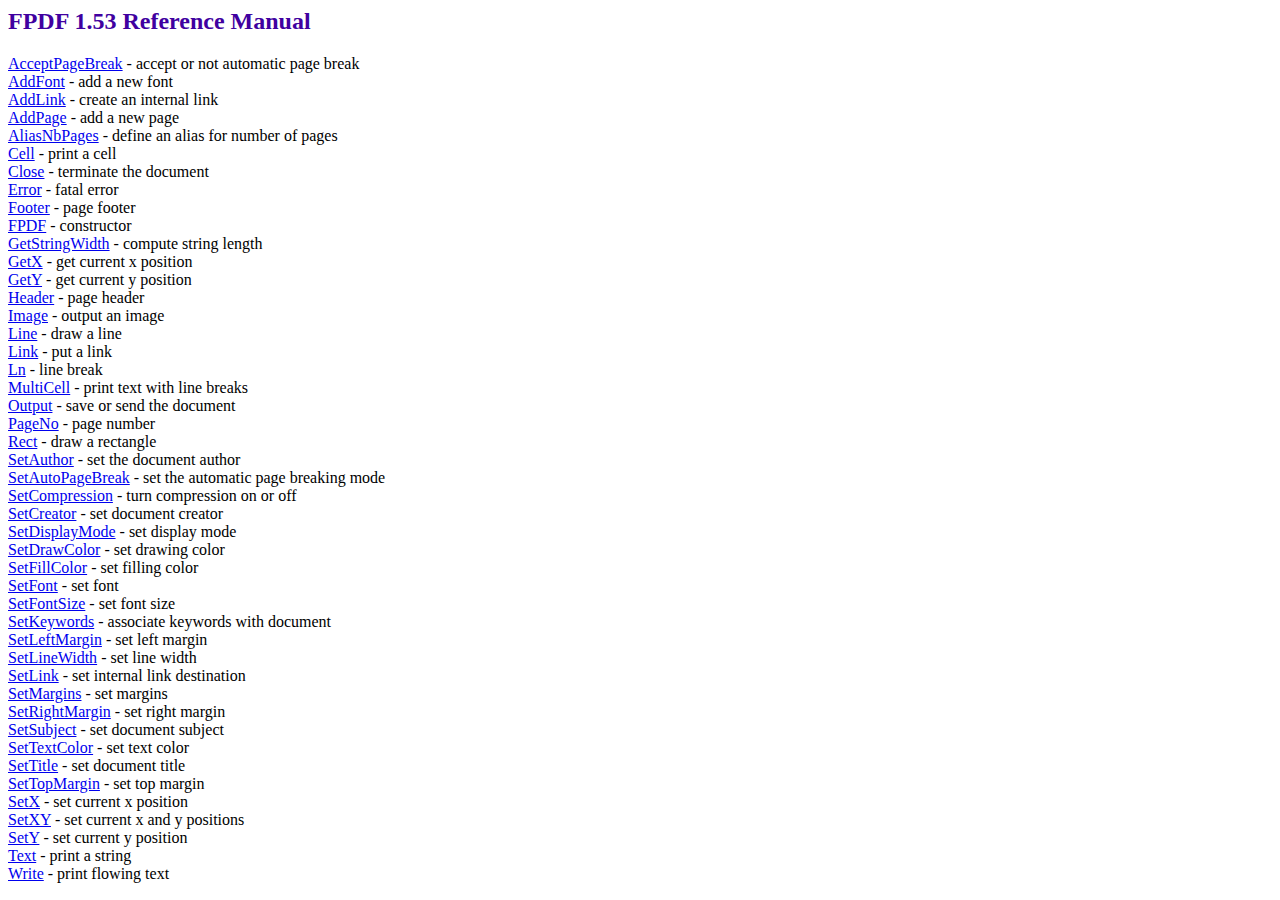
<file: trunk/lib/fpdf/doc/index.htm>
<!DOCTYPE html PUBLIC "-//W3C//DTD HTML 4.01 Transitional//EN">
<HTML>
<HEAD>
<META HTTP-EQUIV="Content-Type" CONTENT="text/html; charset=ISO-8859-1">
<TITLE>FPDF 1.53 Reference Manual</TITLE>
<LINK TYPE="text/css" REL="stylesheet" HREF="../fpdf.css">
</HEAD>
<BODY>
<H2>FPDF 1.53 Reference Manual</H2>
<A HREF="acceptpagebreak.htm">AcceptPageBreak</A> - accept or not automatic page break<BR>
<A HREF="addfont.htm">AddFont</A> - add a new font<BR>
<A HREF="addlink.htm">AddLink</A> - create an internal link<BR>
<A HREF="addpage.htm">AddPage</A> - add a new page<BR>
<A HREF="aliasnbpages.htm">AliasNbPages</A> - define an alias for number of pages<BR>
<A HREF="cell.htm">Cell</A> - print a cell<BR>
<A HREF="close.htm">Close</A> - terminate the document<BR>
<A HREF="error.htm">Error</A> - fatal error<BR>
<A HREF="footer.htm">Footer</A> - page footer<BR>
<A HREF="fpdf.htm">FPDF</A> - constructor<BR>
<A HREF="getstringwidth.htm">GetStringWidth</A> - compute string length<BR>
<A HREF="getx.htm">GetX</A> - get current x position<BR>
<A HREF="gety.htm">GetY</A> - get current y position<BR>
<A HREF="header.htm">Header</A> - page header<BR>
<A HREF="image.htm">Image</A> - output an image<BR>
<A HREF="line.htm">Line</A> - draw a line<BR>
<A HREF="link.htm">Link</A> - put a link<BR>
<A HREF="ln.htm">Ln</A> - line break<BR>
<A HREF="multicell.htm">MultiCell</A> - print text with line breaks<BR>
<A HREF="output.htm">Output</A> - save or send the document<BR>
<A HREF="pageno.htm">PageNo</A> - page number<BR>
<A HREF="rect.htm">Rect</A> - draw a rectangle<BR>
<A HREF="setauthor.htm">SetAuthor</A> - set the document author<BR>
<A HREF="setautopagebreak.htm">SetAutoPageBreak</A> - set the automatic page breaking mode<BR>
<A HREF="setcompression.htm">SetCompression</A> - turn compression on or off<BR>
<A HREF="setcreator.htm">SetCreator</A> - set document creator<BR>
<A HREF="setdisplaymode.htm">SetDisplayMode</A> - set display mode<BR>
<A HREF="setdrawcolor.htm">SetDrawColor</A> - set drawing color<BR>
<A HREF="setfillcolor.htm">SetFillColor</A> - set filling color<BR>
<A HREF="setfont.htm">SetFont</A> - set font<BR>
<A HREF="setfontsize.htm">SetFontSize</A> - set font size<BR>
<A HREF="setkeywords.htm">SetKeywords</A> - associate keywords with document<BR>
<A HREF="setleftmargin.htm">SetLeftMargin</A> - set left margin<BR>
<A HREF="setlinewidth.htm">SetLineWidth</A> - set line width<BR>
<A HREF="setlink.htm">SetLink</A> - set internal link destination<BR>
<A HREF="setmargins.htm">SetMargins</A> - set margins<BR>
<A HREF="setrightmargin.htm">SetRightMargin</A> - set right margin<BR>
<A HREF="setsubject.htm">SetSubject</A> - set document subject<BR>
<A HREF="settextcolor.htm">SetTextColor</A> - set text color<BR>
<A HREF="settitle.htm">SetTitle</A> - set document title<BR>
<A HREF="settopmargin.htm">SetTopMargin</A> - set top margin<BR>
<A HREF="setx.htm">SetX</A> - set current x position<BR>
<A HREF="setxy.htm">SetXY</A> - set current x and y positions<BR>
<A HREF="sety.htm">SetY</A> - set current y position<BR>
<A HREF="text.htm">Text</A> - print a string<BR>
<A HREF="write.htm">Write</A> - print flowing text<BR>
</BODY>
</HTML>
</file>
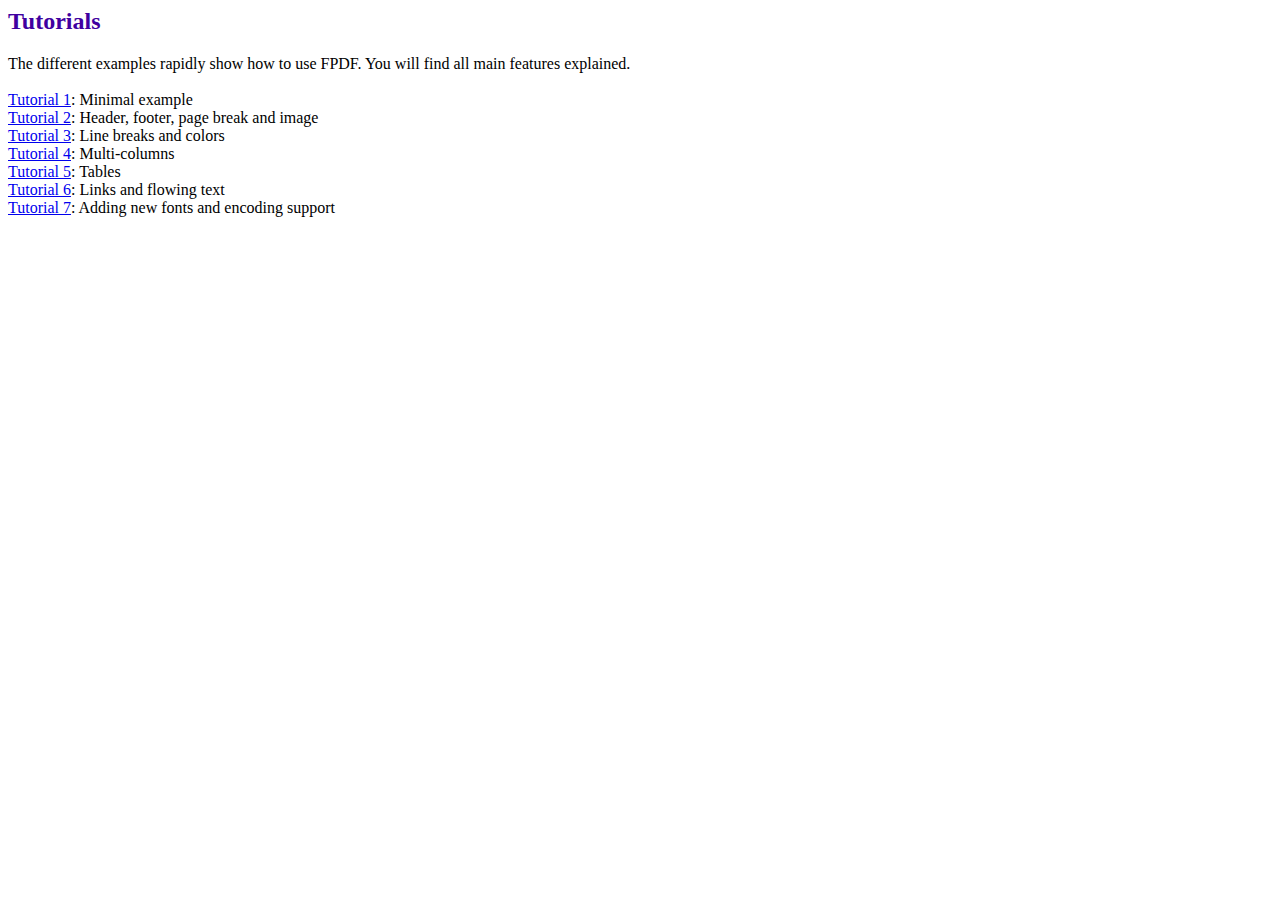
<file: trunk/lib/fpdf/tutorial/index.htm>
<HTML>
<HEAD>
<META HTTP-EQUIV="Content-Type" CONTENT="text/html; charset=ISO-8859-1">
<TITLE>Tutorials</TITLE>
<LINK TYPE="text/css" REL="stylesheet" HREF="../fpdf.css">
</HEAD>
<BODY>
<H2>Tutorials</H2>
The different examples rapidly show how to use FPDF. You will find all main features explained.<BR><BR>
<A HREF="tuto1.htm">Tutorial 1</A>: Minimal example<BR>
<A HREF="tuto2.htm">Tutorial 2</A>: Header, footer, page break and image<BR>
<A HREF="tuto3.htm">Tutorial 3</A>: Line breaks and colors<BR>
<A HREF="tuto4.htm">Tutorial 4</A>: Multi-columns<BR>
<A HREF="tuto5.htm">Tutorial 5</A>: Tables<BR>
<A HREF="tuto6.htm">Tutorial 6</A>: Links and flowing text<BR>
<A HREF="tuto7.htm">Tutorial 7</A>: Adding new fonts and encoding support<BR>
</BODY>
</HTML>
</file>
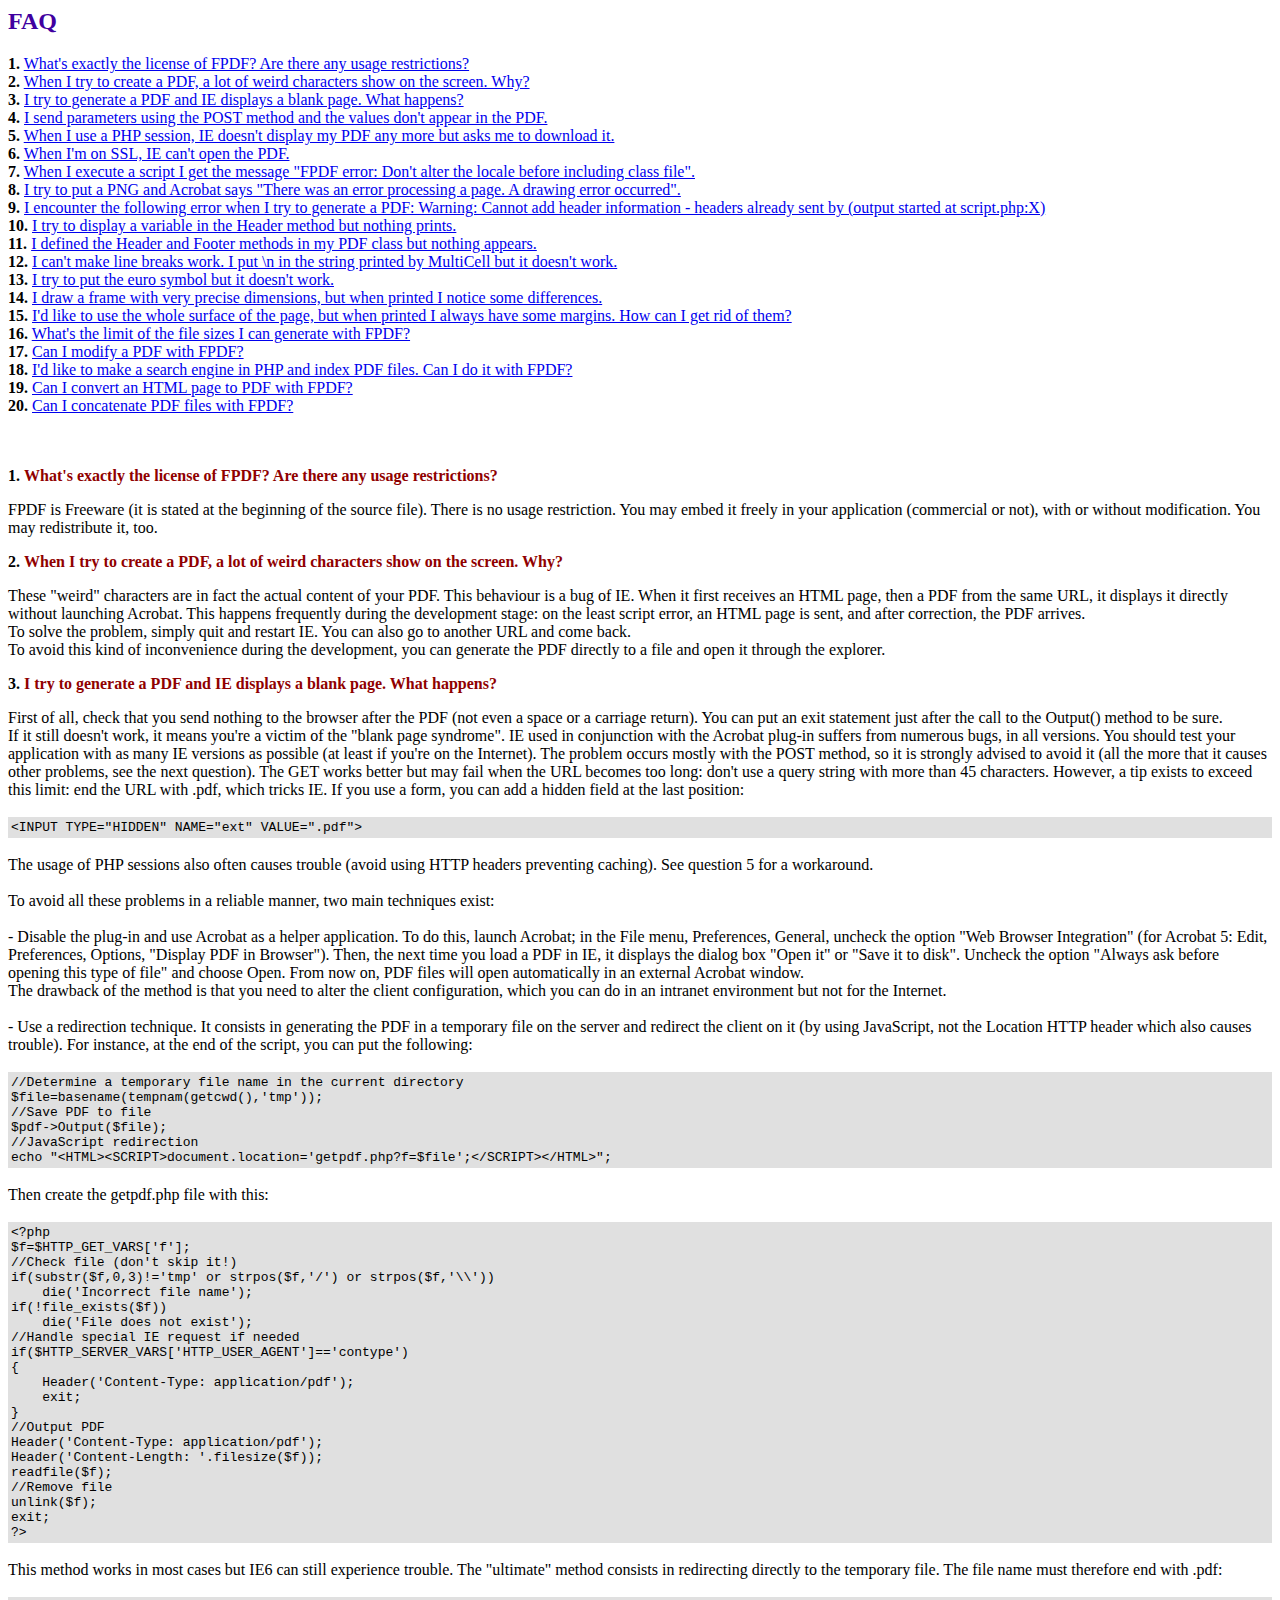
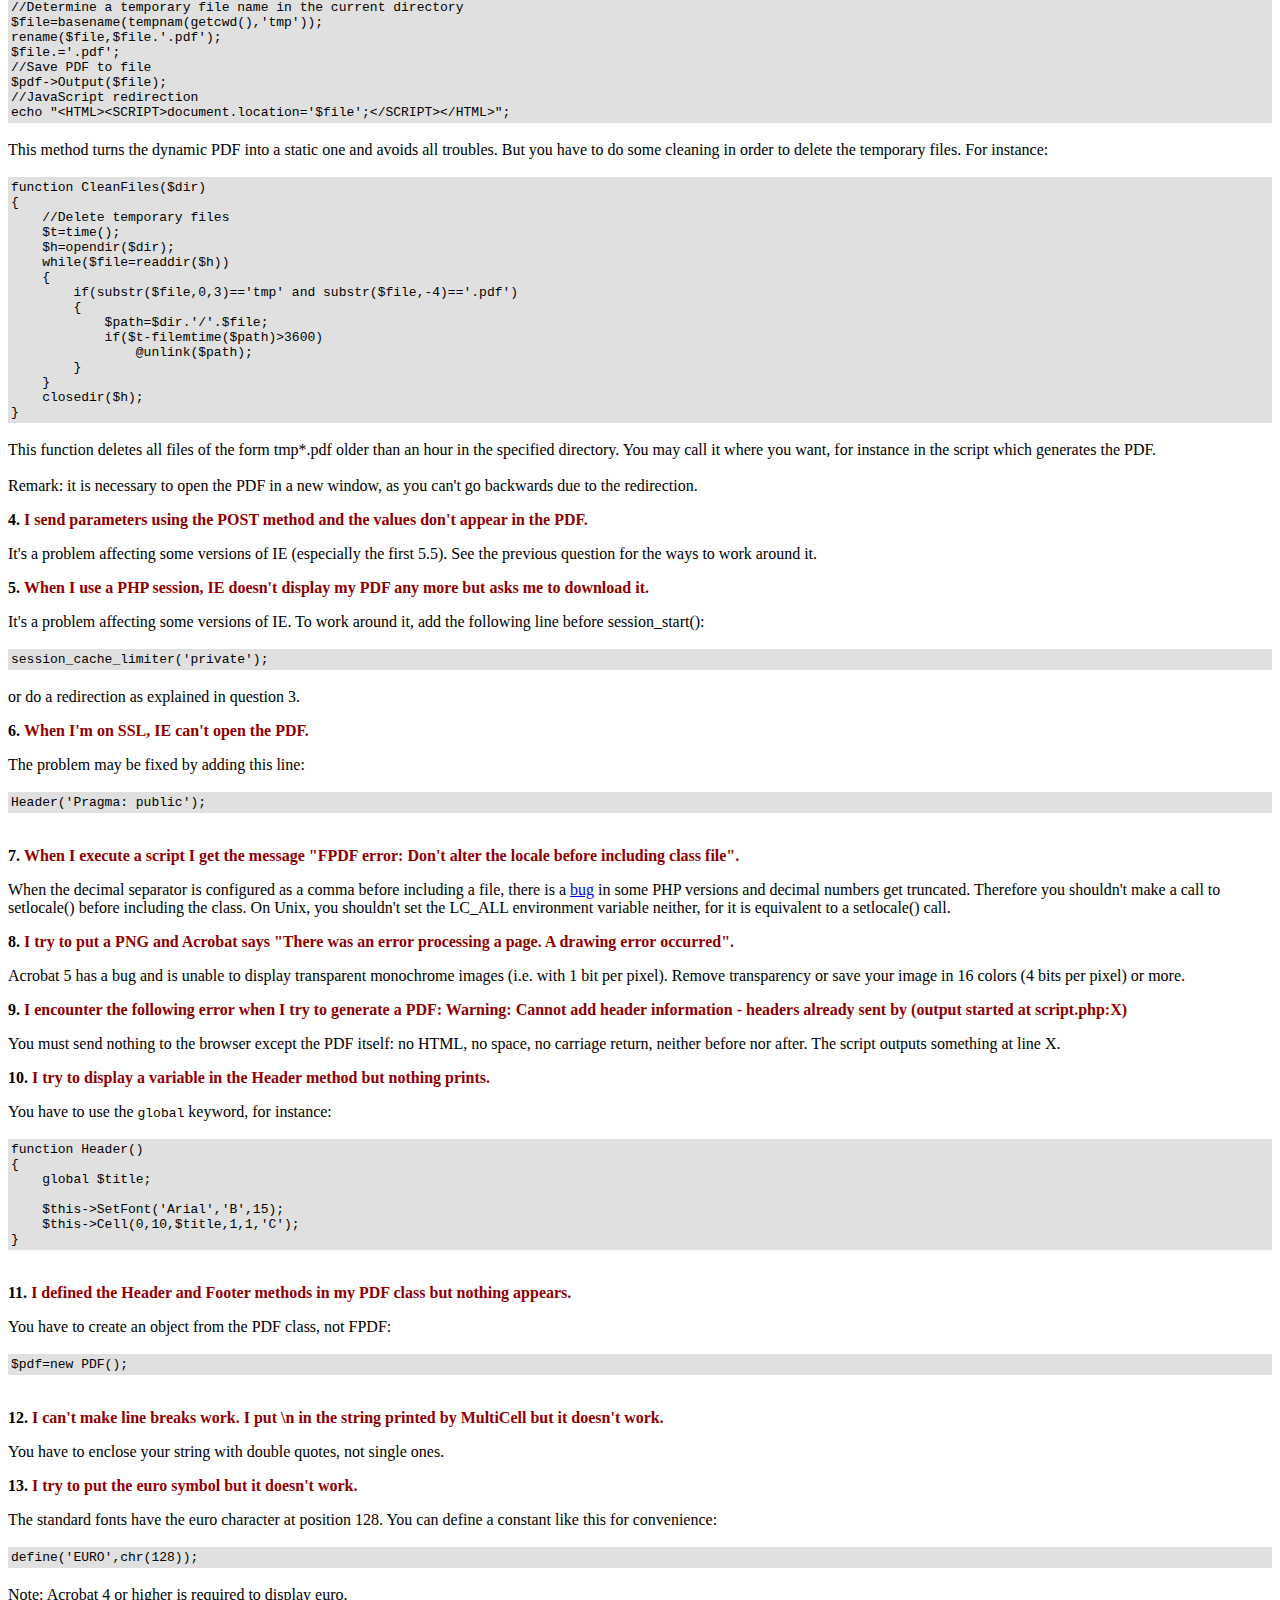
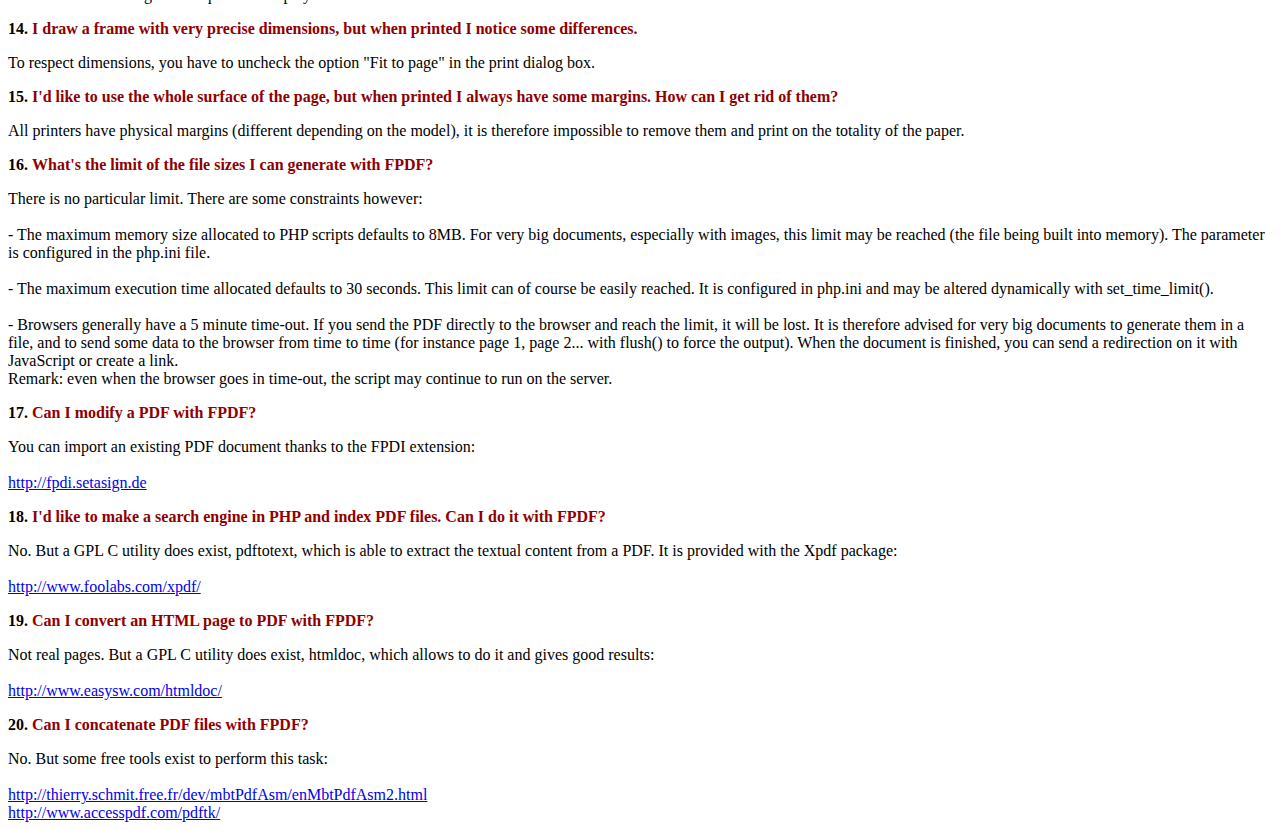
<file: trunk/lib/fpdf/FAQ.htm>
<HTML>
<HEAD>
<META HTTP-EQUIV="Content-Type" CONTENT="text/html; charset=ISO-8859-1">
<TITLE>FAQ</TITLE>
<LINK TYPE="text/css" REL="stylesheet" HREF="fpdf.css">
</HEAD>
<BODY>
<H2>FAQ</H2>
<B>1.</B> <A HREF='#1'>What's exactly the license of FPDF? Are there any usage restrictions?</A><BR>
<B>2.</B> <A HREF='#2'>When I try to create a PDF, a lot of weird characters show on the screen. Why?</A><BR>
<B>3.</B> <A HREF='#3'>I try to generate a PDF and IE displays a blank page. What happens?</A><BR>
<B>4.</B> <A HREF='#4'>I send parameters using the POST method and the values don't appear in the PDF.</A><BR>
<B>5.</B> <A HREF='#5'>When I use a PHP session, IE doesn't display my PDF any more but asks me to download it.</A><BR>
<B>6.</B> <A HREF='#6'>When I'm on SSL, IE can't open the PDF.</A><BR>
<B>7.</B> <A HREF='#7'>When I execute a script I get the message "FPDF error: Don't alter the locale before including class file".</A><BR>
<B>8.</B> <A HREF='#8'>I try to put a PNG and Acrobat says "There was an error processing a page. A drawing error occurred".</A><BR>
<B>9.</B> <A HREF='#9'>I encounter the following error when I try to generate a PDF: Warning: Cannot add header information - headers already sent by (output started at script.php:X)</A><BR>
<B>10.</B> <A HREF='#10'>I try to display a variable in the Header method but nothing prints.</A><BR>
<B>11.</B> <A HREF='#11'>I defined the Header and Footer methods in my PDF class but nothing appears.</A><BR>
<B>12.</B> <A HREF='#12'>I can't make line breaks work. I put \n in the string printed by MultiCell but it doesn't work.</A><BR>
<B>13.</B> <A HREF='#13'>I try to put the euro symbol but it doesn't work.</A><BR>
<B>14.</B> <A HREF='#14'>I draw a frame with very precise dimensions, but when printed I notice some differences.</A><BR>
<B>15.</B> <A HREF='#15'>I'd like to use the whole surface of the page, but when printed I always have some margins. How can I get rid of them?</A><BR>
<B>16.</B> <A HREF='#16'>What's the limit of the file sizes I can generate with FPDF?</A><BR>
<B>17.</B> <A HREF='#17'>Can I modify a PDF with FPDF?</A><BR>
<B>18.</B> <A HREF='#18'>I'd like to make a search engine in PHP and index PDF files. Can I do it with FPDF?</A><BR>
<B>19.</B> <A HREF='#19'>Can I convert an HTML page to PDF with FPDF?</A><BR>
<B>20.</B> <A HREF='#20'>Can I concatenate PDF files with FPDF?</A><BR>
<BR><BR>
<P><A NAME='1'></A><B>1.</B> <FONT CLASS='st'>What's exactly the license of FPDF? Are there any usage restrictions?</FONT></P>
FPDF is Freeware (it is stated at the beginning of the source file). There is no usage
restriction. You may embed it freely in your application (commercial or not), with or
without modification. You may redistribute it, too.
<P><A NAME='2'></A><B>2.</B> <FONT CLASS='st'>When I try to create a PDF, a lot of weird characters show on the screen. Why?</FONT></P>
These "weird" characters are in fact the actual content of your PDF. This behaviour is a bug of
IE. When it first receives an HTML page, then a PDF from the same URL, it displays it directly
without launching Acrobat. This happens frequently during the development stage: on the least
script error, an HTML page is sent, and after correction, the PDF arrives.
<BR>
To solve the problem, simply quit and restart IE. You can also go to another URL and come
back.
<BR>
To avoid this kind of inconvenience during the development, you can generate the PDF directly
to a file and open it through the explorer.
<P><A NAME='3'></A><B>3.</B> <FONT CLASS='st'>I try to generate a PDF and IE displays a blank page. What happens?</FONT></P>
First of all, check that you send nothing to the browser after the PDF (not even a space or a
carriage return). You can put an exit statement just after the call to the Output() method to
be sure.
<BR>
If it still doesn't work, it means you're a victim of the "blank page syndrome". IE used in
conjunction with the Acrobat plug-in suffers from numerous bugs, in all versions. You should
test your application with as many IE versions as possible (at least if you're on the Internet).
The problem occurs mostly with the POST method, so it is strongly advised to avoid it (all the
more that it causes other problems, see the next question). The GET works better but may fail
when the URL becomes too long: don't use a query string with more than 45 characters. However, a
tip exists to exceed this limit: end the URL with .pdf, which tricks IE. If you use a form, you
can add a hidden field at the last position:
<BR>
<BR>
<TABLE WIDTH="100%" BGCOLOR="#E0E0E0"><TR><TD>
<TT>
&lt;INPUT TYPE=&quot;HIDDEN&quot; NAME=&quot;ext&quot; VALUE=&quot;.pdf&quot;&gt;
</TT>
</TD></TR></TABLE><BR>
The usage of PHP sessions also often causes trouble (avoid using HTTP headers preventing caching).
See question 5 for a workaround.
<BR>
<BR>
To avoid all these problems in a reliable manner, two main techniques exist:
<BR>
<BR>
- Disable the plug-in and use Acrobat as a helper application. To do this, launch Acrobat; in
the File menu, Preferences, General, uncheck the option "Web Browser Integration" (for Acrobat
5: Edit, Preferences, Options, "Display PDF in Browser"). Then, the next time you load a PDF in
IE, it displays the dialog box "Open it" or "Save it to disk". Uncheck the option "Always ask
before opening this type of file" and choose Open. From now on, PDF files will open
automatically in an external Acrobat window.
<BR>
The drawback of the method is that you need to alter the client configuration, which you can do
in an intranet environment but not for the Internet.
<BR>
<BR>
- Use a redirection technique. It consists in generating the PDF in a temporary file on the
server and redirect the client on it (by using JavaScript, not the Location HTTP header which
also causes trouble). For instance, at the end of the script, you can put the following:
<BR>
<BR>
<TABLE WIDTH="100%" BGCOLOR="#E0E0E0"><TR><TD>
<TT>
//Determine a temporary file name in the current directory<BR>
$file=basename(tempnam(getcwd(),'tmp'));<BR>
//Save PDF to file<BR>
$pdf-&gt;Output($file);<BR>
//JavaScript redirection<BR>
echo &quot;&lt;HTML&gt;&lt;SCRIPT&gt;document.location='getpdf.php?f=$file';&lt;/SCRIPT&gt;&lt;/HTML&gt;&quot;;
</TT>
</TD></TR></TABLE><BR>
Then create the getpdf.php file with this:
<BR>
<BR>
<TABLE WIDTH="100%" BGCOLOR="#E0E0E0"><TR><TD>
<TT>
&lt;?php<BR>
$f=$HTTP_GET_VARS['f'];<BR>
//Check file (don't skip it!)<BR>
if(substr($f,0,3)!='tmp' or strpos($f,'/') or strpos($f,'\\'))<BR>
&nbsp;&nbsp;&nbsp;&nbsp;die('Incorrect file name');<BR>
if(!file_exists($f))<BR>
&nbsp;&nbsp;&nbsp;&nbsp;die('File does not exist');<BR>
//Handle special IE request if needed<BR>
if($HTTP_SERVER_VARS['HTTP_USER_AGENT']=='contype')<BR>
{<BR>
&nbsp;&nbsp;&nbsp;&nbsp;Header('Content-Type: application/pdf');<BR>
&nbsp;&nbsp;&nbsp;&nbsp;exit;<BR>
}<BR>
//Output PDF<BR>
Header('Content-Type: application/pdf');<BR>
Header('Content-Length: '.filesize($f));<BR>
readfile($f);<BR>
//Remove file<BR>
unlink($f);<BR>
exit;<BR>
?&gt;
</TT>
</TD></TR></TABLE><BR>
This method works in most cases but IE6 can still experience trouble. The "ultimate" method
consists in redirecting directly to the temporary file. The file name must therefore end with .pdf:
<BR>
<BR>
<TABLE WIDTH="100%" BGCOLOR="#E0E0E0"><TR><TD>
<TT>
//Determine a temporary file name in the current directory<BR>
$file=basename(tempnam(getcwd(),'tmp'));<BR>
rename($file,$file.'.pdf');<BR>
$file.='.pdf';<BR>
//Save PDF to file<BR>
$pdf-&gt;Output($file);<BR>
//JavaScript redirection<BR>
echo &quot;&lt;HTML&gt;&lt;SCRIPT&gt;document.location='$file';&lt;/SCRIPT&gt;&lt;/HTML&gt;&quot;;
</TT>
</TD></TR></TABLE><BR>
This method turns the dynamic PDF into a static one and avoids all troubles. But you have to do
some cleaning in order to delete the temporary files. For instance:
<BR>
<BR>
<TABLE WIDTH="100%" BGCOLOR="#E0E0E0"><TR><TD>
<TT>
function CleanFiles($dir)<BR>
{<BR>
&nbsp;&nbsp;&nbsp;&nbsp;//Delete temporary files<BR>
&nbsp;&nbsp;&nbsp;&nbsp;$t=time();<BR>
&nbsp;&nbsp;&nbsp;&nbsp;$h=opendir($dir);<BR>
&nbsp;&nbsp;&nbsp;&nbsp;while($file=readdir($h))<BR>
&nbsp;&nbsp;&nbsp;&nbsp;{<BR>
&nbsp;&nbsp;&nbsp;&nbsp;&nbsp;&nbsp;&nbsp;&nbsp;if(substr($file,0,3)=='tmp' and substr($file,-4)=='.pdf')<BR>
&nbsp;&nbsp;&nbsp;&nbsp;&nbsp;&nbsp;&nbsp;&nbsp;{<BR>
&nbsp;&nbsp;&nbsp;&nbsp;&nbsp;&nbsp;&nbsp;&nbsp;&nbsp;&nbsp;&nbsp;&nbsp;$path=$dir.'/'.$file;<BR>
&nbsp;&nbsp;&nbsp;&nbsp;&nbsp;&nbsp;&nbsp;&nbsp;&nbsp;&nbsp;&nbsp;&nbsp;if($t-filemtime($path)&gt;3600)<BR>
&nbsp;&nbsp;&nbsp;&nbsp;&nbsp;&nbsp;&nbsp;&nbsp;&nbsp;&nbsp;&nbsp;&nbsp;&nbsp;&nbsp;&nbsp;&nbsp;@unlink($path);<BR>
&nbsp;&nbsp;&nbsp;&nbsp;&nbsp;&nbsp;&nbsp;&nbsp;}<BR>
&nbsp;&nbsp;&nbsp;&nbsp;}<BR>
&nbsp;&nbsp;&nbsp;&nbsp;closedir($h);<BR>
}
</TT>
</TD></TR></TABLE><BR>
This function deletes all files of the form tmp*.pdf older than an hour in the specified
directory. You may call it where you want, for instance in the script which generates the PDF.
<BR>
<BR>
Remark: it is necessary to open the PDF in a new window, as you can't go backwards due to the
redirection.
<P><A NAME='4'></A><B>4.</B> <FONT CLASS='st'>I send parameters using the POST method and the values don't appear in the PDF.</FONT></P>
It's a problem affecting some versions of IE (especially the first 5.5). See the previous
question for the ways to work around it.
<P><A NAME='5'></A><B>5.</B> <FONT CLASS='st'>When I use a PHP session, IE doesn't display my PDF any more but asks me to download it.</FONT></P>
It's a problem affecting some versions of IE. To work around it, add the following line before
session_start():
<BR>
<BR>
<TABLE WIDTH="100%" BGCOLOR="#E0E0E0"><TR><TD>
<TT>
session_cache_limiter('private');
</TT>
</TD></TR></TABLE><BR>
or do a redirection as explained in question 3.
<P><A NAME='6'></A><B>6.</B> <FONT CLASS='st'>When I'm on SSL, IE can't open the PDF.</FONT></P>
The problem may be fixed by adding this line:<BR>
<BR>
<TABLE WIDTH="100%" BGCOLOR="#E0E0E0"><TR><TD>
<TT>
Header('Pragma: public');
</TT>
</TD></TR></TABLE><BR>

<P><A NAME='7'></A><B>7.</B> <FONT CLASS='st'>When I execute a script I get the message "FPDF error: Don't alter the locale before including class file".</FONT></P>
When the decimal separator is configured as a comma before including a file, there is a
<A HREF="http://bugs.php.net/bug.php?id=17105" TARGET="_blank">bug</A> in some PHP versions and decimal
numbers get truncated. Therefore you shouldn't make a call to setlocale() before including the class.
On Unix, you shouldn't set the LC_ALL environment variable neither, for it is equivalent to a
setlocale() call.
<P><A NAME='8'></A><B>8.</B> <FONT CLASS='st'>I try to put a PNG and Acrobat says "There was an error processing a page. A drawing error occurred".</FONT></P>
Acrobat 5 has a bug and is unable to display transparent monochrome images (i.e. with 1 bit per
pixel). Remove transparency or save your image in 16 colors (4 bits per pixel) or more.
<P><A NAME='9'></A><B>9.</B> <FONT CLASS='st'>I encounter the following error when I try to generate a PDF: Warning: Cannot add header information - headers already sent by (output started at script.php:X)</FONT></P>
You must send nothing to the browser except the PDF itself: no HTML, no space, no carriage return,
neither before nor after. The script outputs something at line X.
<P><A NAME='10'></A><B>10.</B> <FONT CLASS='st'>I try to display a variable in the Header method but nothing prints.</FONT></P>
You have to use the <TT>global</TT> keyword, for instance:
<BR>
<BR>
<TABLE WIDTH="100%" BGCOLOR="#E0E0E0"><TR><TD>
<TT>
function Header()<BR>
{<BR>
&nbsp;&nbsp;&nbsp;&nbsp;global $title;<BR>
<BR>
&nbsp;&nbsp;&nbsp;&nbsp;$this-&gt;SetFont('Arial','B',15);<BR>
&nbsp;&nbsp;&nbsp;&nbsp;$this-&gt;Cell(0,10,$title,1,1,'C');<BR>
}
</TT>
</TD></TR></TABLE><BR>

<P><A NAME='11'></A><B>11.</B> <FONT CLASS='st'>I defined the Header and Footer methods in my PDF class but nothing appears.</FONT></P>
You have to create an object from the PDF class, not FPDF:<BR>
<BR>
<TABLE WIDTH="100%" BGCOLOR="#E0E0E0"><TR><TD>
<TT>
$pdf=new PDF();
</TT>
</TD></TR></TABLE><BR>

<P><A NAME='12'></A><B>12.</B> <FONT CLASS='st'>I can't make line breaks work. I put \n in the string printed by MultiCell but it doesn't work.</FONT></P>
You have to enclose your string with double quotes, not single ones.
<P><A NAME='13'></A><B>13.</B> <FONT CLASS='st'>I try to put the euro symbol but it doesn't work.</FONT></P>
The standard fonts have the euro character at position 128. You can define a constant like this
for convenience:
<BR>
<BR>
<TABLE WIDTH="100%" BGCOLOR="#E0E0E0"><TR><TD>
<TT>
define('EURO',chr(128));
</TT>
</TD></TR></TABLE><BR>
Note: Acrobat 4 or higher is required to display euro.
<P><A NAME='14'></A><B>14.</B> <FONT CLASS='st'>I draw a frame with very precise dimensions, but when printed I notice some differences.</FONT></P>
To respect dimensions, you have to uncheck the option "Fit to page" in the print dialog box.
<P><A NAME='15'></A><B>15.</B> <FONT CLASS='st'>I'd like to use the whole surface of the page, but when printed I always have some margins. How can I get rid of them?</FONT></P>
All printers have physical margins (different depending on the model), it is therefore impossible
to remove them and print on the totality of the paper.
<P><A NAME='16'></A><B>16.</B> <FONT CLASS='st'>What's the limit of the file sizes I can generate with FPDF?</FONT></P>
There is no particular limit. There are some constraints however:
<BR>
<BR>
- The maximum memory size allocated to PHP scripts defaults to 8MB. For very big documents,
especially with images, this limit may be reached (the file being built into memory). The
parameter is configured in the php.ini file.
<BR>
<BR>
- The maximum execution time allocated defaults to 30 seconds. This limit can of course be easily
reached. It is configured in php.ini and may be altered dynamically with set_time_limit().
<BR>
<BR>
- Browsers generally have a 5 minute time-out. If you send the PDF directly to the browser and
reach the limit, it will be lost. It is therefore advised for very big documents to
generate them in a file, and to send some data to the browser from time to time (for instance
page 1, page 2... with flush() to force the output). When the document is finished, you can send
a redirection on it with JavaScript or create a link.
<BR>
Remark: even when the browser goes in time-out, the script may continue to run on the server.
<P><A NAME='17'></A><B>17.</B> <FONT CLASS='st'>Can I modify a PDF with FPDF?</FONT></P>
You can import an existing PDF document thanks to the FPDI extension:<BR>
<BR>
<A HREF="http://fpdi.setasign.de" TARGET="_blank">http://fpdi.setasign.de</A>
<P><A NAME='18'></A><B>18.</B> <FONT CLASS='st'>I'd like to make a search engine in PHP and index PDF files. Can I do it with FPDF?</FONT></P>
No. But a GPL C utility does exist, pdftotext, which is able to extract the textual content from
a PDF. It is provided with the Xpdf package:<BR>
<BR>
<A HREF="http://www.foolabs.com/xpdf/" TARGET="_blank">http://www.foolabs.com/xpdf/</A>
<P><A NAME='19'></A><B>19.</B> <FONT CLASS='st'>Can I convert an HTML page to PDF with FPDF?</FONT></P>
Not real pages. But a GPL C utility does exist, htmldoc, which allows to do it and gives good results:<BR>
<BR>
<A HREF="http://www.easysw.com/htmldoc/" TARGET="_blank">http://www.easysw.com/htmldoc/</A>
<P><A NAME='20'></A><B>20.</B> <FONT CLASS='st'>Can I concatenate PDF files with FPDF?</FONT></P>
No. But some free tools exist to perform this task:<BR>
<BR>
<A HREF="http://thierry.schmit.free.fr/dev/mbtPdfAsm/enMbtPdfAsm2.html" TARGET="_blank">http://thierry.schmit.free.fr/dev/mbtPdfAsm/enMbtPdfAsm2.html</A><BR STYLE="font-height:2em">
<A HREF="http://www.accesspdf.com/pdftk/">http://www.accesspdf.com/pdftk/</A>
</BODY>
</HTML>
</file>
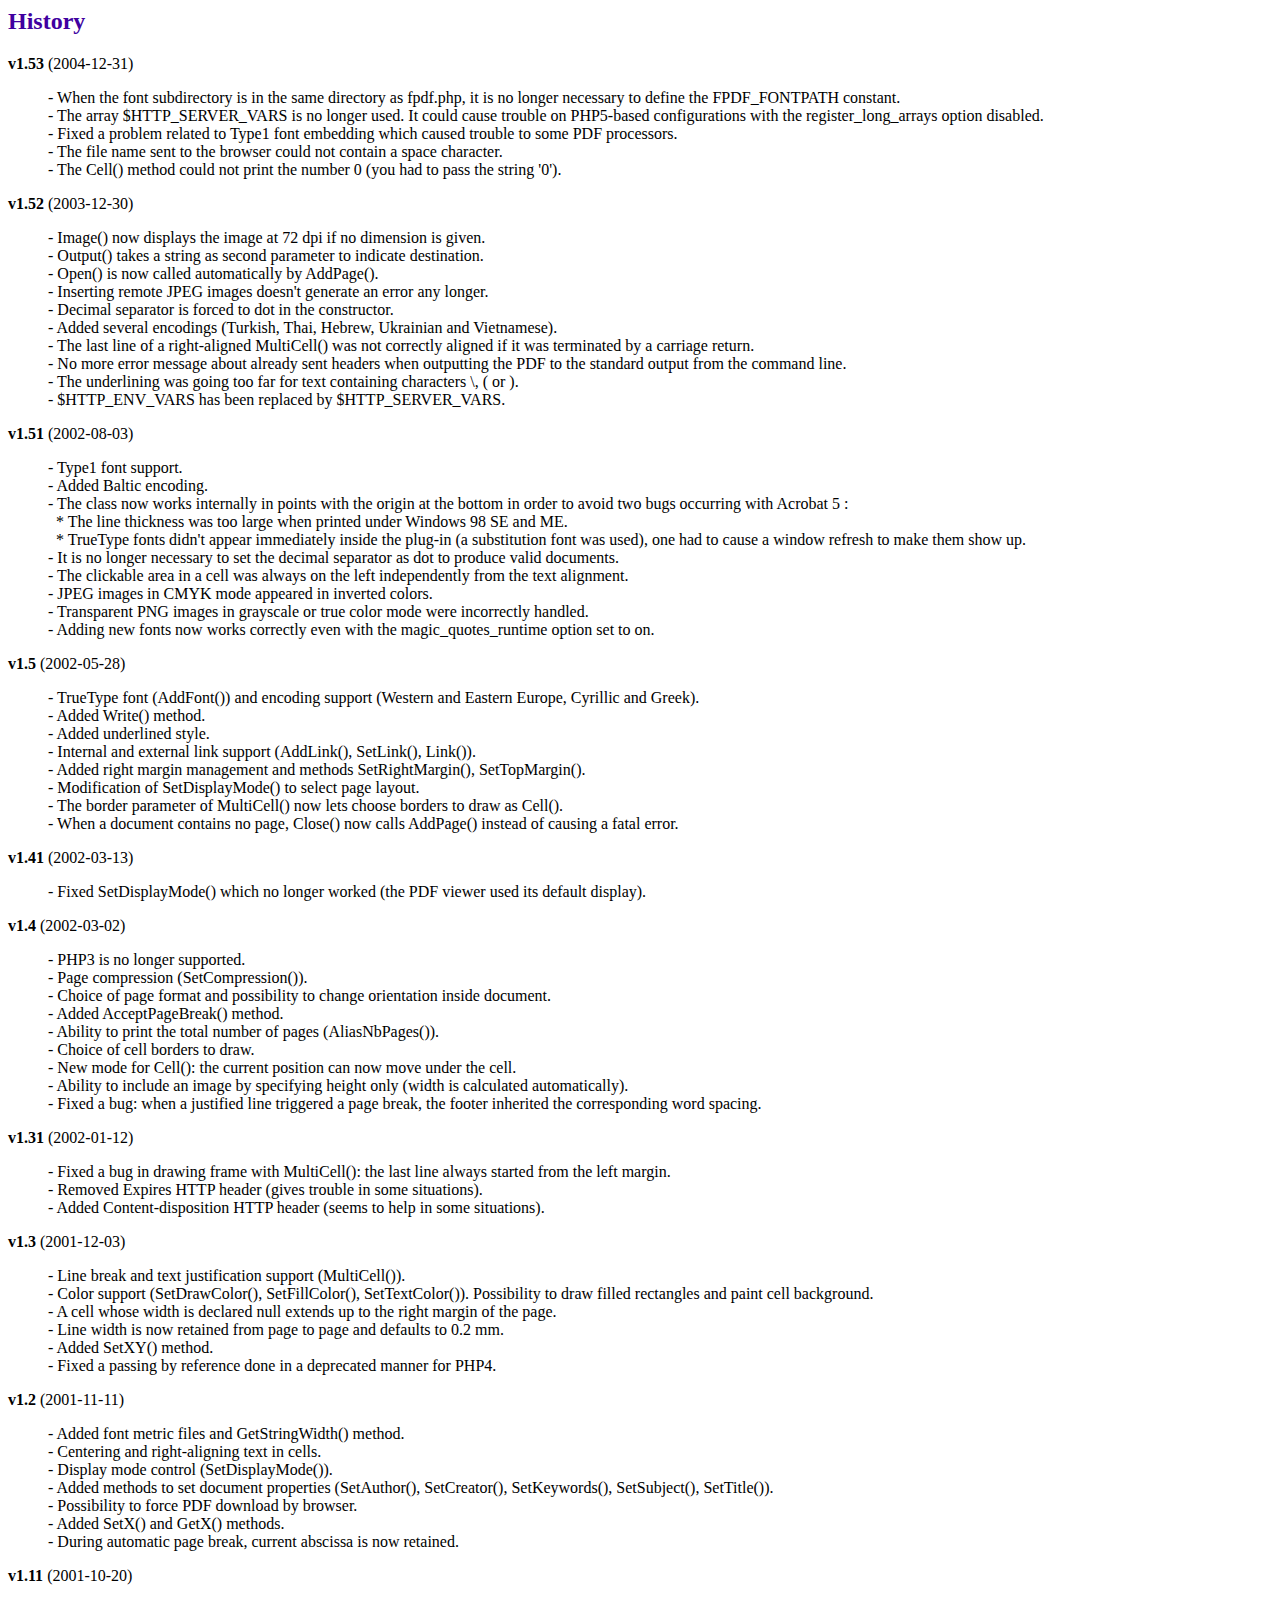
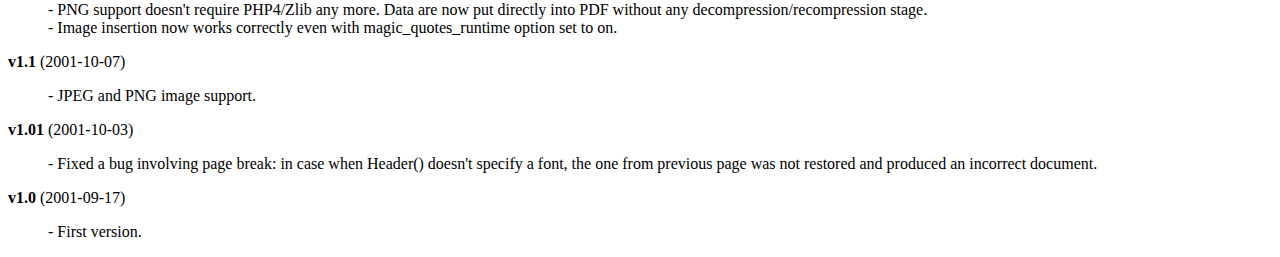
<file: trunk/lib/fpdf/histo.htm>
<HTML>
<HEAD>
<META HTTP-EQUIV="Content-Type" CONTENT="text/html; charset=ISO-8859-1">
<TITLE>History</TITLE>
<LINK TYPE="text/css" REL="stylesheet" HREF="fpdf.css">
</HEAD>
<BODY>
<H2>History</H2>
<B>v1.53</B> (2004-12-31)
<BLOCKQUOTE>
- When the font subdirectory is in the same directory as fpdf.php, it is no longer necessary to define the FPDF_FONTPATH constant.<BR>
- The array $HTTP_SERVER_VARS is no longer used. It could cause trouble on PHP5-based configurations with the register_long_arrays option disabled.<BR>
- Fixed a problem related to Type1 font embedding which caused trouble to some PDF processors.<BR>
- The file name sent to the browser could not contain a space character.<BR>
- The Cell() method could not print the number 0 (you had to pass the string '0').<BR>
</BLOCKQUOTE>
<B>v1.52</B> (2003-12-30)
<BLOCKQUOTE>
- Image() now displays the image at 72 dpi if no dimension is given.<BR>
- Output() takes a string as second parameter to indicate destination.<BR>
- Open() is now called automatically by AddPage().<BR>
- Inserting remote JPEG images doesn't generate an error any longer.<BR>
- Decimal separator is forced to dot in the constructor.<BR>
- Added several encodings (Turkish, Thai, Hebrew, Ukrainian and Vietnamese).<BR>
- The last line of a right-aligned MultiCell() was not correctly aligned if it was terminated by a carriage return.<BR>
- No more error message about already sent headers when outputting the PDF to the standard output from the command line.<BR>
- The underlining was going too far for text containing characters \, ( or ).<BR>
- $HTTP_ENV_VARS has been replaced by $HTTP_SERVER_VARS.<BR>
</BLOCKQUOTE>
<B>v1.51</B> (2002-08-03)
<BLOCKQUOTE>
- Type1 font support.<BR>
- Added Baltic encoding.<BR>
- The class now works internally in points with the origin at the bottom in order to avoid two bugs occurring with Acrobat 5 :<BR>&nbsp;&nbsp;* The line thickness was too large when printed under Windows 98 SE and ME.<BR>&nbsp;&nbsp;* TrueType fonts didn't appear immediately inside the plug-in (a substitution font was used), one had to cause a window refresh to make them show up.<BR>
- It is no longer necessary to set the decimal separator as dot to produce valid documents.<BR>
- The clickable area in a cell was always on the left independently from the text alignment.<BR>
- JPEG images in CMYK mode appeared in inverted colors.<BR>
- Transparent PNG images in grayscale or true color mode were incorrectly handled.<BR>
- Adding new fonts now works correctly even with the magic_quotes_runtime option set to on.<BR>
</BLOCKQUOTE>
<B>v1.5</B> (2002-05-28)
<BLOCKQUOTE>
- TrueType font (AddFont()) and encoding support (Western and Eastern Europe, Cyrillic and Greek).<BR>
- Added Write() method.<BR>
- Added underlined style.<BR>
- Internal and external link support (AddLink(), SetLink(), Link()).<BR>
- Added right margin management and methods SetRightMargin(), SetTopMargin().<BR>
- Modification of SetDisplayMode() to select page layout.<BR>
- The border parameter of MultiCell() now lets choose borders to draw as Cell().<BR>
- When a document contains no page, Close() now calls AddPage() instead of causing a fatal error.<BR>
</BLOCKQUOTE>
<B>v1.41</B> (2002-03-13)
<BLOCKQUOTE>
- Fixed SetDisplayMode() which no longer worked (the PDF viewer used its default display).<BR>
</BLOCKQUOTE>
<B>v1.4</B> (2002-03-02)
<BLOCKQUOTE>
- PHP3 is no longer supported.<BR>
- Page compression (SetCompression()).<BR>
- Choice of page format and possibility to change orientation inside document.<BR>
- Added AcceptPageBreak() method.<BR>
- Ability to print the total number of pages (AliasNbPages()).<BR>
- Choice of cell borders to draw.<BR>
- New mode for Cell(): the current position can now move under the cell.<BR>
- Ability to include an image by specifying height only (width is calculated automatically).<BR>
- Fixed a bug: when a justified line triggered a page break, the footer inherited the corresponding word spacing.<BR>
</BLOCKQUOTE>
<B>v1.31</B> (2002-01-12)
<BLOCKQUOTE>
- Fixed a bug in drawing frame with MultiCell(): the last line always started from the left margin.<BR>
- Removed Expires HTTP header (gives trouble in some situations).<BR>
- Added Content-disposition HTTP header (seems to help in some situations).<BR>
</BLOCKQUOTE>
<B>v1.3</B> (2001-12-03)
<BLOCKQUOTE>
- Line break and text justification support (MultiCell()).<BR>
- Color support (SetDrawColor(), SetFillColor(), SetTextColor()). Possibility to draw filled rectangles and paint cell background.<BR>
- A cell whose width is declared null extends up to the right margin of the page.<BR>
- Line width is now retained from page to page and defaults to 0.2 mm.<BR>
- Added SetXY() method.<BR>
- Fixed a passing by reference done in a deprecated manner for PHP4.<BR>
</BLOCKQUOTE>
<B>v1.2</B> (2001-11-11)
<BLOCKQUOTE>
- Added font metric files and GetStringWidth() method.<BR>
- Centering and right-aligning text in cells.<BR>
- Display mode control (SetDisplayMode()).<BR>
- Added methods to set document properties (SetAuthor(), SetCreator(), SetKeywords(), SetSubject(), SetTitle()).<BR>
- Possibility to force PDF download by browser.<BR>
- Added SetX() and GetX() methods.<BR>
- During automatic page break, current abscissa is now retained.<BR>
</BLOCKQUOTE>
<B>v1.11</B> (2001-10-20)
<BLOCKQUOTE>
- PNG support doesn't require PHP4/Zlib any more. Data are now put directly into PDF without any decompression/recompression stage.<BR>
- Image insertion now works correctly even with magic_quotes_runtime option set to on.<BR>
</BLOCKQUOTE>
<B>v1.1</B> (2001-10-07)
<BLOCKQUOTE>
- JPEG and PNG image support.<BR>
</BLOCKQUOTE>
<B>v1.01</B> (2001-10-03)
<BLOCKQUOTE>
- Fixed a bug involving page break: in case when Header() doesn't specify a font, the one from previous page was not restored and produced an incorrect document.<BR>
</BLOCKQUOTE>
<B>v1.0</B> (2001-09-17)
<BLOCKQUOTE>
- First version.<BR>
</BLOCKQUOTE>
</BODY>
</HTML>
</file>
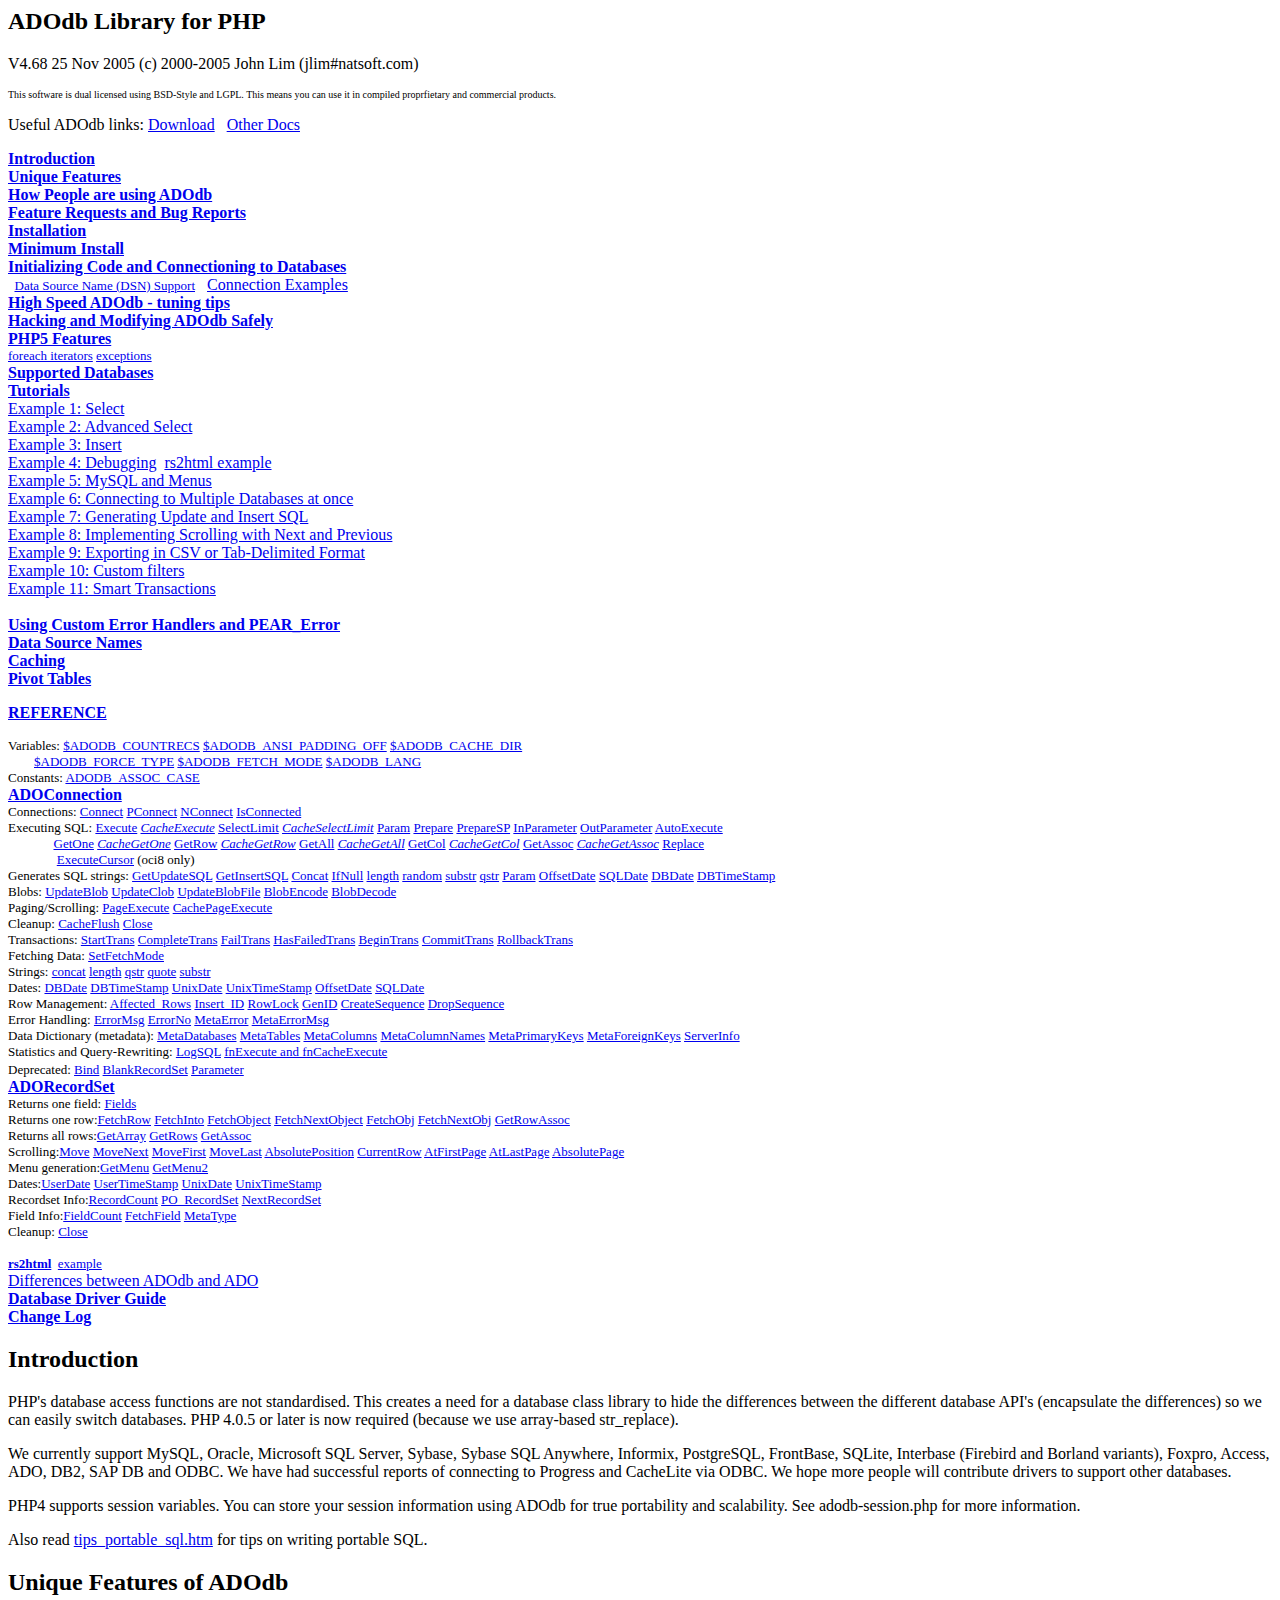
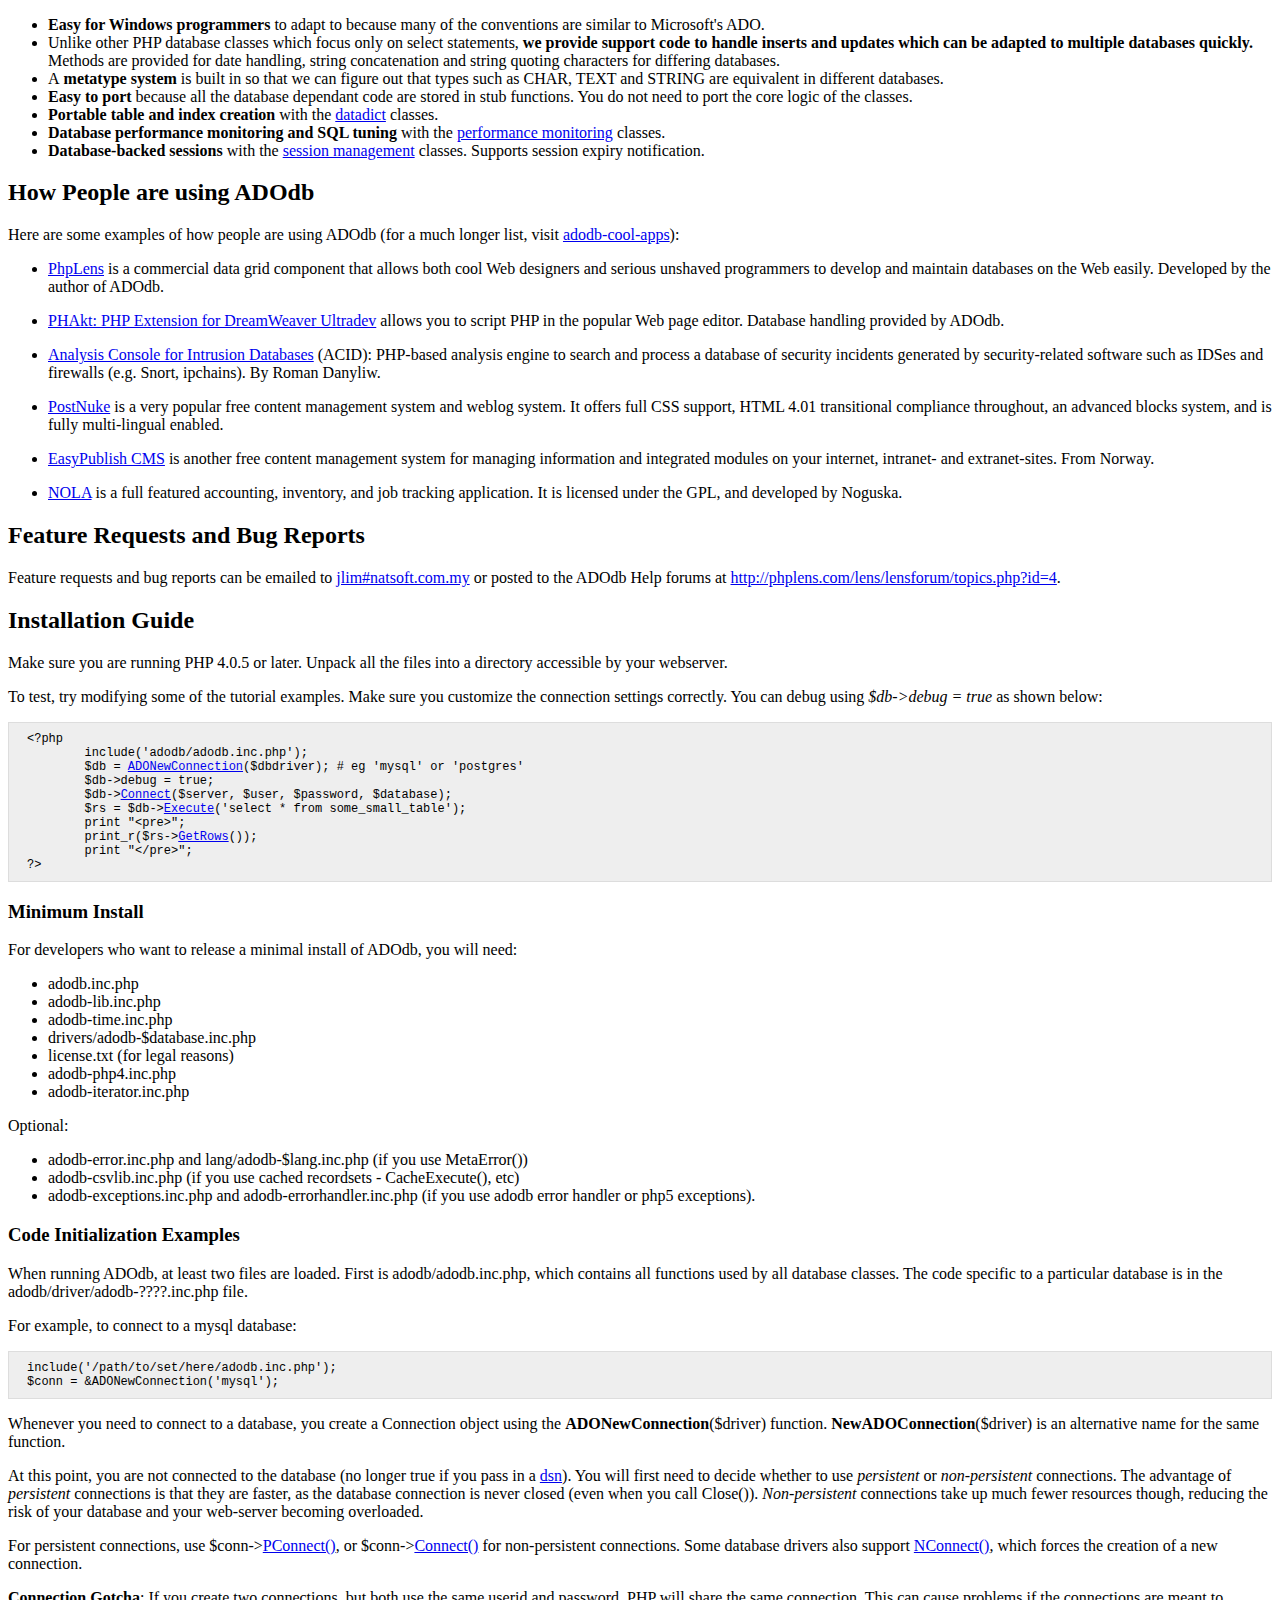
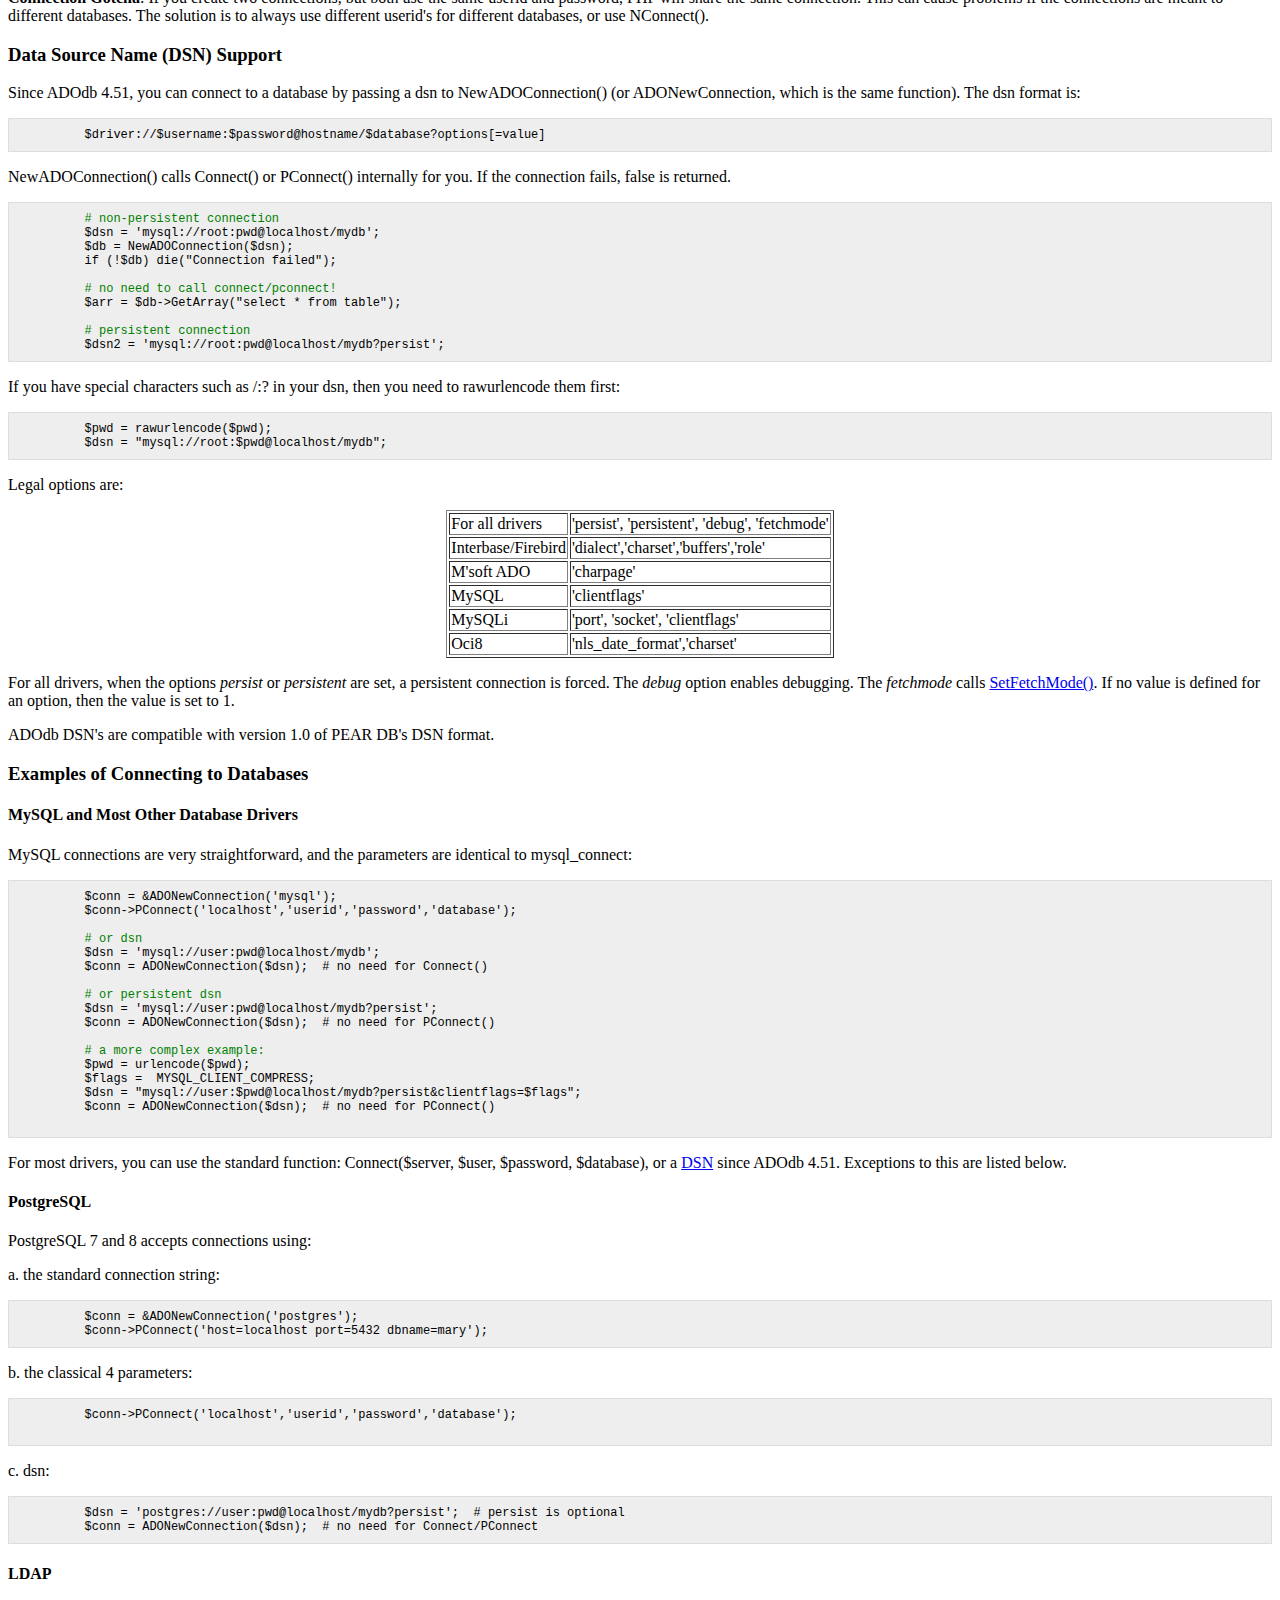
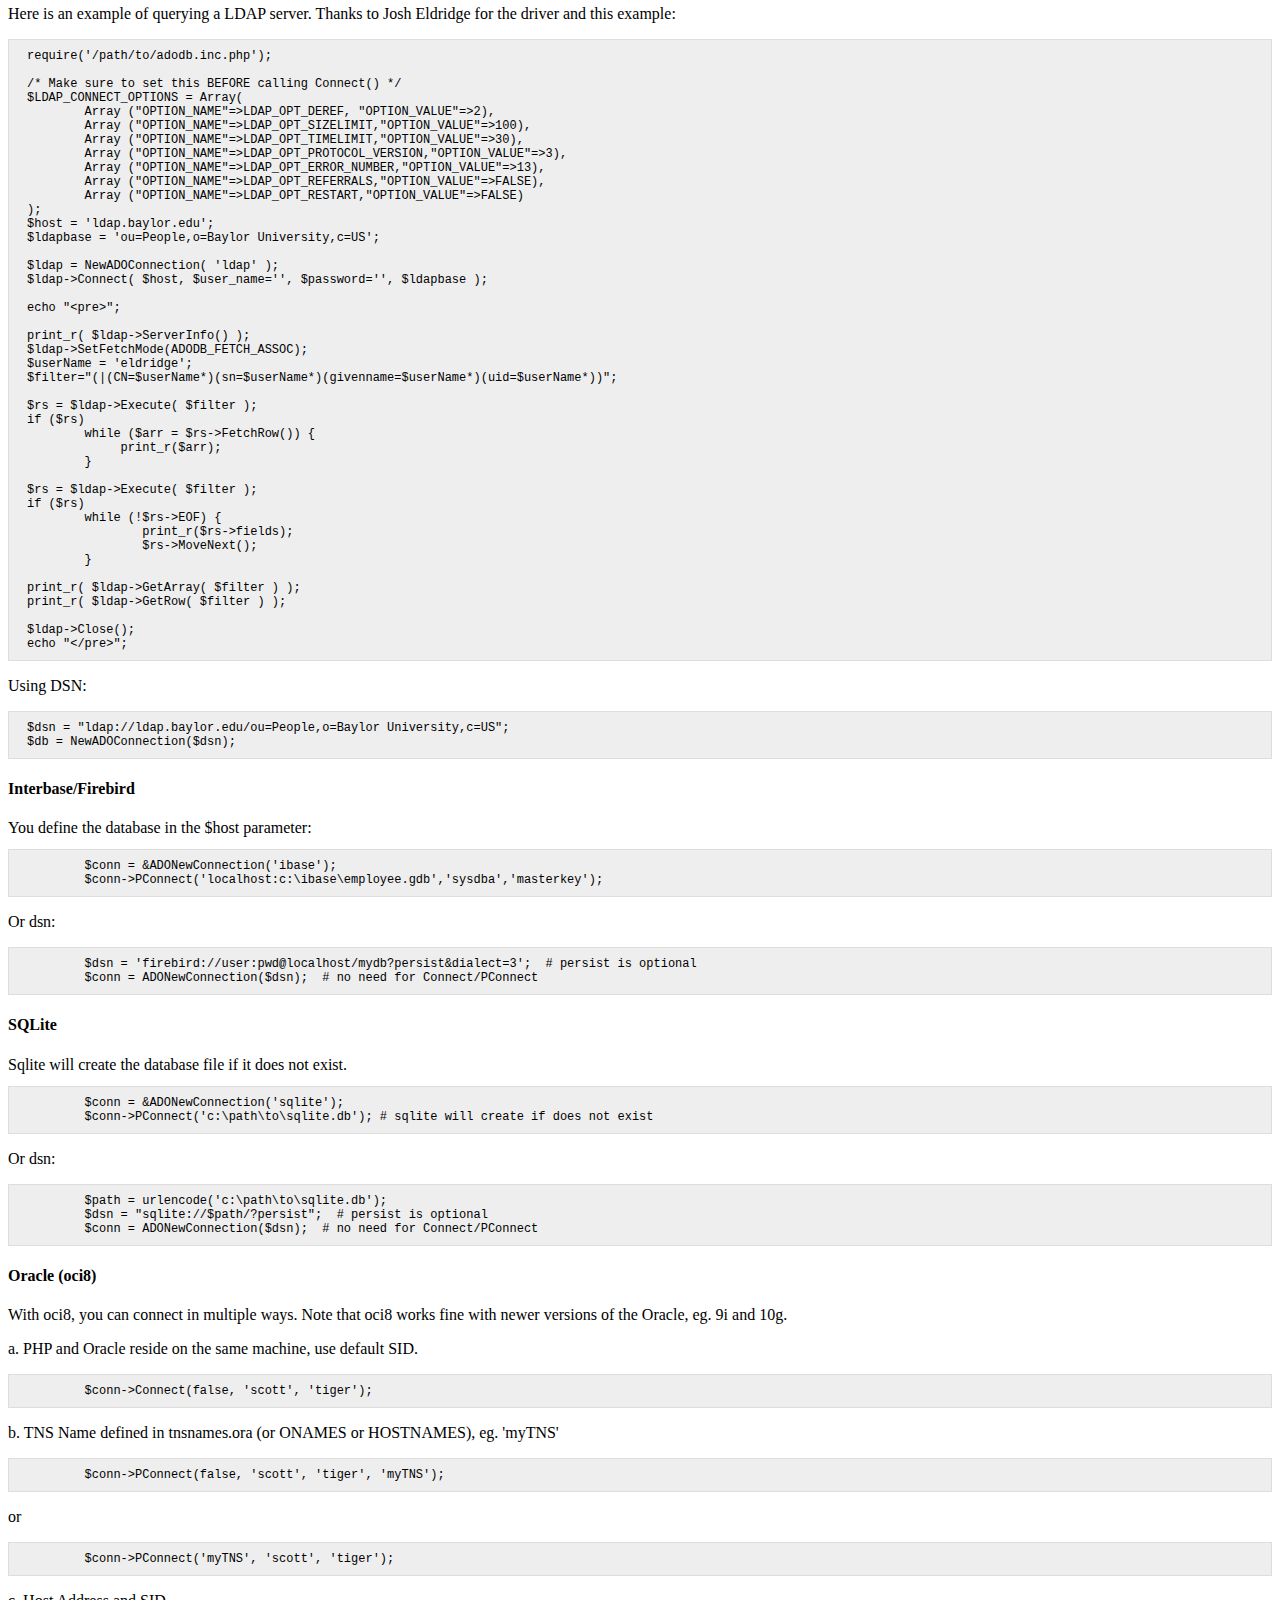
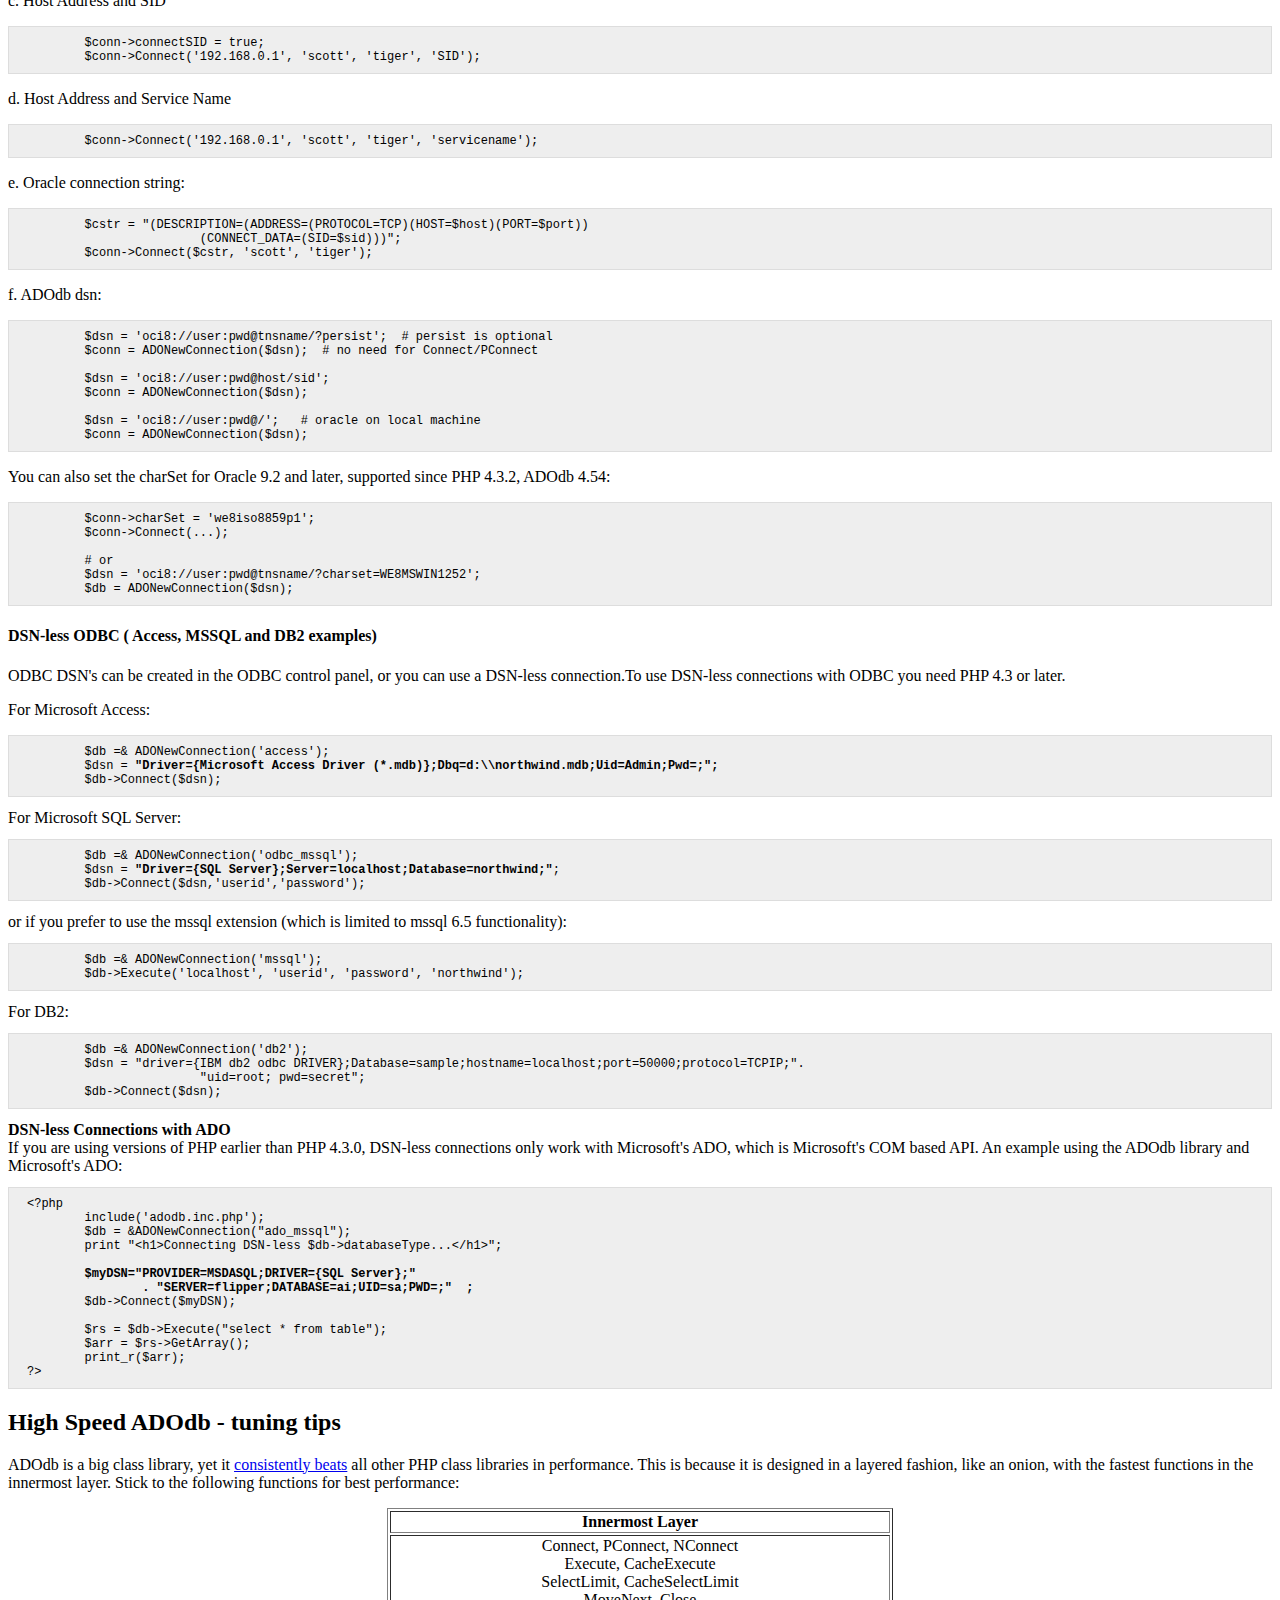
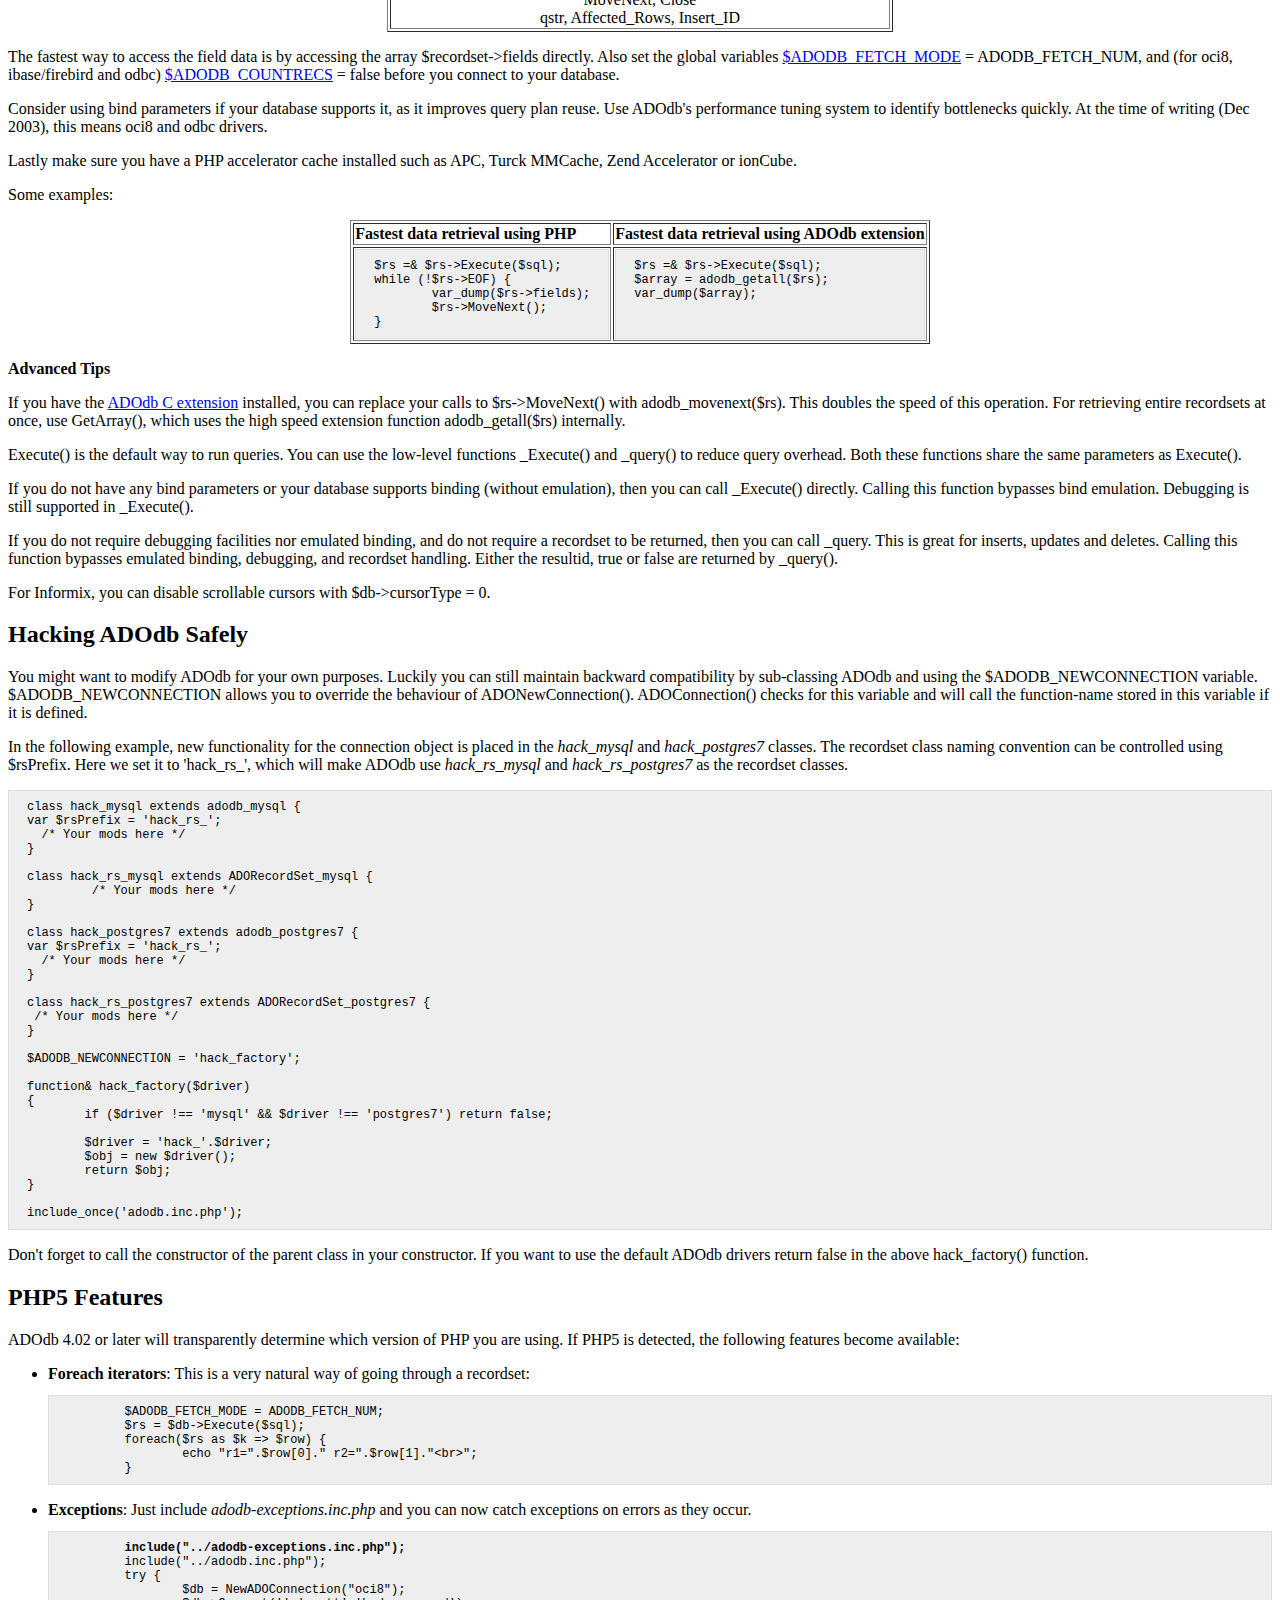
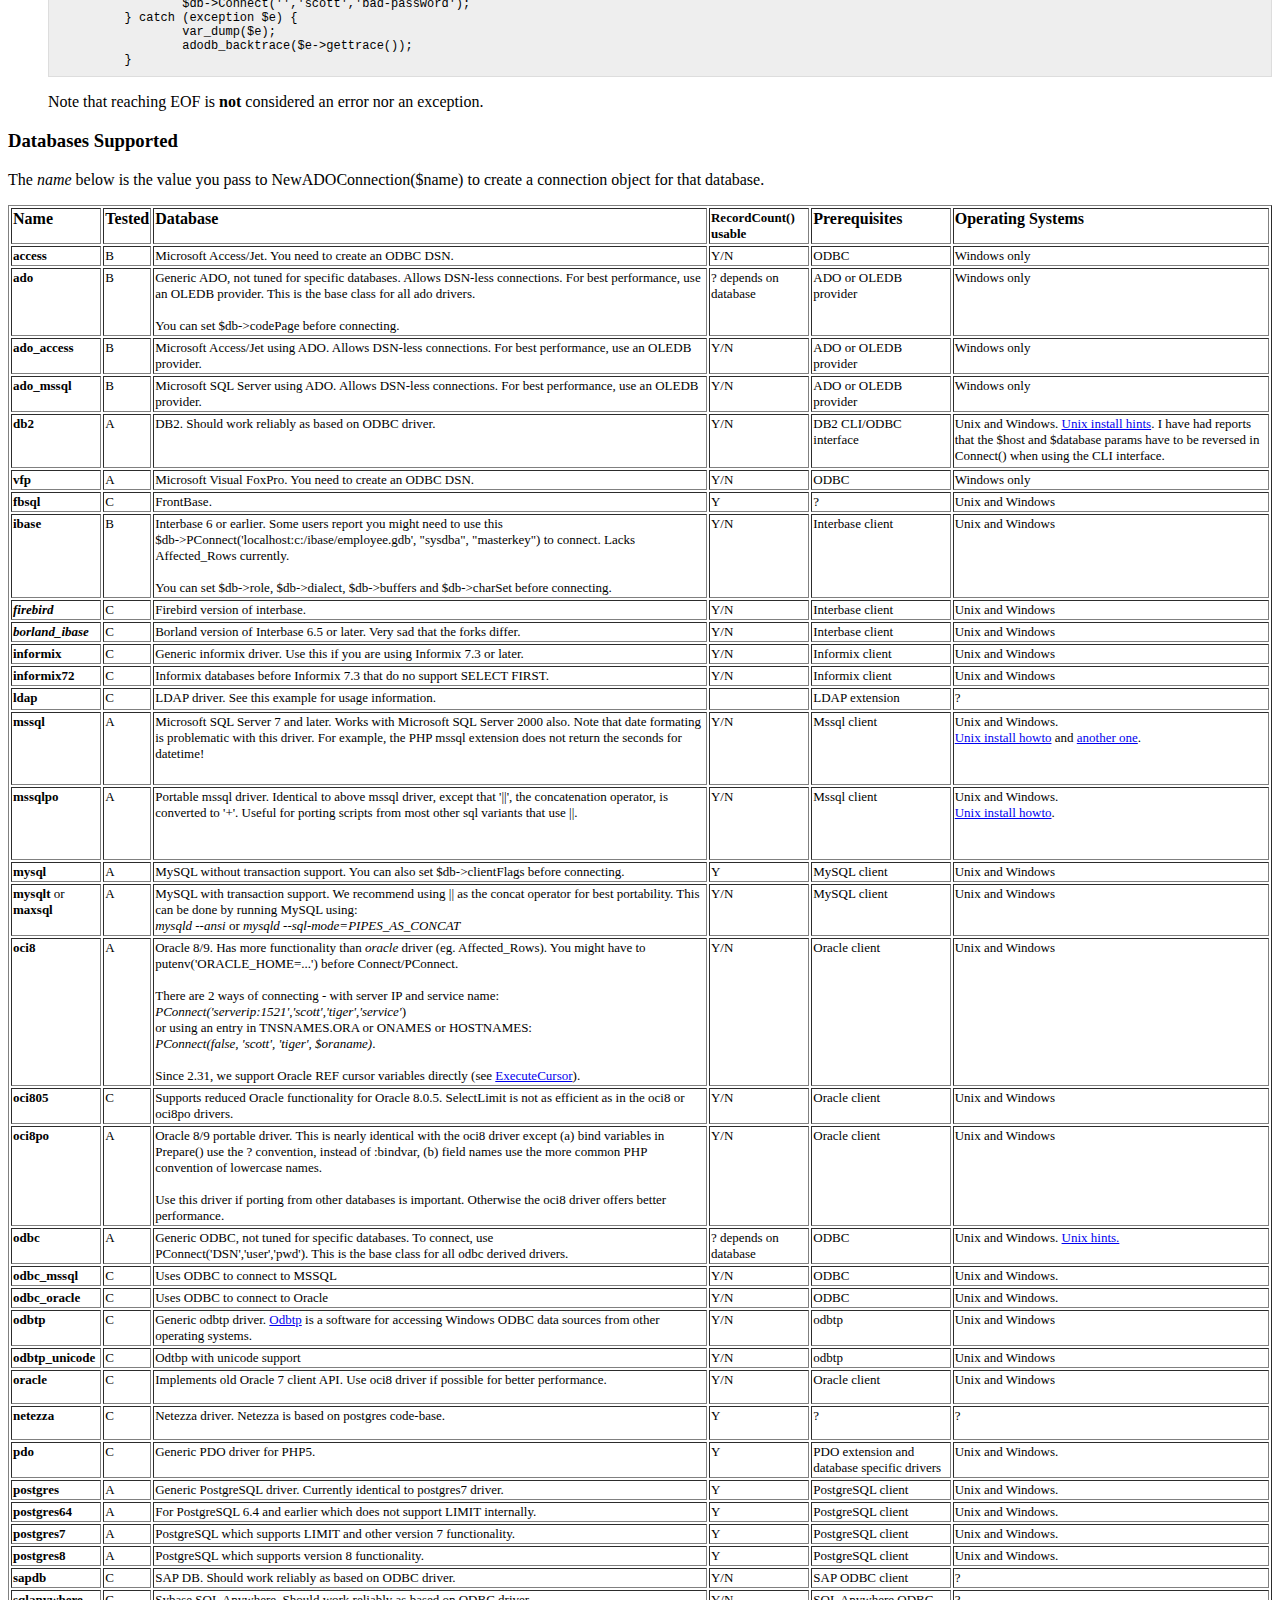
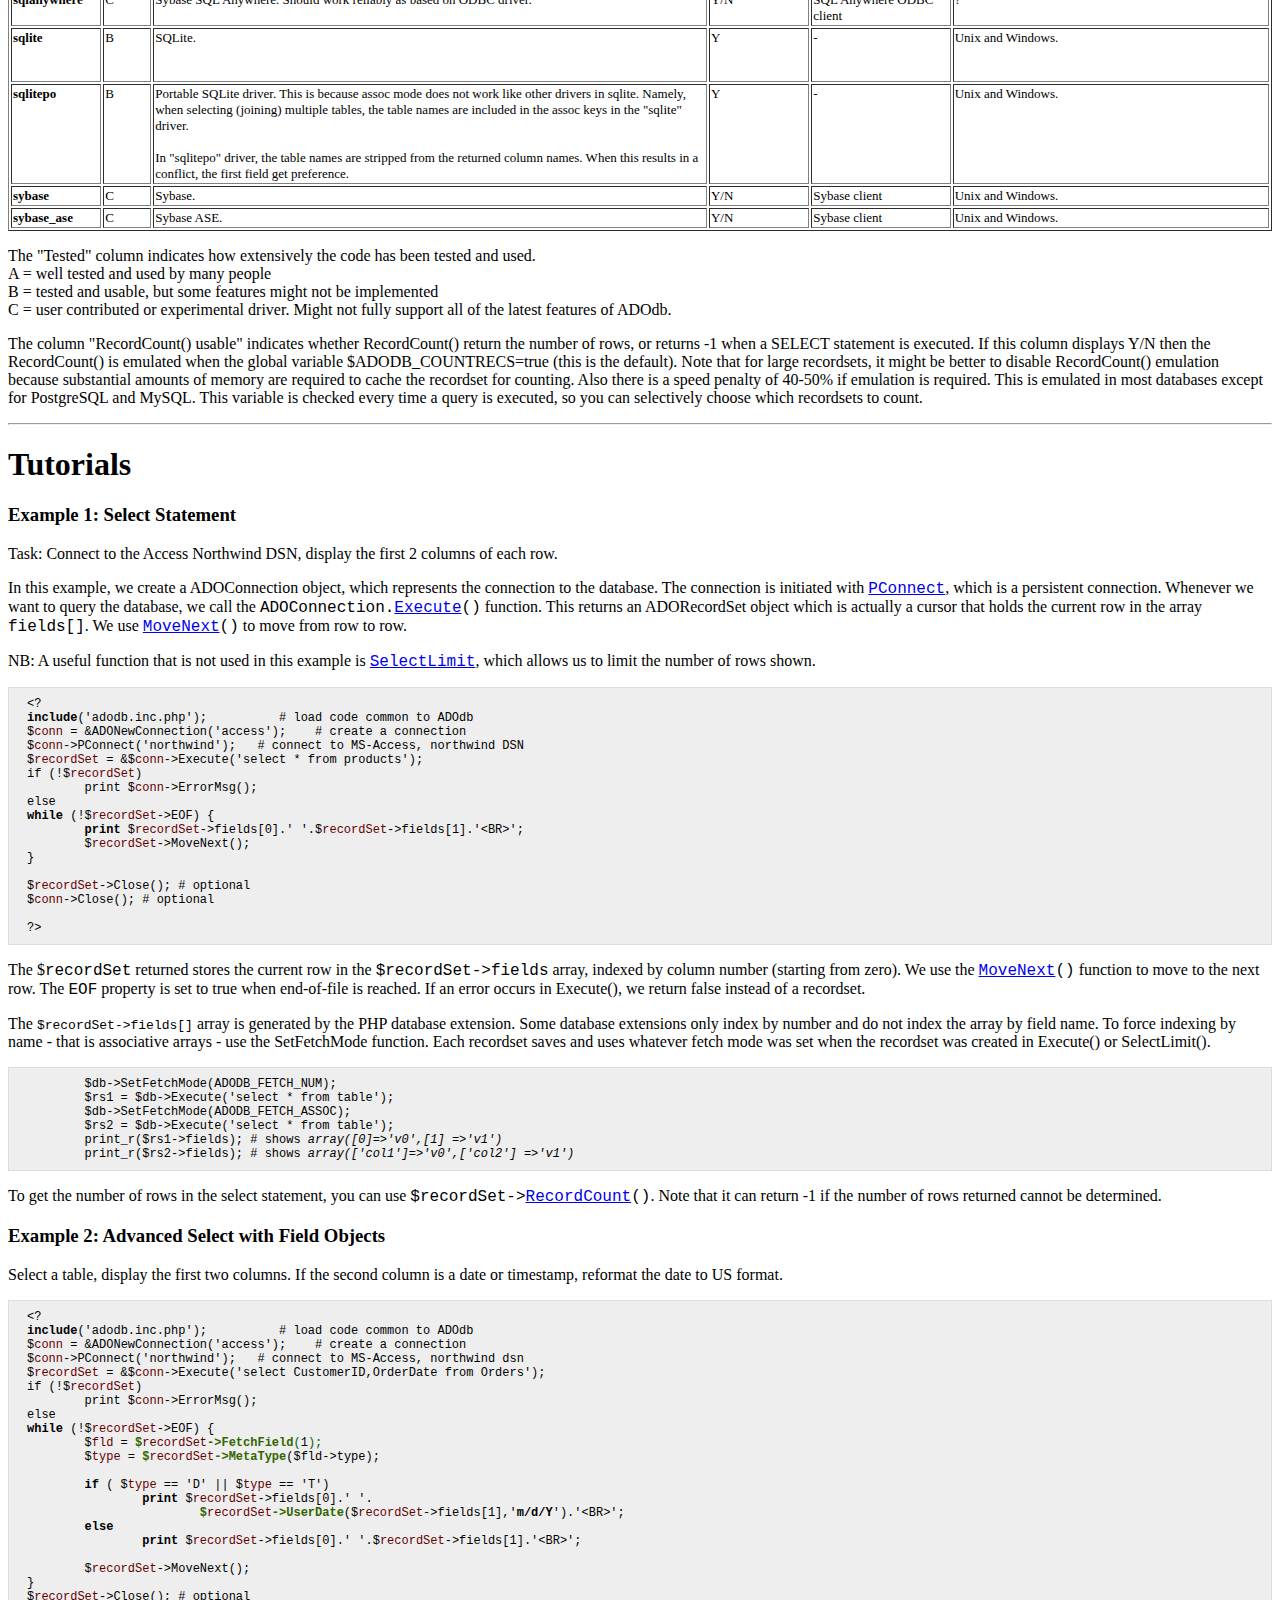
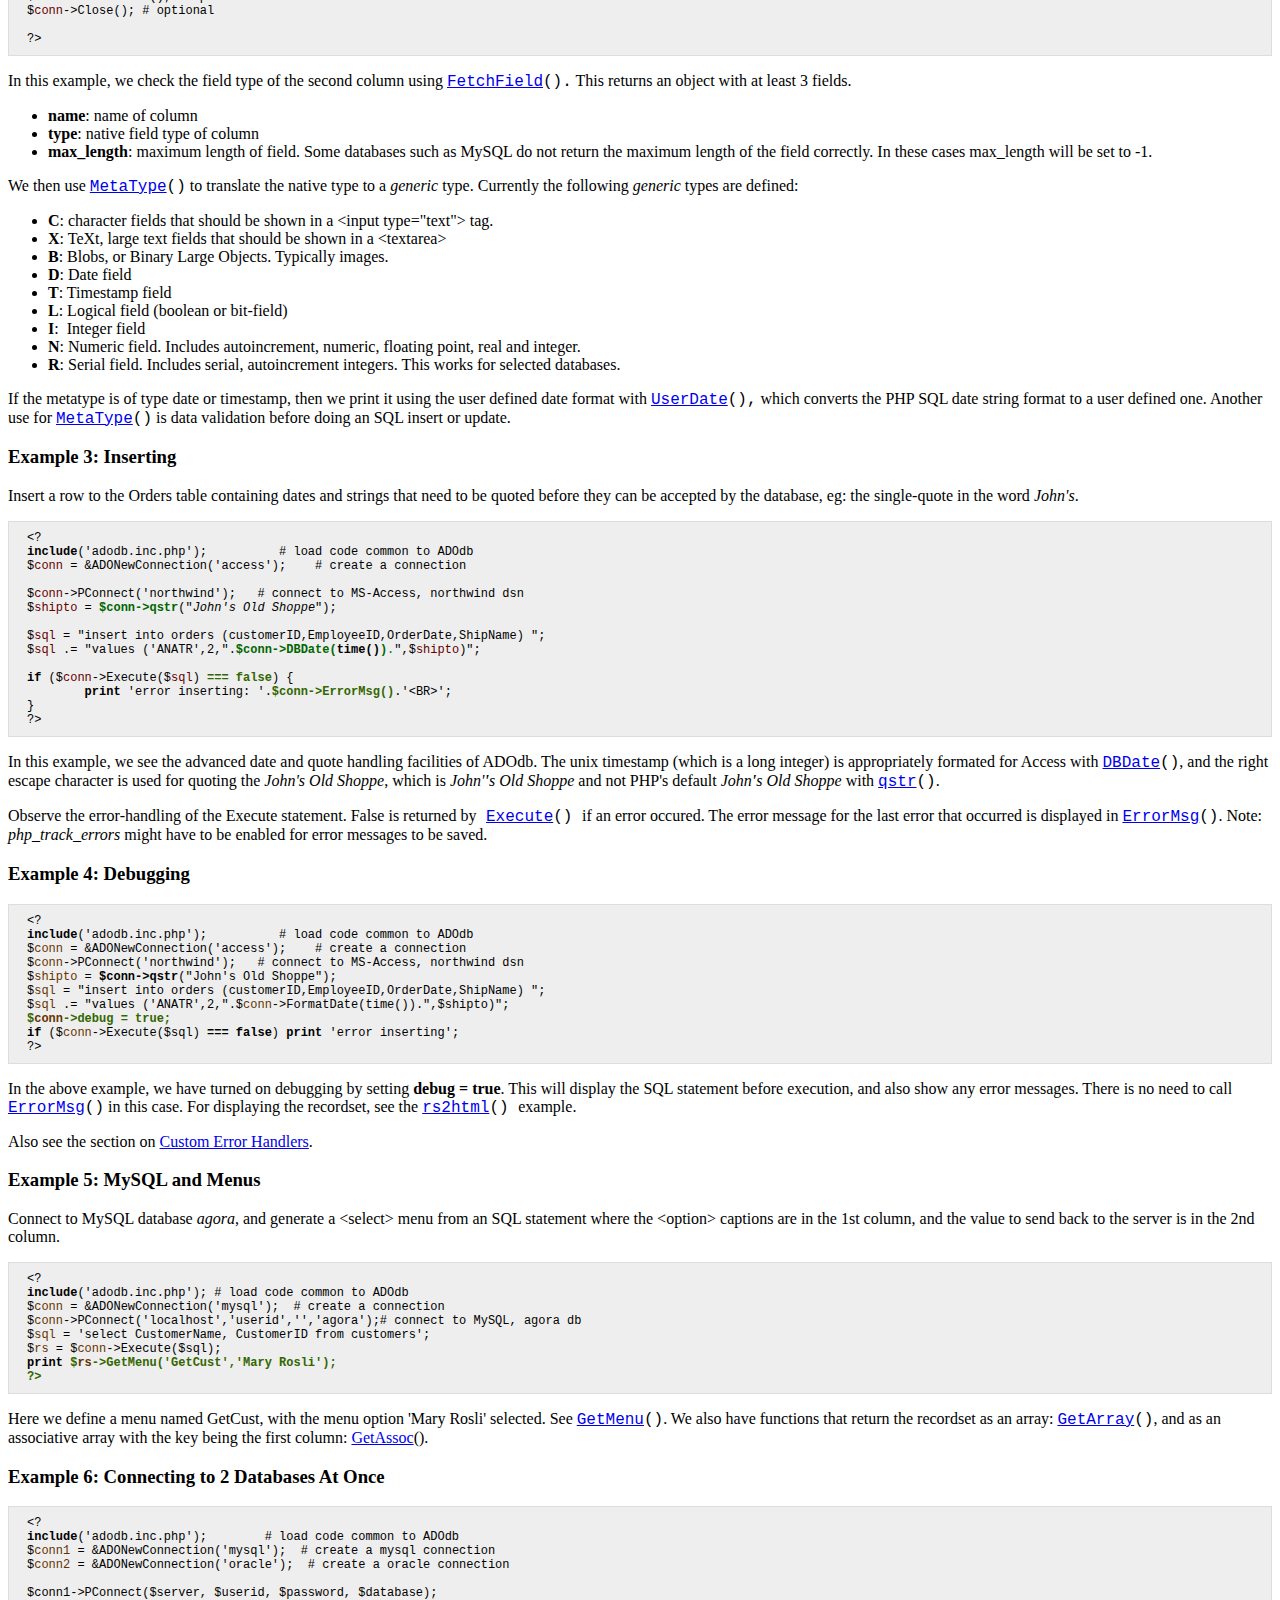
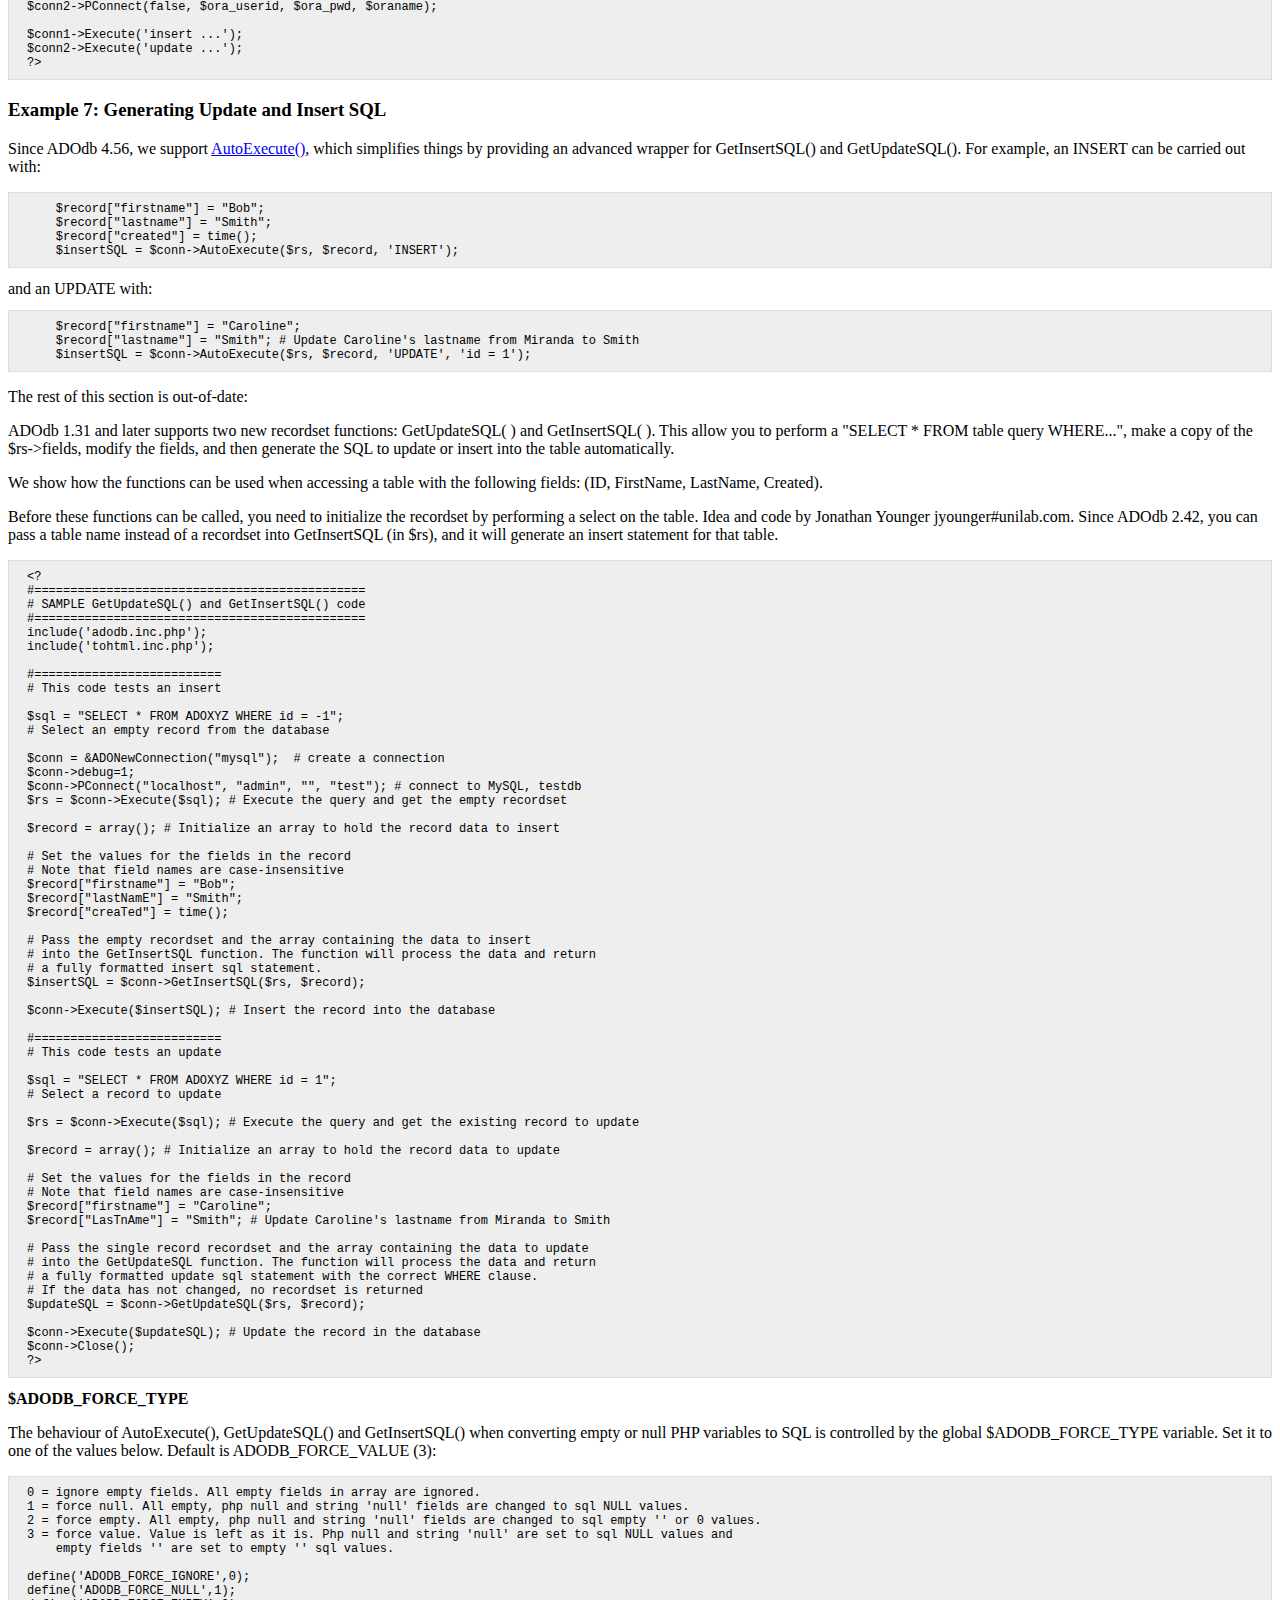
<file: trunk/lib/adodb/docs/docs-adodb.htm>
<!DOCTYPE HTML PUBLIC "-//W3C//DTD HTML 4.01 Transitional//EN">
<html><head><title>ADODB Manual</title>

<meta http-equiv="Content-Type" content="text/html; charset=iso-8859-1">

	
<style>
pre {
  background-color: #eee;
  padding: 0.75em 1.5em;
  font-size: 12px;
  border: 1px solid #ddd;
}
</style></head>
<body bgcolor="#ffffff" text="black">

<h2>ADOdb Library for PHP</h2>
<p>V4.68 25 Nov 2005 (c) 2000-2005 John Lim (jlim#natsoft.com)</p>
<p><font size="1">This software is dual licensed using BSD-Style and LGPL. This 
  means you can use it in compiled proprfietary and commercial products.</font></p>
  

	<p>Useful ADOdb links:  <a href="http://adodb.sourceforge.net/#download">Download</a> &nbsp; <a href="http://adodb.sourceforge.net/#docs">Other Docs</a>

</p><p><a href="#intro"><b>Introduction</b></a><b><br>
	<a href="#features">Unique Features</a><br>
	<a href="#users">How People are using ADOdb</a><br>
	<a href="#bugs">Feature Requests and Bug Reports</a><br>
	</b><b><a href="#install">Installation</a><br>
	<a href="#mininstall">Minimum Install</a><br>
	<a href="#coding">Initializing Code and Connectioning to Databases</a><br>
	</b><font size="2"> &nbsp; <a href="#dsnsupport">Data Source Name (DSN) Support</a></font>  &nbsp;  <a href="#connect_ex">Connection Examples</a> <br>
	<b><a href="#speed">High Speed ADOdb - tuning tips</a></b><br>
	<b><a href="#hack">Hacking and Modifying ADOdb Safely</a><br>
	<a href="#php5">PHP5 Features</a></b><br>
	<font size="2"><a href="#php5iterators">foreach iterators</a> <a href="#php5exceptions">exceptions</a></font><br>
	<b> <a href="#drivers">Supported Databases</a></b><br>
	<b> <a href="#quickstart">Tutorials</a></b><br>
	<a href="#ex1">Example 1: Select</a><br>
	<a href="#ex2">Example 2: Advanced Select</a><br>
	<a href="#ex3">Example 3: Insert</a><br>
	<a href="#ex4">Example 4: Debugging</a> &nbsp;<a href="#exrs2html">rs2html 
	example</a><br>
	<a href="#ex5">Example 5: MySQL and Menus</a><br>
	<a href="#ex6">Example 6: Connecting to Multiple Databases at once</a> <br>
	<a href="#ex7">Example 7: Generating Update and Insert SQL</a> <br>
	<a href="#ex8">Example 8: Implementing Scrolling with Next and Previous</a><br>
	<a href="#ex9">Example 9: Exporting in CSV or Tab-Delimited Format</a> <br>
	<a href="#ex10">Example 10: Custom filters</a><br>
	<a href="#ex11">Example 11: Smart Transactions</a><br>
	<br>
	<b> <a href="#errorhandling">Using Custom Error Handlers and PEAR_Error</a><br>
	<a href="#DSN">Data Source Names</a><br>
	<a href="#caching">Caching</a><br>
	<a href="#pivot">Pivot Tables</a></b> 
</p><p><a href="#ref"><b>REFERENCE</b></a>
</p><p> <font size="2">Variables: <a href="#adodb_countrecs">$ADODB_COUNTRECS</a> 
<a href="#adodb_ansi_padding_off">$ADODB_ANSI_PADDING_OFF</a>
  <a href="#adodb_cache_dir">$ADODB_CACHE_DIR</a> <br>
  &nbsp; &nbsp; &nbsp; &nbsp;  <a href="#force_type">$ADODB_FORCE_TYPE</a> 
  <a href="#adodb_fetch_mode">$ADODB_FETCH_MODE</a> 
  <a href="#adodb_lang">$ADODB_LANG</a> <br>
  Constants: </font><font size="2"><a href="#adodb_assoc_case">ADODB_ASSOC_CASE</a> 
  </font><br>
  <a href="#ADOConnection"><b> ADOConnection</b></a><br>
  <font size="2">Connections: <a href="#connect">Connect</a> <a href="#pconnect">PConnect</a> 
  <a href="#nconnect">NConnect</a> <a href="#isconnected">IsConnected</a><br>
  Executing SQL: <a href="#execute">Execute</a> <a href="#cacheexecute"><i>CacheExecute</i></a> 
  <a href="#selectlimit">SelectLimit</a> <a href="#cacheSelectLimit"><i>CacheSelectLimit</i></a> 
  <a href="#param">Param</a> <a href="#prepare">Prepare</a> <a href="#preparesp">PrepareSP</a> 
  <a href="#inparameter">InParameter</a> <a href="#outparameter">OutParameter</a> <a href="#autoexecute">AutoExecute</a>
  <br>
  &nbsp; &nbsp;&nbsp;&nbsp;&nbsp;&nbsp;&nbsp;&nbsp;&nbsp;&nbsp;&nbsp;&nbsp; <a href="#getone">GetOne</a> 
  <a href="#cachegetone"><i>CacheGetOne</i></a> <a href="#getrow">GetRow</a> <a href="#cachegetrow"><i>CacheGetRow</i></a> 
  <a href="#getall">GetAll</a> <a href="#cachegetall"><i>CacheGetAll</i></a> <a href="#getcol">GetCol</a> 
  <a href="#cachegetcol"><i>CacheGetCol</i></a> <a href="#getassoc1">GetAssoc</a> <a href="#cachegetassoc"><i>CacheGetAssoc</i></a> <a href="#replace">Replace</a> 
  <br>
  &nbsp; &nbsp; &nbsp; &nbsp;&nbsp; &nbsp;&nbsp;&nbsp;&nbsp;&nbsp; <a href="#executecursor">ExecuteCursor</a> 
  (oci8 only)<br>
  Generates SQL strings: <a href="#getupdatesql">GetUpdateSQL</a> <a href="#getinsertsql">GetInsertSQL</a> 
  <a href="#concat">Concat</a> <a href="#ifnull">IfNull</a> <a href="#length">length</a> <a href="#random">random</a> <a href="#substr">substr</a> 
  <a href="#qstr">qstr</a> <a href="#param">Param</a>  <a href="#OffsetDate">OffsetDate</a> <a href="#SQLDate">SQLDate</a> 
  <a href="#dbdate">DBDate</a>  <a href="#dbtimestamp">DBTimeStamp</a>
  <br>
  Blobs: <a href="#updateblob">UpdateBlob</a> <a href="#updateclob">UpdateClob</a> 
  <a href="#updateblobfile">UpdateBlobFile</a> <a href="#blobencode">BlobEncode</a> 
  <a href="#blobdecode">BlobDecode</a><br>
  Paging/Scrolling: <a href="#pageexecute">PageExecute</a> <a href="#cachepageexecute">CachePageExecute</a><br>
  Cleanup: <a href="#cacheflush">CacheFlush</a> <a href="#Close">Close</a><br>
  Transactions: <a href="#starttrans">StartTrans</a> <a href="#completetrans">CompleteTrans</a> 
  <a href="#failtrans">FailTrans</a> <a href="#hasfailedtrans">HasFailedTrans</a> 
  <a href="#begintrans">BeginTrans</a> <a href="#committrans">CommitTrans</a> 
  <a href="#rollbacktrans">RollbackTrans</a> <br>
  Fetching Data: </font> <font size="2"><a href="#setfetchmode">SetFetchMode</a><br>
  Strings: <a href="#concat">concat</a> <a href="#length">length</a>  <a href="#qstr">qstr</a> <a href="#quote">quote</a> <a href="#substr">substr</a><br>
  Dates: <a href="#dbdate">DBDate</a> <a href="#dbtimestamp">DBTimeStamp</a> <a href="#unixdate">UnixDate</a> 
  <a href="#unixtimestamp">UnixTimeStamp</a> <a href="#OffsetDate">OffsetDate</a> 
  <a href="#SQLDate">SQLDate</a> <br>
  Row Management: <a href="#affected_rows">Affected_Rows</a> <a href="#inserted_id">Insert_ID</a>  <a href="#rowlock">RowLock</a>
  <a href="#genid">GenID</a> <a href="#createseq">CreateSequence</a> <a href="#dropseq">DropSequence</a> 
  <br>
  Error Handling: <a href="#errormsg">ErrorMsg</a> <a href="#errorno">ErrorNo</a> 
  <a href="#metaerror">MetaError</a> <a href="#metaerrormsg">MetaErrorMsg</a><br>
  Data Dictionary (metadata): <a href="#metadatabases">MetaDatabases</a> <a href="#metatables">MetaTables</a> 
  <a href="#metacolumns">MetaColumns</a> <a href="#metacolumnames">MetaColumnNames</a> 
  <a href="#metaprimarykeys">MetaPrimaryKeys</a> <a href="#metaforeignkeys">MetaForeignKeys</a> 
  <a href="#serverinfo">ServerInfo</a> <br>
  Statistics and Query-Rewriting: <a href="#logsql">LogSQL</a> <a href="#fnexecute">fnExecute 
  and fnCacheExecute</a><br>
  </font><font size="2">Deprecated: <a href="#bind">Bind</a> <a href="#blankrecordset">BlankRecordSet</a>
  <a href="#parameter">Parameter</a></font>
  <a href="#adorecordSet"><b><br>
  ADORecordSet</b></a><br>
  <font size="2">
  Returns one field: <a href="#fields">Fields</a><br>
 Returns one row:<a href="#fetchrow">FetchRow</a> <a href="#fetchinto">FetchInto</a> 
  <a href="#fetchobject">FetchObject</a> <a href="#fetchnextobject">FetchNextObject</a> 
  <a href="#fetchobj">FetchObj</a> <a href="#fetchnextobj">FetchNextObj</a>
 <a href="#getrowassoc">GetRowAssoc</a> <br>
  Returns all rows:<a href="#getarray">GetArray</a> <a href="#getrows">GetRows</a> 
  <a href="#getassoc">GetAssoc</a><br>
  Scrolling:<a href="#move">Move</a> <a href="#movenext">MoveNext</a> <a href="#movefirst">MoveFirst</a> 
  <a href="#movelast">MoveLast</a> <a href="#abspos">AbsolutePosition</a> <a href="#currentrow">CurrentRow</a> 
  <a href="#atfirstpage">AtFirstPage</a> <a href="#atlastpage">AtLastPage</a> 
  <a href="#absolutepage">AbsolutePage</a> </font> <font size="2"><br>
  Menu generation:<a href="#getmenu">GetMenu</a> <a href="#getmenu2">GetMenu2</a><br>
  Dates:<a href="#userdate">UserDate</a> <a href="#usertimestamp">UserTimeStamp</a> 
  <a href="#unixdate">UnixDate</a> <a href="#unixtimestamp">UnixTimeStamp<br>
  </a>Recordset Info:<a href="#recordcount">RecordCount</a> <a href="#po_recordcount">PO_RecordSet</a> 
  <a href="#nextrecordset">NextRecordSet</a><br>
  Field Info:<a href="#fieldcount">FieldCount</a> <a href="#fetchfield">FetchField</a> 
  <a href="#metatype">MetaType</a><br>
  Cleanup: <a href="#rsclose">Close</a></font>  
</p>
<p><font size="2"><a href="#rs2html"><b>rs2html</b></a>&nbsp; <a href="#exrs2html">example</a></font><br>
  <a href="#adodiff">Differences between ADOdb and ADO</a><br>
  <a href="#driverguide"><b>Database Driver Guide<br>
  </b></a><b><a href="#changes">Change Log</a></b><br>
</p>
<h2>Introduction<a name="intro"></a></h2>
<p>PHP's database access functions are not standardised. This creates a need for 
  a database class library to hide the differences between the different database 
  API's (encapsulate the differences) so we can easily switch databases. PHP 4.0.5 or later
  is now required (because we use array-based str_replace).</p>
<p>We currently support MySQL, Oracle, Microsoft SQL Server, Sybase, Sybase SQL Anywhere, Informix, 
  PostgreSQL, FrontBase,  SQLite, Interbase (Firebird and Borland variants), Foxpro, Access, ADO, DB2, SAP DB and ODBC. 
  We have had successful reports of connecting to Progress and CacheLite via ODBC. We hope more people 
  will contribute drivers to support other databases.</p>
<p>PHP4 supports session variables. You can store your session information using 
  ADOdb for true portability and scalability. See adodb-session.php for more information.</p>
<p>Also read <a href="http://phplens.com/lens/adodb/tips_portable_sql.htm">tips_portable_sql.htm</a> 
 for tips on writing 
  portable SQL.</p>
<h2>Unique Features of ADOdb<a name="features"></a></h2>
<ul>
  <li><b>Easy for Windows programmers</b> to adapt to because many of the conventions 
	are similar to Microsoft's ADO.</li>
  <li>Unlike other PHP database classes which focus only on select statements, 
	<b>we provide support code to handle inserts and updates which can be adapted 
	to multiple databases quickly.</b> Methods are provided for date handling, 
	string concatenation and string quoting characters for differing databases.</li>
  <li>A<b> metatype system </b>is built in so that we can figure out that types 
	such as CHAR, TEXT and STRING are equivalent in different databases.</li>
  <li><b>Easy to port</b> because all the database dependant code are stored in 
	stub functions. You do not need to port the core logic of the classes.</li>
  <li><b>Portable table and index creation</b> with the <a href="docs-datadict.htm">datadict</a> classes.
  </li><li><b>Database performance monitoring and SQL tuning</b> with the <a href="docs-perf.htm">performance monitoring</a> classes.
  </li><li><b>Database-backed sessions</b> with the <a href="docs-session.htm">session management</a> classes. Supports session expiry notification.
</li></ul>
<h2>How People are using ADOdb<a name="users"></a></h2>
Here are some examples of how people are using ADOdb (for a much longer list, 
visit <a href="http://phplens.com/phpeverywhere/adodb-cool-apps">adodb-cool-apps</a>): 
<ul>
<li><a href="http://phplens.com/">PhpLens</a> is a commercial data grid
component that allows both cool Web designers and serious unshaved
programmers to develop and maintain databases on the Web easily.
Developed by the author of ADOdb.<p>

</p></li><li><a href="http://www.interakt.ro/phakt/">PHAkt: PHP Extension for DreamWeaver Ultradev</a> allows you to script PHP in the popular Web page editor. Database handling provided by ADOdb.<p>

</p></li><li><a href="http://www.andrew.cmu.edu/%7Erdanyliw/snort/snortacid.html">Analysis Console for Intrusion Databases</a>
(ACID): PHP-based analysis engine to search and process a database of
security incidents generated by security-related software such as IDSes
and firewalls (e.g. Snort, ipchains). By Roman Danyliw.<p>

</p></li><li><a href="http://www.postnuke.com/">PostNuke</a> is a very
popular free content management system and weblog system. It offers
full CSS support, HTML 4.01 transitional compliance throughout, an
advanced blocks system, and is fully multi-lingual enabled. <p>

</p></li><li><a href="http://www.auto-net.no/easypublish.php?page=index&amp;lang_id=2">EasyPublish CMS</a>
is another free content management system for managing information and
integrated modules on your internet, intranet- and extranet-sites. From
Norway.<p>

</p></li><li><a href="http://nola.noguska.com/">NOLA</a> is a full featured accounting, inventory, and job tracking application. It is licensed under the GPL, and developed by Noguska.
</li></ul><p>

</p><h2>Feature Requests and Bug Reports<a name="bugs"></a></h2>
<p>Feature requests and bug reports can be emailed to <a href="mailto:jlim#natsoft.com.my">jlim#natsoft.com.my</a> 
  or posted to the ADOdb Help forums at <a href="http://phplens.com/lens/lensforum/topics.php?id=4">http://phplens.com/lens/lensforum/topics.php?id=4</a>.</p>
<h2>Installation Guide<a name="install"></a></h2>
<p>Make sure you are running PHP 4.0.5 or later. 
  Unpack all the files into a directory accessible by your webserver.</p>
<p>To test, try modifying some of the tutorial examples. Make sure you customize 
  the connection settings correctly. You can debug using <i>$db-&gt;debug = true</i> as shown below:</p>
<pre>&lt;?php<br>	include('adodb/adodb.inc.php');<br>	$db = <a href="#adonewconnection">ADONewConnection</a>($dbdriver); # eg 'mysql' or 'postgres'<br>	$db-&gt;debug = true;<br>	$db-&gt;<a href="#connect">Connect</a>($server, $user, $password, $database);<br>	$rs = $db-&gt;<a href="#execute">Execute</a>('select * from some_small_table');<br>	print "&lt;pre&gt;";<br>	print_r($rs-&gt;<a href="#getrows">GetRows</a>());<br>	print "&lt;/pre&gt;";<br>?&gt;</pre>

 <h3>Minimum Install<a name="mininstall"></a></h3>
<p>For developers who want to release a minimal install of ADOdb, you will need:
</p><ul>
<li>adodb.inc.php
</li><li>adodb-lib.inc.php
</li><li>adodb-time.inc.php
</li><li>drivers/adodb-$database.inc.php
</li><li>license.txt (for legal reasons)
</li><li>adodb-php4.inc.php
</li><li>adodb-iterator.inc.php
</li></ul>
Optional:
<ul>
<li>adodb-error.inc.php and lang/adodb-$lang.inc.php (if you use MetaError())
</li><li>adodb-csvlib.inc.php (if you use cached recordsets - CacheExecute(), etc)
</li><li>adodb-exceptions.inc.php and adodb-errorhandler.inc.php (if you use adodb error handler or php5 exceptions).
</li></ul>

<h3>Code Initialization Examples<a name="coding"></a></h3>
<p>When running ADOdb, at least two files are loaded. First is adodb/adodb.inc.php, 
 which contains all functions used by all database classes. The code specific 
 to a particular database is in the adodb/driver/adodb-????.inc.php file.</p>
 <a name="adonewconnection"></a>
<p>For example, to connect to a mysql database:</p>
<pre>include('/path/to/set/here/adodb.inc.php');<br>$conn = &amp;ADONewConnection('mysql');<br></pre>
<p>Whenever you need to connect to a database, you create a Connection object 
  using the <b>ADONewConnection</b>($driver) function. 
  <b>NewADOConnection</b>($driver) is an alternative name for the same function.</p>

<p>At this point, you are not connected to the database (no longer true if you pass in a <a href="#dsnsupport">dsn</a>). You will first need to decide
whether to use <i>persistent</i> or <i>non-persistent</i> connections. The advantage of <i>persistent</i>
connections is that they are faster, as the database connection is never closed (even 
when you call Close()). <i>Non-persistent </i>connections take up much fewer resources though,
reducing the risk of your database and your web-server becoming overloaded. 
</p><p>For persistent connections,
use $conn-&gt;<a href="#pconnect">PConnect()</a>,
 or $conn-&gt;<a href="#connect">Connect()</a> for non-persistent connections.
Some database drivers also support <a href="#nconnect">NConnect()</a>, which forces 
the creation of a new connection. 

<a name="connection_gotcha"></a>
</p><p><b>Connection Gotcha</b>:  If you create two connections, but both use the same userid and password,
PHP will share the same connection. This can cause problems if the connections are meant to 
different databases. The solution is to always use different userid's for different databases,
 or use NConnect().

 <a name="dsnsupport"></a>
 </p><h3>Data Source Name (DSN) Support</h3> 
 <p> Since ADOdb 4.51, you can connect to a database by passing a dsn to NewADOConnection() (or ADONewConnection, which is
 the same function). The dsn format is:
</p><pre>	$driver://$username:$password@hostname/$database?options[=value]<br></pre><p>
NewADOConnection() calls Connect() or PConnect() internally for you. If the connection fails, false is returned.
</p><pre>	<font color="#008000"># non-persistent connection</font>
	$dsn = 'mysql://root:pwd@localhost/mydb'; 
	$db = NewADOConnection($dsn);
	if (!$db) die("Connection failed");   
	
	<font color="#008000"># no need to call connect/pconnect!</font>
	$arr = $db-&gt;GetArray("select * from table");
	
	<font color="#008000"># persistent connection</font>
	$dsn2 = 'mysql://root:pwd@localhost/mydb?persist'; 
</pre>
<p>
If you have special characters such as /:? in your dsn, then you need to rawurlencode them first:
</p><pre>	$pwd = rawurlencode($pwd);<br>	$dsn = "mysql://root:$pwd@localhost/mydb";<br></pre>
<p>
Legal options are:
</p><p>
<table align="center" border="1"><tbody><tr><td>For all drivers</td><td>
	'persist', 'persistent', 'debug', 'fetchmode'
	</td></tr><tr><td>Interbase/Firebird
	</td><td>
					 'dialect','charset','buffers','role'
	</td></tr><tr><td>M'soft ADO</td><td>
					 'charpage'
					
		</td></tr><tr><td>MySQL</td><td>
					'clientflags'
</td></tr><tr><td>MySQLi</td><td>
	'port', 'socket', 'clientflags'
</td></tr><tr><td>Oci8</td><td>
 'nls_date_format','charset'
</td></tr></tbody></table>
</p><p>
For all drivers, when the options <i>persist</i> or <i>persistent</i> are set,  a persistent connection is forced.
The <i>debug</i> option enables debugging. The <i>fetchmode</i> calls <a href="#setfetchmode">SetFetchMode()</a>.
If no value is defined for an option, then the value is set to 1.
</p><p>
ADOdb DSN's are compatible with version 1.0 of PEAR DB's DSN format.
<a name="connect_ex">
</a></p><h3><a name="connect_ex">Examples of Connecting to Databases</a></h3>
<h4><a name="connect_ex">MySQL and Most Other Database Drivers</a></h4>
<p><a name="connect_ex">MySQL connections are very straightforward, and the parameters are identical 
  to mysql_connect:</a></p>
<pre><a name="connect_ex">	$conn = &amp;ADONewConnection('mysql'); <br>	$conn-&gt;PConnect('localhost','userid','password','database');<br>	<br>	<font color="#008000"># or dsn </font>
	$dsn = 'mysql://user:pwd@localhost/mydb'; 
	$conn = ADONewConnection($dsn);  # no need for Connect()
	
	<font color="#008000"># or persistent dsn</font>
	$dsn = 'mysql://user:pwd@localhost/mydb?persist'; 
	$conn = ADONewConnection($dsn);  # no need for PConnect()
	
	<font color="#008000"># a more complex example:</font>
	$pwd = urlencode($pwd);
	$flags =  MYSQL_CLIENT_COMPRESS;
	$dsn = "mysql://user:$pwd@localhost/mydb?persist&amp;clientflags=$flags";
	$conn = ADONewConnection($dsn);  # no need for PConnect()
 </a></pre>
<p><a name="connect_ex"> For most drivers, you can use the standard function: Connect($server, $user, $password, $database), or
a </a><a href="dsnsupport">DSN</a> since ADOdb 4.51. Exceptions to this are listed below.
</p><h4>PostgreSQL</h4>
<p>PostgreSQL 7 and 8 accepts connections using: </p>
<p>a. the standard connection string:</p>
<pre>	$conn = &amp;ADONewConnection('postgres');  <br>	$conn-&gt;PConnect('host=localhost port=5432 dbname=mary');</pre>
<p> b. the classical 4 parameters:</p>
 <pre>	$conn-&gt;PConnect('localhost','userid','password','database');<br> </pre>
<p>c. dsn:
</p><pre>	$dsn = 'postgres://user:pwd@localhost/mydb?persist';  # persist is optional
	$conn = ADONewConnection($dsn);  # no need for Connect/PConnect<br></pre>
<a name="ldap"></a>

 <h4>LDAP</h4>
  <p>Here is an example of querying a LDAP server. Thanks to Josh Eldridge for the driver and this example:
</p><pre>
require('/path/to/adodb.inc.php');

/* Make sure to set this BEFORE calling Connect() */
$LDAP_CONNECT_OPTIONS = Array(
	Array ("OPTION_NAME"=>LDAP_OPT_DEREF, "OPTION_VALUE"=>2),
	Array ("OPTION_NAME"=>LDAP_OPT_SIZELIMIT,"OPTION_VALUE"=>100),
	Array ("OPTION_NAME"=>LDAP_OPT_TIMELIMIT,"OPTION_VALUE"=>30),
	Array ("OPTION_NAME"=>LDAP_OPT_PROTOCOL_VERSION,"OPTION_VALUE"=>3),
	Array ("OPTION_NAME"=>LDAP_OPT_ERROR_NUMBER,"OPTION_VALUE"=>13),
	Array ("OPTION_NAME"=>LDAP_OPT_REFERRALS,"OPTION_VALUE"=>FALSE),
	Array ("OPTION_NAME"=>LDAP_OPT_RESTART,"OPTION_VALUE"=>FALSE)
);
$host = 'ldap.baylor.edu';
$ldapbase = 'ou=People,o=Baylor University,c=US';

$ldap = NewADOConnection( 'ldap' );
$ldap->Connect( $host, $user_name='', $password='', $ldapbase );

echo "&lt;pre>";

print_r( $ldap->ServerInfo() );
$ldap->SetFetchMode(ADODB_FETCH_ASSOC);
$userName = 'eldridge';
$filter="(|(CN=$userName*)(sn=$userName*)(givenname=$userName*)(uid=$userName*))";

$rs = $ldap->Execute( $filter );
if ($rs)
	while ($arr = $rs->FetchRow()) {
	     print_r($arr);	
	}

$rs = $ldap->Execute( $filter );
if ($rs) 
	while (!$rs->EOF) {
 		print_r($rs->fields);	
		$rs->MoveNext();
	} 
	
print_r( $ldap->GetArray( $filter ) );
print_r( $ldap->GetRow( $filter ) );

$ldap->Close();
echo "&lt;/pre>";
</pre>
<p>Using DSN:
<pre>
$dsn = "ldap://ldap.baylor.edu/ou=People,o=Baylor University,c=US";
$db = NewADOConnection($dsn);
</pre>
<h4>Interbase/Firebird</h4>
You define the database in the $host parameter:
<pre>	$conn = &amp;ADONewConnection('ibase'); <br>	$conn-&gt;PConnect('localhost:c:\ibase\employee.gdb','sysdba','masterkey');<br></pre>
<p>Or dsn:
</p><pre>	$dsn = 'firebird://user:pwd@localhost/mydb?persist&amp;dialect=3';  # persist is optional<br>	$conn = ADONewConnection($dsn);  # no need for Connect/PConnect<br></pre>
<h4>SQLite</h4>
Sqlite will create the database file if it does not exist.
<pre>	$conn = &amp;ADONewConnection('sqlite');
	$conn-&gt;PConnect('c:\path\to\sqlite.db'); # sqlite will create if does not exist<br></pre>
<p>Or dsn:
</p><pre>	$path = urlencode('c:\path\to\sqlite.db');
	$dsn = "sqlite://$path/?persist";  # persist is optional
	$conn = ADONewConnection($dsn);  # no need for Connect/PConnect<br></pre>
<h4>Oracle (oci8)</h4>
<p>With oci8, you can connect in multiple ways. Note that oci8 works fine with 
newer versions of the Oracle, eg. 9i and 10g.</p>
<p>a. PHP and Oracle reside on the same machine, use default SID.</p>
<pre>	$conn-&gt;Connect(false, 'scott', 'tiger');</pre>
<p>b. TNS Name defined in tnsnames.ora (or ONAMES or HOSTNAMES), eg. 'myTNS'</p>
<pre>	$conn-&gt;PConnect(false, 'scott', 'tiger', 'myTNS');</pre>
<p>or</p>
<pre> 	$conn-&gt;PConnect('myTNS', 'scott', 'tiger');</pre>
<p>c. Host Address and SID</p>
<pre>
	$conn->connectSID = true;
	$conn-&gt;Connect('192.168.0.1', 'scott', 'tiger', 'SID');</pre>
<p>d. Host Address and Service Name</p>
<pre>	$conn-&gt;Connect('192.168.0.1', 'scott', 'tiger', 'servicename');</pre>
<p>e. Oracle connection string:
</p><pre>	$cstr = "(DESCRIPTION=(ADDRESS=(PROTOCOL=TCP)(HOST=$host)(PORT=$port))<br>			(CONNECT_DATA=(SID=$sid)))";<br>	$conn-&gt;Connect($cstr, 'scott', 'tiger');<br></pre>
<p>f. ADOdb dsn:
</p><pre>	$dsn = 'oci8://user:pwd@tnsname/?persist';  # persist is optional<br>	$conn = ADONewConnection($dsn);  # no need for Connect/PConnect<br>	<br>	$dsn = 'oci8://user:pwd@host/sid';<br>	$conn = ADONewConnection($dsn);<br>	<br>	$dsn = 'oci8://user:pwd@/';   # oracle on local machine<br>	$conn = ADONewConnection($dsn);<br></pre>
<p>You can also set the charSet for Oracle 9.2 and later, supported since PHP 4.3.2, ADOdb 4.54:
</p><pre>	$conn-&gt;charSet = 'we8iso8859p1';<br>	$conn-&gt;Connect(...);<br>	<br>	# or<br>	$dsn = 'oci8://user:pwd@tnsname/?charset=WE8MSWIN1252';<br>	$db = ADONewConnection($dsn);<br></pre>
<a name="dsnless"></a>
<h4>DSN-less ODBC ( Access, MSSQL and DB2 examples)</h4>
<p>ODBC DSN's can be created in the ODBC control panel, or you can use a DSN-less 
  connection.To use DSN-less connections with ODBC you need PHP 4.3 or later. 
</p>
<p>For Microsoft Access:</p>
<pre>	$db =&amp; ADONewConnection('access');<br>	$dsn = <strong>"Driver={Microsoft Access Driver (*.mdb)};Dbq=d:\\northwind.mdb;Uid=Admin;Pwd=;";</strong>
	$db-&gt;Connect($dsn);
</pre>
For Microsoft SQL Server: 
<pre>	$db =&amp; ADONewConnection('odbc_mssql');<br>	$dsn = <strong>"Driver={SQL Server};Server=localhost;Database=northwind;"</strong>;<br>	$db-&gt;Connect($dsn,'userid','password');<br></pre>
or if you prefer to use the mssql extension (which is limited to mssql 6.5 functionality):
<pre>	$db =&amp; ADONewConnection('mssql');<br>	$db-&gt;Execute('localhost', 'userid', 'password', 'northwind');<br></pre>
For DB2:
<pre>	$db =&amp; ADONewConnection('db2');<br>	$dsn = "driver={IBM db2 odbc DRIVER};Database=sample;hostname=localhost;port=50000;protocol=TCPIP;".<br>			"uid=root; pwd=secret";<br>	$db-&gt;Connect($dsn);<br></pre>
<b>DSN-less Connections with ADO</b><br>
If you are using versions of PHP earlier than PHP 4.3.0, DSN-less connections 
only work with Microsoft's ADO, which is Microsoft's COM based API. An example 
using the ADOdb library and Microsoft's ADO: 
<pre>&lt;?php<br>	include('adodb.inc.php'); <br>	$db = &amp;ADONewConnection("ado_mssql");<br>	print "&lt;h1&gt;Connecting DSN-less $db-&gt;databaseType...&lt;/h1&gt;";<br>		<br>	<b>$myDSN="PROVIDER=MSDASQL;DRIVER={SQL Server};"<br>		. "SERVER=flipper;DATABASE=ai;UID=sa;PWD=;"  ;</b>
	$db-&gt;Connect($myDSN);
	
	$rs = $db-&gt;Execute("select * from table");
	$arr = $rs-&gt;GetArray();
	print_r($arr);
?&gt;
</pre><a name="speed"></a>
<h2>High Speed ADOdb - tuning tips</h2>
<p>ADOdb is a big class library, yet it <a href="http://phplens.com/lens/adodb/">consistently beats</a> all other PHP class 
  libraries in performance. This is because it is designed in a layered fashion, 
  like an onion, with the fastest functions in the innermost layer. Stick to the 
  following functions for best performance:</p>
<table align="center" border="1" width="40%">
  <tbody><tr>
    <td><div align="center"><b>Innermost Layer</b></div></td>
  </tr>
  <tr> 
    <td><p align="center">Connect, PConnect, NConnect<br>
        Execute, CacheExecute<br>
        SelectLimit, CacheSelectLimit<br>
        MoveNext, Close <br>
		qstr, Affected_Rows, Insert_ID</p></td>
  </tr>
</tbody></table>
<p>The fastest way to access the field data is by accessing the array $recordset-&gt;fields 
  directly. Also set the global variables <a href="#adodb_fetch_mode">$ADODB_FETCH_MODE</a> 
  = ADODB_FETCH_NUM, and (for oci8, ibase/firebird and odbc) <a href="#adodb_countrecs">$ADODB_COUNTRECS</a> = false 
  before you connect to your database.</p>
<p>Consider using bind parameters if your database supports it, as it improves 
  query plan reuse. Use ADOdb's performance tuning system to identify bottlenecks 
  quickly. At the time of writing (Dec 2003), this means oci8 and odbc drivers.</p>
 <p>Lastly make sure you have a PHP accelerator cache installed such as APC, Turck 
  MMCache, Zend Accelerator or ionCube.</p>
 <p>Some examples:</p>
 <table align="center" border="1"><tbody><tr><td><b>Fastest data retrieval using PHP</b></td><td><b>Fastest data retrieval using ADOdb extension</b></td></tr>
<tr><td>
<pre>$rs =&amp; $rs-&gt;Execute($sql);<br>while (!$rs-&gt;EOF) {<br>	var_dump($rs-&gt;fields);<br>	$rs-&gt;MoveNext();<br>}</pre></td><td>
<pre>$rs =&amp; $rs-&gt;Execute($sql);<br>$array = adodb_getall($rs);<br>var_dump($array);<br><br><br></pre></td></tr></tbody></table>
 <p><b>Advanced Tips</b>
 </p><p>If you have the <a href="http://adodb.sourceforge.net/#extension">ADOdb C extension</a> installed, 
 you can replace your calls to $rs-&gt;MoveNext() with adodb_movenext($rs). 
 This doubles the speed of this operation. For retrieving entire recordsets at once,
use GetArray(), which uses the high speed extension function adodb_getall($rs) internally.
 </p><p>Execute() is the default way to run queries. You can use the low-level functions _Execute() and _query()
to reduce query overhead.  Both these functions share the same parameters as Execute().
</p><p>If you do not have any bind parameters or your database supports
binding (without emulation),
then you can call _Execute() directly. Calling this function bypasses
bind emulation. Debugging is still supported in _Execute().
</p><p>If you do not require debugging facilities nor emulated
binding, and do not require a recordset to be returned, then you can
call _query. This is great for inserts, updates and deletes. Calling
this function
bypasses emulated binding, debugging, and recordset handling. Either
the resultid, true or false are returned by _query(). </p><p>For Informix, you can disable scrollable cursors with $db-&gt;cursorType = 0.
</p><p><a name="hack"></a> </p>
<h2>Hacking ADOdb Safely</h2>
<p>You might want to modify ADOdb for your own purposes. Luckily you can
still maintain backward compatibility by sub-classing ADOdb and using the $ADODB_NEWCONNECTION
variable. $ADODB_NEWCONNECTION allows you to override the behaviour of ADONewConnection().
ADOConnection() checks for this variable and will call
the function-name stored in this variable if it is defined.
</p><p>In the following example, new functionality for the connection object 
is placed in the <i>hack_mysql</i> and <i>hack_postgres7</i> classes. The recordset class naming convention
can be controlled using $rsPrefix. Here we set it to 'hack_rs_', which will make ADOdb use
<i>hack_rs_mysql</i> and <i>hack_rs_postgres7</i> as the recordset classes.


</p><pre>class hack_mysql extends adodb_mysql {<br>var $rsPrefix = 'hack_rs_';<br>  /* Your mods here */<br>}<br><br>class hack_rs_mysql extends ADORecordSet_mysql {<br>	 /* Your mods here */<br>}<br><br>class hack_postgres7 extends adodb_postgres7 {<br>var $rsPrefix = 'hack_rs_';<br>  /* Your mods here */<br>}<br><br>class hack_rs_postgres7 extends ADORecordSet_postgres7 {<br> /* Your mods here */<br>}<br><br>$ADODB_NEWCONNECTION = 'hack_factory';<br><br>function&amp; hack_factory($driver)<br>{<br>	if ($driver !== 'mysql' &amp;&amp; $driver !== 'postgres7') return false;<br>	<br>	$driver = 'hack_'.$driver;<br>	$obj = new $driver();<br>	return $obj;<br>}<br><br>include_once('adodb.inc.php');<br></pre>
<p></p><p>Don't forget to call the constructor of the parent class in
your constructor. If you want to use the default ADOdb drivers return
false in the above hack_factory() function.
<a name="php5"></a>
</p><h2>PHP5 Features</h2>
 ADOdb 4.02 or later will transparently determine which version of PHP you are using.
If PHP5 is detected, the following features become available:
<ul>
<a name="php5iterators"></a>
<li><b>Foreach iterators</b>: This is a very natural way of going through a recordset:
<pre>	$ADODB_FETCH_MODE = ADODB_FETCH_NUM;<br>	$rs = $db-&gt;Execute($sql);<br>	foreach($rs as $k =&gt; $row) {<br>		echo "r1=".$row[0]." r2=".$row[1]."&lt;br&gt;";<br>	}<br></pre>
<p>
<a name="php5exceptions"></a>
</p></li><li><b>Exceptions</b>: Just include <i>adodb-exceptions.inc.php</i> and you can now 
catch exceptions on errors as they occur.
<pre>	<b>include("../adodb-exceptions.inc.php");</b> <br>	include("../adodb.inc.php");	 <br>	try { <br>		$db = NewADOConnection("oci8"); <br>		$db-&gt;Connect('','scott','bad-password'); <br>	} catch (exception $e) { <br>		var_dump($e); <br>		adodb_backtrace($e-&gt;gettrace());<br>	} <br></pre>
<p>Note that reaching EOF is <b>not</b> considered an error nor an exception.
</p></li></ul> 
<h3><a name="drivers"></a>Databases Supported</h3>
The <i>name</i> below is the value you pass to NewADOConnection($name) to create a  connection object for that database.
<p>
</p><p> 
</p><table border="1" width="100%">
  <tbody><tr valign="top"> 
    <td><b>Name</b></td>
    <td><b>Tested</b></td>
    <td><b>Database</b></td>
    <td><b><font size="2">RecordCount() usable</font></b></td>
    <td><b>Prerequisites</b></td>
    <td><b>Operating Systems</b></td>
  </tr>
  <tr valign="top"> 
    <td><b><font size="2">access</font></b></td>
    <td><font size="2">B</font></td>
    <td><font size="2">Microsoft Access/Jet. You need to create an ODBC DSN.</font></td>
    <td><font size="2">Y/N</font></td>
    <td><font size="2">ODBC </font></td>
    <td><font size="2">Windows only</font></td>
  </tr>
  <tr valign="top"> 
    <td><b><font size="2">ado</font></b></td>
    <td><font size="2">B</font></td>
    <td><p><font size="2">Generic ADO, not tuned for specific databases. Allows 
        DSN-less connections. For best performance, use an OLEDB provider. This 
        is the base class for all ado drivers.</font></p>
      <p><font size="2">You can set $db-&gt;codePage before connecting.</font></p></td>
    <td><font size="2">? depends on database</font></td>
    <td><font size="2">ADO or OLEDB provider</font></td>
    <td><font size="2">Windows only</font></td>
  </tr>
  <tr valign="top"> 
    <td><b><font size="2">ado_access</font></b></td>
    <td><font size="2">B</font></td>
    <td><font size="2">Microsoft Access/Jet using ADO. Allows DSN-less connections. 
      For best performance, use an OLEDB provider.</font></td>
    <td><font size="2">Y/N</font></td>
    <td><font size="2">ADO or OLEDB provider</font></td>
    <td><font size="2">Windows only</font></td>
  </tr>
  <tr valign="top"> 
    <td><b><font size="2">ado_mssql</font></b></td>
    <td><font size="2">B</font></td>
    <td><font size="2">Microsoft SQL Server using ADO. Allows DSN-less connections. 
      For best performance, use an OLEDB provider.</font></td>
    <td><font size="2">Y/N</font></td>
    <td><font size="2">ADO or OLEDB provider</font></td>
    <td><font size="2">Windows only</font></td>
  </tr>
  <tr valign="top"> 
    <td height="54"><b><font size="2">db2</font></b></td>
    <td height="54"><font size="2">A</font></td>
    <td height="54"><font size="2">DB2. Should work reliably as based on ODBC 
      driver.</font></td>
    <td height="54"><font size="2">Y/N</font></td>
    <td height="54"><font size="2">DB2 CLI/ODBC interface</font></td>
    <td height="54"> <p><font size="2">Unix and Windows. <a href="http://www.faqts.com/knowledge_base/view.phtml/aid/6283/fid/14">Unix 
        install hints</a>. I have had reports that the $host and $database params have to be reversed in Connect() when using the CLI interface.</font></p></td>
  </tr>
  <tr valign="top"> 
    <td><b><font size="2">vfp</font></b></td>
    <td><font size="2">A</font></td>
    <td><font size="2">Microsoft Visual FoxPro. You need to create an ODBC DSN.</font></td>
    <td><font size="2">Y/N</font></td>
    <td><font size="2">ODBC</font></td>
    <td><font size="2">Windows only</font></td>
  </tr>
  <tr valign="top"> 
    <td><b><font size="2">fbsql</font></b></td>
    <td><font size="2">C</font></td>
    <td><font size="2">FrontBase. </font></td>
    <td><font size="2">Y</font></td>
    <td><font size="2">?</font></td>
    <td> <p><font size="2">Unix and Windows</font></p></td>
  </tr>
  <tr valign="top"> 
    <td><b><font size="2">ibase</font></b></td>
    <td><font size="2">B</font></td>
    <td><font size="2">Interbase 6 or earlier. Some users report you might need 
      to use this<br>
      $db-&gt;PConnect('localhost:c:/ibase/employee.gdb', "sysdba", "masterkey") 
      to connect. Lacks Affected_Rows currently.<br>
      <br>
      You can set $db-&gt;role, $db-&gt;dialect, $db-&gt;buffers and $db-&gt;charSet before connecting.</font></td>
    <td><font size="2">Y/N</font></td>
    <td><font size="2">Interbase client</font></td>
    <td><font size="2">Unix and Windows</font></td>
  </tr>
  <tr valign="top"> 
    <td><b><i><font size="2">firebird</font></i></b></td>
    <td><font size="2">C</font></td>
    <td><font size="2">Firebird version of interbase.</font></td>
    <td><font size="2">Y/N</font></td>
    <td><font size="2">Interbase client</font></td>
    <td><font size="2">Unix and Windows</font></td>
  </tr>
  <tr valign="top"> 
    <td><b><i><font size="2">borland_ibase</font></i></b></td>
    <td><font size="2">C</font></td>
    <td><font size="2">Borland version of Interbase 6.5 or later. Very sad that 
      the forks differ.</font></td>
    <td><font size="2">Y/N</font></td>
    <td><font size="2">Interbase client</font></td>
    <td><font size="2">Unix and Windows</font></td>
  </tr>

  <tr valign="top"> 
    <td><b><font size="2">informix</font></b></td>
    <td><font size="2">C</font></td>
    <td><font size="2">Generic informix driver. Use this if you are using Informix 7.3 or later.</font></td>
    <td><font size="2">Y/N</font></td>
    <td><font size="2">Informix client</font></td>
    <td><font size="2">Unix and Windows</font></td>
  </tr>
  <tr valign="top"> 
    <td><b><font size="2">informix72</font></b></td>
    <td><font size="2">C</font></td>
    <td><font size="2"> Informix databases before Informix 7.3 that do no support 
      SELECT FIRST.</font></td>
    <td><font size="2">Y/N</font></td>
    <td><font size="2">Informix client</font></td>
    <td><font size="2">Unix and Windows</font></td>
  </tr>
  <tr valign="top"> 
    <td><b><font size="2">ldap</font></b></td>
    <td><font size="2">C</font></td>
    <td><font size="2">LDAP driver. See this example for usage information.</font></td>
    <td>&nbsp;</td>
    <td><font size="2">LDAP extension</font></td>
    <td><font size="2">?</font></td>
  </tr>
  <tr valign="top"> 
    <td height="73"><b><font size="2">mssql</font></b></td>
    <td height="73"><font size="2">A</font></td>
    <td height="73"> <p><font size="2">Microsoft SQL Server 7 and later. Works 
        with Microsoft SQL Server 2000 also. Note that date formating is problematic 
        with this driver. For example, the PHP mssql extension does not return 
        the seconds for datetime!</font></p></td>
    <td height="73"><font size="2">Y/N</font></td>
    <td height="73"><font size="2">Mssql client</font></td>
    <td height="73"> <p><font size="2">Unix and Windows. <br>
        <a href="http://phpbuilder.com/columns/alberto20000919.php3">Unix install 
        howto</a> and <a href="http://linuxjournal.com/article.php?sid=6636&amp;mode=thread&amp;order=0">another 
        one</a>. </font></p></td>
  </tr>
  <tr valign="top"> 
    <td height="73"><b><font size="2">mssqlpo</font></b></td>
    <td height="73"><font size="2">A</font></td>
    <td height="73"> <p><font size="2">Portable mssql driver. Identical to above 
        mssql driver, except that '||', the concatenation operator, is converted 
        to '+'. Useful for porting scripts from most other sql variants that use 
        ||.</font></p></td>
    <td height="73"><font size="2">Y/N</font></td>
    <td height="73"><font size="2">Mssql client</font></td>
    <td height="73"> <p><font size="2">Unix and Windows. <a href="http://phpbuilder.com/columns/alberto20000919.php3"><br>
        Unix install howto</a>.</font></p></td>
  </tr>
  <tr valign="top"> 
    <td><b><font size="2">mysql</font></b></td>
    <td><font size="2">A</font></td>
    <td><font size="2">MySQL without transaction support. You can also set $db-&gt;clientFlags 
      before connecting.</font></td>
    <td><font size="2">Y</font></td>
    <td><font size="2">MySQL client</font></td>
    <td><font size="2">Unix and Windows</font></td>
  </tr>
  <tr valign="top"> 
    <td><font size="2"><b>mysqlt</b> or <b>maxsql</b></font></td>
    <td><font size="2">A</font></td>
    <td> <p><font size="2">MySQL with transaction support. We recommend using 
        || as the concat operator for best portability. This can be done by running 
        MySQL using: <br>
        <i>mysqld --ansi</i> or <i>mysqld --sql-mode=PIPES_AS_CONCAT</i></font></p></td>
    <td><font size="2">Y/N</font></td>
    <td><font size="2">MySQL client</font></td>
    <td><font size="2">Unix and Windows</font></td>
  </tr>
  <tr valign="top"> 
    <td><b><font size="2">oci8</font></b></td>
    <td><font size="2">A</font></td>
    <td><font size="2">Oracle 8/9. Has more functionality than <i>oracle</i> driver 
      (eg. Affected_Rows). You might have to putenv('ORACLE_HOME=...') before 
      Connect/PConnect. </font> <p><font size="2"> There are 2 ways of connecting 
        - with server IP and service name: <br>
        <i>PConnect('serverip:1521','scott','tiger','service'</i>)<br>
        or using an entry in TNSNAMES.ORA or ONAMES or HOSTNAMES: <br>
        <i>PConnect(false, 'scott', 'tiger', $oraname)</i>. </font> 
      </p><p><font size="2">Since 2.31, we support Oracle REF cursor variables directly 
        (see <a href="#executecursor">ExecuteCursor</a>).</font> </p></td>
    <td><font size="2">Y/N</font></td>
    <td><font size="2">Oracle client</font></td>
    <td><font size="2">Unix and Windows</font></td>
  </tr>
  <tr valign="top"> 
    <td><b><font size="2">oci805</font></b></td>
    <td><font size="2">C</font></td>
    <td><font size="2">Supports reduced Oracle functionality for Oracle 8.0.5. 
      SelectLimit is not as efficient as in the oci8 or oci8po drivers.</font></td>
    <td><font size="2">Y/N</font></td>
    <td><font size="2">Oracle client</font></td>
    <td><font size="2">Unix and Windows</font></td>
  </tr>
  <tr valign="top"> 
    <td><b><font size="2">oci8po</font></b></td>
    <td><font size="2">A</font></td>
    <td><font size="2">Oracle 8/9 portable driver. This is nearly identical with 
      the oci8 driver except (a) bind variables in Prepare() use the ? convention, 
      instead of :bindvar, (b) field names use the more common PHP convention 
      of lowercase names. </font> <p><font size="2">Use this driver if porting 
        from other databases is important. Otherwise the oci8 driver offers better 
        performance. </font> </p></td>
    <td><font size="2">Y/N</font></td>
    <td><font size="2">Oracle client</font></td>
    <td><font size="2">Unix and Windows</font></td>
  </tr>
  <tr valign="top"> 
    <td><b><font size="2">odbc</font></b></td>
    <td><font size="2">A</font></td>
    <td><font size="2">Generic ODBC, not tuned for specific databases. To connect, 
      use <br>
      PConnect('DSN','user','pwd'). This is the base class for all odbc derived 
      drivers.</font></td>
    <td><font size="2">? depends on database</font></td>
    <td><font size="2">ODBC</font></td>
    <td><font size="2">Unix and Windows. <a href="http://phpbuilder.com/columns/alberto20000919.php3?page=4">Unix 
      hints.</a></font></td>
  </tr>
  <tr valign="top"> 
    <td><b><font size="2">odbc_mssql</font></b></td>
    <td><font size="2">C</font></td>
    <td><font size="2">Uses ODBC to connect to MSSQL</font></td>
    <td><font size="2">Y/N</font></td>
    <td><font size="2">ODBC</font></td>
    <td><font size="2">Unix and Windows. </font></td>
  </tr>
  <tr valign="top"> 
    <td><b><font size="2">odbc_oracle</font></b></td>
    <td><font size="2">C</font></td>
    <td><font size="2">Uses ODBC to connect to Oracle</font></td>
    <td><font size="2">Y/N</font></td>
    <td><font size="2">ODBC</font></td>
    <td><font size="2">Unix and Windows. </font></td>
  </tr>
    
  <tr valign="top"> 
    <td><b><font size="2">odbtp</font></b></td>
    <td><font size="2">C</font></td>
    <td><font size="2">Generic odbtp driver. <a href="http://odbtp.sourceforge.net/">Odbtp</a> is a software for
	accessing Windows ODBC data sources from other operating systems.</font></td>
    <td><font size="2">Y/N</font></td>
    <td><font size="2">odbtp</font></td>
    <td><font size="2">Unix and Windows</font></td>
  </tr>
  <tr valign="top"> 
    <td><b><font size="2">odbtp_unicode</font></b></td>
    <td><font size="2">C</font></td>
    <td><font size="2">Odtbp with unicode support</font></td>
    <td><font size="2">Y/N</font></td>
    <td><font size="2">odbtp</font></td>
    <td><font size="2">Unix and Windows</font></td>
  </tr>
  <tr valign="top"> 
    <td height="34"><b><font size="2">oracle</font></b></td>
    <td height="34"><font size="2">C</font></td>
    <td height="34"><font size="2">Implements old Oracle 7 client API. Use oci8 
      driver if possible for better performance.</font></td>
    <td height="34"><font size="2">Y/N</font></td>
    <td height="34"><font size="2">Oracle client</font></td>
    <td height="34"><font size="2">Unix and Windows</font></td>
  </tr>
  <tr valign="top"> 
    <td height="34"><b><font size="2">netezza</font></b></td>
    <td height="34"><font size="2">C</font></td>
    <td height="34"><font size="2">Netezza driver. Netezza is based on postgres code-base.</font></td>
    <td height="34"><font size="2">Y</font></td>
    <td height="34"><font size="2">?</font></td>
    <td height="34"><font size="2">?</font></td>
  </tr>
     <tr valign="top"> 
    <td><b><font size="2">pdo</font></b></td>
    <td><font size="2">C</font></td>
    <td><font size="2">Generic PDO driver for PHP5. </font></td>
    <td><font size="2">Y</font></td>
    <td><font size="2">PDO extension and database specific drivers</font></td>
    <td><font size="2">Unix and Windows. </font></td>
  </tr>
  <tr valign="top"> 
    <td><b><font size="2">postgres</font></b></td>
    <td><font size="2">A</font></td>
    <td><font size="2">Generic PostgreSQL driver. Currently identical to postgres7 
      driver.</font></td>
    <td><font size="2">Y</font></td>
    <td><font size="2">PostgreSQL client</font></td>
    <td><font size="2">Unix and Windows. </font></td>
  </tr>
  <tr valign="top"> 
    <td><b><font size="2">postgres64</font></b></td>
    <td><font size="2">A</font></td>
    <td><font size="2">For PostgreSQL 6.4 and earlier which does not support LIMIT 
      internally.</font></td>
    <td><font size="2">Y</font></td>
    <td><font size="2">PostgreSQL client</font></td>
    <td><font size="2">Unix and Windows. </font></td>
  </tr>
  <tr valign="top"> 
    <td><b><font size="2">postgres7</font></b></td>
    <td><font size="2">A</font></td>
    <td><font size="2">PostgreSQL which supports LIMIT and other version 7 functionality.</font></td>
    <td><font size="2">Y</font></td>
    <td><font size="2">PostgreSQL client</font></td>
    <td><font size="2">Unix and Windows. </font></td>
  </tr>
    <tr valign="top"> 
    <td><b><font size="2">postgres8</font></b></td>
    <td><font size="2">A</font></td>
    <td><font size="2">PostgreSQL which supports version 8 functionality.</font></td>
    <td><font size="2">Y</font></td>
    <td><font size="2">PostgreSQL client</font></td>
    <td><font size="2">Unix and Windows. </font></td>
  </tr>
  <tr valign="top"> 
    <td><b><font size="2">sapdb</font></b></td>
    <td><font size="2">C</font></td>
    <td><font size="2">SAP DB. Should work reliably as based on ODBC driver.</font></td>
    <td><font size="2">Y/N</font></td>
    <td><font size="2">SAP ODBC client</font></td>
    <td> <p><font size="2">?</font></p></td>
  </tr>
  <tr valign="top"> 
    <td><b><font size="2">sqlanywhere</font></b></td>
    <td><font size="2">C</font></td>
    <td><font size="2">Sybase SQL Anywhere. Should work reliably as based on ODBC 
      driver.</font></td>
    <td><font size="2">Y/N</font></td>
    <td><font size="2">SQL Anywhere ODBC client</font></td>
    <td> <p><font size="2">?</font></p></td>
  </tr>
  <tr valign="top"> 
    <td height="54"><b><font size="2">sqlite</font></b></td>
    <td height="54"><font size="2">B</font></td>
    <td height="54"><font size="2">SQLite.</font></td>
    <td height="54"><font size="2">Y</font></td>
    <td height="54"><font size="2">-</font></td>
    <td height="54"> <p><font size="2">Unix and Windows.</font></p></td>
  </tr>
    <tr valign="top"> 
    <td height="54"><b><font size="2">sqlitepo</font></b></td>
    <td height="54"><font size="2">B</font></td>
    <td height="54"><font size="2">Portable SQLite driver.  This is because assoc mode does not work like other drivers in sqlite.
   Namely, when selecting (joining) multiple tables, the table
   	  names are included in the assoc keys in the "sqlite" driver.</font><p>
<font size="2">	  In "sqlitepo" driver, the table names are stripped from the returned column names. 
	  When this results in a conflict,  the first field get preference.
	  </font></p></td>
    <td height="54"><font size="2">Y</font></td>
    <td height="54"><font size="2">-</font></td>
    <td height="54"> <p><font size="2">Unix and Windows.</font></p></td>
  </tr>
 
	  
  <tr valign="top"> 
    <td><b><font size="2">sybase</font></b></td>
    <td><font size="2">C</font></td>
    <td><font size="2">Sybase. </font></td>
    <td><font size="2">Y/N</font></td>
    <td><font size="2">Sybase client</font></td>
    <td> <p><font size="2">Unix and Windows.</font></p></td>
  </tr>
  
    <tr valign="top"> 
    <td><b><font size="2">sybase_ase</font></b></td>
    <td><font size="2">C</font></td>
    <td><font size="2">Sybase ASE. </font></td>
    <td><font size="2">Y/N</font></td>
    <td><font size="2">Sybase client</font></td>
    <td> <p><font size="2">Unix and Windows.</font></p></td>
  </tr>
  </tbody></table>

<p></p><p>The "Tested" column indicates how extensively the code has been tested 
  and used. <br>
  A = well tested and used by many people<br>
  B = tested and usable, but some features might not be implemented<br>
  C = user contributed or experimental driver. Might not fully support all of 
  the latest features of ADOdb. </p>
<p>The column "RecordCount() usable" indicates whether RecordCount() 
  return the number of rows, or returns -1 when a SELECT statement is executed. 
  If this column displays Y/N then the RecordCount() is emulated when the global 
  variable $ADODB_COUNTRECS=true (this is the default). Note that for large recordsets, 
  it might be better to disable RecordCount() emulation because substantial amounts 
  of memory are required to cache the recordset for counting. Also there is a 
  speed penalty of 40-50% if emulation is required. This is emulated in most databases 
  except for PostgreSQL and MySQL. This variable is checked every time a query 
  is executed, so you can selectively choose which recordsets to count.</p>
<p> 
</p><hr />
<h1>Tutorials<a name="quickstart"></a></h1>
<h3>Example 1: Select Statement<a name="ex1"></a></h3>
<p>Task: Connect to the Access Northwind DSN, display the first 2 columns of each 
  row.</p>
<p>In this example, we create a ADOConnection object, which represents the connection 
  to the database. The connection is initiated with <a href="#pconnect"><font face="Courier New, Courier, mono">PConnect</font></a>, 
  which is a persistent connection. Whenever we want to query the database, we 
  call the <font face="Courier New, Courier, mono">ADOConnection.<a href="#execute">Execute</a>()</font> 
  function. This returns an ADORecordSet object which is actually a cursor that 
  holds the current row in the array <font face="Courier New, Courier, mono">fields[]</font>. 
  We use <font face="Courier New, Courier, mono"><a href="#movenext">MoveNext</a>()</font> 
  to move from row to row.</p>
<p>NB: A useful function that is not used in this example is <font face="Courier New, Courier, mono"><a href="#selectlimit">SelectLimit</a></font>, 
  which allows us to limit the number of rows shown. 
</p><pre>&lt;?<br><font face="Courier New, Courier, mono"><b>include</b>('adodb.inc.php');	   # load code common to ADOdb<br>$<font color="#660000">conn</font> = &amp;ADONewConnection('access');	# create a connection<br>$<font color="#660000">conn</font>-&gt;PConnect('northwind');   # connect to MS-Access, northwind DSN<br>$<font color="#660000">recordSet</font> = &amp;$<font color="#660000">conn</font>-&gt;Execute('select * from products');<br>if (!$<font color="#660000">recordSet</font>) <br>	print $<font color="#660000">conn</font>-&gt;ErrorMsg();<br>else<br><b>while</b> (!$<font color="#660000">recordSet</font>-&gt;EOF) {<br>	<b>print</b> $<font color="#660000">recordSet</font>-&gt;fields[0].' '.$<font color="#660000">recordSet</font>-&gt;fields[1].'&lt;BR&gt;';<br>	$<font color="#660000">recordSet</font>-&gt;MoveNext();<br>}</font><font face="Courier New, Courier, mono">

$<font color="#660000">recordSet</font>-&gt;Close(); # optional<br>$<font color="#660000">conn</font>-&gt;Close(); # optional<br></font>
?&gt;
</pre>
<p>The $<font face="Courier New, Courier, mono">recordSet</font> returned stores 
  the current row in the <font face="Courier New, Courier, mono">$recordSet-&gt;fields</font> 
  array, indexed by column number (starting from zero). We use the <font face="Courier New, Courier, mono"><a href="#movenext">MoveNext</a>()</font> 
  function to move to the next row. The <font face="Courier New, Courier, mono">EOF</font> 
  property is set to true when end-of-file is reached. If an error occurs in Execute(), 
  we return false instead of a recordset.</p>
<p>The <code>$recordSet-&gt;fields[]</code> array is generated by the PHP database 
  extension. Some database extensions only index by number and do not index the 
  array by field name. To force indexing by name - that is associative arrays 
  - use the SetFetchMode function. Each recordset saves and uses whatever fetch 
  mode was set when the recordset was created in Execute() or SelectLimit(). 
</p><pre>	$db-&gt;SetFetchMode(ADODB_FETCH_NUM);<br>	$rs1 = $db-&gt;Execute('select * from table');<br>	$db-&gt;SetFetchMode(ADODB_FETCH_ASSOC);<br>	$rs2 = $db-&gt;Execute('select * from table');<br>	print_r($rs1-&gt;fields); # shows <i>array([0]=&gt;'v0',[1] =&gt;'v1')</i>
	print_r($rs2-&gt;fields); # shows <i>array(['col1']=&gt;'v0',['col2'] =&gt;'v1')</i>
</pre>
<p> </p>
<p>To get the number of rows in the select statement, you can use <font face="Courier New, Courier, mono">$recordSet-&gt;<a href="#recordcount">RecordCount</a>()</font>. 
  Note that it can return -1 if the number of rows returned cannot be determined.</p>
<h3>Example 2: Advanced Select with Field Objects<a name="ex2"></a></h3>
<p>Select a table, display the first two columns. If the second column is a date 
  or timestamp, reformat the date to US format.</p>
<pre>&lt;?<br><font face="Courier New, Courier, mono"><b>include</b>('adodb.inc.php');	   # load code common to ADOdb<br>$<font color="#660000">conn</font> = &amp;ADONewConnection('access');	# create a connection<br>$<font color="#660000">conn</font>-&gt;PConnect('northwind');   # connect to MS-Access, northwind dsn<br>$<font color="#660000">recordSet</font> = &amp;$<font color="#660000">conn</font>-&gt;Execute('select CustomerID,OrderDate from Orders');<br>if (!$<font color="#660000">recordSet</font>) <br>	print $<font color="#660000">conn</font>-&gt;ErrorMsg();<br>else<br><b>while</b> (!$<font color="#660000">recordSet</font>-&gt;EOF) {<br>	$<font color="#660000">fld</font> = <font color="#336600"><b>$</b><font color="#660000">recordSet</font><b>-&gt;FetchField</b></font><font color="#006600">(</font>1<font color="#006600">);</font>
	$<font color="#660000">type</font> = <font color="#336600"><b>$</b><font color="#660000">recordSet</font><b>-&gt;MetaType</b></font>($fld-&gt;type);<br><br>	<b>if</b> ( $<font color="#660000">type</font> == 'D' || $<font color="#660000">type</font> == 'T') <br>		<b>print</b> $<font color="#660000">recordSet</font>-&gt;fields[0].' '.<br>			<b><font color="#336600">$</font></b><font color="#660000">recordSet</font><b><font color="#336600">-&gt;UserDate</font></b>($<font color="#660000">recordSet</font>-&gt;fields[1],'<b>m/d/Y</b>').'&lt;BR&gt;';<br>	<b>else </b>
		<b>print</b> $<font color="#660000">recordSet</font>-&gt;fields[0].' '.$<font color="#660000">recordSet</font>-&gt;fields[1].'&lt;BR&gt;';<br><br>	$<font color="#660000">recordSet</font>-&gt;MoveNext();<br>}</font><font face="Courier New, Courier, mono">
$<font color="#660000">recordSet</font>-&gt;Close(); # optional<br>$<font color="#660000">conn</font>-&gt;Close(); # optional<br></font>
?&gt;
</pre>
<p>In this example, we check the field type of the second column using <font face="Courier New, Courier, mono"><a href="#fetchfield">FetchField</a>().</font> 
  This returns an object with at least 3 fields.</p>
<ul>
  <li><b>name</b>: name of column</li>
  <li> <b>type</b>: native field type of column</li>
  <li> <b>max_length</b>: maximum length of field. Some databases such as MySQL 
    do not return the maximum length of the field correctly. In these cases max_length 
    will be set to -1.</li>
</ul>
<p>We then use <font face="Courier New, Courier, mono"><a href="#metatype">MetaType</a>()</font> 
  to translate the native type to a <i>generic</i> type. Currently the following 
  <i>generic</i> types are defined:</p>
<ul>
  <li><b>C</b>: character fields that should be shown in a &lt;input type="text"&gt; 
    tag.</li>
  <li><b>X</b>: TeXt, large text fields that should be shown in a &lt;textarea&gt;</li>
  <li><b>B</b>: Blobs, or Binary Large Objects. Typically images. 
  </li><li><b>D</b>: Date field</li>
  <li><b>T</b>: Timestamp field</li>
  <li><b>L</b>: Logical field (boolean or bit-field)</li>
  <li><b>I</b>:&nbsp; Integer field</li>
  <li><b>N</b>: Numeric field. Includes autoincrement, numeric, floating point, 
    real and integer. </li>
  <li><b>R</b>: Serial field. Includes serial, autoincrement integers. This works 
    for selected databases. </li>
</ul>
<p>If the metatype is of type date or timestamp, then we print it using the user 
  defined date format with <font face="Courier New, Courier, mono"><a href="#userdate">UserDate</a>(),</font> 
  which converts the PHP SQL date string format to a user defined one. Another 
  use for <font face="Courier New, Courier, mono"><a href="#metatype">MetaType</a>()</font> 
  is data validation before doing an SQL insert or update.</p>
<h3>Example 3: Inserting<a name="ex3"></a></h3>
<p>Insert a row to the Orders table containing dates and strings that need to 
  be quoted before they can be accepted by the database, eg: the single-quote 
  in the word <i>John's</i>.</p>
<pre>&lt;?<br><b>include</b>('adodb.inc.php');	   # load code common to ADOdb<br>$<font color="#660000">conn</font> = &amp;ADONewConnection('access');	# create a connection<br><br>$<font color="#660000">conn</font>-&gt;PConnect('northwind');   # connect to MS-Access, northwind dsn<br>$<font color="#660000">shipto</font> = <font color="#006600"><b>$conn-&gt;qstr</b></font>("<i>John's Old Shoppe</i>");<br><br>$<font color="#660000">sql</font> = "insert into orders (customerID,EmployeeID,OrderDate,ShipName) ";<br>$<font color="#660000">sql</font> .= "values ('ANATR',2,".<b><font color="#006600">$conn-&gt;DBDate(</font>time()<font color="#006600">)</font></b><font color="#006600">.</font>",$<font color="#660000">shipto</font>)";<br><br><b>if</b> ($<font color="#660000">conn</font>-&gt;Execute($<font color="#660000">sql</font>) <font color="#336600"><b>=== false</b></font>) {<br>	<b>print</b> 'error inserting: '.<font color="#336600"><b>$conn-&gt;ErrorMsg()</b></font>.'&lt;BR&gt;';<br>}<br>?&gt;<br></pre>
<p>In this example, we see the advanced date and quote handling facilities of 
  ADOdb. The unix timestamp (which is a long integer) is appropriately formated 
  for Access with <font face="Courier New, Courier, mono"><a href="#dbdate">DBDate</a>()</font>, 
  and the right escape character is used for quoting the <i>John's Old Shoppe</i>, 
  which is<b> </b><i>John'<b>'</b>s Old Shoppe</i> and not PHP's default <i>John<b>'</b>s 
  Old Shoppe</i> with <font face="Courier New, Courier, mono"><a href="#qstr">qstr</a>()</font>. 
</p>
<p>Observe the error-handling of the Execute statement. False is returned by<font face="Courier New, Courier, mono"> 
  <a href="#execute">Execute</a>() </font>if an error occured. The error message 
  for the last error that occurred is displayed in <font face="Courier New, Courier, mono"><a href="#errormsg">ErrorMsg</a>()</font>. 
  Note: <i>php_track_errors</i> might have to be enabled for error messages to 
  be saved.</p>
<h3> Example 4: Debugging<a name="ex4"></a></h3>
<pre>&lt;?<br><b>include</b>('adodb.inc.php');	   # load code common to ADOdb<br>$<font color="#663300">conn</font> = &amp;ADONewConnection('access');	# create a connection<br>$<font color="#663300">conn</font>-&gt;PConnect('northwind');   # connect to MS-Access, northwind dsn<br><font>$<font color="#663300">shipto</font> = <b>$conn-&gt;qstr</b>("John's Old Shoppe");<br>$<font color="#663300">sql</font> = "insert into orders (customerID,EmployeeID,OrderDate,ShipName) ";<br>$<font color="#663300">sql</font> .= "values ('ANATR',2,".$<font color="#663300">conn</font>-&gt;FormatDate(time()).",$shipto)";<br><b><font color="#336600">$<font color="#663300">conn</font>-&gt;debug = true;</font></b>
<b>if</b> ($<font color="#663300">conn</font>-&gt;Execute($sql) <b>=== false</b>) <b>print</b> 'error inserting';</font>
?&gt;
</pre>
<p>In the above example, we have turned on debugging by setting <b>debug = true</b>. 
  This will display the SQL statement before execution, and also show any error 
  messages. There is no need to call <font face="Courier New, Courier, mono"><a href="#errormsg">ErrorMsg</a>()</font> 
  in this case. For displaying the recordset, see the <font face="Courier New, Courier, mono"><a href="#exrs2html">rs2html</a>() 
  </font>example.</p>
<p>Also see the section on <a href="#errorhandling">Custom Error Handlers</a>.</p>
<h3>Example 5: MySQL and Menus<a name="ex5"></a></h3>
<p>Connect to MySQL database <i>agora</i>, and generate a &lt;select&gt; menu 
  from an SQL statement where the &lt;option&gt; captions are in the 1st column, 
  and the value to send back to the server is in the 2nd column.</p>
<pre>&lt;?<br><b>include</b>('adodb.inc.php'); # load code common to ADOdb<br>$<font color="#663300">conn</font> = &amp;ADONewConnection('mysql');  # create a connection<br>$<font color="#663300">conn</font>-&gt;PConnect('localhost','userid','','agora');# connect to MySQL, agora db<br><font>$<font color="#663300">sql</font> = 'select CustomerName, CustomerID from customers';<br>$<font color="#663300">rs</font> = $<font color="#663300">conn</font>-&gt;Execute($sql);<br><b>print</b> <b><font color="#336600">$<font color="#663300">rs</font>-&gt;GetMenu('GetCust','Mary Rosli');<br>?&gt;</font></b></font></pre>
<p>Here we define a menu named GetCust, with the menu option 'Mary Rosli' selected. 
  See <a href="#getmenu"><font face="Courier New, Courier, mono">GetMenu</font></a><font face="Courier New, Courier, mono">()</font>. 
  We also have functions that return the recordset as an array: <font face="Courier New, Courier, mono"><a href="#getarray">GetArray</a>()</font>, 
  and as an associative array with the key being the first column: <a href="#getassoc1">GetAssoc</a>().</p>
<h3>Example 6: Connecting to 2 Databases At Once<a name="ex6"></a></h3>
<pre>&lt;?<br><b>include</b>('adodb.inc.php');	 # load code common to ADOdb<br>$<font color="#663300">conn1</font> = &amp;ADONewConnection('mysql');  # create a mysql connection<br>$<font color="#663300">conn2</font> = &amp;ADONewConnection('oracle');  # create a oracle connection<br><br>$conn1-&gt;PConnect($server, $userid, $password, $database);<br>$conn2-&gt;PConnect(false, $ora_userid, $ora_pwd, $oraname);<br><br>$conn1-&gt;Execute('insert ...');<br>$conn2-&gt;Execute('update ...');<br>?&gt;</pre>
<p> 
</p><h3>Example 7: Generating Update and Insert SQL<a name="ex7"></a></h3>
<p>Since ADOdb 4.56, we support <a href="reference.functions.getupdatesql.html#autoexecute">AutoExecute()</a>, 
which simplifies things by providing an advanced wrapper for GetInsertSQL() and GetUpdateSQL(). For example,
an INSERT can be carried out with:

<pre>
    $record["firstname"] = "Bob"; 
    $record["lastname"] = "Smith"; 
    $record["created"] = time(); 
    $insertSQL = $conn->AutoExecute($rs, $record, 'INSERT'); 
</pre>

and an UPDATE with:
<pre>
    $record["firstname"] = "Caroline"; 
    $record["lastname"] = "Smith"; # Update Caroline's lastname from Miranda to Smith 
    $insertSQL = $conn->AutoExecute($rs, $record, 'UPDATE', 'id = 1'); 
</pre>
<p>
The rest of this section is out-of-date:
<p>ADOdb 1.31 and later supports two new recordset functions: GetUpdateSQL( ) and 
GetInsertSQL( ). This allow you to perform a "SELECT * FROM table query WHERE...", 
make a copy of the $rs-&gt;fields, modify the fields, and then generate the SQL to 
update or insert into the table automatically. 
<p> We show how the functions can be used when accessing a table with the following 
  fields: (ID, FirstName, LastName, Created). 
</p><p> Before these functions can be called, you need to initialize the recordset 
  by performing a select on the table. Idea and code by Jonathan Younger jyounger#unilab.com. 
 Since ADOdb 2.42, you can pass a  table name instead of a recordset into 
GetInsertSQL (in $rs), and it will generate an insert statement for that table.
</p><p> 
</p><pre>&lt;?<br>#==============================================<br># SAMPLE GetUpdateSQL() and GetInsertSQL() code<br>#==============================================<br>include('adodb.inc.php');<br>include('tohtml.inc.php');<br><br>#==========================<br># This code tests an insert<br><br>$sql = "SELECT * FROM ADOXYZ WHERE id = -1"; <br># Select an empty record from the database<br><br>$conn = &amp;ADONewConnection("mysql");  # create a connection<br>$conn-&gt;debug=1;<br>$conn-&gt;PConnect("localhost", "admin", "", "test"); # connect to MySQL, testdb<br>$rs = $conn-&gt;Execute($sql); # Execute the query and get the empty recordset<br><br>$record = array(); # Initialize an array to hold the record data to insert<br><br># Set the values for the fields in the record<br># Note that field names are case-insensitive<br>$record["firstname"] = "Bob";<br>$record["lastNamE"] = "Smith";<br>$record["creaTed"] = time();<br><br># Pass the empty recordset and the array containing the data to insert<br># into the GetInsertSQL function. The function will process the data and return<br># a fully formatted insert sql statement.<br>$insertSQL = $conn-&gt;GetInsertSQL($rs, $record);<br><br>$conn-&gt;Execute($insertSQL); # Insert the record into the database<br><br>#==========================<br># This code tests an update<br><br>$sql = "SELECT * FROM ADOXYZ WHERE id = 1"; <br># Select a record to update<br><br>$rs = $conn-&gt;Execute($sql); # Execute the query and get the existing record to update<br><br>$record = array(); # Initialize an array to hold the record data to update<br><br># Set the values for the fields in the record<br># Note that field names are case-insensitive<br>$record["firstname"] = "Caroline";<br>$record["LasTnAme"] = "Smith"; # Update Caroline's lastname from Miranda to Smith<br><br># Pass the single record recordset and the array containing the data to update<br># into the GetUpdateSQL function. The function will process the data and return<br># a fully formatted update sql statement with the correct WHERE clause.<br># If the data has not changed, no recordset is returned<br>$updateSQL = $conn-&gt;GetUpdateSQL($rs, $record);<br><br>$conn-&gt;Execute($updateSQL); # Update the record in the database<br>$conn-&gt;Close();<br>?&gt;<br></pre>
<a name="ADODB_FORCE_TYPE"></a>
<b>$ADODB_FORCE_TYPE</b><p>
The behaviour of AutoExecute(), GetUpdateSQL() and GetInsertSQL()  
when converting empty or null PHP variables to SQL is controlled by the
 global $ADODB_FORCE_TYPE variable. Set it to one of the values below. Default
  is ADODB_FORCE_VALUE (3):
</p><pre>0 = ignore empty fields. All empty fields in array are ignored.<br>1 = force null. All empty, php null and string 'null' fields are changed to sql NULL values.<br>2 = force empty. All empty, php null and string 'null' fields are changed to sql empty '' or 0 values.<br>3 = force value. Value is left as it is. Php null and string 'null' are set to sql NULL values and <br>    empty fields '' are set to empty '' sql values.<br><br>define('ADODB_FORCE_IGNORE',0);<br>define('ADODB_FORCE_NULL',1);<br>define('ADODB_FORCE_EMPTY',2);<br>define('ADODB_FORCE_VALUE',3);<br></pre>
<p>
Thanks to Niko (nuko#mbnet.fi) for the $ADODB_FORCE_TYPE code.
</p><p>
Note: the constant ADODB_FORCE_NULLS is obsolete since 4.52 and is ignored. Set $ADODB_FORCE_TYPE = ADODB_FORCE_NULL
for equivalent behaviour.
<p>Since 4.62, the table name to be used can be overridden by setting $rs->tableName before AutoExecute(), GetInsertSQL() or GetUpdateSQL() is called.
</p><h3>Example 8: Implementing Scrolling with Next and Previous<a name="ex8"></a></h3>
<p> The following code creates a very simple recordset pager, where you can scroll 
  from page to page of a recordset.</p>
<pre>include_once('../adodb.inc.php');<br>include_once('../adodb-pager.inc.php');<br>session_start();<br><br>$db = NewADOConnection('mysql');<br><br>$db-&gt;Connect('localhost','root','','xphplens');<br><br>$sql = "select * from adoxyz ";<br><br>$pager = new ADODB_Pager($db,$sql);<br>$pager-&gt;Render($rows_per_page=5);</pre>
<p>This will create a basic record pager that looks like this: <a name="scr"></a> 
</p><p> 
<table bgcolor="beige" border="1">
  <tbody><tr> 
    <td> <a href="#scr"><code>|&lt;</code></a> &nbsp; <a href="#scr"><code>&lt;&lt;</code></a> 
      &nbsp; <a href="#scr"><code>&gt;&gt;</code></a> &nbsp; <a href="#scr"><code>&gt;|</code></a> 
      &nbsp; </td>
  </tr>
  <tr>
    <td><table bgcolor="white" border="1" cols="4" width="100%">
        <tbody><tr><th>ID</th>
        <th>First Name</th>
        <th>Last Name</th>
        <th>Date Created</th>
        </tr><tr> 
          <td align="right">36&nbsp;</td>
          <td>Alan&nbsp;</td>
          <td>Turing&nbsp;</td>
          <td>Sat 06, Oct 2001&nbsp;</td>
        </tr>
        <tr> 
          <td align="right">37&nbsp;</td>
          <td>Serena&nbsp;</td>
          <td>Williams&nbsp;</td>
          <td>Sat 06, Oct 2001&nbsp;</td>
        </tr>
        <tr> 
          <td align="right">38&nbsp;</td>
          <td>Yat Sun&nbsp;</td>
          <td>Sun&nbsp;</td>
          <td>Sat 06, Oct 2001&nbsp;</td>
        </tr>
        <tr> 
          <td align="right">39&nbsp;</td>
          <td>Wai Hun&nbsp;</td>
          <td>See&nbsp;</td>
          <td>Sat 06, Oct 2001&nbsp;</td>
        </tr>
        <tr> 
          <td align="right">40&nbsp;</td>
          <td>Steven&nbsp;</td>
          <td>Oey&nbsp;</td>
          <td>Sat 06, Oct 2001&nbsp;</td>
        </tr>
      </tbody></table></td>
  </tr>
  <tr>
    <td><font size="-1">Page 8/10</font></td>
  </tr>
</tbody></table>
</p><p>The number of rows to display at one time is controled by the Render($rows) 
  method. If you do not pass any value to Render(), ADODB_Pager will default to 
  10 records per page. 
</p><p>You can control the column titles by modifying your SQL (supported by most 
  databases): 
</p><pre>$sql = 'select id as "ID", firstname as "First Name", <br>		  lastname as "Last Name", created as "Date Created" <br>		from adoxyz';</pre>
<p>The above code can be found in the <i>adodb/tests/testpaging.php</i> example 
  included with this release, and the class ADODB_Pager in <i>adodb/adodb-pager.inc.php</i>. 
  The ADODB_Pager code can be adapted by a programmer so that the text links can 
  be replaced by images, and the dull white background be replaced with more interesting 
  colors. 
</p><p>You can also allow display of html by setting $pager-&gt;htmlSpecialChars = false. 
</p><p>Some of the code used here was contributed by Iv&aacute;n Oliva and Cornel 
  G. </p>
<h3><a name="ex9"></a>Example 9: Exporting in CSV or Tab-Delimited Format</h3>
<p>We provide some helper functions to export in comma-separated-value (CSV) and 
  tab-delimited formats:</p>
<pre><b>include_once('/path/to/adodb/toexport.inc.php');</b><br>include_once('/path/to/adodb/adodb.inc.php');<br>
$db = &amp;NewADOConnection('mysql');<br>$db-&gt;Connect($server, $userid, $password, $database);<br><br>$rs = $db-&gt;Execute('select fname as "First Name", surname as "Surname" from table');<br><br>print "&lt;pre&gt;";<br>print <b>rs2csv</b>($rs); # return a string, CSV format<p>print '&lt;hr&gt;';<br><br>$rs-&gt;MoveFirst(); # note, some databases do not support MoveFirst<br>print <b>rs2tab</b>($rs,<i>false</i>); # return a string, tab-delimited<br>						 # false == suppress field names in first line</p>print '&lt;hr&gt;';<br>$rs-&gt;MoveFirst();<br><b>rs2tabout</b>($rs); # send to stdout directly (there is also an rs2csvout function)<br>print "&lt;/pre&gt;";<br><br>$rs-&gt;MoveFirst();<br>$fp = fopen($path, "w");<br>if ($fp) {<br>  <b>rs2csvfile</b>($rs, $fp); # write to file (there is also an rs2tabfile function)<br>  fclose($fp);<br>}<br></pre>
<p> Carriage-returns or newlines are converted to spaces. Field names are returned 
  in the first line of text. Strings containing the delimiter character are quoted 
  with double-quotes. Double-quotes are double-quoted again. This conforms to 
  Excel import and export guide-lines. 
</p><p>All the above functions take as an optional last parameter, $addtitles which 
  defaults to <i>true</i>. When set to <i>false</i> field names in the first line 
  are suppressed. <br>
</p><h3>Example 10: Recordset Filters<a name="ex10"></a></h3>
<p>Sometimes we want to pre-process all rows in a recordset before we use it. 
  For example, we want to ucwords all text in recordset. 
</p><pre>include_once('adodb/rsfilter.inc.php');<br>include_once('adodb/adodb.inc.php');<br><br>// ucwords() every element in the recordset<br>function do_ucwords(&amp;$arr,$rs)<br>{<br>	foreach($arr as $k =&gt; $v) {<br>		$arr[$k] = ucwords($v);<br>	}<br>}<br><br>$db = NewADOConnection('mysql');<br>$db-&gt;PConnect('server','user','pwd','db');<br><br>$rs = $db-&gt;Execute('select ... from table');<br>$rs = <b>RSFilter</b>($rs,'do_ucwords');<br></pre>
<p>The <i>RSFilter</i> function takes 2 parameters, the recordset, and the name 
  of the <i>filter</i> function. It returns the processed recordset scrolled to 
  the first record. The <i>filter</i> function takes two parameters, the current 
  row as an array, and the recordset object. For future compatibility, you should 
  not use the original recordset object. </p>
<h3>Example 11:<a name="ex11"></a> Smart Transactions</h3>
The old way of doing transactions required you to use 
<pre>$conn-&gt;<b>BeginTrans</b>();<br>$ok = $conn-&gt;Execute($sql);<br>if ($ok) $ok = $conn-&gt;Execute($sql2);<br>if (!$ok) $conn-&gt;<b>RollbackTrans</b>();<br>else $conn-&gt;<b>CommitTrans</b>();<br></pre>
This is very complicated for large projects because you have to track the error 
status. Smart Transactions is much simpler. You start a smart transaction by calling 
StartTrans(): 
<pre>$conn-&gt;<b>StartTrans</b>();<br>$conn-&gt;Execute($sql);<br>$conn-&gt;Execute($Sql2);<br>$conn-&gt;<b>CompleteTrans</b>();<br></pre>
CompleteTrans() detects when an SQL error occurs, and will Rollback/Commit as 
appropriate. To specificly force a rollback even if no error occured, use FailTrans(). 
Note that the rollback is done in CompleteTrans(), and not in FailTrans(). 
<pre>$conn-&gt;<b>StartTrans</b>();<br>$conn-&gt;Execute($sql);<br>if (!CheckRecords()) $conn-&gt;<strong>FailTrans</strong>();<br>$conn-&gt;Execute($Sql2);<br>$conn-&gt;<b>CompleteTrans</b>();<br></pre>
<p>You can also check if a transaction has failed, using HasFailedTrans(), which 
  returns true if FailTrans() was called, or there was an error in the SQL execution. 
  Make sure you call HasFailedTrans() before you call CompleteTrans(), as it is 
  only works between StartTrans/CompleteTrans.
</p><p>Lastly, StartTrans/CompleteTrans is nestable, and only the outermost block 
  is executed. In contrast, BeginTrans/CommitTrans/RollbackTrans is NOT nestable. 
</p><pre>$conn-&gt;<strong>StartTrans</strong>();<br>$conn-&gt;Execute($sql);<br>  $conn-&gt;<strong>StartTrans</strong>();    <font color="#006600"># ignored</font>
  if (!CheckRecords()) $conn-&gt;FailTrans();
  $conn-&gt;<strong>CompleteTrans</strong>(); <font color="#006600"># ignored</font>
$conn-&gt;Execute($Sql2);
$conn-&gt;<strong>CompleteTrans</strong>();<br></pre>
<p>Note: Savepoints are currently not supported. 
</p><h2><a name="errorhandling"></a>Using Custom Error Handlers and PEAR_Error</h2>
<p>ADOdb supports PHP5 exceptions.  Just include <i>adodb-exceptions.inc.php</i> and you can now 
catch exceptions on errors as they occur.
</p><pre>	<b>include("../adodb-exceptions.inc.php");</b> <br>	include("../adodb.inc.php");	 <br>	try { <br>		$db = NewADOConnection("oci8://scott:bad-password@mytns/"); <br>	} catch (exception $e) { <br>		var_dump($e); <br>		adodb_backtrace($e-&gt;gettrace());<br>	} <br></pre>
<p> ADOdb also provides two custom handlers which you can modify for your needs. The 
  first one is in the <b>adodb-errorhandler.inc.php</b> file. This makes use of 
  the standard PHP functions <a href="http://php.net/error_reporting">error_reporting</a> 
  to control what error messages types to display, and <a href="http://php.net/trigger_error">trigger_error</a> 
  which invokes the default PHP error handler. 
</p><p> Including the above file will cause <i>trigger_error($errorstring,E_USER_ERROR)</i> 
  to be called when<br>
  (a) Connect() or PConnect() fails, or <br>
  (b) a function that executes SQL statements such as Execute() or SelectLimit() 
  has an error.<br>
  (c) GenID() appears to go into an infinite loop. 
</p><p> The $errorstring is generated by ADOdb and will contain useful debugging information 
  similar to the error.log data generated below. This file adodb-errorhandler.inc.php 
  should be included before you create any ADOConnection objects. 
</p><p> If you define error_reporting(0), no errors will be passed to the error handler. 
  If you set error_reporting(E_ALL), all errors will be passed to the error handler. 
  You still need to use <b>ini_set("display_errors", "0" or "1")</b> to control 
  the display of errors. 
</p><pre>&lt;?php<br><b>error_reporting(E_ALL); # pass any error messages triggered to error handler<br>include('adodb-errorhandler.inc.php');</b>
include('adodb.inc.php');
include('tohtml.inc.php');
$c = NewADOConnection('mysql');
$c-&gt;PConnect('localhost','root','','northwind');
$rs=$c-&gt;Execute('select * from productsz'); #invalid table productsz');
if ($rs) rs2html($rs);
?&gt;
</pre>
<p> If you want to log the error message, you can do so by defining the following 
  optional constants ADODB_ERROR_LOG_TYPE and ADODB_ERROR_LOG_DEST. ADODB_ERROR_LOG_TYPE 
  is the error log message type (see <a href="http://php.net/error_log">error_log</a> 
  in the PHP manual). In this case we set it to 3, which means log to the file 
  defined by the constant ADODB_ERROR_LOG_DEST. 
</p><pre>&lt;?php<br><b>error_reporting(E_ALL); # report all errors<br>ini_set("display_errors", "0"); # but do not echo the errors<br>define('ADODB_ERROR_LOG_TYPE',3);<br>define('ADODB_ERROR_LOG_DEST','C:/errors.log');<br>include('adodb-errorhandler.inc.php');</b>
include('adodb.inc.php');
include('tohtml.inc.php');

$c = NewADOConnection('mysql');
$c-&gt;PConnect('localhost','root','','northwind');
$rs=$c-&gt;Execute('select * from productsz'); ## invalid table productsz
if ($rs) rs2html($rs);
?&gt;
</pre>
The following message will be logged in the error.log file: 
<pre>(2001-10-28 14:20:38) mysql error: [1146: Table 'northwind.productsz' doesn't exist] in<br> EXECUTE("select * from productsz")<br></pre>
<h3>PEAR_ERROR</h3>
The second error handler is <b>adodb-errorpear.inc.php</b>. This will create a 
PEAR_Error derived object whenever an error occurs. The last PEAR_Error object 
created can be retrieved using ADODB_Pear_Error(). 
<pre>&lt;?php<br><b>include('adodb-errorpear.inc.php');</b>
include('adodb.inc.php');
include('tohtml.inc.php');
$c = NewADOConnection('mysql');
$c-&gt;PConnect('localhost','root','','northwind');
$rs=$c-&gt;Execute('select * from productsz'); #invalid table productsz');
if ($rs) rs2html($rs);
else {
	<b>$e = ADODB_Pear_Error();<br>	echo '&lt;p&gt;',$e-&gt;message,'&lt;/p&gt;';</b>
}
?&gt;
</pre>
<p> You can use a PEAR_Error derived class by defining the constant ADODB_PEAR_ERROR_CLASS 
  before the adodb-errorpear.inc.php file is included. For easy debugging, you 
  can set the default error handler in the beginning of the PHP script to PEAR_ERROR_DIE, 
  which will cause an error message to be printed, then halt script execution: 
</p><pre>include('PEAR.php');<br>PEAR::setErrorHandling('PEAR_ERROR_DIE');<br></pre>
<p> Note that we do not explicitly return a PEAR_Error object to you when an error 
  occurs. We return false instead. You have to call ADODB_Pear_Error() to get 
  the last error or use the PEAR_ERROR_DIE technique. 
</p>
<h3>MetaError and MetaErrMsg</h3>
 <p>If you need error messages that work across multiple databases, then use <a href="#metaerror">MetaError()</a>, which returns a virtualized error number, based on PEAR DB's error number system, and <a href=<a href="#metaerrmsg">MetaErrMsg()</a>.

<h4>Error Messages</h4>
<p>Error messages are outputted using the static method ADOConnnection::outp($msg,$newline=true). 
  By default, it sends the messages to the client. You can override this to perform 
  error-logging. 
</p><h2><a name="dsn"></a> Data Source Names</h2>
<p>We now support connecting using PEAR style DSN's. A DSN is a connection string 
  of the form:</p>
<p>$dsn = <i>"$driver://$username:$password@$hostname/$databasename"</i>;</p>
<p>An example:</p>
<pre>   $username = 'root';<br>   $password = '';<br>   $hostname = 'localhost';<br>   $databasename = 'xphplens';<br>   $driver = 'mysql';<br>   $dsn = "$driver://$username:$password@$hostname/$databasename"<br>   $db = NewADOConnection(); <br>   # DB::Connect($dsn) also works if you include 'adodb/adodb-pear.inc.php' at the top<br>   $rs = $db-&gt;query('select firstname,lastname from adoxyz');<br>   $cnt = 0;<br>   while ($arr = $rs-&gt;fetchRow()) {<br>		print_r($arr); print "&lt;br&gt;";<br>   }</pre>
   <p></p>
<p>   <a href="#dsnsupport">More info and connection examples</a> on the DSN format.

</p><h2><a name="pear"></a>PEAR Compatibility</h2>
  We support DSN's (see above), and the following functions:
 <pre><b> DB_Common</b>
 	query - returns PEAR_Error on error
	limitQuery - return PEAR_Error on error
	prepare - does not return PEAR_Error on error
	execute - does not return PEAR_Error on error
	setFetchMode - supports ASSOC and ORDERED
	errorNative
	quote
	nextID
	disconnect
	
	getOne
	getAssoc
	getRow
	getCol
	
<b> DB_Result</b>
 	numRows - returns -1 if not supported
	numCols
	fetchInto - does not support passing of fetchmode
	fetchRows - does not support passing of fetchmode
	free
</pre>
<h2><a name="caching"></a>Caching of Recordsets</h2>
<p>ADOdb now supports caching of recordsets using the CacheExecute( ), CachePageExecute( 
  ) and CacheSelectLimit( ) functions. There are similar to the non-cache functions, 
  except that they take a new first parameter, $secs2cache. 
</p><p> An example: 
</p><pre><b>include</b>('adodb.inc.php'); # load code common to ADOdb<br>$ADODB_CACHE_DIR = '/usr/ADODB_cache';<br>$<font color="#663300">conn</font> = &amp;ADONewConnection('mysql');  # create a connection<br>$<font color="#663300">conn</font>-&gt;PConnect('localhost','userid','','agora');# connect to MySQL, agora db<br><font>$<font color="#663300">sql</font> = 'select CustomerName, CustomerID from customers';<br>$<font color="#663300">rs</font> = $<font color="#663300">conn</font>-&gt;CacheExecute(15,$sql);</font></pre>
<p><font> The first parameter is the number of seconds to cache 
  the query. Subsequent calls to that query will used the cached version stored 
  in $ADODB_CACHE_DIR. To force a query to execute and flush the cache, call CacheExecute() 
  with the first parameter set to zero. Alternatively, use the CacheFlush($sql) 
  call. </font></p>
<p><font>For the sake of security, we recommend you set <i>register_globals=off</i> 
  in php.ini if you are using $ADODB_CACHE_DIR.</font></p>
<p>In ADOdb 1.80 onwards, the secs2cache parameter is optional in CacheSelectLimit() 
  and CacheExecute(). If you leave it out, it will use the $connection-&gt;cacheSecs 
  parameter, which defaults to 60 minutes. 
</p><pre>	$conn-&gt;Connect(...);<br>	$conn-&gt;cacheSecs = 3600*24; # cache 24 hours<br>	$rs = $conn-&gt;CacheExecute('select * from table');<br></pre>
<p>Please note that magic_quotes_runtime should be turned off. <a href="http://phplens.com/lens/lensforum/msgs.php?LeNs#LensBM_forummsg">More 
  info</a>, and do not change $ADODB_FETCH_MODE (or SetFetchMode) 
  as the cached recordset will use the $ADODB_FETCH_MODE set when the query was executed. <font> 
<h2><a name="pivot"></a>Pivot Tables</h2>
</font> </p><p><font>Since ADOdb 2.30, we support the generation of 
SQL to create pivot tables, also known as cross-tabulations. For further explanation 
read this DevShed <a href="http://www.devshed.com/Server_Side/MySQL/MySQLWiz/">Cross-Tabulation 
tutorial</a>. We assume that your database supports the SQL case-when expression. </font></p> 
<font> 
<p>In this example, we will use the Northwind database from Microsoft. In the 
  database, we have a products table, and we want to analyze this table by <i>suppliers 
  versus product categories</i>. We will place the suppliers on each row, and 
  pivot on categories. So from the table on the left, we generate the pivot-table 
  on the right:</p>
</font> 
<table align="center" border="0" cellpadding="2" cellspacing="2">
  <tbody><tr>
	<td>
	  <table align="center" border="1" cellpadding="2" cellspacing="2" width="142">
		<tbody><tr> 
		  <td><i>Supplier</i></td>
		  <td><i>Category</i></td>
		</tr>
		<tr> 
		  <td>supplier1</td>
		  <td>category1</td>
		</tr>
		<tr> 
		  <td>supplier2</td>
		  			<td>category1</td>
		</tr>
		<tr> 
		  			<td>supplier2</td>
		  <td>category2</td>
		</tr>
	  </tbody></table>
	</td>
	<td> <font face="Courier New, Courier, mono">--&gt;</font></td>
	<td>
	  <table align="center" border="1" cellpadding="2" cellspacing="2">
		<tbody><tr> 
		  <td>&nbsp;</td>
		  <td><i>category1</i></td>
		  <td><i>category2</i></td>
		  <td><i>total</i></td>
		</tr>
		<tr> 
		  <td><i>supplier1</i></td>
		  <td align="right">1</td>
		  <td align="right">0</td>
		  <td align="right">1</td>
		</tr>
		<tr> 
		  <td><i>supplier2</i></td>
		  <td align="right">1</td>
		  <td align="right">1</td>
		  <td align="right">2</td>
		</tr>
	  </tbody></table>
	</td>
  </tr>
</tbody></table>
<font> 
</font><p><font>The following code will generate the SQL for a cross-tabulation: 
</font></p><pre><font># Query the main "product" table<br># Set the rows to CompanyName<br># and the columns to the values of Categories<br># and define the joins to link to lookup tables <br># "categories" and "suppliers"<br>#<br> include "adodb/pivottable.php";<br> $sql = PivotTableSQL(<br> 	$gDB,                                      # adodb connection<br> 	'products p ,categories c ,suppliers s',   # tables<br>	'CompanyName',                             # rows (multiple fields allowed)<br>	'CategoryName',                            # column to pivot on <br>	'p.CategoryID = c.CategoryID and s.SupplierID= p.SupplierID' # joins/where<br>);<br></font></pre>
 
<p><font> This will generate the following SQL:</font></p>
<p><code><font size="2">SELECT CompanyName, <br>
  SUM(CASE WHEN CategoryName='Beverages' THEN 1 ELSE 0 END) AS "Beverages", 
  <br>
  SUM(CASE WHEN CategoryName='Condiments' THEN 1 ELSE 0 END) AS "Condiments", 
  <br>
  SUM(CASE WHEN CategoryName='Confections' THEN 1 ELSE 0 END) AS "Confections", 
  <br>
  SUM(CASE WHEN CategoryName='Dairy Products' THEN 1 ELSE 0 END) AS "Dairy 
  Products", <br>
  SUM(CASE WHEN CategoryName='Grains/Cereals' THEN 1 ELSE 0 END) AS "Grains/Cereals", 
  <br>
  SUM(CASE WHEN CategoryName='Meat/Poultry' THEN 1 ELSE 0 END) AS "Meat/Poultry", 
  <br>
  SUM(CASE WHEN CategoryName='Produce' THEN 1 ELSE 0 END) AS "Produce", 
  <br>
  SUM(CASE WHEN CategoryName='Seafood' THEN 1 ELSE 0 END) AS "Seafood", 
  <br>
  SUM(1) as Total <br>
  FROM products p ,categories c ,suppliers s WHERE p.CategoryID = c.CategoryID 
  and s.SupplierID= p.SupplierID <br>
  GROUP BY CompanyName</font></code></p>
<p> You can also pivot on <i>numerical columns</i> and <i>generate totals</i> 
	by using ranges. <font>This code was revised in ADODB 2.41 
	and is not backward compatible.</font> The second example shows this:</p>
<pre> $sql = PivotTableSQL(<br> 	$gDB,                                       # adodb connection<br> 	'products p ,categories c ,suppliers s',    # tables<br>	'CompanyName',                              #<font> rows (multiple fields allowed)</font>
   array(                                       # column ranges
	' 0 '      =&gt; 'UnitsInStock &lt;= 0',
	"1 to 5"   =&gt; '0 &lt; UnitsInStock and UnitsInStock &lt;= 5',
	"6 to 10"  =&gt; '5 &lt; UnitsInStock and UnitsInStock &lt;= 10',
	"11 to 15" =&gt; '10 &lt; UnitsInStock and UnitsInStock &lt;= 15',
	"16+"      =&gt; '15 &lt; UnitsInStock'
	),
	' p.CategoryID = c.CategoryID and s.SupplierID= p.SupplierID', # joins/where
	'UnitsInStock',                             # sum this field
	'Sum '                                      # sum label prefix
);
</pre> 
<p>Which generates: </p>
<p> <code> <font size="2">SELECT CompanyName, <br>
	SUM(CASE WHEN UnitsInStock &lt;= 0 THEN UnitsInStock ELSE 0 END) AS "Sum 
	0 ", <br>
	SUM(CASE WHEN 0 &lt; UnitsInStock and UnitsInStock &lt;= 5 THEN UnitsInStock 
	ELSE 0 END) AS "Sum 1 to 5",<br>
	SUM(CASE WHEN 5 &lt; UnitsInStock and UnitsInStock &lt;= 10 THEN UnitsInStock 
	ELSE 0 END) AS "Sum 6 to 10",<br>
	SUM(CASE WHEN 10 &lt; UnitsInStock and UnitsInStock &lt;= 15 THEN UnitsInStock 
	ELSE 0 END) AS "Sum 11 to 15", <br>
	SUM(CASE WHEN 15 &lt; UnitsInStock THEN UnitsInStock ELSE 0 END) AS "Sum 
	16+", <br>
	SUM(UnitsInStock) AS "Sum UnitsInStock", <br>
	SUM(1) as Total,<br>
	FROM products p ,categories c ,suppliers s WHERE p.CategoryID = c.CategoryID 
	and s.SupplierID= p.SupplierID <br>
	GROUP BY CompanyName</font></code><font size="2"><br>
	</font> </p>
<font><hr />
<h1>Class Reference<a name="ref"></a></h1>
<p>Function parameters with [ ] around them are optional.</p>
</font> 
<h2>Global Variables</h2>
<h3><font><a name="adodb_countrecs"></a></font>$ADODB_COUNTRECS</h3>
<p>If the database driver API does not support counting the number of records 
	returned in a SELECT statement, the function RecordCount() is emulated when 
	the global variable $ADODB_COUNTRECS is set to true, which is the default. 
	We emulate this by buffering the records, which can take up large amounts 
	of memory for big recordsets. Set this variable to false for the best performance. 
	This variable is checked every time a query is executed, so you can selectively 
	choose which recordsets to count.</p>
<h3><font><a name="adodb_cache_dir"></a>$ADODB_CACHE_DIR</font></h3>
<font> 
<p>If you are using recordset caching, this is the directory to save your recordsets 
  in. Define this before you call any caching functions such as CacheExecute( 
  ). We recommend setting <i>register_globals=off</i> in php.ini if you use this 
  feature for security reasons.</p>
<p>If you are using Unix and apache, you might need to set your cache directory 
  permissions to something similar to the following:</p>
</font> 
<p>chown -R apache /path/to/adodb/cache<br>
  chgrp -R apache /path/to/adodb/cache </p>
<h3><font><a name="adodb_ansi_padding_off"></a>$ADODB_ANSI_PADDING_OFF</font></h3>
<p><font>Determines whether to right trim CHAR fields (and also VARCHAR for ibase/firebird).
Set to true to trim. Default is false. Currently works for oci8po, ibase and firebird 
drivers. Added in ADOdb 4.01.
</font></p><h3><font><a name="adodb_lang"></a>$ADODB_LANG</font></h3>
<p><font>Determines the language used in MetaErrorMsg(). The default is 'en', for English. 
To find out what languages are supported, see the files 
in adodb/lang/adodb-$lang.inc.php, where $lang is the supported langauge.
</font></p><h3><font><a name="adodb_fetch_mode"></a>$ADODB_FETCH_MODE</font></h3>
<p><font>This is a global variable that determines how arrays are retrieved by recordsets. 
  The recordset saves this value on creation (eg. in Execute( ) or SelectLimit( 
  )), and any subsequent changes to $ADODB_FETCH_MODE have no affect on existing 
  recordsets, only on recordsets created in the future.</font></p>
<p><font>The following constants are defined:</font></p>
 
<p><font>define('ADODB_FETCH_DEFAULT',0);<br>
  define('ADODB_FETCH_NUM',1);<br>
  define('ADODB_FETCH_ASSOC',2);<br>
  define('ADODB_FETCH_BOTH',3); </font></p>
<font> 
</font><p><font> An example: 
</font></p><pre><font>	$ADODB_<b>FETCH_MODE</b> = ADODB_FETCH_NUM;<br>	$rs1 = $db-&gt;Execute('select * from table');<br>	$ADODB_<b>FETCH_MODE</b> = ADODB_FETCH_ASSOC;<br>	$rs2 = $db-&gt;Execute('select * from table');<br>	print_r($rs1-&gt;fields); # shows <i>array([0]=&gt;'v0',[1] =&gt;'v1')</i>
	print_r($rs2-&gt;fields); # shows <i>array(['col1']=&gt;'v0',['col2'] =&gt;'v1')</i>
</font></pre>
<p><font> As you can see in the above example, both recordsets store and use different 
	fetch modes based on the $ADODB_FETCH_MODE setting when the recordset was 
	created by Execute().</font></p>
<p><font>If no fetch mode is predefined, the fetch mode defaults to ADODB_FETCH_DEFAULT. 
	The behaviour of this default mode varies from driver to driver, so do not 
	rely on ADODB_FETCH_DEFAULT. For portability, we recommend sticking to ADODB_FETCH_NUM 
	or ADODB_FETCH_ASSOC. Many drivers do not support ADODB_FETCH_BOTH.</font></p>
<p><font><strong>SetFetchMode Function</strong></font></p>
<p><font>If you have multiple connection objects, and want to have different fetch modes for each 
connection, then use <a href="#setfetchmode">SetFetchMode</a>. 
	Once this function is called for a connection object, that connection object 
	will ignore the global variable $ADODB_FETCH_MODE and will use the internal 
	fetchMode property exclusively.</font></p>
<pre><font>	$db-&gt;SetFetchMode(ADODB_FETCH_NUM);<br>	$rs1 = $db-&gt;Execute('select * from table');<br>	$db-&gt;SetFetchMode(ADODB_FETCH_ASSOC);<br>	$rs2 = $db-&gt;Execute('select * from table');<br>	print_r($rs1-&gt;fields); # shows <i>array([0]=&gt;'v0',[1] =&gt;'v1')</i>
	print_r($rs2-&gt;fields); # shows <i>array(['col1']=&gt;'v0',['col2'] =&gt;'v1')</i></font></pre>
<p><font>To retrieve the previous fetch mode, you can use check the $db-&gt;fetchMode 
	property, or use the return value of SetFetchMode( ). 
</font></p><p><font><strong><a name="adodb_assoc_case"></a>ADODB_ASSOC_CASE</strong></font></p>
<p><font>You can control the associative fetch case for certain drivers which behave 
	differently. For the sybase, oci8po, mssql, odbc and ibase drivers and all 
	drivers derived from them, ADODB_ASSOC_CASE will by default generate recordsets 
	where the field name keys are lower-cased. Use the constant ADODB_ASSOC_CASE 
	to change the case of the keys. There are 3 possible values:</font></p>
<p><font>0 = assoc lowercase field names. $rs-&gt;fields['orderid']<br>
	1 = assoc uppercase field names. $rs-&gt;fields['ORDERID']<br>
	2 = use native-case field names. $rs-&gt;fields['OrderID'] -- this is the 
	default since ADOdb 2.90</font></p>
<p><font>To use it, declare it before you incldue adodb.inc.php.</font></p>
<p><font>define('ADODB_ASSOC_CASE', 2); # use native-case for ADODB_FETCH_ASSOC<br>
	include('adodb.inc.php'); </font></p>
<h3><font><a name="force_type"></a>$ADODB_FORCE_TYPE</font></h3>
<p><font>See the <a href="#ADODB_FORCE_TYPE">GetUpdateSQL tutorial</a>.
</font></p><hr />
<h2><font>ADOConnection<a name="adoconnection"></a></font></h2>
<p><font>Object that performs the connection to the database, executes SQL statements 
	and has a set of utility functions for standardising the format of SQL statements 
	for issues such as concatenation and date formats.</font></p>
<h3><font>ADOConnection Fields</font></h3>
<p><font><b>databaseType</b>: Name of the database system we are connecting to. Eg. 
	<b>odbc</b> or <b>mssql</b> or <b>mysql</b>.</font></p>
<p><font><b>dataProvider</b>: The underlying mechanism used to connect to the database. 
	Normally set to <b>native</b>, unless using <b>odbc</b> or <b>ado</b>.</font></p>
<p><font><b>host: </b>Name of server or data source name (DSN) to connect to.</font></p>
<p><font><b>database</b>: Name of the database or to connect to. If ado is used, it 
	will hold the ado data provider.</font></p>
<p><font><b>user</b>: Login id to connect to database. Password is not saved for security 
	reasons.</font></p>
<p><font><b>raiseErrorFn</b>: Allows you to define an error handling function. See adodb-errorhandler.inc.php 
	for an example.</font></p>
<p><font><b>debug</b>: Set to <i>true</i> to make debug statements to appear.</font></p>
<p><font><b>concat_operator</b>: Set to '+' or '||' normally. The operator used to concatenate 
	strings in SQL. Used by the <b><a href="#concat">Concat</a></b> function.</font></p>
<p><font><b>fmtDate</b>: The format used by the <b><a href="#dbdate">DBDate</a></b> 
	function to send dates to the database. is '#Y-m-d#' for Microsoft Access, 
	and ''Y-m-d'' for MySQL.</font></p>
<p><font><b>fmtTimeStamp: </b>The format used by the <b><a href="#dbtimestamp">DBTimeStamp</a></b> 
	function to send timestamps to the database. </font></p>
<p><font><b>true</b>: The value used to represent true.Eg. '.T.'. for Foxpro, '1' for 
	Microsoft SQL.</font></p>
<p><font><b>false: </b> The value used to represent false. Eg. '.F.'. for Foxpro, '0' 
	for Microsoft SQL.</font></p>
<p><font><b>replaceQuote</b>: The string used to escape quotes. Eg. double single-quotes 
	for Microsoft SQL, and backslash-quote for MySQL. Used by <a href="#qstr">qstr</a>.</font></p>
<p><font><b>autoCommit</b>: indicates whether automatic commit is enabled. Default is 
	true.</font></p>
<p><font><b>charSet</b>: set the default charset to use. Currently only interbase/firebird supports 
	this.</font></p>
<p><font><b>dialect</b>: set the default sql dialect to use. Currently only interbase/firebird 
	supports this.</font></p>
	<p><font><b>role</b>: set the role. Currently only interbase/firebird 
	supports this.</font></p>
<p><font><b>metaTablesSQL</b>: SQL statement to return a list of available tables. Eg. 
	<i>SHOW TABLES</i> in MySQL.</font></p>
<p><font><b>genID</b>: The latest id generated by GenID() if supported by the database.</font></p>
<p><font><b>cacheSecs</b>: The number of seconds to cache recordsets if CacheExecute() 
	or CacheSelectLimit() omit the $secs2cache parameter. Defaults to 60 minutes.</font></p>
<p><font><b>sysDate</b>: String that holds the name of the database function to call 
	to get the current date. Useful for inserts and updates.</font></p>
<p><font><b>sysTimeStamp</b>: String that holds the name of the database function to 
	call to get the current timestamp/datetime value.</font></p>
<p><font><b>leftOuter</b>: String that holds operator for left outer join, if known. 
	Otherwise set to false.</font></p>
<p><font><b>rightOuter</b>: String that holds operator for left outer join, if known. 
	Otherwise set to false.</font></p>
<p><font><b>ansiOuter</b>: Boolean that if true indicates that ANSI style outer joins 
	are permitted. Eg. <i>select * from table1 left join table2 on p1=p2.</i></font></p>
<p><font><b>connectSID</b>: Boolean that indicates whether to treat the $database parameter 
	in connects as the SID for the oci8 driver. Defaults to false. Useful for 
	Oracle 8.0.5 and earlier.</font></p>
<p><font><b>autoRollback</b>: Persistent connections are auto-rollbacked in PConnect( 
	) if this is set to true. Default is false.</font></p>
<hr />
<h3><font>ADOConnection Main Functions</font></h3>
<p><font><b>ADOConnection( )</b></font></p>
<p><font>Constructor function. Do not call this directly. Use ADONewConnection( ) instead.</font></p>
<p><font><b>Connect<a name="connect"></a>($host,[$user],[$password],[$database])</b></font></p>
<p><font>Non-persistent connect to data source or server $<b>host</b>, using userid 
	$<b>user </b>and password $<b>password</b>. If the server supports multiple 
	databases, connect to database $<b>database</b>. </font></p>
<p><font>Returns true/false depending on connection success. Since 4.23, null is returned if the extension is not loaded.</font></p>
<p><font>ADO Note: If you are using a Microsoft ADO and not OLEDB, you can set the $database 
	parameter to the OLEDB data provider you are using.</font></p>
<p><font>PostgreSQL: An alternative way of connecting to the database is to pass the 
	standard PostgreSQL connection string in the first parameter $host, and the 
	other parameters will be ignored.</font></p>
<p><font>For Oracle and Oci8, there are two ways to connect. First is to use the TNS 
	name defined in your local tnsnames.ora (or ONAMES or HOSTNAMES). Place the 
	name in the $database field, and set the $host field to false. Alternatively, 
	set $host to the server, and $database to the database SID, this bypassed 
	tnsnames.ora. 
</font></p><p><font>Examples: 
</font></p><pre><font> # $oraname in tnsnames.ora/ONAMES/HOSTNAMES<br> $conn-&gt;Connect(false, 'scott', 'tiger', $oraname); <br> $conn-&gt;Connect('server:1521', 'scott', 'tiger', 'ServiceName'); # bypass tnsnames.ora</font></pre>
<p><font>There are many examples of connecting to a database.
See  <a href="#connect_ex">Connection Examples</a> for many examples.

</font></p><p><font><b>PConnect<a name="pconnect"></a>($host,[$user],[$password],[$database])</b></font></p>
<p><font>Persistent connect to data source or server $<b>host</b>, using userid $<b>user</b> 
	and password $<b>password</b>. If the server supports multiple databases, 
	connect to database $<b>database</b>.</font></p>
<p><font>We now perform a rollback on persistent connection for selected databases since 
	2.21, as advised in the PHP manual. See change log or source code for which 
	databases are affected. 
</font></p><p><font>Returns true/false depending on connection. Since 4.23, null is returned if the extension is not loaded.
See Connect( ) above for more info.</font></p>
<p><font>Since ADOdb 2.21, we also support autoRollback. If you set:</font></p>
 
<pre> $conn = &amp;NewADOConnection('mysql');<br> $conn-&gt;autoRollback = true; # default is false<br> $conn-&gt;PConnect(...); # rollback here</pre>
<p> Then when doing a persistent connection with PConnect( ), ADOdb will 
  perform a rollback first. This is because it is documented that PHP is 
  not guaranteed to rollback existing failed transactions when 
  persistent connections are used. This is implemented in Oracle, 
  MySQL, PgSQL, MSSQL, ODBC currently. 
</p><p>Since ADOdb 3.11, you can force non-persistent 
connections even if PConnect is called by defining the constant 
ADODB_NEVER_PERSIST  before you call PConnect.
</p><p>
Since 4.23, null is returned if the extension is not loaded.
</p><p><b>NConnect<a name="nconnect"></a>($host,[$user],[$password],[$database])</b></p>
<p>Always force a new connection. In contrast, PHP sometimes reuses connections 
	when you use Connect() or PConnect(). Currently works only on mysql (PHP 4.3.0 
	or later), postgresql and oci8-derived drivers. For other drivers, NConnect() works like 
	Connect().</p>
<p><font><b>IsConnected( )<a name="isconnected"></a></b></font></p>
<p>
<font>Returns true if connected to database. Added in 4.53.

</font></p><p><font><b>Execute<a name="execute"></a>($sql,$inputarr=false)</b></font></p>
<p><font>Execute SQL statement $<b>sql</b> and return derived class of ADORecordSet 
	if successful. Note that a record set is always returned on success, even 
	if we are executing an insert or update statement. You can also pass in $sql a statement prepared 
	in <a href="#prepare">Prepare()</a>.</font></p>
<p><font>Returns derived class of ADORecordSet. Eg. if connecting via mysql, then ADORecordSet_mysql 
	would be returned. False is returned if there was an error in executing the 
	sql.</font></p>
<p><font>The $inputarr parameter can be used for binding variables to parameters. Below 
	is an Oracle example:</font></p>
<pre><font> $conn-&gt;Execute("SELECT * FROM TABLE WHERE COND=:val", array('val'=&gt; $val));<br> </font></pre>
<p><font>Another example, using ODBC,which uses the ? convention:</font></p>
<pre><font>  $conn-&gt;Execute("SELECT * FROM TABLE WHERE COND=?", array($val));<br></font></pre>
<font><a name="binding"></a>
<i>Binding variables</i></font><p>
<font>Variable binding speeds the compilation and caching of SQL statements, leading 
to higher performance. Currently Oracle, Interbase and ODBC supports variable binding. 
Interbase/ODBC style ? binding is emulated in databases that do not support binding. 
Note that you do not have to quote strings if you use binding.
</font></p><p><font> Variable binding in the odbc, interbase and oci8po drivers. 
</font></p><pre><font>$rs = $db-&gt;Execute('select * from table where val=?', array('10'));<br></font></pre>
<font>Variable binding in the oci8 driver: 
</font><pre><font>$rs = $db-&gt;Execute('select name from table where val=:key', <br>  array('key' =&gt; 10));<br></font></pre>
<font><a name="bulkbind"></a>
<i>Bulk binding</i>
</font><p><font>Since ADOdb 3.80, we support bulk binding in Execute(), in which you pass in a 2-dimensional array to
be bound to an INSERT/UPDATE or DELETE statement.
</font></p><pre><font>$arr = array(<br>	array('Ahmad',32),<br>	array('Zulkifli', 24),<br>	array('Rosnah', 21)<br>	);<br>$ok = $db-&gt;Execute('insert into table (name,age) values (?,?)',$arr);<br></font></pre>
<p><font>This provides very high performance as the SQL statement is prepared first. 
The prepared statement is executed repeatedly for each array row until all rows are completed, 
or until the first error. Very useful for importing data.

</font></p><p><font><b>CacheExecute<a name="cacheexecute"></a>([$secs2cache,]$sql,$inputarr=false)</b></font></p>
<p><font>Similar to Execute, except that the recordset is cached for $secs2cache seconds 
	in the $ADODB_CACHE_DIR directory, and $inputarr only accepts 1-dimensional arrays. 
	If CacheExecute() is called again with the same $sql, $inputarr, 
	and also the same database, same userid, and the cached recordset 
	has not expired, the cached recordset is returned. 
</font></p><pre><font>  include('adodb.inc.php'); <br>  include('tohtml.inc.php');<br>  $ADODB_<b>CACHE_DIR</b> = '/usr/local/ADOdbcache';<br>  $conn = &amp;ADONewConnection('mysql'); <br>  $conn-&gt;PConnect('localhost','userid','password','database');<br>  $rs = $conn-&gt;<b>CacheExecute</b>(15, 'select * from table'); # cache 15 secs<br>  rs2html($rs); /* recordset to html table */  <br></font></pre>
<p><font> Alternatively, since ADOdb 1.80, the $secs2cache parameter is optional:</font></p>
<pre><font>	$conn-&gt;Connect(...);<br>   	$conn-&gt;cacheSecs = 3600*24; // cache 24 hours<br>	$rs = $conn-&gt;CacheExecute('select * from table');<br></font></pre>
<font>If $secs2cache is omitted, we use the value 
in $connection-&gt;cacheSecs (default is 3600 seconds, or 1 hour). Use CacheExecute() 
only with SELECT statements. 
</font><p><font>Performance note: I have done some benchmarks and found that they vary so greatly 
	that it's better to talk about when caching is of benefit. When your database 
	server is <i>much slower </i>than your Web server or the database is <i>very 
	overloaded </i>then ADOdb's caching is good because it reduces the load on 
	your database server. If your database server is lightly loaded or much faster 
	than your Web server, then caching could actually reduce performance. </font></p>
<p><font><b>ExecuteCursor<a name="executecursor"></a>($sql,$cursorName='rs',$parameters=false)</b></font></p>
<p><font>Execute an Oracle stored procedure, and returns an Oracle REF cursor variable as 
	a regular ADOdb recordset. Does not work with any other database except oci8. 
	Thanks to Robert Tuttle for the design.
</font></p><pre><font>    $db = ADONewConnection("oci8"); <br>    $db-&gt;Connect("foo.com:1521", "uid", "pwd", "FOO"); <br>    $rs = $db-&gt;ExecuteCursor("begin :cursorvar := getdata(:param1); end;", <br>					'cursorvar',<br>					array('param1'=&gt;10)); <br>    # $rs is now just like any other ADOdb recordset object<br>    rs2html($rs);</font></pre>
<p><font>ExecuteCursor() is a helper function that does the following internally: 
</font></p><pre><font>	$stmt = $db-&gt;Prepare("begin :cursorvar := getdata(:param1); end;", true); <br>	$db-&gt;Parameter($stmt, $cur, 'cursorvar', false, -1, OCI_B_CURSOR);<br>	$rs = $db-&gt;Execute($stmt,$bindarr);<br></font></pre>
<p><font>ExecuteCursor only accepts 1 out parameter. So if you have 2 out parameters, use:
</font></p><pre><font>	$vv = 'A%';<br>	$stmt = $db-&gt;PrepareSP("BEGIN list_tabs(:crsr,:tt); END;");<br>	$db-&gt;OutParameter($stmt, $cur, 'crsr', -1, OCI_B_CURSOR);<br>	$db-&gt;OutParameter($stmt, $vv, 'tt', 32); # return varchar(32)<br>	$arr = $db-&gt;GetArray($stmt);<br>	print_r($arr);<br>	echo " val = $vv"; ## outputs 'TEST'<br></font></pre>
<font>for the following PL/SQL:
</font><pre><font>	TYPE TabType IS REF CURSOR RETURN TAB%ROWTYPE;<br><br>	PROCEDURE list_tabs(tabcursor IN OUT TabType,tablenames IN OUT VARCHAR) IS<br>	BEGIN<br>		OPEN tabcursor FOR SELECT * FROM TAB WHERE tname LIKE tablenames;<br>		tablenames := 'TEST';<br>	END list_tabs;<br></font></pre>
<p><font><b>SelectLimit<a name="selectlimit"></a>($sql,$numrows=-1,$offset=-1,$inputarr=false)</b></font></p>
<p><font>Returns a recordset if successful. Returns false otherwise. Performs a select 
	statement, simulating PostgreSQL's SELECT statement, LIMIT $numrows OFFSET 
	$offset clause.</font></p>
<p><font>In PostgreSQL, SELECT * FROM TABLE LIMIT 3 will return the first 3 records 
	only. The equivalent is <code>$connection-&gt;SelectLimit('SELECT * FROM TABLE',3)</code>. 
	This functionality is simulated for databases that do not possess this feature.</font></p>
<p><font>And SELECT * FROM TABLE LIMIT 3 OFFSET 2 will return records 3, 4 and 5 (eg. 
	after record 2, return 3 rows). The equivalent in ADOdb is <code>$connection-&gt;SelectLimit('SELECT 
	* FROM TABLE',3,2)</code>.</font></p>
<p><font>Note that this is the <i>opposite</i> of MySQL's LIMIT clause. You can also 
	set <code>$connection-&gt;SelectLimit('SELECT * FROM TABLE',-1,10)</code> to 
	get rows 11 to the last row.</font></p>
<p><font>The last parameter $inputarr is for databases that support variable binding 
	such as Oracle oci8. This substantially reduces SQL compilation overhead. 
	Below is an Oracle example:</font></p>
<pre><font> $conn-&gt;SelectLimit("SELECT * FROM TABLE WHERE COND=:val", 100,-1,array('val'=&gt; $val));<br> </font></pre>
<p><font>The oci8po driver (oracle portable driver) uses the more standard bind variable 
	of ?: 
</font></p><pre><font> $conn-&gt;SelectLimit("SELECT * FROM TABLE WHERE COND=?", 100,-1,array('val'=&gt; $val));<br></font></pre>
<p><font> 
</font></p><p><font>Ron Wilson reports that SelectLimit does not work with UNIONs. 
</font></p><p><font><b>CacheSelectLimit<a name="cacheselectlimit"></a>([$secs2cache,] $sql, $numrows=-1,$offset=-1,$inputarr=false)</b></font></p>
<p><font>Similar to SelectLimit, except that the recordset returned is cached for $secs2cache 
	seconds in the $ADODB_CACHE_DIR directory. </font></p>
<p><font>Since 1.80, $secs2cache has been optional, and you can define the caching time 
	in $connection-&gt;cacheSecs.</font></p>
 
<pre><font>	$conn-&gt;Connect(...);<br>   $conn-&gt;cacheSecs = 3600*24; // cache 24 hours<br>	$rs = $conn-&gt;CacheSelectLimit('select * from table',10);</font></pre>
<font> 
</font><p><font><b>CacheFlush<a name="cacheflush"></a>($sql=false,$inputarr=false)</b></font></p>
<p><font>Flush (delete) any cached recordsets for the SQL statement $sql in $ADODB_CACHE_DIR. 
</font></p><p><font>If no parameter is passed in, then all adodb_*.cache files are deleted. 
</font></p><p><font> If you want to flush all cached recordsets manually, execute the following 
	PHP code (works only under Unix): <br>
	<code> &nbsp; system("rm -f `find ".$ADODB_CACHE_DIR." -name 
	adodb_*.cache`");</code></font></p>
<p><font>For general cleanup of all expired files, you should use <a href="http://www.superscripts.com/tutorial/crontab.html">crontab</a> 
	on Unix, or at.exe on Windows, and a shell script similar to the following:<font face="Courier New, Courier, mono"><br>
	#------------------------------------------------------ <br>
	# This particular example deletes files in the TMPPATH <br>
	# directory with the string ".cache" in their name that <br>
	# are more than 7 days old. <br>
	#------------------------------------------------------ <br>
	AGED=7 <br>
	find ${TMPPATH} -mtime +$AGED | grep "\.cache" | xargs rm -f <br>
	</font> </font></p>
<p><font><b>MetaError<a name="metaerror"></a>($errno=false)</b></font></p>
<p><font>Returns a virtualized error number, based on PEAR DB's error number system. You might
need to include adodb-error.inc.php before you call this function. The parameter $errno
is the native error number you want to convert. If you do not pass any parameter, MetaError
will call ErrorNo() for you and convert it. If the error number cannot be virtualized, MetaError 
will return -1 (DB_ERROR).</font></p>

<p><font><b>MetaErrorMsg<a name="metaerrormsg"></a>($errno)</b></font></p>
<p><font>Pass the error number returned by MetaError() for the equivalent textual error message.</font></p>
<p><font><b>ErrorMsg<a name="errormsg"></a>()</b></font></p>
<p><font>Returns the last status or error message. The error message is reset after every 
call to Execute(). 
</font></p><p>
<font>This can return a string even if 
	no error occurs. In general you do not need to call this function unless an 
	ADOdb function returns false on an error. </font></p>
<p><font>Note: If <b>debug</b> is enabled, the SQL error message is always displayed 
	when the <b>Execute</b> function is called.</font></p>
<p><font><b>ErrorNo<a name="errorno"></a>()</b></font></p>
<p><font>Returns the last error number. The error number is reset after every call to Execute(). 
If 0 is returned, no error occurred.
</font></p><p>
<font>Note that old versions of PHP (pre 4.0.6) do 
	not support error number for ODBC. In general you do not need to call this 
	function unless an ADOdb function returns false on an error.</font></p>

<p><font><b>SetFetchMode<a name="setfetchmode"></a>($mode)</b></font></p>
<p><font>Sets the current fetch mode for the connection and stores 
	it in $db-&gt;fetchMode. Legal modes are ADODB_FETCH_ASSOC and ADODB_FETCH_NUM. 
	For more info, see <a href="#adodb_fetch_mode">$ADODB_FETCH_MODE</a>.</font></p>
<p><font>Returns the previous fetch mode, which could be false 
	if SetFetchMode( ) has not been called before.</font></p>
<font> 
</font><p><font><b>CreateSequence<a name="createseq"></a>($seqName = 'adodbseq',$startID=1)</b></font></p>
<p><font>Create a sequence. The next time GenID( ) is called, the value returned will 
	be $startID. Added in 2.60. 
</font></p><p><font><b>DropSequence<a name="dropseq"></a>($seqName = 'adodbseq')</b></font></p>
<p><font>Delete a sequence. Added in 2.60. 
</font></p><p><font><b>GenID<a name="genid"></a>($seqName = 'adodbseq',$startID=1)</b></font></p>
<p><font>Generate a sequence number . Works for interbase, 
	mysql, postgresql, oci8, oci8po, mssql, ODBC based (access,vfp,db2,etc) drivers 
	currently. Uses $seqName as the name of the sequence. GenID() will automatically 
	create the sequence for you if it does not exist (provided the userid has 
	permission to do so). Otherwise you will have to create the sequence yourself. 
</font></p><p><font> If your database driver emulates sequences, the name of the table is the sequence 
	name. The table has one column, "id" which should be of type integer, or if 
	you need something larger - numeric(16). 
</font></p><p><font> For ODBC and databases that do not support sequences natively (eg mssql, mysql), 
	we create a table for each sequence. If the sequence has not been defined 
	earlier, it is created with the starting value set in $startID.</font></p>
<p><font>Note that the mssql driver's GenID() before 1.90 used to generate 16 byte GUID's.</font></p>
<p><font><b>UpdateBlob<a name="updateblob"></a>($table,$column,$val,$where)</b></font></p>
<font>Allows you to store a blob (in $val) into $table into $column in a row at $where. 
</font><p><font> Usage: 
</font></p><p><font> 
</font></p><pre><font>	# for oracle<br>	$conn-&gt;Execute('INSERT INTO blobtable (id, blobcol) VALUES (1, empty_blob())');<br>	$conn-&gt;UpdateBlob('blobtable','blobcol',$blobvalue,'id=1');<br>	<br>	# non oracle databases<br>	$conn-&gt;Execute('INSERT INTO blobtable (id, blobcol) VALUES (1, null)');<br>	$conn-&gt;UpdateBlob('blobtable','blobcol',$blobvalue,'id=1');<br></font></pre>
<p><font> Returns true if succesful, false otherwise. Supported by MySQL, PostgreSQL, 
	Oci8, Oci8po and Interbase drivers. Other drivers might work, depending on 
	the state of development.</font></p>
<p><font>Note that when an Interbase blob is retrieved using SELECT, it still needs 
	to be decoded using $connection-&gt;DecodeBlob($blob); to derive the original 
	value in versions of PHP before 4.1.0. 
</font></p><p><font>For PostgreSQL, you can store your blob using blob oid's or as a bytea field. 
	You can use bytea fields but not blob oid's currently with UpdateBlob( ). 
	Conversely UpdateBlobFile( ) supports oid's, but not bytea data.<br>
	<br>
	If you do not pass in an oid, then UpdateBlob() assumes that you are storing 
	in bytea fields.
	<p>If you do not have any blob fields, you can improve you can improve general SQL query performance by disabling blob handling with $connection->disableBlobs = true.
</font></p><p><font><b>UpdateClob<a name="updateclob"></a>($table,$column,$val,$where)</b></font></p>
<font>Allows you to store a clob (in $val) into $table into $column in a row at $where. 
Similar to UpdateBlob (see above), but for Character Large OBjects. 
</font><p><font> Usage:
</font></p><pre><font>	# for oracle<br>	$conn-&gt;Execute('INSERT INTO clobtable (id, clobcol) VALUES (1, empty_clob())');<br>	$conn-&gt;UpdateBlob('clobtable','clobcol',$clobvalue,'id=1');<br>	<br>	# non oracle databases<br>	$conn-&gt;Execute('INSERT INTO clobtable (id, clobcol) VALUES (1, null)');<br>	$conn-&gt;UpdateBlob('clobtable','clobcol',$clobvalue,'id=1');<br></font></pre>
<p><font><b>UpdateBlobFile<a name="updateblobfile"></a>($table,$column,$path,$where,$blobtype='BLOB')</b></font></p>
<p><font>Similar to UpdateBlob, except that we pass in a file path to where the blob 
	resides.
</font></p><p><font>For PostgreSQL, if you are using blob oid's, use this interface. This interface 
	does not support bytea fields.
</font></p><p><font>Returns true if successful, false otherwise. 
</font></p><p><font><b>BlobEncode<a name="blobencode" id="blobencode"></a>($blob)</b> 
</font></p><p><font>Some databases require blob's to be encoded manually before upload. Note if 
	you use UpdateBlob( ) or UpdateBlobFile( ) the conversion is done automatically 
	for you and you do not have to call this function. For PostgreSQL, currently, 
	BlobEncode() can only be used for bytea fields.
</font></p><p><font>Returns the encoded blob value.
</font></p><p><font>Note that there is a connection property called <em>blobEncodeType</em> which 
	has 3 legal values: 
</font></p><p><font>false - no need to perform encoding or decoding.<br>
	'I' - blob encoding required, and returned encoded blob is a numeric value 
	(no need to quote).<br>
	'C' - blob encoding required, and returned encoded blob is a character value 
	(requires quoting).
</font></p><p><font>This is purely for documentation purposes, so that programs that accept multiple 
	database drivers know what is the right thing to do when processing blobs.
</font></p><p><font><strong>BlobDecode<a name="blobdecode"></a>($blob, $maxblobsize = false)</strong> 
</font></p><p><font>Some databases require blob's to be decoded manually after doing a select statement. 
	If the database does not require decoding, then this function will return 
	the blob unchanged. Currently BlobDecode is only required for one database, 
	PostgreSQL, and only if you are using blob oid's (if you are using bytea fields, 
	we auto-decode for you).</font> The default maxblobsize is set in $connection-&gt;maxblobsize, which 
	is set to 256K in adodb 4.54. </p><p>
	In ADOdb 4.54 and later, the blob is the return value. In earlier versions, the blob data is sent to stdout.</p><font>
</font><p></p><pre><font>$rs = $db-&gt;Execute("select bloboid from postgres_table where id=$key");<br>$blob = $db-&gt;BlobDecode( reset($rs-&gt;fields) );</font></pre>
<p><font><b>Replace<a name="replace"></a>($table, $arrFields, $keyCols,$autoQuote=false)</b></font></p>
<p><font>Try to update a record, and if the record is not found, an insert statement 
	is generated and executed. Returns 0 on failure, 1 if update statement worked, 
	2 if no record was found and the insert was executed successfully. This differs 
	from MySQL's replace which deletes the record and inserts a new record. This 
	also means you cannot update the primary key. The only exception to this is 
	Interbase and its derivitives, which uses delete and insert because of some 
	Interbase API limitations. 
</font></p><p><font>The parameters are $table which is the table name, the $arrFields which is an 
	associative array where the keys are the field names, and $keyCols is the name 
	of the primary key, or an array of field names if it is a compound key. If 
	$autoQuote is set to true, then Replace() will quote all values that are non-numeric; 
	auto-quoting will not quote nulls. Note that auto-quoting will not work if 
	you use SQL functions or operators. 
</font></p><p><font>Examples: 
</font></p><pre><font># single field primary key<br>$ret = $db-&gt;Replace('atable', <br>	array('id'=&gt;1000,'firstname'=&gt;'Harun','lastname'=&gt;'Al-Rashid'),<br>	'id',$autoquote = true);	<br># generates UPDATE atable SET firstname='Harun',lastname='Al-Rashid' WHERE id=1000<br># or INSERT INTO atable (id,firstname,lastname) VALUES (1000,'Harun','Al-Rashid')<br><br># compound key<br>$ret = $db-&gt;Replace('atable2', <br>	array('firstname'=&gt;'Harun','lastname'=&gt;'Al-Rashid', 'age' =&gt; 33, 'birthday' =&gt; 'null'),<br>	array('lastname','firstname'),<br>	$autoquote = true);<br><br># no auto-quoting<br>$ret = $db-&gt;Replace('atable2', <br>	array('firstname'=&gt;"'Harun'",'lastname'=&gt;"'Al-Rashid'", 'age' =&gt; 'null'),<br>	array('lastname','firstname'));	<br></font></pre>
<p><font><b>AutoExecute<a name="autoexecute"></a>($table, $arrFields, $mode, $where=false, $forceUpdate=true,$magicq=false)</b></font></p>
<p>Since ADOdb 4.56, you can automatically generate and execute INSERTs and UPDATEs on a given table with this
function, which is a wrapper for GetInsertSQL() and GetUpdateSQL().
<p>AutoExecute() inserts or updates $table given an array of $arrFields, where the keys are the field names and the array values are the 
field values to store. Note that there is some overhead because the table is first queried to extract key information 
before the SQL is generated. We generate an INSERT or UPDATE based on $mode (see below).
<p>
Legal values for $mode are 
<ul>
<li>'INSERT' or 1 or DB_AUTOQUERY_INSERT
<li>'UPDATE' or 2 or DB_AUTOQUERY_UPDATE
</ul>
<p>You have to define the constants DB_AUTOQUERY_UPDATE and DB_AUTOQUERY_INSERT yourself or include adodb-pear.inc.php.
<p>The $where clause is required if $mode == 'UPDATE'. If $forceUpdate=false then we will query the 
database first and check if the field value returned by the query matches the current field value; only if they differ do we update that field.
<p>Returns true on success, false on error.
<p>An example of its use is:
<pre>
$record["firstName"] = "Carol";
$record["lasTname"] = "Smith"; 
$conn->AutoExecute($table,$record,'INSERT');
# executes <i>"INSERT INTO $table (firstName,lasTname) values ('Carol',Smith')"</i>;

$record["firstName"] = "Carol";
$record["lasTname"] = "Jones"; 
$conn->AutoExecute($table,$record,'UPDATE', "lastname like 'Sm%'");
# executes <i>"UPDATE $table SET firstName='Carol',lasTname='Jones' WHERE lastname like 'Sm%'"</i>;
</pre>
<p>Note: One of the strengths of ADOdb's AutoExecute() is that only valid field names for $table are updated. If $arrFields
contains keys that are invalid field names for $table, they are ignored. There is some overhead in doing this as we have to 
query the database to get the field names, but given that you are not directly coding the SQL yourself, you probably aren't interested in
speed at all, but convenience.
<p>Since 4.62, the table name to be used can be overridden by setting $rs->tableName before AutoExecute(), GetInsertSQL() or GetUpdateSQL() is called.
<p><font><b>GetUpdateSQL<a name="getupdatesql"></a>(&amp;$rs, $arrFields, $forceUpdate=false,$magicq=false, $force=null)</b></font></p>
<p><font>Generate SQL to update a table given a recordset $rs, and the modified fields 
	of the array $arrFields (which must be an associative array holding the column 
	names and the new values) are compared with the current recordset. If $forceUpdate 
	is true, then we also generate the SQL even if $arrFields is identical to 
	$rs-&gt;fields. Requires the recordset to be associative. $magicq is used 
	to indicate whether magic quotes are enabled (see qstr()). The field names in the array 
	are case-insensitive.</font></p>
<font>	</font><p><font>Since 4.52, we allow you to pass the $force type parameter, and this overrides the <a href="#ADODB_FORCE_TYPE">$ADODB_FORCE_TYPE</a>
	global variable.
<p>Since 4.62, the table name to be used can be overridden by setting $rs->tableName before AutoExecute(), GetInsertSQL() or GetUpdateSQL() is called.
</font></p><p><font><b>GetInsertSQL<a name="getinsertsql"></a>(&amp;$rs, $arrFields,$magicq=false,$force_type=false)</b></font></p>
<p><font>Generate SQL to insert into a table given a recordset $rs. Requires the query 
	to be associative. $magicq is used to indicate whether magic quotes are enabled 
	(for qstr()). The field names in the array are case-insensitive.</font></p>
<p>
<font>  Since 2.42, you can pass a  table name instead of a recordset into 
GetInsertSQL (in $rs), and it will generate an insert statement for that table.
</font></p><p><font>Since 4.52, we allow you to pass the $force_type parameter, and this overrides the <a href="#ADODB_FORCE_TYPE">$ADODB_FORCE_TYPE</a>
	global variable.
<p>Since 4.62, the table name to be used can be overridden by setting $rs->tableName before AutoExecute(), GetInsertSQL() or GetUpdateSQL() is called.
</font></p><p><font><b>PageExecute<a name="pageexecute"></a>($sql, $nrows, $page, $inputarr=false)</b> 
</font></p><p><font>Used for pagination of recordset. $page is 1-based. See <a href="#ex8">Example 
  8</a>.</font></p>
 
<p><font><b>CachePageExecute<a name="cachepageexecute"></a>($secs2cache, 
  $sql, $nrows, $page, $inputarr=false)</b> </font></p>
<p><font>Used for pagination of recordset. $page is 1-based. See 
  <a href="#ex8">Example 8</a>. Caching version of PageExecute.</font></p>
<font> 
</font><p></p>
<p><font><b>Close<a name="close"></a>( )</b></font></p>
<p><font>Close the database connection. PHP4 proudly states that we no longer have to 
  clean up at the end of the connection because the reference counting mechanism 
  of PHP4 will automatically clean up for us.</font></p>
<font>  </font><p><font><b>StartTrans<a name="starttrans"></a>( )</b></font></p>
<font>  </font><p><font>Start a monitored transaction. As SQL statements are executed, ADOdb will monitor
  for SQL errors, and if any are detected, when CompleteTrans() is called, we auto-rollback.
  </font></p><p>
<font>  </font></p><p><font> To understand why StartTrans() is superior to BeginTrans(), 
  let us examine a few ways of using BeginTrans().
  The following is the wrong way to use transactions: 
</font></p><pre><font>$DB-&gt;BeginTrans();<br>$DB-&gt;Execute("update table1 set val=$val1 where id=$id");<br>$DB-&gt;Execute("update table2 set val=$val2 where id=$id");<br>$DB-&gt;CommitTrans();<br></font></pre>
<p><font>because you perform no error checking. It is possible to update table1 and 
  for the update on table2 to fail. Here is a better way: 
</font></p><pre><font>$DB-&gt;BeginTrans();<br>$ok = $DB-&gt;Execute("update table1 set val=$val1 where id=$id");<br>if ($ok) $ok = $DB-&gt;Execute("update table2 set val=$val2 where id=$id");<br>if ($ok) $DB-&gt;CommitTrans();<br>else $DB-&gt;RollbackTrans();<br></font></pre>
<p><font>Another way is (since ADOdb 2.0): 
</font></p><pre><font>$DB-&gt;BeginTrans();<br>$ok = $DB-&gt;Execute("update table1 set val=$val1 where id=$id");<br>if ($ok) $ok = $DB-&gt;Execute("update table2 set val=$val2 where id=$id");<br>$DB-&gt;CommitTrans($ok);<br></font></pre>
<p><font> Now it is a headache monitoring $ok all over the place. StartTrans() is an
improvement because it monitors all SQL errors for you. This is particularly
useful if you are calling black-box functions in which SQL queries might be executed.
 Also all BeginTrans, CommitTrans and RollbackTrans calls inside a StartTrans block 
  will be disabled, so even if the black box function does a commit, it will be ignored.
</font></p><pre><font>$DB-&gt;StartTrans();<br>CallBlackBox();<br>$DB-&gt;Execute("update table1 set val=$val1 where id=$id");<br>$DB-&gt;Execute("update table2 set val=$val2 where id=$id");<br>$DB-&gt;CompleteTrans();<br></font></pre>
<p><font>Note that a StartTrans blocks are nestable, the inner blocks are ignored.
 </font></p><p><font><b>CompleteTrans<a name="completetrans"></a>($autoComplete=true)</b></font></p>
<font>  </font><p><font>Complete a transaction called with StartTrans(). This function monitors
  for SQL errors, and will commit if no errors have occured, otherwise it will rollback. 
  Returns true on commit, false on rollback. If the parameter $autoComplete is true
  monitor sql errors and commit and rollback as appropriate. Set $autoComplete to false 
  to force rollback even if no SQL error detected.
  </font></p><p><font><b>FailTrans<a name="failtrans"></a>( )</b></font></p>
<font>  </font><p><font>Fail a transaction started with StartTrans(). The rollback will only occur when
  CompleteTrans() is called.
    </font></p><p><font><b>HasFailedTrans<a name="hasfailedtrans"></a>( )</b></font></p>
<font>	</font><p><font>Check whether smart transaction has failed, 
	eg. returns true if there was an error in SQL execution or FailTrans() was called.
	If not within smart transaction, returns false.
</font></p><p><font><b>BeginTrans<a name="begintrans"></a>( )</b></font></p>
<p><font>Begin a transaction. Turns off autoCommit. Returns true if successful. Some 
  databases will always return false if transaction support is not available. 
   Any open transactions will be rolled back when the connection is closed. Among the
   databases that support transactions are Oracle, PostgreSQL, Interbase, MSSQL, certain
    versions of MySQL, DB2, Informix, Sybase, etc.</font></p>
<font> </font><p><font>Note that <a href="#starttrans">StartTrans()</a> and CompleteTrans() is a superior method of 
 handling transactions, available since ADOdb 3.40. For a explanation, see the <a href="#starttrans">StartTrans()</a> documentation.

</font></p><p><font>You can also use the ADOdb <a href="#errorhandling">error handler</a> to die 
  and rollback your transactions for you transparently. Some buggy database extensions 
  are known to commit all outstanding tranasactions, so you might want to explicitly 
  do a $DB-&gt;RollbackTrans() in your error handler for safety. 
 </font></p><h4><font>Detecting Transactions</font></h4>
<font> </font><p><font>Since ADOdb 2.50, you are able to detect when you are inside a transaction. Check
 that $connection-&gt;transCnt &gt; 0. This variable is incremented whenever BeginTrans() is called,
 and decremented whenever RollbackTrans() or CommitTrans() is called.
</font></p><p><font><b>CommitTrans<a name="committrans"></a>($ok=true)</b></font></p>
<p><font>End a transaction successfully. Returns true if successful. If the database 
  does not support transactions, will return true also as data is always committed. 
</font></p>
<p><font>If you pass the parameter $ok=false, the data is rolled back. See example in 
  BeginTrans().</font></p>
<p><font><b>RollbackTrans<a name="rollbacktrans"></a>( )</b></font></p>
<p><font>End a transaction, rollback all changes. Returns true if successful. If the 
  database does not support transactions, will return false as data is never rollbacked. 
</font></p>
<font> 
</font><p><font><b>GetAssoc<a name="getassoc1"></a>($sql,$inputarr=false,$force_array=false,$first2cols=false)</b></font></p>
<p><font>Returns an associative array for the given query $sql with optional bind parameters 
  in $inputarr. If the number of columns returned is greater to two, a 2-dimensional 
  array is returned, with the first column of the recordset becomes the keys 
  to the rest of the rows. If the columns is equal to two, a 1-dimensional array 
  is created, where the the keys directly map to the values (unless $force_array 
  is set to true, when an array is created for each value).
</font></p><p><font> Examples:<a name="getassocex"></a></font></p>

<p><font>We have the following data in a recordset:</font></p>
<p><font>row1: Apple, Fruit, Edible<br>
  row2: Cactus, Plant, Inedible<br>
  row3: Rose, Flower, Edible</font></p>
<p><font>GetAssoc will generate the following 2-dimensional associative 
  array:</font></p>
<p><font>Apple =&gt; array[Fruit, Edible]<br>
  Cactus =&gt; array[Plant, Inedible]<br>
  Rose =&gt; array[Flower,Edible]</font></p>
<p><font>If the dataset is:</font></p>
<p><font>row1: Apple, Fruit<br>
row2: Cactus, Plant<br>
row3: Rose, Flower </font></p>
<p><font>GetAssoc will generate the following 1-dimensional associative
  array (with $force_array==false):</font></p>
<p><font>Apple =&gt; Fruit</font><br>
  Cactus=&gt;Plant<br>
  Rose=&gt;Flower </p>
<p><font>The function returns:</font></p>
<p><font>The associative array, or false if an error occurs.</font></p>
<font>
<p><b>CacheGetAssoc<a name="cachegetassoc"></a>([$secs2cache,] $sql,$inputarr=false,$force_array=false,$first2cols=false)</b></p>
</font>
<p><font>Caching version of <a href="#getassoc1">GetAssoc</a> function above.
</font></p><p><font><b>GetOne<a name="getone"></a>($sql,$inputarr=false)</b></font></p>
<p><font>Executes the SQL and returns the first field of the first row. The recordset 
  and remaining rows are discarded for you automatically. If an error occur, false 
  is returned.</font></p>
<p><font><b>GetRow<a name="getrow"></a>($sql,$inputarr=false)</b></font></p>
<p><font>Executes the SQL and returns the first row as an array. The recordset and remaining 
  rows are discarded for you automatically. If an error occurs, false is returned.</font></p>
<p><font><b>GetAll<a name="getall"></a>($sql,$inputarr=false)</b></font></p>

<p>Executes the SQL and returns the all the rows as a 2-dimensional 
  array. The recordset is discarded for you automatically. If an error occurs, 
  false is returned. <i>GetArray</i> is a synonym for <i>GetAll</i>.</p>
 <p><b>GetCol<a name="getcol"></a>($sql,$inputarr=false,$trim=false)</b></p>

<p><font>Executes the SQL and returns all elements of the first column as a 
1-dimensional array. The recordset is discarded for you automatically. If an error occurs, 
  false is returned.</font></p>
<p><font><b>CacheGetOne<a name="cachegetone"></a>([$secs2cache,] 
  $sql,$inputarr=false), CacheGetRow<a name="cachegetrow"></a>([$secs2cache,] $sql,$inputarr=false), CacheGetAll<a name="cachegetall"></a>([$secs2cache,] 
  $sql,$inputarr=false), CacheGetCol<a name="cachegetcol"></a>([$secs2cache,] 
  $sql,$inputarr=false,$trim=false)</b></font></p>
<font> 
</font><p><font>Similar to above Get* functions, except that the recordset is serialized and 
  cached in the $ADODB_CACHE_DIR directory for $secs2cache seconds. Good for speeding 
  up queries on rarely changing data. Note that the $secs2cache parameter is optional. 
  If omitted, we use the value in $connection-&gt;cacheSecs (default is 3600 seconds, 
  or 1 hour).</font></p>
<p><font><b>Prepare<a name="prepare"></a>($sql )</b></font></p>
 
<p><font>Prepares (compiles) an SQL query for repeated execution. Bind parameters
are denoted by ?, except for the oci8 driver, which uses the traditional Oracle :varname
convention. 
  </font></p>
<p><font>Returns an array containing the original sql statement 
  in the first array element; the remaining elements of the array are driver dependent. 
  If there is an error, or we are emulating Prepare( ), we return the original 
  $sql string. This is because all error-handling has been centralized in Execute( 
  ).</font></p>
<p><font>Prepare( ) cannot be used with functions that use SQL 
  query rewriting techniques, e.g. PageExecute( ) and SelectLimit( ).</font></p>
<p>Example:</p>
<pre><font>$stmt = $DB-&gt;Prepare('insert into table (col1,col2) values (?,?)');<br>for ($i=0; $i &lt; $max; $i++)<br></font>	$DB-&gt;<font>Execute($stmt,array((string) rand(), $i));<br></font></pre>
<font> 
</font><p><font>Also see InParameter(), OutParameter() and PrepareSP() below. Only supported internally by interbase, 
  oci8 and selected ODBC-based drivers, otherwise it is emulated. There is no 
  performance advantage to using Prepare() with emulation. 
</font></p><p><font> Important: Due to limitations or bugs in PHP, if you are getting errors when 
  you using prepared queries, try setting $ADODB_COUNTRECS = false before preparing. 
  This behaviour has been observed with ODBC. 
</font></p><p><font><b>IfNull<a name="ifnull"></a>($field, $nullReplacementValue)</b></font></p>
<p><font>Portable IFNULL function (NVL in Oracle). Returns a string that represents 
  the function that checks whether a $field is null for the given database, and 
  if null, change the value returned to $nullReplacementValue. Eg.</font></p>
<pre><font>$sql = <font color="#993300">'SELECT '</font>.$db-&gt;IfNull('name', <font color="#993300">"'- unknown -'"</font>).<font color="#993300"> ' FROM table'</font>;</font></pre>

<p><font><b>length<a name="length"></a></b></font></p>
<p><font>This is not a function, but a property. Some databases have "length" and others "len"
as the function to measure the length of a string. To use this property:
</font></p><pre><font>  $sql = <font color="#993300">"SELECT "</font>.$db-&gt;length.<font color="#993300">"(field) from table"</font>;<br>  $rs = $db-&gt;Execute($sql);<br></font></pre>

<p><font><b>random<a name="random"></a></b></font></p>
<p><font>This is not a function, but a property. This is a string that holds the sql to
generate a random number between 0.0 and 1.0 inclusive.

</font></p><p><font><b>substr<a name="substr"></a></b></font></p>
<p><font>This is not a function, but a property. Some databases have "substr" and others "substring"
as the function to retrieve a sub-string. To use this property:
</font></p><pre><font>  $sql = <font color="#993300">"SELECT "</font>.$db-&gt;substr.<font color="#993300">"(field, $offset, $length) from table"</font>;<br>  $rs = $db-&gt;Execute($sql);<br></font></pre>
<p><font>For all databases, the 1st parameter of <i>substr</i> is the field, the 2nd is the
offset (1-based) to the beginning of the sub-string, and the 3rd is the length of the sub-string.


</font></p><p><font><b>Param<a name="param"></a>($name)</b></font></p>
<p><font>Generates a bind placeholder portably. For most databases, the bind placeholder 
  is "?". However some databases use named bind parameters such as Oracle, eg 
  ":somevar". This allows us to portably define an SQL statement with bind parameters: 
</font></p><pre><font>$sql = <font color="#993300">'insert into table (col1,col2) values ('</font>.$DB-&gt;Param('a').<font color="#993300">','</font>.$DB-&gt;Param('b').<font color="#993300">')'</font>;<br><font color="#006600"># generates 'insert into table (col1,col2) values (?,?)'<br># or        'insert into table (col1,col2) values (:a,:b)</font>'<br>$stmt = $DB-&gt;Prepare($sql);<br>$stmt = $DB-&gt;Execute($stmt,array('one','two'));<br></font></pre>
<font> </font>
<p></p>
<p><font><b>PrepareSP</b><b><a name="preparesp"></a></b><b>($sql,
$cursor=false )</b></font></p>
<p><font>When calling stored procedures in mssql and oci8 (oracle),
    and you might want to directly bind to parameters that return values, or
for special LOB handling. PrepareSP() allows you to do so. </font></p>
<p><font>Returns the same array or $sql string as Prepare( )
    above. If you do not need to bind to return values, you should use Prepare(
  ) instead.</font></p>
<p><font>The 2nd parameter, $cursor is not used except with oci8.
    Setting it to true will force OCINewCursor to be called; this is to support
output REF CURSORs. </font></p>
<p><font>For examples of usage of PrepareSP( ), see InParameter(
) below. </font></p>
<p><font>Note: in the mssql driver, preparing stored procedures
    requires a special function call, mssql_init( ), which is called by this
    function. PrepareSP( ) is available in all other drivers, and is emulated
  by calling Prepare( ). </font></p>
<p><font><b> InParameter<a name="inparameter"></a>($stmt, $var,
  $name, $maxLen = 4000, $type = false )</b></font></p>
<font>Binds a PHP variable as input to a stored procedure variable.
The parameter <i>$stmt</i> is the value returned by PrepareSP(), <i>$var</i> is
the PHP variable you want to bind, $name is the name of the stored procedure
variable. Optional is <i>$maxLen</i>, the maximum length of the data to bind,
and $type which is database dependant. Consult <a href="http://php.net/mssql_bind">mssql_bind</a> and <a href="http://php.net/ocibindbyname">ocibindbyname</a> docs
at php.net for more info on legal values for $type. </font>
<p>
<font>InParameter() is a wrapper function that calls Parameter()
with $isOutput=false. The advantage of this function is that it is self-documenting,
because the $isOutput parameter is no longer needed. Only for mssql and oci8
currently. </font></p>
<p><font>Here is an example using oci8: </font></p>
<pre><font><font color="green"># For oracle, Prepare and PrepareSP are identical</font>
$stmt = $db-&gt;PrepareSP(
	<font color="#993300">"declare RETVAL integer; <br>	begin<br>	:RETVAL := </font><font color="#993300">SP_RUNSOMETHING</font><font color="#993300">(:myid,:group);<br>	end;"</font>);<br>$db-&gt;InParameter($stmt,$id,'myid');<br>$db-&gt;InParameter($stmt,$group,'group',64);<br>$db-&gt;OutParameter($stmt,$ret,'RETVAL');<br>$db-&gt;Execute($stmt);<br></font></pre>
<p><font> The same example using mssql:</font></p>
<font> 
</font><pre><font><font color="green"># @RETVAL = SP_RUNSOMETHING @myid,@group</font>
$stmt = $db-&gt;PrepareSP(<font color="#993333">'<font color="#993300">SP_RUNSOMETHING</font>'</font>); <br><font color="green"># note that the parameter name does not have @ in front!</font>
$db-&gt;InParameter($stmt,$id,'myid');
$db-&gt;InParameter($stmt,$group,'group',64);
<font color="green"># return value in mssql - RETVAL is hard-coded name</font> <br>$db-&gt;OutParameter($stmt,$ret,'RETVAL');<br>$db-&gt;Execute($stmt); </font></pre>

<p><font>Note that the only difference between the oci8 and mssql implementations is $sql.</font></p>
<p>
<font> If $type parameter is set to false, in mssql, $type will be dynamicly determined 
based on the type of the PHP variable passed <font face="Courier New, Courier, mono">(string 
=&gt; SQLCHAR, boolean =&gt;SQLINT1, integer =&gt;SQLINT4 or float/double=&gt;SQLFLT8)</font>.
</font></p><p><font> 
In oci8, $type can be set to OCI_B_FILE (Binary-File), OCI_B_CFILE (Character-File), 
OCI_B_CLOB (Character-LOB), OCI_B_BLOB (Binary-LOB) and OCI_B_ROWID (ROWID). To 
pass in a null, use<font face="Courier New, Courier, mono"> $db-&gt;Parameter($stmt, 
$null=null, 'param')</font>. 
  </font></p><p><font><b> OutParameter<a name="outparameter"></a>($stmt, $var, $name, 
  $maxLen = 4000, $type = false )</b></font></p>
<font>  Binds a PHP variable as output from a stored procedure variable. The parameter <i>$stmt</i>
 is the value returned by PrepareSP(), <i>$var</i> is the PHP variable you want to bind, <i>$name</i>
 is the name of the stored procedure variable. Optional is <i>$maxLen</i>, the maximum length of the
 data to bind, and <i>$type</i> which is database dependant. 
</font><p>
<font>  OutParameter() is a wrapper function that calls Parameter() with $isOutput=true. 
  The advantage of this function is that it is self-documenting, because
the $isOutput parameter is no longer needed.  Only for mssql 
  and oci8 currently.
</font></p><p>
<font>For an example, see <a href="#inparameter">InParameter</a>.

</font></p><p><font><b> Parameter<a name="parameter"></a>($stmt, $var, $name, $isOutput=false, 
  $maxLen = 4000, $type = false )</b></font></p>
<p><font>Note: This function is deprecated, because of the new InParameter() and OutParameter() functions.
These are superior because they are self-documenting, unlike Parameter().
</font></p><p><font>Adds a bind parameter suitable for return values or special data handling (eg. 
  LOBs) after a statement has been prepared using PrepareSP(). Only for mssql 
  and oci8 currently. The parameters are:<br>
  <br>
  $<i><b>stmt</b></i> Statement returned by Prepare() or PrepareSP().<br>
  $<i><b>var</b></i> PHP variable to bind to. Make sure you pre-initialize it!<br>
  $<i><b>name</b></i> Name of stored procedure variable name to bind to.<br>
  [$<i><b>isOutput</b></i>] Indicates direction of parameter 0/false=IN 1=OUT 
  2= IN/OUT. This is ignored in oci8 as this driver auto-detects the direction.<br>
  [$<b>maxLen</b>] Maximum length of the parameter variable.<br>
  [$<b>type</b>] Consult <a href="http://php.net/mssql_bind">mssql_bind</a> and 
  <a href="http://php.net/ocibindbyname">ocibindbyname</a> docs at php.net for 
  more info on legal values for type.</font></p>
<p><font>Lastly, in oci8, bind parameters can be reused without calling PrepareSP( ) 
  or Parameters again. This is not possible with mssql. An oci8 example:</font></p>
<pre><font>$id = 0; $i = 0;<br>$stmt = $db-&gt;PrepareSP( <font color="#993300">"update table set val=:i where id=:id"</font>);<br>$db-&gt;Parameter($stmt,$id,'id');<br>$db-&gt;Parameter($stmt,$i, 'i');<br>for ($cnt=0; $cnt &lt; 1000; $cnt++) {<br>	$id = $cnt; <br>	$i = $cnt * $cnt; <font color="green"># works with oci8!</font>
	$db-&gt;Execute($stmt); <br>}</font></pre>
<p><font><b>Bind<a name="bind"></a>($stmt, $var, $size=4001, $type=false, $name=false)</b></font></p>
 
<p><font>This is a low-level function supported only by the oci8 
  driver. <b>Avoid using</b> unless you only want to support Oracle. The Parameter( 
  ) function is the recommended way to go with bind variables.</font></p>
<p><font>Bind( ) allows you to use bind variables in your sql 
  statement. This binds a PHP variable to a name defined in an Oracle sql statement 
  that was previously prepared using Prepare(). Oracle named variables begin with 
  a colon, and ADOdb requires the named variables be called :0, :1, :2, :3, etc. 
  The first invocation of Bind() will match :0, the second invocation will match 
  :1, etc. Binding can provide 100% speedups for insert, select and update statements. 
  </font></p>
<p>The other variables, $size sets the buffer size for data storage, $type is 
  the optional descriptor type OCI_B_FILE (Binary-File), OCI_B_CFILE (Character-File), 
  OCI_B_CLOB (Character-LOB), OCI_B_BLOB (Binary-LOB) and OCI_B_ROWID (ROWID). 
  Lastly, instead of using the default :0, :1, etc names, you can define your 
  own bind-name using $name. 
</p><p><font>The following example shows 3 bind variables being used: 
  p1, p2 and p3. These variables are bound to :0, :1 and :2.</font></p>
<pre>$stmt = $DB-&gt;Prepare("insert into table (col0, col1, col2) values (:0, :1, :2)");<br>$DB-&gt;Bind($stmt, $p1);<br>$DB-&gt;Bind($stmt, $p2);<br>$DB-&gt;Bind($stmt, $p3);<br>for ($i = 0; $i &lt; $max; $i++) { <br>   $p1 = ?; $p2 = ?; $p3 = ?;<br>   $DB-&gt;Execute($stmt);<br>}</pre>
<p>You can also use named variables:</p>
<pre>$stmt = $DB-&gt;Prepare("insert into table (col0, col1, col2) values (:name0, :name1, :name2)");<br>$DB-&gt;Bind($stmt, $p1, "name0");<br>$DB-&gt;Bind($stmt, $p2, "name1");<br>$DB-&gt;Bind($stmt, $p3, "name2");<br>for ($i = 0; $i &lt; $max; $i++) { <br>   $p1 = ?; $p2 = ?; $p3 = ?;<br>   $DB-&gt;Execute($stmt);<br>}</pre>
<p><b>LogSQL($enable=true)<a name="logsql"></a></b></p>
Call this method to install a SQL logging and timing function (using fnExecute). 
Then all SQL statements are logged into an adodb_logsql table in a database. If 
the adodb_logsql table does not exist, ADOdb will create the table if you have 
the appropriate permissions. Returns the previous logging value (true for enabled, 
false for disabled). Here are samples of the DDL for selected databases: 
<p> 
</p><pre>		<b>mysql:</b>
		CREATE TABLE adodb_logsql (
		  created datetime NOT NULL,
		  sql0 varchar(250) NOT NULL,
		  sql1 text NOT NULL,
		  params text NOT NULL,
		  tracer text NOT NULL,
		  timer decimal(16,6) NOT NULL
		)
		
		<b>postgres:</b>
		CREATE TABLE adodb_logsql (
		  created timestamp NOT NULL,
		  sql0 varchar(250) NOT NULL,
		  sql1 text NOT NULL,
		  params text NOT NULL,
		  tracer text NOT NULL,
		  timer decimal(16,6) NOT NULL
		)
		
		<b>mssql:</b>
		CREATE TABLE adodb_logsql (
		  created datetime NOT NULL,
		  sql0 varchar(250) NOT NULL,
		  sql1 varchar(4000) NOT NULL,
		  params varchar(3000) NOT NULL,
		  tracer varchar(500) NOT NULL,
		  timer decimal(16,6) NOT NULL
		)
		
		<b>oci8:</b>
		CREATE TABLE adodb_logsql (
		  created date NOT NULL,
		  sql0 varchar(250) NOT NULL,
		  sql1 varchar(4000) NOT NULL,
		  params varchar(4000),
		  tracer varchar(4000),
		  timer decimal(16,6) NOT NULL
		)
</pre>
Usage: 
<pre>	$conn-&gt;LogSQL(); // turn on logging<br>	  :<br>	$conn-&gt;Execute(...);<br>	  :<br>	$conn-&gt;LogSQL(false); // turn off logging<br>	<br>	# output summary of SQL logging results<br>	$perf = NewPerfMonitor($conn);<br>	echo $perf-&gt;SuspiciousSQL();<br>	echo $perf-&gt;ExpensiveSQL();<br></pre>
<p>One limitation of logging is that rollback also prevents SQL from being logged.
</p><p>
If you prefer to use another name for the table used to store the SQL, you can override it by calling 
adodb_perf::table($tablename), where $tablename is the new table name (you will still need to manually
create the table yourself). An example:
</p><pre>	include('adodb.inc.php');<br>	include('adodb-perf.inc.php');<br>	adodb_perf::table('my_logsql_table');<br></pre>
Also see <a href="docs-perf.htm">Performance Monitor</a>. 
<p><font><b>fnExecute and fnCacheExecute properties<a name="fnexecute" id="fnexecute"></a></b></font></p>
<p>These two properties allow you to define bottleneck functions for all sql statements 
  processed by ADOdb. This allows you to perform statistical analysis and query-rewriting 
  of your sql. 
</p><p><b>Examples of fnExecute</b></p>
<p>Here is an example of using fnExecute, to count all cached queries and non-cached 
  queries, you can do this:</p>
<pre><font color="#006600"># $db is the connection object</font>
function CountExecs($db, $sql, $inputarray)
{
global $EXECS;

if (!is_array(inputarray)) $EXECS++;
<font color="#006600"># handle 2-dimensional input arrays</font>
else if (is_array(reset($inputarray))) $EXECS += sizeof($inputarray);
else $EXECS++;
}

<font color="#006600"># $db is the connection object</font>
function CountCachedExecs($db, $secs2cache, $sql, $inputarray)
{<br>global $CACHED; $CACHED++;<br>}<br><br>$db = NewADOConnection('mysql');<br>$db-&gt;Connect(...);<br>$db-&gt;<strong>fnExecute</strong> = 'CountExecs';<br>$db-&gt;<strong>fnCacheExecute</strong> = 'CountCachedExecs';<br> :<br> :<br><font color="#006600"># After many sql statements:</font>`<br>printf("&lt;p&gt;Total queries=%d; total cached=%d&lt;/p&gt;",$EXECS+$CACHED, $CACHED);<br></pre>
<p>The fnExecute function is called before the sql is parsed and executed, so 
  you can perform a query rewrite. If you are passing in a prepared statement, 
  then $sql is an array (see <a href="#prepare">Prepare</a>). The fnCacheExecute 
  function is only called if the recordset returned was cached.<font> 
  The function parameters match the Execute and CacheExecute functions respectively, 
  except that $this (the connection object) is passed as the first parameter.</font></p>
<p>Since ADOdb 3.91, the behaviour of fnExecute varies depending on whether the 
  defined function returns a value. If it does not return a value, then the $sql 
  is executed as before. This is useful for query rewriting or counting sql queries. 
</p><p> On the other hand, you might want to replace the Execute function with one 
  of your own design. If this is the case, then have your function return a value. 
  If a value is returned, that value is returned immediately, without any further 
  processing. This is used internally by ADOdb to implement LogSQL() functionality. 
</p>
<p>
</p><hr />
<h3><font>ADOConnection Utility Functions</font></h3>
<p><font><b>BlankRecordSet<a name="blankrecordset"></a>([$queryid])</b></font></p>
<p><font>No longer available - removed since 1.99.</font></p>
<p><font><b>Concat<a name="concat"></a>($s1,$s2,....)</b></font></p>
<p><font>Generates the sql string used to concatenate $s1, $s2, etc together. Uses the 
  string in the concat_operator field to generate the concatenation. Override 
  this function if a concatenation operator is not used, eg. MySQL.</font></p>
<p><font>Returns the concatenated string.</font></p>
<p><font><b>DBDate<a name="dbdate"></a>($date)</b></font></p>
<p><font>Format the $<b>date</b> in the format the database accepts. This is used in 
  INSERT/UPDATE statements; for SELECT statements, use <a href="#sqldate">SQLDate</a>. 
  The $<b>date</b> parameter can be a Unix integer timestamp or an ISO format 
  Y-m-d. Uses the fmtDate field, which holds the format to use. If null or false 
  or '' is passed in, it will be converted to an SQL null.</font></p>
<p><font>Returns the date as a quoted string.</font></p>
<p><font><b>DBTimeStamp<a name="dbtimestamp"></a>($ts)</b></font></p>
<p><font>Format the timestamp $<b>ts</b> in the format the database accepts; this can 
  be a Unix integer timestamp or an ISO format Y-m-d H:i:s. Uses the fmtTimeStamp 
  field, which holds the format to use. If null or false or '' is passed in, it 
  will be converted to an SQL null.</font></p>
<p><font>Returns the timestamp as a quoted string.</font></p>
<p><font><b>qstr<a name="qstr"></a>($s,[$magic_quotes_enabled</b>=false]<b>)</b></font></p>
<p><font>Quotes a string to be sent to the database. The $<b>magic_quotes_enabled</b> 
  parameter may look funny, but the idea is if you are quoting a string extracted 
  from a POST/GET variable, then pass get_magic_quotes_gpc() as the second parameter. 
  This will ensure that the variable is not quoted twice, once by <i>qstr</i> 
  and once by the <i>magic_quotes_gpc</i>.</font></p>
<p><font>Eg.<font face="Courier New, Courier, mono"> $s = $db-&gt;qstr(HTTP_GET_VARS['name'],get_magic_quotes_gpc());</font></font></p>
<p><font>Returns the quoted string.</font></p>
<p><font><b>Quote<a name="quote"></a>($s)</b></font></p>
<p><font>Quotes the string $s, escaping the database specific quote character as appropriate. 
  Formerly checked magic quotes setting, but this was disabled since 3.31 for 
  compatibility with PEAR DB. 
</font></p><p><font><b>Affected_Rows<a name="affected_rows"></a>( )</b></font></p>
<p><font>Returns the number of rows affected by a update or delete statement. Returns 
  false if function not supported.</font></p>
<p><font>Not supported by interbase/firebird currently. </font></p>
<p><font><b>Insert_ID<a name="inserted_id"></a>( )</b></font></p>
<p><font>Returns the last autonumbering ID inserted. Returns false if function not supported. 
</font></p>
<p><font>Only supported by databases that support auto-increment or object id's, such 
  as PostgreSQL, MySQL and MS SQL Server currently. PostgreSQL returns the OID, which 
  can change on a database reload.</font></p>
<p><font><b>RowLock<a name="rowlock"></a>($table,$where)</b></font></p>
<p><font>Lock a table row for the duration of a transaction. For example to lock record $id in table1:
</font></p><pre><font>	$DB-&gt;StartTrans();<br>	$DB-&gt;RowLock("table1","rowid=$id");<br>	$DB-&gt;Execute($sql1);<br>	$DB-&gt;Execute($sql2);<br>	$DB-&gt;CompleteTrans();<br></font></pre>
<p><font>Supported in db2, interbase, informix, mssql, oci8, postgres, sybase.
</font></p><p><font><b>MetaDatabases<a name="metadatabases"></a>()</b></font></p>
<p><font>Returns a list of databases available on the server as an array. You have to 
  connect to the server first. Only available for ODBC, MySQL and ADO.</font></p>
<p><font><b>MetaTables<a name="metatables"></a>($ttype = false, $showSchema = false, 
  $mask=false)</b></font></p>
<p><font>Returns an array of tables and views for the current database as an array. 
  The array should exclude system catalog tables if possible. To only show tables, 
  use $db-&gt;MetaTables('TABLES'). To show only views, use $db-&gt;MetaTables('VIEWS'). 
  The $showSchema parameter currently works only for DB2, and when set to true, 
  will add the schema name to the table, eg. "SCHEMA.TABLE". </font></p>
<p><font>You can define a mask for matching. For example, setting $mask = 'TMP%' will 
  match all tables that begin with 'TMP'. Currently only mssql, oci8, odbc_mssql 
  and postgres* support $mask. 
</font></p><p><font><b>MetaColumns<a name="metacolumns"></a>($table,$notcasesensitive=true)</b></font></p>
<p><font>Returns an array of ADOFieldObject's, one field object for every column of 
  $table. A field object is a class instance with (name, type, max_length) defined.
  Currently Sybase does not recognise date types, and ADO cannot identify 
  the correct data type (so we default to varchar).   
 </font></p><p><font> The $notcasesensitive parameter determines whether we uppercase or lowercase the table name to normalize it
 (required for some databases). Does not work with MySQL ISAM tables.
 </font></p><p><font>For schema support, pass in the $table parameter, "$schema.$tablename". This is only
 supported for selected databases.
</font></p><p><font><b>MetaColumnNames<a name="metacolumnames"></a>($table,$numericIndex=false)</b></font></p>
<p><font>Returns an array of column names for $table. Since ADOdb 4.22, this is an associative array, with the
keys in uppercase. Set $numericIndex=true if you want the old behaviour of numeric indexes (since 4.23).
</font></p><p>
<font>e.g. array('FIELD1' =&gt; 'Field1', 'FIELD2'=&gt;'Field2')
</font></p><p>
</p><p><font><b>MetaPrimaryKeys<a name="metaprimarykeys"></a>($table,
      $owner=false)</b></font> 
</p>
<p><font>Returns an array containing column names that are the 
  primary keys of $table. Supported by mysql, odbc (including db2, odbc_mssql, 
etc), mssql, postgres, interbase/firebird, oci8 currently. </font></p>
<p><font>Views (and some tables) have primary keys, but sometimes this information is not available from the
database. You can define a function  ADODB_View_PrimaryKeys($databaseType, $database, $view, $owner) that
should return an array containing the fields that make up the primary key. If that function exists,
it will be called when MetaPrimaryKeys() cannot find a primary key for a table or view.
</font></p><pre><font>// In this example: dbtype = 'oci8', $db = 'mydb', $view = 'dataView', $owner = false <br>function ADODB_View_PrimaryKeys($dbtype,$db,$view,$owner)<br>{<br>	switch(strtoupper($view)) {<br>	case 'DATAVIEW': return array('DATAID');<br>	default: return false;<br>	}<br>}<br><br>$db = NewADOConnection('oci8');<br>$db-&gt;Connect('localhost','root','','mydb'); <br>$db-&gt;MetaPrimaryKeys('dataView');<br></font></pre>
<p><font><b>ServerInfo<a name="serverinfo" id="serverinfo"></a>($table)</b></font> 
</p>
<p><font>Returns an array of containing two elements 'description' 
  and 'version'. The 'description' element contains the string description of 
  the database. The 'version' naturally holds the version number (which is also 
a string).</font></p>
<p><font><b>MetaForeignKeys<a name="metaforeignkeys"></a>($table, $owner=false, $upper=false)</b> 
</font></p><p><font>Returns an associate array of foreign keys, or false if not supported. For 
  example, if table employee has a foreign key where employee.deptkey points to 
  dept_table.deptid, and employee.posn=posn_table.postionid and employee.poscategory=posn_table.category, 
  then $conn-&gt;MetaForeignKeys('employee') will return 
</font></p><pre><font>	array(<br>		'dept_table' =&gt; array('deptkey=deptid'),<br>		'posn_table' =&gt; array('posn=positionid','poscategory=category')<br>	)<br></font></pre>
<p><font>The optional schema or owner can be defined in $owner. If $upper is true, then 
  the table names (array keys) are upper-cased. 
</font></p><hr />
<h2><font>ADORecordSet<a name="adorecordset"></a></font></h2>
<p><font>When an SQL statement successfully is executed by <font face="Courier New, Courier, mono">ADOConnection-&gt;Execute($sql),</font>an 
  ADORecordSet object is returned. This object contains a virtual cursor so we 
  can move from row to row, functions to obtain information about the columns 
  and column types, and helper functions to deal with formating the results to 
  show to the user.</font></p>
<h3><font>ADORecordSet Fields</font></h3>
<p><font><b>fields: </b>Array containing the current row. This is not associative, but 
  is an indexed array from 0 to columns-1. See also the function <b><a href="#fields">Fields</a></b>, 
  which behaves like an associative array.</font></p>
<p><font><b>dataProvider</b>: The underlying mechanism used to connect to the database. 
  Normally set to <b>native</b>, unless using <b>odbc</b> or <b>ado</b>.</font></p>
<p><font><b>blobSize</b>: Maximum size of a char, string or varchar object before it 
  is treated as a Blob (Blob's should be shown with textarea's). See the <a href="#metatype">MetaType</a> 
  function.</font></p>
<p><font><b>sql</b>: Holds the sql statement used to generate this record set.</font></p>
<p><font><b>canSeek</b>: Set to true if Move( ) function works.</font></p>
<p><font><b>EOF</b>: True if we have scrolled the cursor past the last record.</font></p>
<h3><font>ADORecordSet Functions</font></h3>
<p><font><b>ADORecordSet( )</b></font></p>
<p><font>Constructer. Normally you never call this function yourself.</font></p>
<p><font><b>GetAssoc<a name="getassoc"></a>([$force_array])</b></font></p>
<p><font>Generates an associative array from the recordset. Note that is this function 
  is also <a href="#getassoc1">available</a> in the connection object. More details 
  can be found there.</font></p>
<font> </font>
<p><font><b>GetArray<a name="getarray"></a>([$number_of_rows])</b></font></p>
<p><font>Generate a 2-dimensional array of records from the current
    cursor position, indexed from 0 to $number_of_rows - 1. If $number_of_rows
  is undefined, till EOF.</font></p>
<p><font><b>GetRows<a name="getrows"></a>([$number_of_rows])</b></font></p>
<font>Generate a 2-dimensional array of records from the current
cursor position. Synonym for GetArray() for compatibility with Microsoft ADO. </font>
<p><font> <b>GetMenu<a name="getmenu"></a>($name, [$default_str=''],
  [$blank1stItem=true], [$multiple_select=false], [$size=0], [$moreAttr=''])</b></font></p>
<p><font>Generate a HTML menu (&lt;select&gt;&lt;option&gt;&lt;option&gt;&lt;/select&gt;).
    The first column of the recordset (fields[0]) will hold the string to display
    in the option tags. If the recordset has more than 1 column, the second column
    (fields[1]) is the value to send back to the web server.. The menu will be
given the name $<i>name</i>. </font></p>
<p><font> If $<i>default_str</i> is defined, then if $<i>default_str</i> ==
    fields[0], that field is selected. If $<i>blank1stItem</i> is true, the first
    option is empty. You can also set the first option strings by setting $blank1stItem
  = "$value:$text".</font></p>
<p><font>$<i>Default_str</i> can be array for a multiple select
listbox.</font></p>
<p><font>To get a listbox, set the $<i>size</i> to a non-zero
    value (or pass $default_str as an array). If $<i>multiple_select</i> is true
    then a listbox will be generated with $<i>size</i> items (or if $size==0,
    then 5 items) visible, and we will return an array to a server. Lastly use
  $<i>moreAttr </i> to add additional attributes such as javascript or styles. </font></p>
<p><font>Menu Example 1: <code>GetMenu('menu1','A',true)</code> will
    generate a menu:
    <select name="menu1"><option> </option><option value="1" selected="selected">A </option><option value="2">B </option><option value="3">C </option></select>
for the data (A,1), (B,2), (C,3). Also see <a href="#ex5">example 5</a>.</font></p>
<p><font>Menu Example 2: For the same data, <code>GetMenu('menu1',array('A','B'),false)</code> will
    generate a menu with both A and B selected: <br>
    <select name="menu1" multiple="multiple" size="3"><option value="1" selected="selected">A </option><option value="2" selected="selected">B </option><option value="3">C </option></select>
</font></p>
<p><font> <b>GetMenu2<a name="getmenu2"></a>($name, [$default_str=''],
  [$blank1stItem=true], [$multiple_select=false], [$size=0], [$moreAttr=''])</b></font></p>
<p><font>This is nearly identical to GetMenu, except that the
  $<i>default_str</i> is matched to fields[1] (the option values).</font></p>
<p><font>Menu Example 3: Given the data in menu example 2, <code>GetMenu2('menu1',array('1','2'),false)</code> will
    generate a menu with both A and B selected in menu example 2, but this time
    the selection is based on the 2nd column, which holds the values to return
to the Web server. </font></p>
<p><font><b>UserDate<a name="userdate"></a>($str, [$fmt])</b></font></p>
<p><font>Converts the date string $<i>str</i> to another format.
    The date format is Y-m-d, or Unix timestamp format. The default $<i>fmt</i> is
Y-m-d.</font></p>
<p><font><b>UserTimeStamp<a name="usertimestamp"></a>($str, [$fmt])</b></font></p>
<p><font>Converts the timestamp string $<b>str</b> to another
    format. The timestamp format is Y-m-d H:i:s, as in '2002-02-28 23:00:12',
    or Unix timestamp format. UserTimeStamp calls UnixTimeStamp to parse $<i>str</i>,
and $<i>fmt</i> defaults to Y-m-d H:i:s if not defined. </font></p>
<p><font><b>UnixDate<a name="unixdate"></a>($str)</b></font></p>
<p><font>Parses the date string $<b>str</b> and returns it in
    unix mktime format (eg. a number indicating the seconds after January 1st,
    1970). Expects the date to be in Y-m-d H:i:s format, except for Sybase and
    Microsoft SQL Server, where M d Y is also accepted (the 3 letter month strings
  are controlled by a global array, which might need localisation).</font></p>
<p><font>This function is available in both ADORecordSet and
ADOConnection since 1.91.</font></p>
<p><font><b>UnixTimeStamp<a name="unixtimestamp"></a>($str)</b></font></p>
<p><font>Parses the timestamp string $<b>str</b> and returns
    it in unix mktime format (eg. a number indicating the seconds after January
    1st, 1970). Expects the date to be in "Y-m-d, H:i:s" (1970-12-24, 00:00:00)
    or "Y-m-d H:i:s" (1970-12-24 00:00:00) or "YmdHis" (19701225000000) format,
    except for Sybase and Microsoft SQL Server, where "M d Y h:i:sA" (Dec 25
    1970 00:00:00AM) is also accepted (the 3 letter month strings are controlled
by a global array, which might need localisation).</font></p>
<font> 
</font><p><font>This function is available in both ADORecordSet
    and ADOConnection since 1.91. </font></p>
<p><font><b>OffsetDate<a name="offsetdate"></a>($dayFraction,
  $basedate=false)</b></font></p>
<p><font>Returns a string with the native SQL functions to calculate
    future and past dates based on $basedate in a portable fashion. If $basedate
    is not defined, then the current date (at 12 midnight) is used. Returns the
  SQL string that performs the calculation when passed to Execute(). </font></p>
<p><font>For example, in Oracle, to find the date and time that
  is 2.5 days from today, you can use:</font></p>
<pre><font># get date one week from now<br>$fld = $conn-&gt;OffsetDate(7); // returns "(trunc(sysdate)+7")</font></pre>
<pre><font># get date and time that is 60 hours from current date and time<br>$fld = $conn-&gt;OffsetDate(2.5, $conn-&gt;sysTimeStamp);	// returns "(sysdate+2.5)"<br><br>$conn-&gt;Execute("UPDATE TABLE SET dodate=$fld WHERE ID=$id");</font></pre>
<p><font> This function is available for mysql, mssql, oracle, oci8 and postgresql drivers 
  since 2.13. It might work with other drivers provided they allow performing
  numeric day arithmetic on dates.</font></p>
<font> </font>
<p><font><b>SQLDate<a name="sqldate"></a>($dateFormat, $basedate=false)</b></font></p>
<font>Returns a string which contains the native SQL functions
to format a date or date column $basedate. This is used in SELECT statements.
For INSERT/UPDATE statements, use <a href="#dbdate">DBDate</a>. It uses a case-sensitive
$dateFormat, which supports: </font>
<pre><font> 
  Y: 4-digit Year
  Q: Quarter (1-4)
  M: Month (Jan-Dec)
  m: Month (01-12)
  d: Day (01-31)
  H: Hour (00-23)
  h: Hour (1-12)
  i: Minute (00-59)
  s: Second (00-60)
  A: AM/PM indicator
  w: day of week (0-6 or 1-7 depending on DB)
  l: day of week (as string - lowercase L)
  W: week in year (0..53 for MySQL, 1..53 for PostgreSQL and Oracle)
  </font></pre>
<p><font>All other characters are treated as strings. You can
    also use \ to escape characters. Available on selected databases, including
mysql, postgresql, mssql, oci8 and DB2. </font></p>
<p><font>This is useful in writing portable sql statements that
    GROUP BY on dates. For example to display total cost of goods sold broken
by quarter (dates are stored in a field called postdate): </font></p>
<pre><font> $sqlfn = $db-&gt;SQLDate('Y-\QQ','postdate'); # get sql that formats postdate to output 2002-Q1<br> $sql = "SELECT $sqlfn,SUM(cogs) FROM table GROUP BY $sqlfn ORDER BY 1 desc";<br> </font></pre>
<p><font><b>MoveNext<a name="movenext"></a>( )</b></font></p>
<p><font>Move the internal cursor to the next row. The <i>$this-&gt;fields</i> array
    is automatically updated. Returns false if unable to do so (normally because
EOF has been reached), otherwise true. </font></p>
<p><font> If EOF is reached, then the $this-&gt;fields array
    is set to false (this was only implemented consistently in ADOdb 3.30). For
    the pre-3.30 behaviour of $this-&gt;fields (at EOF), set the global variable
  $ADODB_COMPAT_FETCH = true.</font></p>
<p><font>Example:</font></p>
<pre><font>$rs = $db-&gt;Execute($sql);<br>if ($rs) <br>	while (!$rs-&gt;EOF) {<br> 		ProcessArray($rs-&gt;fields);	<br>		$rs-&gt;MoveNext();<br>	} </font></pre>
<p><font><b>Move<a name="move"></a>($to)</b></font></p>
<p><font>Moves the internal cursor to a specific row $<b>to</b>.
    Rows are zero-based eg. 0 is the first row. The <b>fields</b> array is automatically
    updated. For databases that do not support scrolling internally, ADOdb will
    simulate forward scrolling. Some databases do not support backward scrolling.
    If the $<b>to</b> position is after the EOF, $<b>to</b> will move to the
    end of the RecordSet for most databases. Some obscure databases using odbc
  might not behave this way.</font></p>
<p><font>Note: This function uses <i>absolute positioning</i>,
unlike Microsoft's ADO.</font></p>
<p><font>Returns true or false. If false, the internal cursor
    is not moved in most implementations, so AbsolutePosition( ) will return
  the last cursor position before the Move( ). </font></p>
<p><font><b>MoveFirst<a name="movefirst"></a>()</b></font></p>
<p><font>Internally calls Move(0). Note that some databases do
not support this function.</font></p>
<p><font><b>MoveLast<a name="movelast"></a>()</b></font></p>
<p><font>Internally calls Move(RecordCount()-1). Note that some
  databases do not support this function.</font></p>
<p><font><b>GetRowAssoc</b><a name="getrowassoc"></a>($toUpper=true)</font></p>
<p><font>Returns an associative array containing the current
    row. The keys to the array are the column names. The column names are upper-cased
  for easy access. To get the next row, you will still need to call MoveNext(). </font></p>
<p><font>For example:<br>
Array ( [ID] =&gt; 1 [FIRSTNAME] =&gt; Caroline [LASTNAME] =&gt; Miranda [CREATED]
=&gt; 2001-07-05 ) </font></p>
<p><font>Note: do not use GetRowAssoc() with $ADODB_FETCH_MODE
    = ADODB_FETCH_ASSOC. Because they have the same functionality, they will
  interfere with each other.</font></p>
<font> 
</font><p><font><b>AbsolutePage<a name="absolutepage"></a>($page=-1) </b></font></p>
<p><font>Returns the current page. Requires PageExecute()/CachePageExecute() to be called. 
  See <a href="#ex8">Example 8</a>.</font></p>
<font>
<p><b>AtFirstPage<a name="atfirstpage">($status='')</a></b></p>
<p>Returns true if at first page (1-based). Requires PageExecute()/CachePageExecute()
  to be called. See <a href="#ex8">Example 8</a>.</p>
<p><b>AtLastPage<a name="atlastpage">($status='')</a></b></p>
<p>Returns true if at last page (1-based). Requires PageExecute()/CachePageExecute()
  to be called. See <a href="#ex8">Example 8</a>.</p>
<p><b>Fields</b><a name="fields"></a>(<b>$colname</b>)</p>
<p>Returns the value of the associated column $<b>colname</b> for the current
  row. The column name is case-insensitive.</p>
<p>This is a convenience function. For higher performance, use <a href="#adodb_fetch_mode">$ADODB_FETCH_MODE</a>. </p>
<p><b>FetchRow</b><a name="fetchrow"></a>()</p> 
</font><p><font>Returns array containing current row, or false
    if EOF. FetchRow( ) internally moves to the next record after returning the
    current row. </font></p>
<p><font>Warning: Do not mix using FetchRow() with MoveNext().</font></p>
<p><font>Usage:</font></p>
<pre><font>$rs = $db-&gt;Execute($sql);<br>if ($rs)<br>	while ($arr = $rs-&gt;FetchRow()) {<br>	   &nbsp;&nbsp;# process $arr	<br>	}</font></pre>
<p><font><b>FetchInto</b><a name="fetchinto"></a>(<b>&amp;$array</b>)</font></p>
<p><font> Sets $array to the current row. Returns PEAR_Error
    object if EOF, 1 if ok (DB_OK constant). If PEAR is undefined, false is returned
    when EOF. FetchInto( ) internally moves to the next record after returning
  the current row. </font></p>
<p><font> FetchRow() is easier to use. See above.</font></p>
<font> </font>
<p><font><b>FetchField<a name="fetchfield"></a>($column_number)</b></font></p>
<p><font>Returns an object containing the <b>name</b>, <b>type</b> and <b>max_length</b> of
    the associated field. If the max_length cannot be determined reliably, it
    will be set to -1. The column numbers are zero-based. See <a href="#ex2">example
  2.</a></font></p>
<p><font><b>FieldCount<a name="fieldcount"></a>( )</b></font></p>
<p><font>Returns the number of fields (columns) in the record
set.</font></p>
<p><font><b>RecordCount<a name="recordcount"></a>( )</b></font></p>
<p><font>Returns the number of rows in the record set. If the
    number of records returned cannot be determined from the database driver
    API, we will buffer all rows and return a count of the rows after all the
    records have been retrieved. This buffering can be disabled (for performance
    reasons) by setting the global variable $ADODB_COUNTRECS = false. When disabled,
    RecordCount( ) will return -1 for certain databases. See the supported databases
  list above for more details. </font></p>
<p><font> RowCount is a synonym for RecordCount.</font></p>
<p><font><b>PO_RecordCount<a name="po_recordcount"></a>($table,
$where)</b></font></p>
<p><font>Returns the number of rows in the record set. If the
    database does not support this, it will perform a SELECT COUNT(*) on the
    table $table, with the given $where condition to return an estimate of the
  recordset size.</font></p>
<p><font>$numrows = $rs-&gt;PO_RecordCount("articles_table", "group=$group");</font></p>
<font><b> NextRecordSet<a name="nextrecordset" id="nextrecordset"></a>()</b> </font>
<p><font>For databases that allow multiple recordsets to be returned
    in one query, this function allows you to switch to the next recordset. Currently
  only supported by mssql driver.</font></p>
<pre><font>$rs = $db-&gt;Execute('execute return_multiple_rs');<br>$arr1 = $rs-&gt;GetArray();<br>$rs-&gt;NextRecordSet();<br>$arr2 = $rs-&gt;GetArray();</font></pre>
<p><font><b>FetchObject<a name="fetchobject"></a>($toupper=true)</b></font></p>
<p><font>Returns the current row as an object. If you set $toupper
    to true, then the object fields are set to upper-case. Note: The newer FetchNextObject()
  is the recommended way of accessing rows as objects. See below.</font></p>
<p><font><b>FetchNextObject<a name="fetchnextobject"></a>($toupper=true)</b></font></p>
<p><font>Gets the current row as an object and moves to the next
    row automatically. Returns false if at end-of-file. If you set $toupper to
  true, then the object fields are set to upper-case.</font></p>
<pre><font>$rs = $db-&gt;Execute('select firstname,lastname from table');<br>if ($rs) {<br>	while ($o = $rs-&gt;FetchNextObject()) {<br>		print "$o-&gt;FIRSTNAME, $o-&gt;LASTNAME&lt;BR&gt;";<br>	}<br>}<br></font></pre>
<p><font>There is some trade-off in speed in using FetchNextObject().
If performance is important, you should access rows with the <code>fields[]</code> array. <b>FetchObj<a name="fetchobj" id="fetchobj"></a>()</b> </font></p>
<p><font>Returns the current record as an object. Fields are
    not upper-cased, unlike FetchObject.  
</font></p>
<p><font><b>FetchNextObj<a name="fetchnextobj" id="fetchnextobj"></a>()</b> </font></p>
<p><font>Returns the current record as an object and moves to
    the next record. If EOF, false is returned. Fields are not upper-cased, unlike
  FetctNextObject. </font></p>
<font>
<p><b>CurrentRow<a name="currentrow"></a>( )</b></p>
<p>Returns the current row of the record set. 0 is the first row.</p>
<p><b>AbsolutePosition<a name="abspos"></a>( )</b></p>
<p>Synonym for <b>CurrentRow</b> for compatibility with ADO. Returns the current
  row of the record set. 0 is the first row.</p>
<p><b>MetaType<a name="metatype"></a>($nativeDBType[,$field_max_length],[$fieldobj])</b></p>
<p>Determine what <i>generic</i> meta type a database field type is given its
  native type $<b>nativeDBType</b> as a string and the length of the field $<b>field_max_length</b>.
  Note that field_max_length can be -1 if it is not known. The field object returned
  by FetchField() can be passed in $<b>fieldobj</b> or as the 1st parameter <b>$nativeDBType</b>.
  This is useful for databases such as <i>mysql</i> which has additional properties
  in the field object such as <i>primary_key</i>. </p>
<p>Uses the field <b>blobSize</b> and compares it with $<b>field_max_length</b> to
  determine whether the character field is actually a blob.</p>
For example, $db-&gt;MetaType('char') will return 'C'.
<p>Returns:</p>
<ul>
  <li><b>C</b>: Character fields that should be shown in a &lt;input type="text"&gt; tag. </li>
  <li><b>X</b>: Clob (character large objects), or large text fields that should
    be shown in a &lt;textarea&gt;</li>
  <li><b>D</b>: Date field</li>
  <li><b>T</b>: Timestamp field</li>
  <li><b>L</b>: Logical field (boolean or bit-field)</li>
  <li><b>N</b>: Numeric field. Includes decimal, numeric, floating point, and
    real. </li>
  <li><b>I</b>:&nbsp; Integer field. </li>
  <li><b>R</b>: Counter or Autoincrement field. Must be numeric.</li>
  <li><b>B</b>: Blob, or binary large objects. </li>
</ul> 
</font><p><font> Since ADOdb 3.0, MetaType accepts $fieldobj
    as the first parameter, instead of $nativeDBType. </font></p>
<font> </font>
<p><font><b>Close( )<a name="rsclose"></a></b></font></p>
<p><font>Closes the recordset, cleaning all memory and resources
associated with the recordset. </font></p>
<p>
<font>If memory management is not an issue, you do not need to
call this function as recordsets are closed for you by PHP at the end of the
script. SQL statements such as INSERT/UPDATE/DELETE do not really return a recordset,
so you do not have to call Close() for such SQL statements.</font></p>
<hr />
<h3><font>function rs2html<a name="rs2html"></a>($adorecordset,[$tableheader_attributes],
  [$col_titles])</font></h3>
<p><font>This is a standalone function (rs2html = recordset to
    html) that is similar to PHP's <i>odbc_result_all</i> function, it prints
    a ADORecordSet, $<b>adorecordset</b> as a HTML table. $<b>tableheader_attributes</b> allow
    you to control the table <i>cellpadding</i>, <i>cellspacing</i> and <i>border</i> attributes.
    Lastly you can replace the database column names with your own column titles
    with the array $<b>col_titles</b>. This is designed more as a quick debugging
  mechanism, not a production table recordset viewer.</font></p>
<p><font>You will need to include the file <i>tohtml.inc.php</i>.</font></p>
<p><font>Example of rs2html:<b><font color="#336600"><a name="exrs2html"></a></font></b></font></p>
<pre><font><b><font color="#336600">&lt;?<br>include('tohtml.inc.php')</font></b>; # load code common to ADOdb <br><b>include</b>('adodb.inc.php'); # load code common to ADOdb <br>$<font color="#663300">conn</font> = &amp;ADONewConnection('mysql');   # create a connection <br>$<font color="#663300">conn</font>-&gt;PConnect('localhost','userid','','agora');# connect to MySQL, agora db<br>$<font color="#663300">sql</font> = 'select CustomerName, CustomerID from customers'; <br>$<font color="#663300">rs</font>   = $<font color="#663300">conn</font>-&gt;Execute($sql); <br><font color="#336600"><b>rs2html</b></font><b>($<font color="#663300">rs</font>,'<i>border=2 cellpadding=3</i>',array('<i>Customer Name','Customer ID</i>'));<br>?&gt;</b></font></pre>
<hr />
<h3><font>Differences between this ADOdb library and Microsoft
ADO<a name="adodiff"></a></font></h3>
<ol>
<font>
<li>ADOdb only supports recordsets created by a connection object. Recordsets
  cannot be created independently.</li>
<li>ADO properties are implemented as functions in ADOdb. This makes it easier
  to implement any enhanced ADO functionality in the future.</li>
<li>ADOdb's <font face="Courier New, Courier, mono">ADORecordSet-&gt;Move()</font> uses
  absolute positioning, not relative. Bookmarks are not supported.</li>
<li><font face="Courier New, Courier, mono">ADORecordSet-&gt;AbsolutePosition() </font>cannot
  be used to move the record cursor.</li>
<li>ADO Parameter objects are not supported. Instead we have the ADOConnection::<a href="#parameter">Parameter</a>(
  ) function, which provides a simpler interface for calling preparing parameters
  and calling stored procedures.</li>
<li>Recordset properties for paging records are available, but implemented as
  in <a href="#ex8">Example 8</a>.</li>
</font></ol>
<hr />
<h1><font>Database Driver Guide<a name="driverguide"></a></font></h1>
<p><font>This describes how to create a class to connect to a
    new database. To ensure there is no duplication of work, kindly email me
  at jlim#natsoft.com.my if you decide to create such a class.</font></p>
<p><font>First decide on a name in lower case to call the database
  type. Let's say we call it xbase. </font></p>
<p><font>Then we need to create two classes ADODB_xbase and ADORecordSet_xbase
  in the file adodb-xbase.inc.php.</font></p>
<p><font>The simplest form of database driver is an adaptation
    of an existing ODBC driver. Then we just need to create the class <i>ADODB_xbase
    extends ADODB_odbc</i> to support the new <b>date</b> and <b>timestamp</b> formats,
    the <b>concatenation</b> operator used, <b>true</b> and <b>false</b>. For
    the<i> ADORecordSet_xbase extends ADORecordSet_odbc </i>we need to change
  the <b>MetaType</b> function. See<b> adodb-vfp.inc.php</b> as an example.</font></p>
<p><font>More complicated is a totally new database driver that
    connects to a new PHP extension. Then you will need to implement several
    functions. Fortunately, you do not have to modify most of the complex code.
    You only need to override a few stub functions. See <b>adodb-mysql.inc.php</b> for
  example.</font></p>
<p><font>The default date format of ADOdb internally is YYYY-MM-DD
    (Ansi-92). All dates should be converted to that format when passing to an
    ADOdb date function. See Oracle for an example how we use ALTER SESSION to
  change the default date format in _pconnect _connect.</font></p>
<p><font><b>ADOConnection Functions to Override</b></font></p>
<p><font>Defining a constructor for your ADOConnection derived
  function is optional. There is no need to call the base class constructor.</font></p>
<p><font>_<b>connect</b>: Low level implementation of Connect.
  Returns true or false. Should set the _<b>connectionID</b>.</font></p>
<p><font>_<b>pconnect:</b> Low level implemention of PConnect.
  Returns true or false. Should set the _<b>connectionID</b>.</font></p>
<p><font>_<b>query</b>: Execute a query. Returns the queryID,
or false.</font></p>
<p><font>_<b>close: </b>Close the connection -- PHP should clean
up all recordsets. </font></p>
<p><font><b>ErrorMsg</b>: Stores the error message in the private
variable _errorMsg. </font></p>
<p><font><b>ADOConnection Fields to Set</b></font></p>
<p><font>_<b>bindInputArray</b>: Set to true if binding of parameters
  for SQL inserts and updates is allowed using ?, eg. as with ODBC.</font></p>
<p><font><b>fmtDate</b></font></p>
<p><font><b>fmtTimeStamp</b></font></p>
<p><font><b>true</b></font></p>
<p><font><b>false</b></font></p>
<p><font><b>concat_operator</b></font></p>
<p><font><b>replaceQuote</b></font></p>
<p><font><b>hasLimit</b> support SELECT * FROM TABLE LIMIT 10
of MySQL.</font></p>
<p><font><b>hasTop</b> support Microsoft style SELECT TOP 10
* FROM TABLE.</font></p>
<p><font><b>ADORecordSet Functions to Override</b></font></p>
<p><font>You will need to define a constructor for your ADORecordSet
  derived class that calls the parent class constructor.</font></p>
<p><font><b>FetchField: </b> as documented above in ADORecordSet</font></p>
<p><font>_<b>initrs</b>: low level initialization of the recordset:
    setup the _<b>numOfRows</b> and _<b>numOfFields</b> fields -- called by the
  constructor.</font></p>
<p><font>_<b>seek</b>: seek to a particular row. Do not load
    the data into the fields array. This is done by _fetch. Returns true or false.
    Note that some implementations such as Interbase do not support seek. Set
  canSeek to false.</font></p>
<p><font>_<b>fetch</b>: fetch a row using the database extension
    function and then move to the next row. Sets the <b>fields</b> array. If
    the parameter $ignore_fields is true then there is no need to populate the <b>fields</b> array,
  just move to the next row. then Returns true or false.</font></p>
<p><font>_<b>close</b>: close the recordset</font></p>
<p><font><b>Fields</b>: If the array row returned by the PHP
    extension is not an associative one, you will have to override this. See
    adodb-odbc.inc.php for an example. For databases such as MySQL and MSSQL
    where an associative array is returned, there is no need to override this
  function.</font></p>
<p><font><b>ADOConnection Fields to Set</b></font></p>
<p><font>canSeek: Set to true if the _seek function works.</font></p>
<h2><font>Optimizing PHP</font></h2>
    For info on tuning PHP, read this article on <a href="http://phplens.com/lens/php-book/optimizing-debugging-php.php">Optimizing
  PHP</a>. </font></p>

<h2><font>Change Log<a name="Changes"></a><a name="changes"></a><a name="changelog"></a></font></h2>

<p><a name="4.68"></a><b>4.68 25 Nov  2005</b>
<p>PHP 5 compat for mysqli. MetaForeignKeys repeated twice and MYSQLI_BINARY_FLAG missing.
<p>PHP 5.1 support for postgresql bind parameters using ? did not work if >= 10 parameters. Fixed. Thx to Stanislav Shramko.
<p>Lots of PDO improvements.
<p>Spelling error fixed in mysql MetaForeignKeys, $associative parameter.
<p><a name="4.67"></a><b>4.67 16 Nov  2005</b>
<p>Postgresql not_null flag not set to false correctly. Thx Cristian MARIN.
<p>We now check in Replace() if key is in fieldArray. Thx S�bastien Vanvelthem.
<p>_file_get_contents() function was missing in xmlschema. fixed.
<p>Added week in year support to SQLDate(), using 'W' flag. Thx Spider.
<p>In sqlite metacolumns was repeated twice, causing PHP 5 problems. Fixed.
<p>Made debug output XHTML compliant. 
<p><a name="4.66"></a><b>4.66 28 Sept  2005</b>
<p>ExecuteCursor() in oci8 did not clean up properly on failure. Fixed.
<p>Updated xmlschema.dtd, by "Alec Smecher" asmecher#smecher.bc.ca
<p>Hardened SelectLimit, typecasting nrows and offset to integer.
<p>Fixed misc bugs in AutoExecute() and GetInsertSQL().
<p>Added $conn->database as the property holding the database name. The older $conn->databaseName is retained for backward
compat.
<p>Changed _adodb_backtrace() compat check to use function_exists().
<p>Bug in postgresql MetaIndexes fixed. Thx Kevin Jamieson. 
<p>Improved OffsetDate for MySQL, reducing rounding error.
<p>Metacolumns added to sqlite. Thx Mark Newnham.
<p>PHP 4.4 compat fixes for GetAssoc().
<p>Added postgresql bind support for php 5.1. Thx Cristiano da Cunha Duarte
<p>OffsetDate() fixes for postgresql, typecasting strings to date or timestamp.
<p>DBTimeStamp formats for mssql, odbc_mssql and postgresql made to conform with other db's.
<p>Changed PDO constants from PDO_ to PDO:: to support latest spec.
<p><a name="4.65"></a><b>4.65 22 July  2005</b>
<p>Reverted 'X' in mssql datadict to 'TEXT' to be compat with mssql driver. However now you can 
set $datadict->typeX = 'varchar(4000)' or 'TEXT' or 'CLOB' for mssql and oci8 drivers. 
<p>Added charset support when using DSN for Oracle.
<p>_adodb_getmenu did not use fieldcount() to get number of fields. Fixed.
<p>MetaForeignKeys() for mysql/mysqli contributed by Juan Carlos Gonzalez.
<p>MetaDatabases() now correctly returns an array for mysqli driver. Thx Cristian MARIN.
<p>CompleteTrans(false) did not return false. Fixed. Thx to JMF.
<p>AutoExecute() did not work with Oracle. Fixed. Thx Jos� Moreira.
<p>MetaType() added to connection object.
<p>More PHP 4.4 reference return fixes. Thx Ryan C Bonham and others.

<p><a name="4.64"></a><b>4.64 20 June 2005</b>
<p>In datadict, if the default field value is set to '', then it is not applied when the field is created. Fixed by Eugenio.
<p>MetaPrimaryKeys for postgres did not work because of true/false change in 4.63. Fixed.
<p>Tested ocifetchstatement in oci8. Rejected at the end.
<p>Added port to dsn handling. Supported in postgres, mysql, mysqli,ldap.
<p>Added  'w' and 'l' to mysqli SQLDate().
<p>Fixed error handling in ldap _connect() to be more consistent. Also added ErrorMsg() handling to ldap.
<p>Added support for union in _adodb_getcount, adodb-lib.inc.php for postgres and oci8.
<p>rs2html() did not work with null dates properly.
<p>PHP 4.4 reference return fixes.

<p><a name="4.63"></a><b>4.63  18 May 2005</b>
<p>Added $nrows<0 check to mysqli's SelectLimit().
<p>Added OptimizeTable() and OptimizeTables() in adodb-perf.inc.php. By Markus Staab.
<p>PostgreSQL inconsistencies fixed. true and false set to TRUE and FALSE, and boolean type in datadict-postgres.inc.php set
to 'L' => 'BOOLEAN'. Thx Kevin Jamieson.
<p>New adodb_session_create_table() function in adodb-session.inc.php. By Markus Staab.
<p>Added null check to UserTimeStamp().
<p>Fixed typo in mysqlt driver in adorecordset. Thx to Andy Staudacher.
<p>GenID() had a bug in the raiseErrorFn handling. Fixed. Thx Marcos Pont.
<p>Datadict name quoting now handles ( ) in index fields correctly - they aren't part of the index field.
<p>Performance monitoring: (1) oci8 Ixora checks moved down; (2) expensive sql changed so that only those sql with 
count(*)>1 are shown; (3) changed sql1 field to a length+crc32 checksum - this breaks backward compat.
<p>We remap firebird15 to firebird in data dictionary.

<p><a name="4.62"></a><b>4.62  2 Apr 2005</b>
<p>Added 'w' (dow as 0-6 or 1-7) and 'l' (dow as string) for SQLDate for oci8, postgres and mysql.
<p>Rolled back MetaType() changes for mysqli done in prev version.
<p>Datadict change by chris, cblin#tennaxia.com data mappings from:
<pre>
oci8:  X->varchar(4000) XL->CLOB
mssql: X->XL->TEXT
mysql: X->XL->LONGTEXT
fbird: X->XL->varchar(4000)
</pre>
<p>to:
<pre>
oci8:  X->varchar(4000) XL->CLOB
mssql: X->VARCHAR(4000) XL->TEXT
mysql: X->TEXT          XL->LONGTEXT
fbird: X->VARCHAR(4000) XL->VARCHAR(32000)
</pre>
<p>Added $connection->disableBlobs to postgresql to improve performance when no bytea is used (2-5% improvement).
<p>Removed all HTTP_* vars.
<p>Added $rs->tableName to be set before calling AutoExecute().
<p>Alex Rootoff rootoff#pisem.net contributed ukrainian language file.
<p>Added new mysql_option() support using $conn->optionFlags array.
<p>Added support for ldap_set_option() using the $LDAP_CONNECT_OPTIONS global variable. Contributed by Josh Eldridge.
<p>Added LDAP_* constant definitions to ldap.
<p>Added support for boolean bind variables. We use $conn->false and $conn->true to hold values to set false/true to.
<p>We now do not close the session connection in adodb-session.inc.php as other objects could be using this connection.
<p>We now strip off \0 at end of Ixora SQL strings in $perf->tohtml() for oci8.
<p><a name="4.61"></a><b>4.61 23 Feb 2005</b>
<p>MySQLi added support for mysqli_connect_errno() and mysqli_connect_error().
<p>Massive improvements to alpha PDO driver.
<p>Quote string bind parameters logged by performance monitor for easy type checking. Thx Jason Judge.
<p>Added support for $role when connecting with Interbase/firebird.
<p>Added support for enum recognition in MetaColumns() mysql and mysqli. Thx Amedeo Petrella.
<p>The sybase_ase driver contributed by Interakt Online. Thx Cristian Marin cristic#interaktonline.com.
<p>Removed not_null, has_default, and default_value from ADOFieldObject.
<p>Sessions code, fixed quoting of keys when handling LOBs in session write() function.
<p>Sessions code, added adodb_session_regenerate_id(), to reduce risk of session hijacking by changing session cookie dynamically. Thx Joe Li.
<p>Perf monitor, polling for CPU did not work for PHP 4.3.10 and 5.0.0-5.0.3 due to PHP bugs, so we special case these versions.
<p>Postgresql, UpdateBlob() added code to handle type==CLOB.
<p><a name="4.60"></a><b>4.60 24 Jan 2005</b>
<p>Implemented PEAR DB's autoExecute(). Simplified design because I don't like using constants when
strings work fine.
<p>_rs2serialize will now update $rs->sql and $rs->oldProvider.
<p>Added autoExecute().
<p>Added support for postgres8 driver. Currently just remapped to postgres7 driver.
<p>Changed oci8 _query(), so that OCIBindByName() sets the length to -1 if element size is > 4000. This provides better support
for LONGs.
<p>Added SetDateLocale() support for netherlands (Nl).
<p>Spelling error in pivot code ($iff should be $iif).
</p><p>mysql insert_id() did not work with mysql 3.x. Fixed.
</p><p>"\r\n" not converted to spaces correctly in exporting data. Fixed.
</p><p>_nconnect() in mysqli did not return value correctly. Fixed.
</p><p>Arne Eckmann contributed danish language file.
</p><p>Added clone() support to FetchObject() for PHP5.<br>
</p>
<p>Removed SQL_CUR_USE_ODBC from odbc_mssql.<br>
</p>
<p><a name="4.55"></a><b>4.55 5 Jan 2005</b>
</p><p>Found bug in Execute() with bind params for db's that do not support binding natively.
</p><p>DropSequence() now correctly uses default parameter.
</p><p>Now Execute() ignores locale for floats, so 1.23 is NEVER converted to 1,23.
</p><p>SetFetchMode() not properly saved in adodb-perf, suspicious sql and expensive sql. Fixed.
</p><p>Added INET to postgresql metatypes. Thx motzel.
</p><p>Allow oracle hints to work when counting with _adodb_getcount in adodb-lib.inc.php. Thx Chris Wrye.
</p><p>Changed mysql insert_id() to use SELECT LAST_INSERT_ID().
</p><p>If alter col in datadict does not modify col type/size of actual
col, then it is removed from alter col code. By Mark Newham. Not
perfect as MetaType() !== ActualType().
</p><p>Added handling of view fields in metacolumns() for postgresql. Thx Renato De Giovanni.
</p><p>Added to informix MetaPrimaryKeys and MetaColumns fixes for null bit. Thx to Cecilio Albero.
</p><p>Removed obsolete connection_timeout() from perf code.
</p><p>Added support for arrayClass in adodb-csv.inc.php.
</p><p>RSFilter now accepts methods of the form $array($obj, 'methodname'). Thx to blake#near-time.com.
</p><p>Changed CacheFlush to $cmd = 'rm -rf '.$ADODB_CACHE_DIR.'/[0-9a-f][0-9a-f]/'; 
</p><p>For better cursor concurrency, added code to free ref cursors in
oci8 when $rs-&gt;Close() is called. Note that CLose() is called
internally by the Get* functions too.
</p><p>Added IIF support for access when pivoting.  Thx Volodia Krupach.
</p><p>Added mssql datadict support for timestamp. Thx Alexios.
</p><p>Informix pager fix. By Mario Ramirez.
</p><p>ADODB_TABLE_REGEX now includes ':'. By Mario Ramirez.
</p><p>Mark Newnham contributed MetaIndexes for oci8 and db2.
</p><p><a name="4.54"></a><b>4.54 5 Nov 2004</b>
</p><p>
Now you can set $db-&gt;charSet = ?? before doing a Connect() in oci8.
</p><p>
Added adodbFetchMode to sqlite.
</p><p>
Perf code, added a string typecast to substr in adodb_log_sql().
</p><p>
Postgres: Changed BlobDecode() to use po_loread, added new $maxblobsize parameter, and now it returns the blob instead
of sending it to stdout - make sure to mention that as a compat warning.
Also added $db-&gt;IsOID($oid) function; uses a heuristic, not guaranteed to work 100%.
</p><p>
Contributed arabic language file by "El-Shamaa, Khaled" k.el-shamaa#cgiar.org
</p><p>
PHP5 exceptions did not handle @ protocol properly. Fixed.
</p><p>
Added ifnull handling for postgresql (using coalesce).
</p><p>
Added  metatables() support for Postgresql 8.0 (no longer uses pg_% dictionary tables).
</p><p>
Improved Sybase ErrorMsg() function. By Gaetano Giunta.
</p><p>
Improved oci8 SelectLimit() to use Prepare(). By Cristiano Duarte.
</p><p>
Type-cast $row parameter in ifx_fetch_row() to int. Thx stefan bodgan.
</p><p>Ralf becker contributed improvements in postgresql, sapdb, mysql data dictionary handling:<br>
- MySql and Postgres MetaType was reporting every int column which was 
part of a primary key and unique as serial<br>
- Postgres was not reporting the scale of decimal types<br>
- MaxDB was padding the defaults of none-string types with spaces<br>
- MySql now correctly converts enum columns to varchar
</p><p>
Ralf also changed Postgresql datadict:<br>
- you cant add NOT NULL columns in postgres in one go, they need to be 
added as NULL and then altered to NOT NULL<br>
- AlterColumnSQL could not change a varchar column with numbers into an 
integer column, postgres need an explicit conversation<br>
- a re-created sequence was not set to the correct value, if the name 
was the old name (no implicit sequence), now always the new name of the 
implicit sequence is used<br>
</p><p>Sergio Strampelli added extra $intoken check to Lens_ParseArgs() in datadict code.
</p><p><a name="4.53"></a><b>4.53 28 Sept 2004</b>
</p><p>FetchMode cached in recordset is sometimes mapped to native db fetchMode. Normally this does not matter,
but when using cached recordsets, we need to switch back to using adodb fetchmode.  So we cache this
in $rs-&gt;adodbFetchMode if it differs from the db's fetchMode.
</p><p>For informix we now set canSeek = false driver because stefan bodgan tells me that seeking doesn't work. 
</p><p>SetDateLocale() never worked till now ;-) Thx david#tomato.it
</p><p>Set $_bindInputArray = true in sapdb driver. Required for clob support.
</p><p>Fixed some PEAR::DB emulation issues with isError() and isWarning. Thx to Gert-Rainer Bitterlich.
</p><p>Empty() used in getupdatesql without strlen() check. Fixed.</p>
<p>Added unsigned detection to mysql and mysqli drivers. Thx to dan cech.
</p><p>Added hungarian language file. Thx to Hal&aacute;szv&aacute;ri G&aacute;bor.
</p><p>Improved fieldname-type formatting of datadict SQL generated (adding $widespacing parameter to _GenField).
</p><p>Datadict oci8 DROP CONSTRAINTS misspelt. Fixed. Thx Mark Newnham.
</p><p>Changed odbtp to dynamically change databaseType based on connection, eg. from 'odbtp' to 'odbtp_mssql' when connecting
to mssql database.
</p><p>In datadict, MySQL I4 was wrongly mapped to MEDIUMINT, which is actually I3. Fixed.
</p><p>Fixed mysqli MetaType() recognition. Mysqli returns numeric types unlike mysql extension. Thx Francesco Riosa.
</p><p>VFP odbc driver curmode set wrongly, causing problems with memo fields. Fixed.
</p><p>Odbc driver did not recognize odbc version 2 driver date types properly. Fixed. Thx Bostjan.
</p><p>ChangeTableSQL() fixes to datadict-db2.inc.php by Mark Newnham.
</p><p>Perf monitoring with odbc improved. Now we try in perf code to manually set the sysTimeStamp using date() if sysTimeStamp
is empty.
</p><p>All ADO errors are thrown as exceptions in PHP5. 
So we added exception handling to ado in PHP5 by creating new adodb-ado5.inc.php driver.
</p><p>Added IsConnected(). Returns true if connection object connected. By Luca.Gioppo.
</p><p>"Ralf Becker"
RalfBecker#digitalROCK.de contributed new sapdb data-dictionary driver
and a large patch that implements field and table renaming for oracle,
mssql, postgresql, mysql and sapdb. See the new RenameTableSQL() and
RenameColumnSQL() functions.
</p><p>We now check ExecuteCursor to see if PrepareSP was initially called.
</p><p>Changed oci8 datadict to use MODIFY for $dd-&gt;alterCol. Thx Mark Newnham.
</p><p><a name="4.52"></a><b>4.52  10 Aug 2004</b>
</p><p>Bug found in Replace() when performance logging enabled, introduced in ADOdb 4.50. Fixed.
</p><p>Replace() checks update stmt. If update stmt fails, we now return immediately. Thx to alex.
</p><p>Added support for $ADODB_FORCE_TYPE in GetUpdateSQL/GetInsertSQL. Thx to niko.
</p><p>Added ADODB_ASSOC_CASE support to postgres/postgres7 driver.
</p><p>Support for DECLARE stmt in oci8. Thx Lochbrunner.
</p><p><a name="4.51"></a><b>4.51  29 July  2004</b>
</p><p>Added adodb-xmlschema 1.0.2. Thx dan and richard.
</p><p>Added new adorecordset_ext_* classes. If ADOdb extension installed for mysql, mysqlt and oci8 
(but not oci8po),  we use the superfast ADOdb extension code for movenext.
</p><p>Added schema support to mssql and odbc_mssql MetaPrimaryKeys().
</p><p>Patched MSSQL driver to support PHP NULL and Boolean values 
while binding the input array parameters in the _query() function. By Stephen Farmer.
</p><p>Added support for clob's for mssql,  UpdateBlob(). Thx to gfran#directa.com.br
</p><p>Added normalize support for postgresql (true=lowercase table name, or false=case-sensitive table names) 
to MetaColumns($table, $normalize=true).
</p><p>PHP5 variant dates in ADO not working. Fixed in adodb-ado.inc.php.
</p><p>Constant ADODB_FORCE_NULLS was not working properly for many releases (for GetUpdateSQL). Fixed. 
Also GetUpdateSQL strips off ORDER BY now - thx Elieser Le&atilde;o.
</p><p>Perf Monitor for oci8 now dynamically highlights optimizer_* params if too high/low.
</p><p>Added dsn support to NewADOConnection/ADONewConnection.
</p><p>Fixed out of page bounds bug in _adodb_pageexecute_all_rows() Thx to "Sergio Strampelli" sergio#rir.it
</p><p>Speedup of movenext for mysql and oci8 drivers.
</p><p>Moved debugging code _adodb_debug_execute() to adodb-lib.inc.php.
</p><p>Fixed postgresql bytea detection bug. See http://phplens.com/lens/lensforum/msgs.php?id=9849.
</p><p>Fixed ibase datetimestamp typo in PHP5. Thx stefan.
</p><p>Removed whitespace at end of odbtp drivers.
</p><p>Added db2 metaprimarykeys fix.
</p><p>Optimizations to MoveNext() for mysql and oci8. Misc speedups to Get* functions.
</p><p><a name="4.50"></a><b>4.50  6 July  2004</b>
</p><p>Bumped it to 4.50 to avoid confusion with PHP 4.3.x series.
</p><p>Added db2 metatables and metacolumns extensions.
</p><p>Added alpha PDO driver. Very buggy, only works with odbc.
</p><p>Tested mysqli. Set poorAffectedRows = true. Cleaned up movenext() and _fetch().
</p><p>PageExecute does not work properly with php5 (return val not a variable). Reported Dmytro Sychevsky sych#php.com.ua.  Fixed.
</p><p>MetaTables() for mysql, $showschema parameter was not backward compatible with older versions of adodb. Fixed.
</p><p>Changed mysql GetOne() to work with mysql 3.23 when using with non-select stmts (e.g. SHOW TABLES).
</p><p>Changed TRIG_ prefix to a variable in datadict-oci8.inc.php. Thx to Luca.Gioppo#csi.it.
</p><p>New to adodb-time code. We allow you to define your own daylights savings function, 
adodb_daylight_sv for pre-1970 dates. If the function is defined 
(somewhere in an include), then you can correct 
for daylights savings. See http://phplens.com/phpeverywhere/node/view/16#daylightsavings
for more info.
</p><p>New sqlitepo driver. This is because assoc mode does not work like other drivers in sqlite.
   Namely, when selecting (joining) multiple tables, in assoc mode the table
   	  names are included in the assoc keys in the "sqlite" driver.
	  In "sqlitepo" driver, the table names are stripped from the returned column names. 
	  When this results in a conflict,  the first field get preference.
	Contributed by Herman Kuiper  herman#ozuzo.net  
</p><p>Added $forcenull parameter to GetInsertSQL/GetUpdateSQL. Idea by Marco Aurelio Silva.
</p><p>More XHTML changes for GetMenu. By Jeremy Evans.
</p><p>Fixes some ibase date issues. Thx to stefan bogdan.
</p><p>Improvements to mysqli driver to support $ADODB_COUNTRECS.
</p><p>Fixed adodb-csvlib.inc.php problem when reading stream from socket. We need to poll stream continiously.
</p><p><a name="4.23"></a><b>4.23  16 June   2004</b>
</p><p>
New interbase/firebird fixes thx to Lester Caine.
Driver fixes a problem with getting field names in the result array, and 
corrects a couple of data conversions. Also we default to dialect3 for firebird.
Also ibase sysDate property was wrong. Changed to cast as timestamp.
</p><p>
The datadict driver is set up to give quoted tables and fields as this 
was the only way round reserved words being used as field names in 
TikiWiki. TikiPro is tidying that up, and I hope to be able to produce a 
build of THAT which uses what I consider proper UPPERCASE field and 
table names. The conversion of TikiWiki to ADOdb helped in that, but 
until the database is completely tidied up in TikiPro ...
</p><p>Modified _gencachename() to include fetchmode in name hash.
This means you should clear your cache directory after installing this release as the 
cache name algorithm has changed.
</p><p>Now Cache* functions work in safe
mode, because we do not create sub-directories in the $ADODB_CACHE_DIR
in safe mode. In non-safe mode we still create sub-directories. Done by
modifying _gencachename().
</p><p>Added $gmt parameter (true/false)
to UserDate and UserTimeStamp in connection class, to force conversion
of input (in local time) to be converted to UTC/GMT.
</p><p>Mssql datadict did not support INT types properly (no size param allowed). 
Added _GetSize() to datadict-mssql.inc.php.
</p><p>For borland_ibase, BeginTrans(), changed:<br>
</p><pre>   $this-&gt;_transactionID = $this-&gt;_connectionID;</pre>
to<br>
<pre>   $this-&gt;_transactionID = ibase_trans($this-&gt;ibasetrans, $this-&gt;_connectionID);</pre>
		
<p>Fixed typo in mysqi_field_seek(). Thx to Sh4dow (sh4dow#php.pl).
</p><p>LogSQL did not work with Firebird/Interbase. Fixed.
</p><p>Postgres: made errorno() handling more consistent. Thx to Michael Jahn, Michael.Jahn#mailbox.tu-dresden.de.
</p><p>Added informix patch to better support metatables, metacolumns by "Cecilio Albero" c-albero#eos-i.com
</p><p>Cyril Malevanov contributed patch to oci8 to support passing of LOB parameters:
</p><pre>	$text = 'test test test';<br>	$sql = "declare rs clob; begin :rs := lobinout(:sa0); end;";<br>	$stmt = $conn -&gt; PrepareSP($sql);<br>	$conn -&gt; InParameter($stmt,$text,'sa0', -1, OCI_B_CLOB);<br>	$rs = '';<br>	$conn -&gt; OutParameter($stmt,$rs,'rs', -1, OCI_B_CLOB);<br>	$conn -&gt; Execute($stmt);<br>	echo "return = ".$rs."&lt;br&gt;";<br></pre>
As he says, the LOBs limitations are:
<pre> - use OCINewDescriptor before binding<br> - if Param is IN, uses save() before each execute. This is done automatically for you.<br> - if Param is OUT, uses load() after each execute. This is done automatically for you.<br> - when we bind $var as LOB, we create new descriptor and return it as a<br>   Bind Result, so if we want to use OUT parameters, we have to store<br>   somewhere &amp;$var to load() data from LOB to it.<br> - IN OUT params are not working now (should not be a big problem to fix it)<br> - now mass binding not working too (I've wrote about it before)<br></pre>
<p>Simplified Connect() and PConnect() error handling.
</p><p>When extension not loaded, Connect() and PConnect() will return null. On connect error, the fns will return false.
</p><p>CacheGetArray() added to code.
</p><p>Added Init() to adorecordset_empty().
</p><p>Changed postgres64 driver, MetaColumns() to not strip off quotes in default value if :: detected (type-casting of default).
</p><p>Added test: if (!defined('ADODB_DIR')) die(). Useful to prevent hackers from detecting file paths.
</p><p>Changed metaTablesSQL to ignore Postgres 7.4 information schemas (sql_*).
</p><p>New polish language file by  Grzegorz Pacan
</p><p>Added support for UNION in _adodb_getcount().
</p><p>Added security check for ADODB_DIR to limit path disclosure issues. Requested by postnuke team.
</p><p>Added better error message support to oracle driver. Thx to Gaetano Giunta.
</p><p>Added showSchema support to mysql.
</p><p>Bind in oci8 did not handle $name=false properly. Fixed.
</p><p>If extension not loaded, Connect(), PConnect(), NConnect() will return null.
</p><p><b>4.22  15 Apr   2004</b>
</p><p>Moved docs to own adodb/docs folder.
</p><p>Fixed session bug when quoting compressed/encrypted data in Replace().
</p><p>Netezza Driver and LDAP drivers contributed by Josh Eldridge.
</p><p>GetMenu now uses rtrim() on values instead of trim().
</p><p>Changed MetaColumnNames to return an associative array, keys being the field names in uppercase.
</p><p>Suggested fix to adodb-ado.inc.php affected_rows to support PHP5 variants. Thx to Alexios Fakos.
</p><p>Contributed bulgarian language file by Valentin Sheiretsky valio#valio.eu.org.
</p><p>Contributed romanian language file by stefan bogdan.
</p><p>GetInsertSQL now checks for table name (string) in $rs, and will create a recordset for that
table automatically. Contributed by Walt Boring. Also added OCI_B_BLOB in bind on Walt's request - hope
it doesn't break anything :-)
</p><p>Some minor postgres speedups in _initrs().
</p><p> ChangeTableSQL checks now if MetaColumns returns empty. Thx Jason Judge.
</p><p>Added ADOConnection::Time(), returns current database time in unix timestamp format, or false.
</p><p><b>4.21 20 Mar 2004</b>
</p><p>We no longer in SelectLimit for VFP driver add SELECT TOP X unless an ORDER BY exists.
</p><p>Pim Koeman contributed dutch language file adodb-nl.inc.php.
</p><p>Rick Hickerson added CLOB support to db2 datadict.
</p><p>Added odbtp driver. Thx to "stefan bogdan" sbogdan#rsb.ro.
</p><p>Changed PrepareSP() 2nd parameter, $cursor, to default to true (formerly false). Fixes oci8 backward
compat problems with OUT params.
</p><p>Fixed month calculation error in adodb-time.inc.php. 2102-June-01 appeared as 2102-May-32.
</p><p>Updated PHP5 RC1 iterator support. API changed, hasMore() renamed to valid().
</p><p>Changed internal format of serialized cache recordsets. As we store a version number, this should be
backward compatible.
</p><p>Error handling when driver file not found was flawed in ADOLoadCode(). Fixed.
</p><p><b>4.20 27 Feb 2004</b>
</p><p>Updated to AXMLS 1.01.
</p><p>MetaForeignKeys for postgres7 modified by Edward Jaramilla, works on pg 7.4.
</p><p>Now numbers accepts function calls or sequences for GetInsertSQL/GetUpdateSQL numeric fields.
</p><p>Changed quotes of 'delete from $perf_table' to "". Thx Kehui (webmaster#kehui.net)
</p><p>Added ServerInfo() for ifx, and putenv trim fix. Thx Fernando Ortiz.
</p><p>Added addq(), which is analogous to addslashes().
</p><p>Tested with php5b4. Fix some php5 compat problems with exceptions and sybase.
</p><p>Carl-Christian Salvesen added patch to mssql _query to support binds greater than 4000 chars.
</p><p>Mike suggested patch to PHP5 exception handler. $errno must be numeric.
</p><p>Added double quotes (") to ADODB_TABLE_REGEX.
</p><p>For oci8, Prepare(...,$cursor),
$cursor's meaning was accidentally inverted in 4.11. This causes
problems with ExecuteCursor() too, which calls Prepare() internally.
Thx to William Lovaton.
</p><p>Now dateHasTime property in connection object renamed to datetime for consistency. This could break bc.
</p><p>Csongor Halmai reports that db2 SelectLimit with input array is not working. Fixed..
</p><p><b>4.11 27 Jan 2004</b>
</p><p>Csongor Halmai reports db2 binding not working. Reverted back to emulated binding.
</p><p>Dan Cech modifies datadict code. Adds support for DropIndex. Minor cleanups.
</p><p>Table misspelt in perf-oci8.inc.php. Changed v$conn_cache_advice to v$db_cache_advice. Reported by Steve W.
</p><p>UserTimeStamp and DBTimeStamp did not handle YYYYMMDDHHMMSS format properly. Reported by Mike Muir. Fixed.
</p><p>Changed oci8 Prepare(). Does not auto-allocate OCINewCursor automatically, unless 2nd param is set to true.
This will break backward compat, if Prepare/Execute is used instead of ExecuteCursor. Reported by Chris Jones.
</p><p>Added InParameter() and OutParameter(). Wrapper functions to Parameter(), but nicer because they
are self-documenting.
</p><p>Added 'R' handling in ActualType() to datadict-mysql.inc.php
</p><p>Added ADOConnection::SerializableRS($rs). Returns a recordset that can be serialized in a session.
</p><p>Added "Run SQL" to performance UI().
</p><p>Misc spelling corrections in adodb-mysqli.inc.php, adodb-oci8.inc.php and datadict-oci8.inc.php, from Heinz Hombergs.
</p><p>MetaIndexes() for ibase contributed by Heinz Hombergs.
</p><p><b>4.10 12 Jan 2004</b>
</p><p>Dan Cech contributed extensive changes to data dictionary to support name quoting (with `), and drop table/index.
</p><p>Informix added cursorType property. Default remains IFX_SCROLL, but you can change to 0 (non-scrollable cursor) for performance.
</p><p>Added ADODB_View_PrimaryKeys() for returning view primary keys to MetaPrimaryKeys().
</p><p>Simplified chinese file, adodb-cn.inc.php from cysoft.
</p><p>Added check for ctype_alnum in adodb-datadict.inc.php. Thx to Jason Judge.
</p><p>Added connection parameter to ibase Prepare(). Fix by Daniel Hassan.
</p><p>Added nameQuote for quoting identifiers and names to connection obj. Requested by Jason Judge. Also the
data dictionary parser now detects `field name` and generates column names with spaces correctly.
</p><p>BOOL type not recognised correctly as L. Fixed.
</p><p>Fixed paths in ADODB_DIR for session files, and back-ported it to 4.05 (15 Dec 2003)
</p><p>Added Schema to postgresql MetaTables. Thx to col#gear.hu
</p><p>Empty postgresql recordsets that had blob fields did not set EOF properly. Fixed.
</p><p>CacheSelectLimit internal parameters to SelectLimit were wrong. Thx to Nio.
</p><p>Modified adodb_pr() and adodb_backtrace() to support command-line usage (eg. no html).
</p><p>Fixed some fr and it lang errors. Thx to Gaetano G.
</p><p>Added contrib directory, with adodb rs to xmlrpc convertor by Gaetano G.
</p><p>Fixed array recordset bugs when _skiprow1 is true. Thx to Gaetano G.
</p><p>Fixed pivot table code when count is false.
</p><p>

</p><p><b>4.05 13 Dec 2003 </b>
</p><p>Added MetaIndexes to data-dict code - thx to Dan Cech.
</p><p>Rewritten session code by Ross Smith. Moved code to adodb/session directory.
</p><p>Added function exists check on connecting to most drivers, so we don't crash with the unknown function error.
</p><p>Smart Transactions failed with GenID() when it no seq table has been created because the sql
	statement fails. Fix by Mark Newnham.
</p><p>Added $db-&gt;length, which holds name of function that returns strlen.
</p><p>Fixed error handling for bad driver in ADONewConnection - passed too few params to error-handler.
</p><p>Datadict did not handle types like 16.0 properly in _GetSize. Fixed.
</p><p>Oci8 driver SelectLimit() bug &amp;= instead of =&amp; used. Thx to Swen Th&uuml;mmler.
</p><p>Jesse Mullan suggested not flushing outp when output buffering enabled. Due to Apache 2.0 bug. Added.
</p><p>MetaTables/MetaColumns return ref bug with PHP5 fixed in adodb-datadict.inc.php.
</p><p>New mysqli driver contributed by Arjen de Rijke. Based on adodb 3.40 driver.
Then jlim added BeginTrans, CommitTrans, RollbackTrans, IfNull, SQLDate. Also fixed return ref bug.
</p><p>$ADODB_FLUSH added, if true then force flush in debugging outp. Default is false.  In earlier
versions, outp defaulted to flush, which is not compat with apache 2.0.
</p><p>Mysql driver's GenID() function did not work when when sql logging is on. Fixed.
</p><p>$ADODB_SESSION_TBL not declared as global var. Not available if adodb-session.inc.php included in function. Fixed.
</p><p>The input array not passed to Execute() in _adodb_getcount(). Fixed.
</p><p><b>4.04 13 Nov 2003 </b>
</p><p>Switched back to foreach - faster than list-each.
</p><p>Fixed bug in ado driver - wiping out $this-&gt;fields with date fields.
</p><p>Performance Monitor, View SQL, Explain Plan did not work if strlen($SQL)&gt;max($_GET length). Fixed.
</p><p>Performance monitor, oci8 driver added memory sort ratio.
</p><p>Added random property, returns SQL to generate a floating point number between 0 and 1;
</p><p><b>4.03 6 Nov 2003 </b>
</p><p>The path to adodb-php4.inc.php and adodb-iterators.inc.php was not setup properly.
</p><p>Patched SQLDate in interbase to support hours/mins/secs. Thx to ari kuorikoski.
</p><p>Force autorollback for pgsql persistent connections - 
apparently pgsql did not autorollback properly before 4.3.4. See http://bugs.php.net/bug.php?id=25404
</p><p><b>4.02 5 Nov 2003 </b>
</p><p>Some errors in adodb_error_pg() fixed. Thx to Styve.
</p><p>Spurious Insert_ID() error was generated by LogSQL(). Fixed.
</p><p>Insert_ID was interfering with Affected_Rows() and Replace()  when LogSQL() enabled. Fixed.
</p><p>More foreach loops optimized with list/each.
</p><p>Null dates not handled properly in ADO driver (it becomes 31 Dec 1969!).
</p><p>Heinz Hombergs contributed patches for mysql MetaColumns - adding scale, made
interbase MetaColumns work with firebird/interbase, and added lang/adodb-de.inc.php.
</p><p>Added INFORMIXSERVER environment variable.
</p><p>Added $ADODB_ANSI_PADDING_OFF for interbase/firebird.
</p><p>PHP 5 beta 2 compat check. Foreach (Iterator) support. Exceptions support.
</p><p><b>4.01 23 Oct 2003 </b>
</p><p>Fixed bug in rs2html(), tohtml.inc.php, that generated blank table cells.
</p><p>Fixed insert_id() incorrectly generated when logsql() enabled.
</p><p>Modified PostgreSQL _fixblobs to use list/each instead of foreach.
</p><p>Informix ErrorNo() implemented correctly.
</p><p>Modified several places to use list/each, including GetRowAssoc().
</p><p>Added UserTimeStamp() to connection class.
</p><p>Added $ADODB_ANSI_PADDING_OFF for oci8po.
</p><p><b>4.00 20 Oct 2003 </b>
</p><p>Upgraded adodb-xmlschema to 1 Oct 2003 snapshot.
</p><p>Fix to rs2html warning message. Thx to Filo.
</p><p>Fix for odbc_mssql/mssql SQLDate(), hours was wrong.
</p><p>Added MetaColumns and MetaPrimaryKeys for sybase. Thx to Chris Phillipson.
</p><p>Added autoquoting to datadict for MySQL and PostgreSQL. Suggestion by Karsten Dambekalns  
</p><p><b>3.94 11 Oct 2003 </b>
</p><p>Create trigger in datadict-oci8.inc.php did not work, because all cr/lf's must be removed. 
</p><p>ErrorMsg()/ErrorNo() did not work for many databases when logging enabled. Fixed.
</p><p>Removed global variable $ADODB_LOGSQL as it does not work properly with multiple connections.
</p><p>Added SQLDate support for sybase. Thx to Chris Phillipson
</p><p>Postgresql checking of pgsql resultset resource was incorrect. Fix by Bharat Mediratta bharat#menalto.com.
Same patch applied to  _insertid and _affectedrows for adodb-postgres64.inc.php.
</p><p>Added support for NConnect for postgresql.
</p><p>Added Sybase data dict support. Thx to Chris Phillipson  
</p><p>Extensive improvements in $perf-&gt;UI(), eg. Explain now opens in new window, we show scripts
which call sql, etc.
</p><p>Perf Monitor UI works with magic quotes enabled.
</p><p>rsPrefix was declared twice. Removed.
</p><p>Oci8 stored procedure support, eg. "begin func(); end;" was incorrect in _query. Fixed.
</p><p>Tiraboschi Massimiliano contributed italian language file.
</p><p>Fernando Ortiz, fortiz#lacorona.com.mx, contributed informix performance monitor.
</p><p>Added _varchar (varchar arrays) support for postgresql. Reported by PREVOT St&eacute;phane.<hr />
<p><strong>0.10 Sept 9 2000</strong> First release 
</p><h3><strong>Old change log history moved to <a href="old-changelog.htm">old-changelog.htm</a>. 
  </strong></h3>
<p>&nbsp;</p>
<p>  
</p></body></html>
</file>
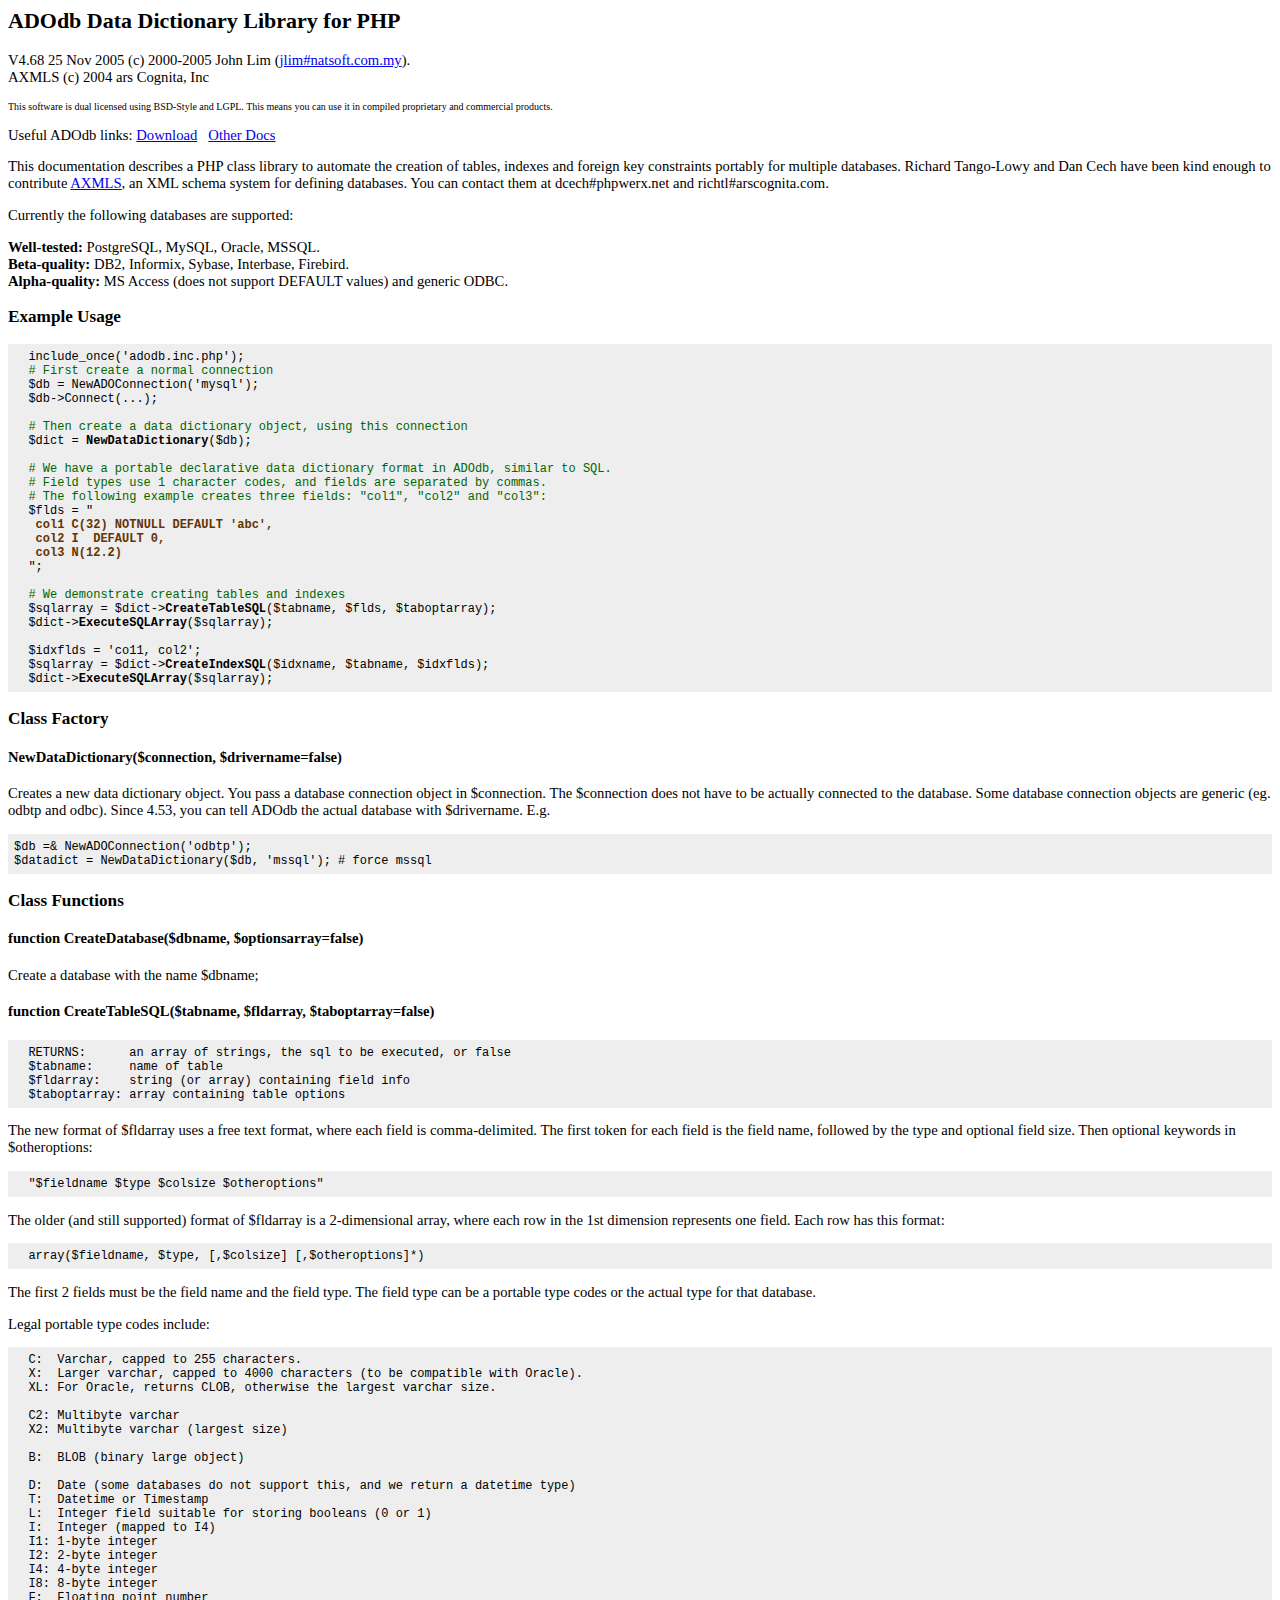
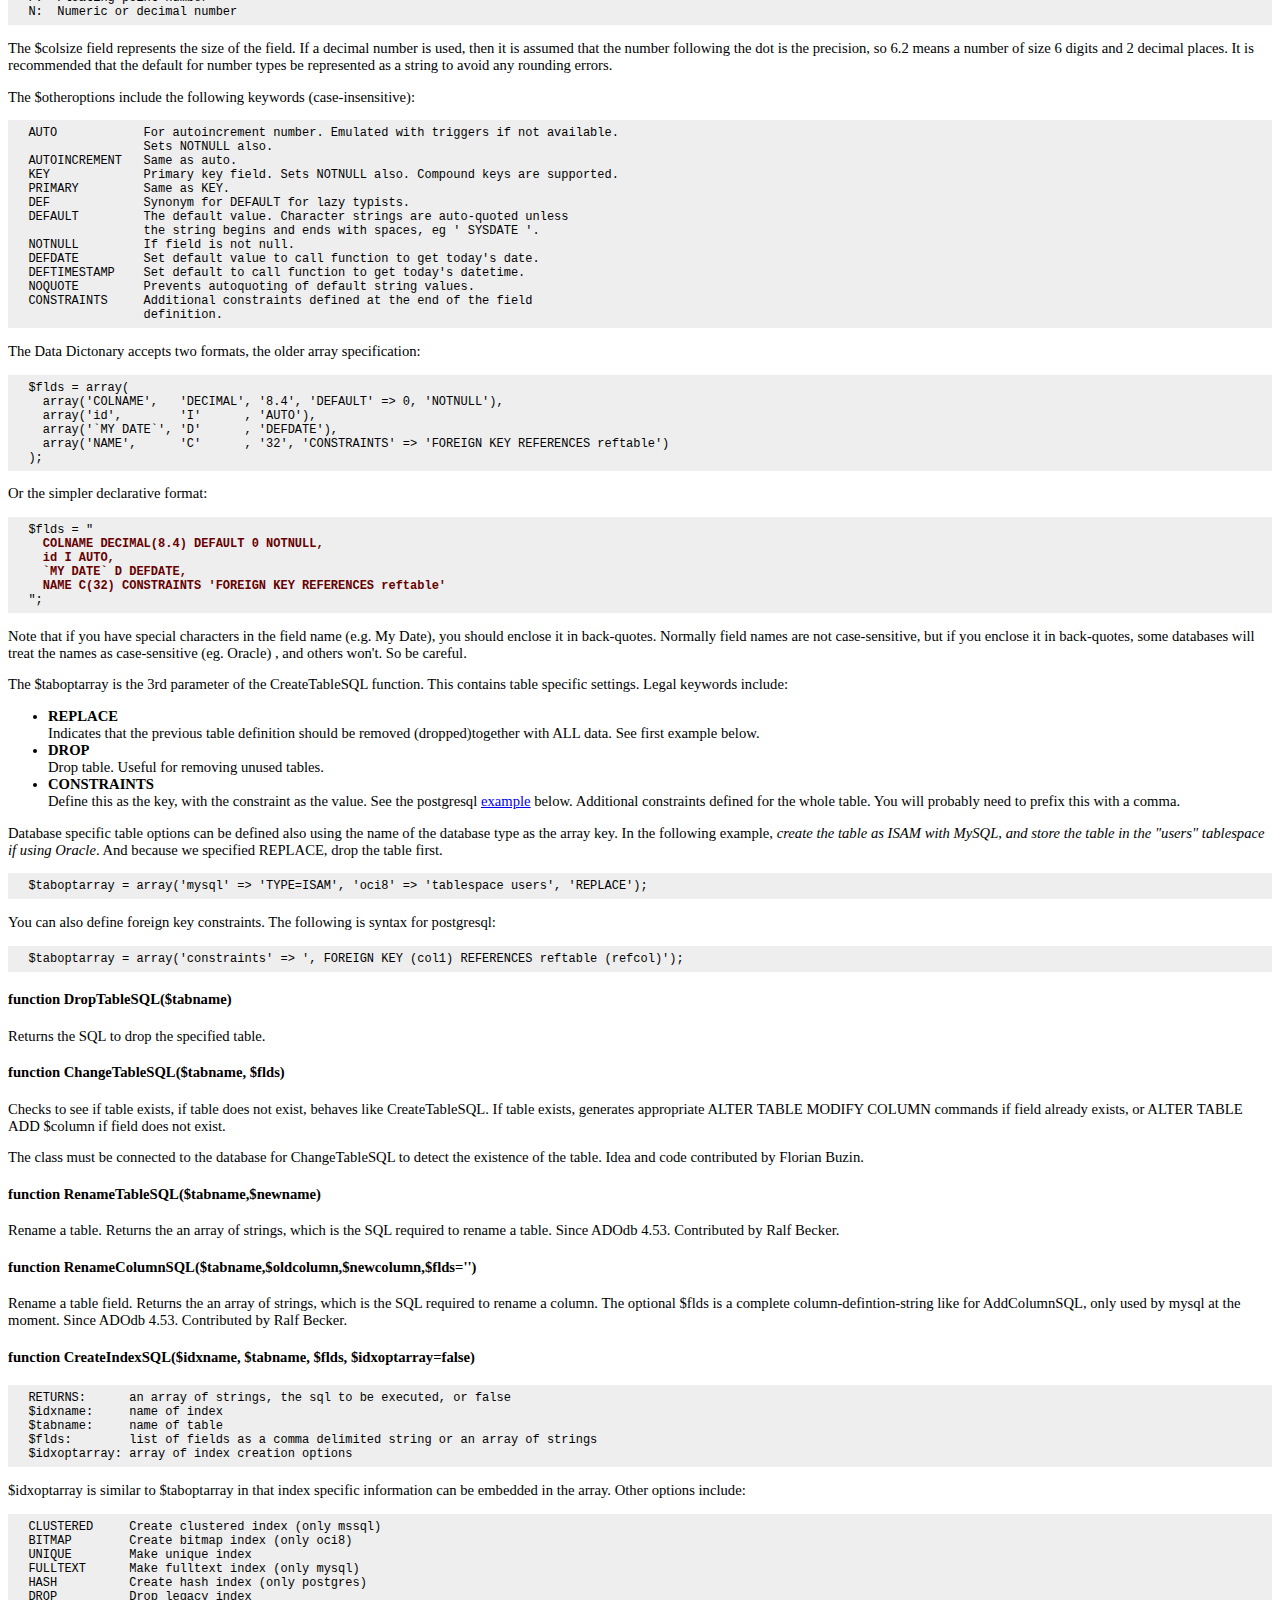
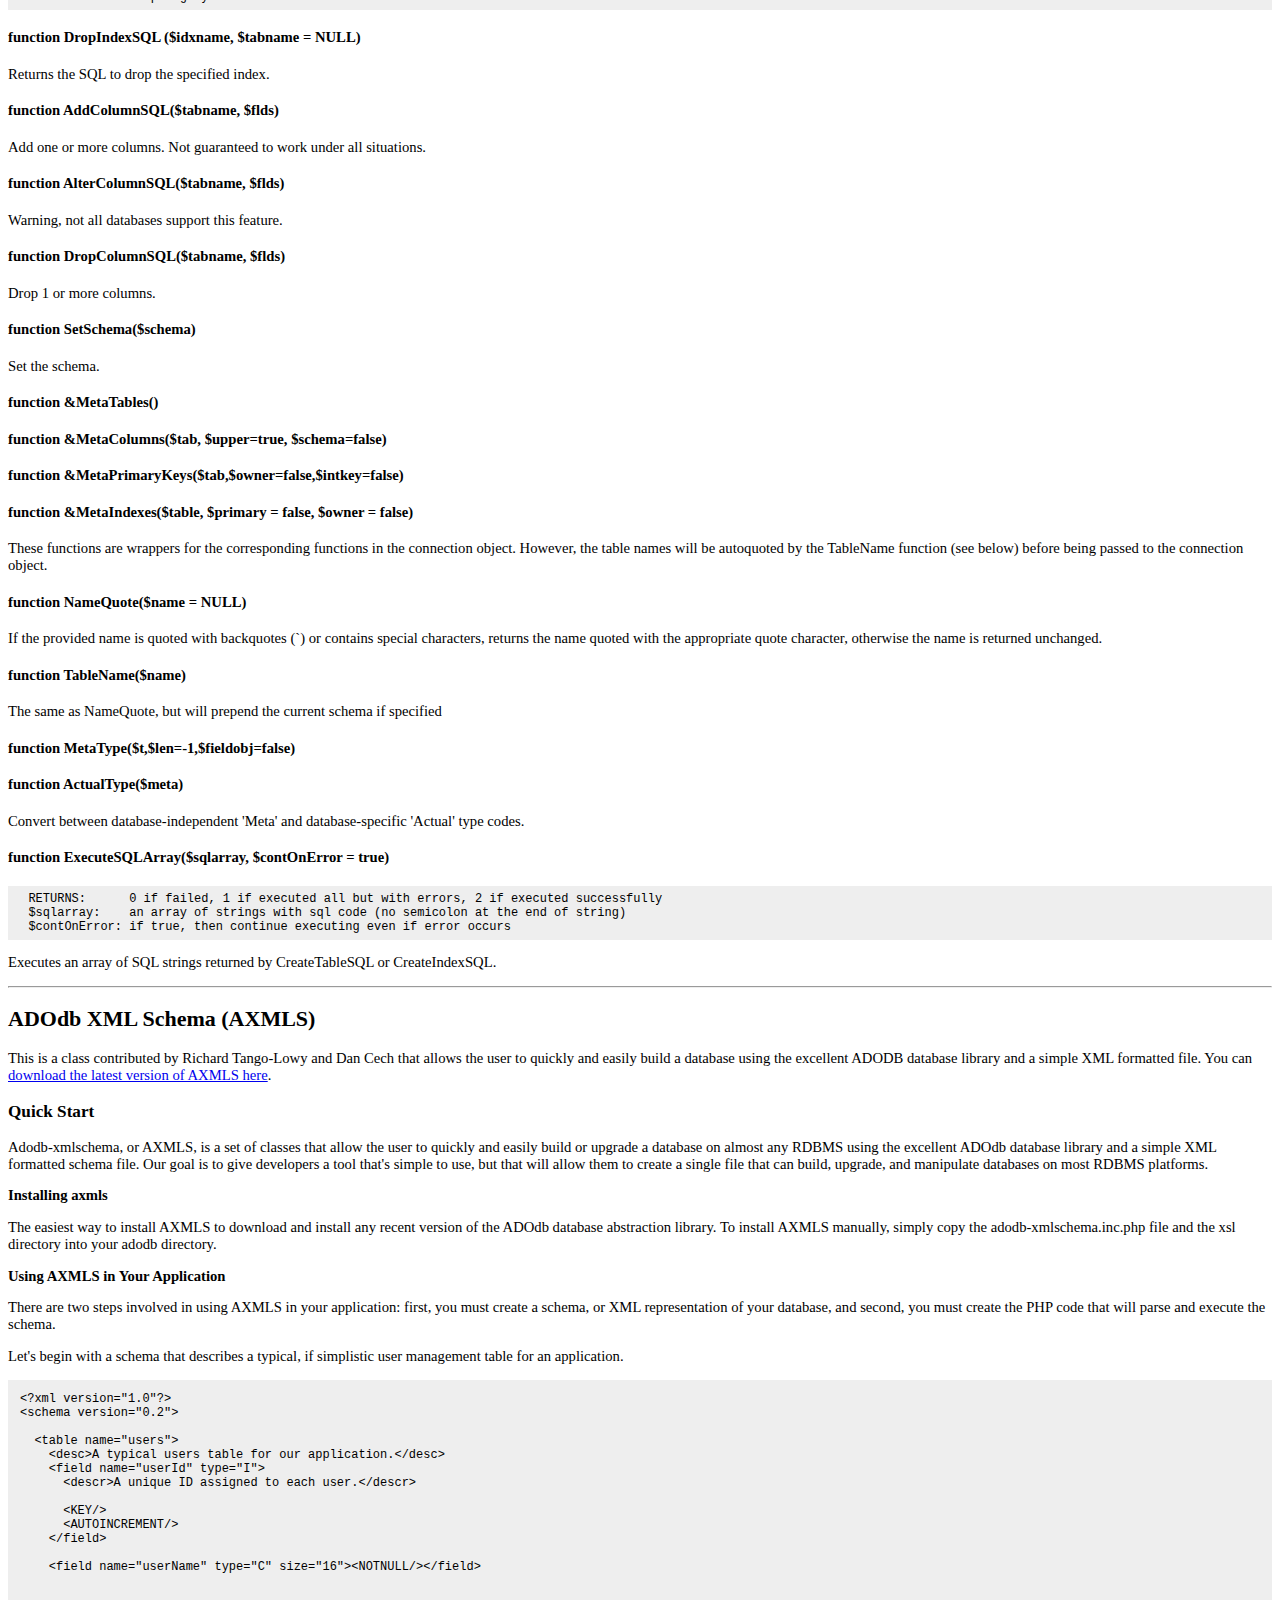
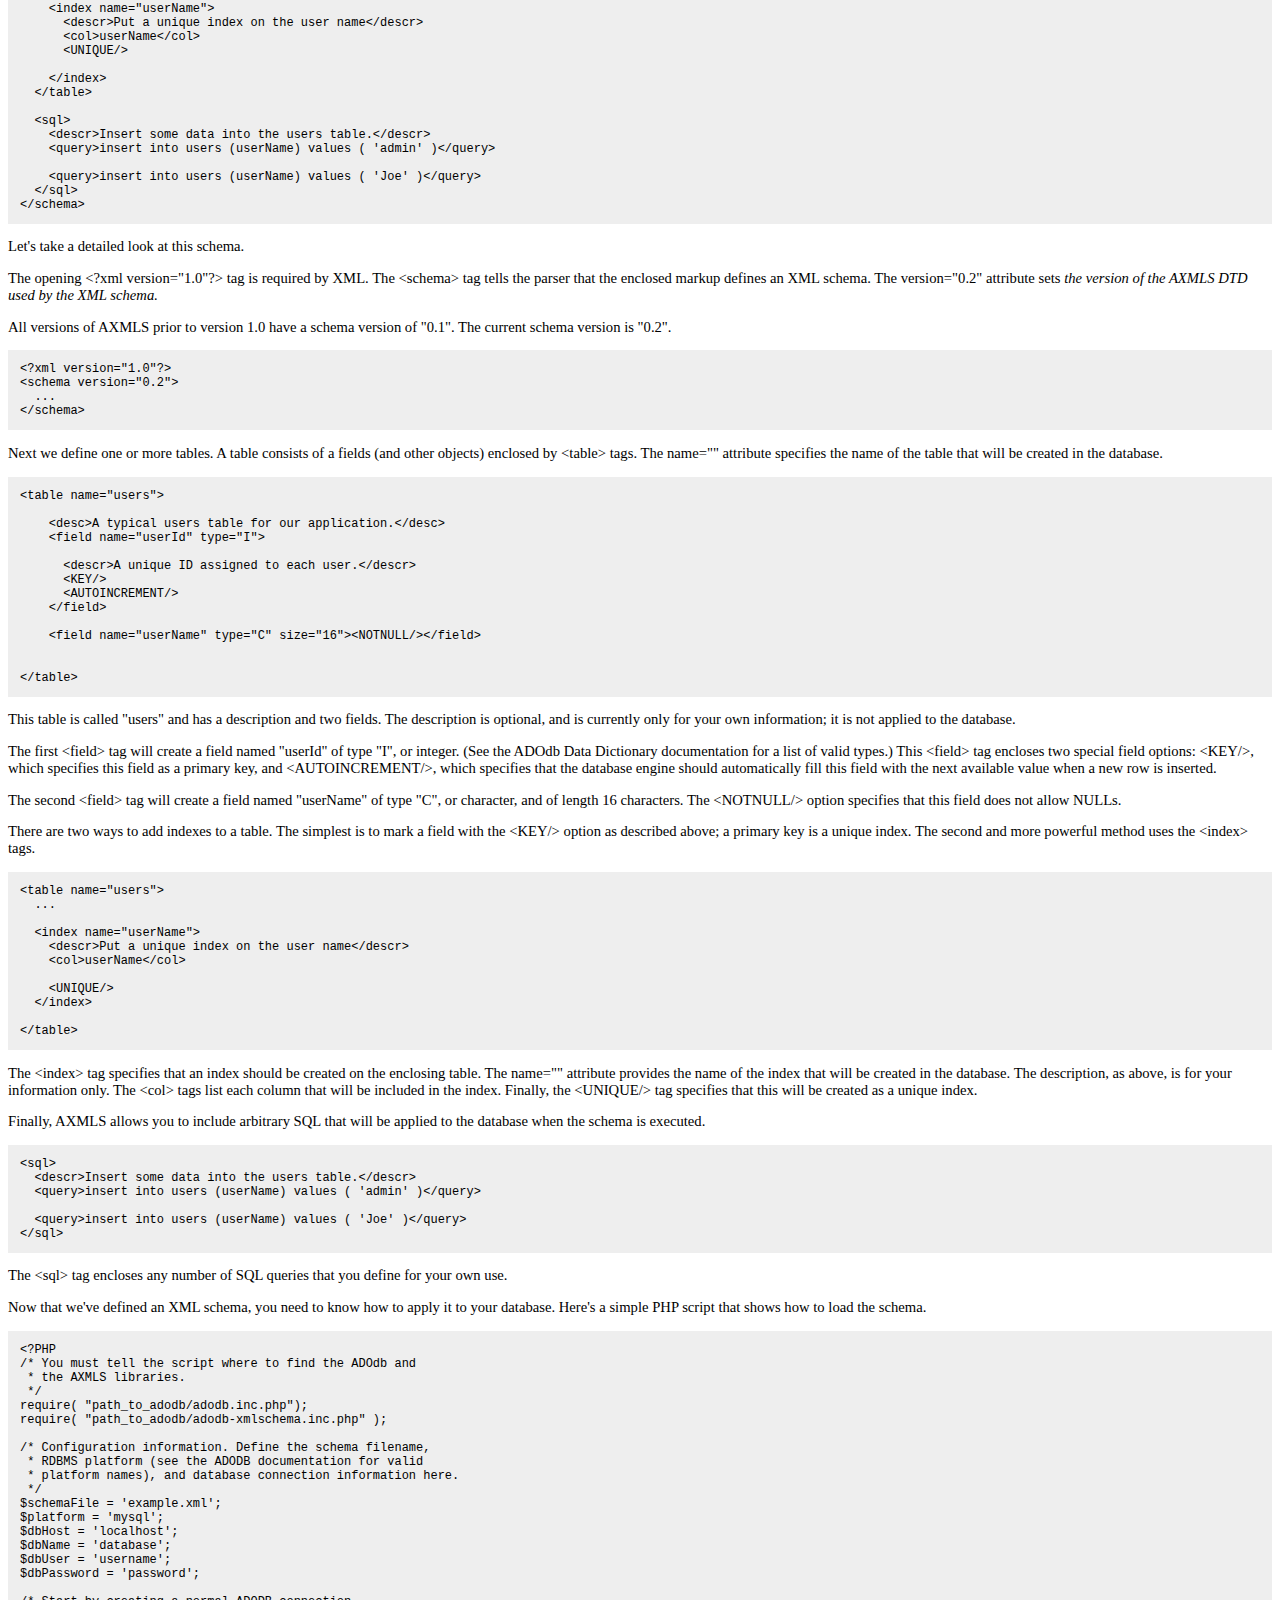
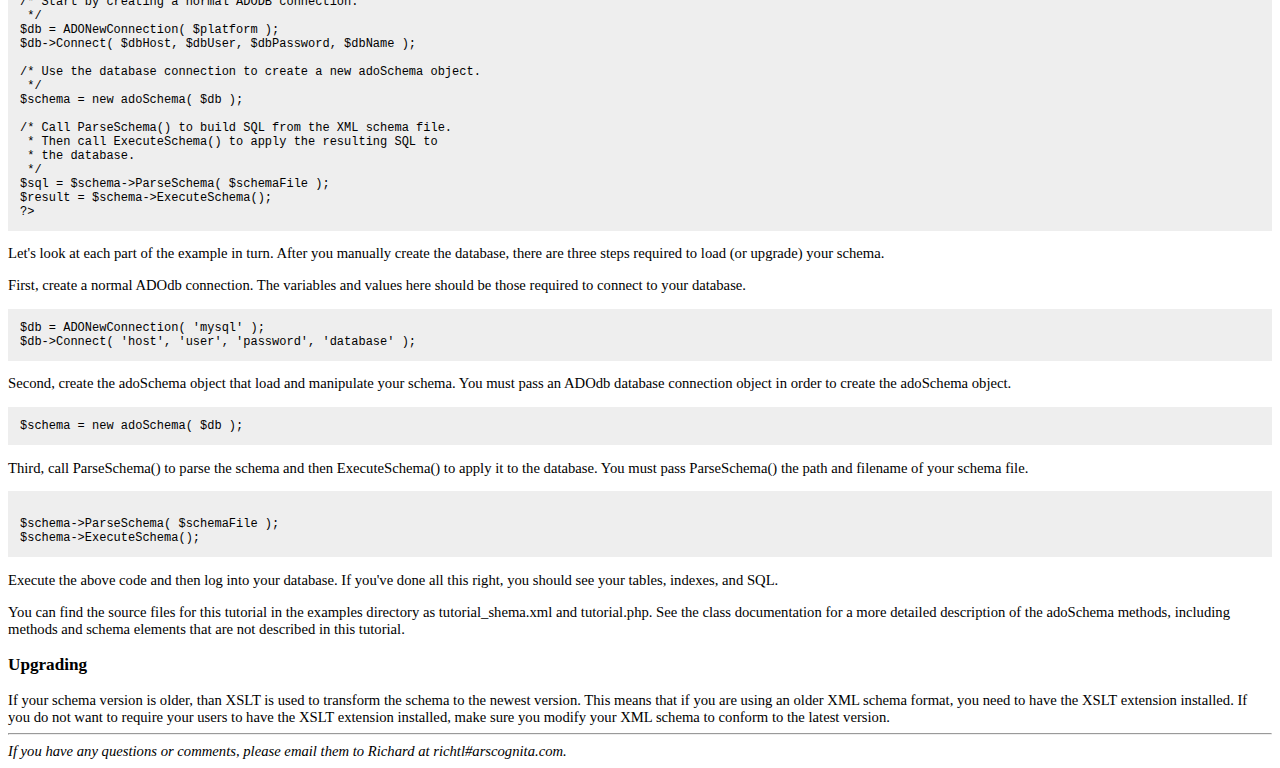
<file: trunk/lib/adodb/docs/docs-datadict.htm>
<!DOCTYPE HTML PUBLIC "-//W3C//DTD HTML 4.01 Transitional//EN">
<html>
<head>
  <title>ADODB Data Dictionary Manual</title>
  <meta http-equiv="Content-Type"
 content="text/html; charset=iso-8859-1">
  <style type="text/css">
      body, td {
        /*font-family: Arial, Helvetica, sans-serif;*/
        font-size: 11pt;
      }
      pre {
        font-size: 9pt;
         background-color: #EEEEEE; padding: .5em; margin: 0px; 
      }
      .toplink {
        font-size: 8pt;
      }
    </style>
</head>
<body style="background-color: rgb(255, 255, 255);">
<h2>ADOdb Data Dictionary Library for PHP</h2>
<p>V4.68 25 Nov 2005 (c) 2000-2005 John Lim (<a
 href="mailto:jlim#natsoft.com.my">jlim#natsoft.com.my</a>).<br>
AXMLS (c) 2004 ars Cognita, Inc</p>
<p><font size="1">This software is dual licensed using BSD-Style and
LGPL. This means you can use it in compiled proprietary and commercial
products.</font></p>

<p>Useful ADOdb links: <a href="http://adodb.sourceforge.net/#download">Download</a>
&nbsp; <a href="http://adodb.sourceforge.net/#docs">Other Docs</a>
</p>
<p>This documentation describes a PHP class library to automate the
creation of tables, indexes and foreign key constraints portably for
multiple databases. Richard Tango-Lowy and Dan Cech have been kind
enough to contribute <a href="#xmlschema">AXMLS</a>, an XML schema
system for defining databases. You can contact them at
dcech#phpwerx.net and richtl#arscognita.com.</p>
<p>Currently the following databases are supported:</p>
<p> <b>Well-tested:</b> PostgreSQL, MySQL, Oracle, MSSQL.<br>
<b>Beta-quality:</b> DB2, Informix, Sybase, Interbase, Firebird.<br>
<b>Alpha-quality:</b> MS Access (does not support DEFAULT values) and
generic ODBC.
</p>
<h3>Example Usage</h3>
<pre>  include_once('adodb.inc.php');<br>  <font color="#006600"># First create a normal connection</font><br>  $db = NewADOConnection('mysql');<br>  $db-&gt;Connect(...);<br><br>  <font
 color="#006600"># Then create a data dictionary object, using this connection</font><br>  $dict = <strong>NewDataDictionary</strong>($db);<br><br>  <font
 color="#006600"># We have a portable declarative data dictionary format in ADOdb, similar to SQL.<br>  # Field types use 1 character codes, and fields are separated by commas.<br>  # The following example creates three fields: "col1", "col2" and "col3":</font><br>  $flds = " <br>  <font
 color="#663300"><strong> col1 C(32) NOTNULL DEFAULT 'abc',<br>   col2 I  DEFAULT 0,<br>   col3 N(12.2)</strong></font><br>  ";<br><br>  <font
 color="#006600"># We demonstrate creating tables and indexes</font><br>  $sqlarray = $dict-&gt;<strong>CreateTableSQL</strong>($tabname, $flds, $taboptarray);<br>  $dict-&gt;<strong>ExecuteSQLArray</strong>($sqlarray);<br><br>  $idxflds = 'co11, col2';<br>  $sqlarray = $dict-&gt;<strong>CreateIndexSQL</strong>($idxname, $tabname, $idxflds);<br>  $dict-&gt;<strong>ExecuteSQLArray</strong>($sqlarray);<br></pre>
<h3>Class Factory</h3>
<h4>NewDataDictionary($connection, $drivername=false)</h4>
<p>Creates a new data dictionary object. You pass a database connection object in $connection. The $connection does not have to be actually connected to the database. Some database connection objects are generic (eg. odbtp and odbc). Since 4.53, you can tell ADOdb  the actual database with $drivername. E.g.</p>
<pre>
$db =& NewADOConnection('odbtp');
$datadict = NewDataDictionary($db, 'mssql'); # force mssql
</pre>
<h3>Class Functions</h3>
<h4>function CreateDatabase($dbname, $optionsarray=false)</h4>
<p>Create a database with the name $dbname;</p>
<h4>function CreateTableSQL($tabname, $fldarray, $taboptarray=false)</h4>
<pre>  RETURNS:      an array of strings, the sql to be executed, or false<br>  $tabname:     name of table<br>  $fldarray:    string (or array) containing field info<br>  $taboptarray: array containing table options<br></pre>
<p>The new format of $fldarray uses a free text format, where each
field is comma-delimited.
The first token for each field is the field name, followed by the type
and optional
field size. Then optional keywords in $otheroptions:</p>
<pre>  "$fieldname $type $colsize $otheroptions"</pre>
<p>The older (and still supported) format of $fldarray is a
2-dimensional array, where each row in the 1st dimension represents one
field. Each row has this format:</p>
<pre>  array($fieldname, $type, [,$colsize] [,$otheroptions]*)</pre>
<p>The first 2 fields must be the field name and the field type. The
field type can be a portable type codes or the actual type for that
database.</p>
<p>Legal portable type codes include:</p>
<pre>  C:  Varchar, capped to 255 characters.<br>  X:  Larger varchar, capped to 4000 characters (to be compatible with Oracle). <br>  XL: For Oracle, returns CLOB, otherwise the largest varchar size.<br><br>  C2: Multibyte varchar<br>  X2: Multibyte varchar (largest size)<br><br>  B:  BLOB (binary large object)<br><br>  D:  Date (some databases do not support this, and we return a datetime type)<br>  T:  Datetime or Timestamp<br>  L:  Integer field suitable for storing booleans (0 or 1)<br>  I:  Integer (mapped to I4)<br>  I1: 1-byte integer<br>  I2: 2-byte integer<br>  I4: 4-byte integer<br>  I8: 8-byte integer<br>  F:  Floating point number<br>  N:  Numeric or decimal number<br></pre>
<p>The $colsize field represents the size of the field. If a decimal
number is used, then it is assumed that the number following the dot is
the precision, so 6.2 means a number of size 6 digits and 2 decimal
places. It is recommended that the default for number types be
represented as a string to avoid any rounding errors.</p>
<p>The $otheroptions include the following keywords (case-insensitive):</p>
<pre>  AUTO            For autoincrement number. Emulated with triggers if not available.<br>                  Sets NOTNULL also.<br>  AUTOINCREMENT   Same as auto.<br>  KEY             Primary key field. Sets NOTNULL also. Compound keys are supported.<br>  PRIMARY         Same as KEY.<br>  DEF             Synonym for DEFAULT for lazy typists.<br>  DEFAULT         The default value. Character strings are auto-quoted unless<br>                  the string begins and ends with spaces, eg ' SYSDATE '.<br>  NOTNULL         If field is not null.<br>  DEFDATE         Set default value to call function to get today's date.<br>  DEFTIMESTAMP    Set default to call function to get today's datetime.<br>  NOQUOTE         Prevents autoquoting of default string values.<br>  CONSTRAINTS     Additional constraints defined at the end of the field<br>                  definition.<br></pre>
<p>The Data Dictonary accepts two formats, the older array
specification:</p>
<pre>  $flds = array(<br>    array('COLNAME',   'DECIMAL', '8.4', 'DEFAULT' =&gt; 0, 'NOTNULL'),<br>    array('id',        'I'      , 'AUTO'),<br>    array('`MY DATE`', 'D'      , 'DEFDATE'),<br>    array('NAME',      'C'      , '32', 'CONSTRAINTS' =&gt; 'FOREIGN KEY REFERENCES reftable')<br>  );<br></pre>
<p>Or the simpler declarative format:</p>
<pre>  $flds = "<font color="#660000"><strong><br>    COLNAME DECIMAL(8.4) DEFAULT 0 NOTNULL,<br>    id I AUTO,<br>    `MY DATE` D DEFDATE,<br>    NAME C(32) CONSTRAINTS 'FOREIGN KEY REFERENCES reftable'</strong></font><br>  ";<br></pre>
<p>Note that if you have special characters in the field name (e.g. My
Date), you should enclose it in back-quotes. Normally field names are
not case-sensitive, but if you enclose it in back-quotes, some
databases will treat the names as case-sensitive (eg. Oracle) , and
others won't. So be careful.</p>
<p>The $taboptarray is the 3rd parameter of the CreateTableSQL
function. This contains table specific settings. Legal keywords include:</p>
<ul>
  <li><b>REPLACE</b><br>
Indicates that the previous table definition should be removed
(dropped)together with ALL data. See first example below. </li>
  <li><b>DROP</b><br>
Drop table. Useful for removing unused tables. </li>
  <li><b>CONSTRAINTS</b><br>
Define this as the key, with the constraint as the value. See the
postgresql <a href="#foreignkey">example</a> below. Additional constraints defined for the whole
table. You will probably need to prefix this with a comma. </li>
</ul>
<p>Database specific table options can be defined also using the name
of the database type as the array key. In the following example, <em>create
the table as ISAM with MySQL, and store the table in the "users"
tablespace if using Oracle</em>. And because we specified REPLACE, drop
the table first.</p>
<pre>  $taboptarray = array('mysql' =&gt; 'TYPE=ISAM', 'oci8' =&gt; 'tablespace users', 'REPLACE');</pre>
<p><a name=foreignkey></a>You can also define foreign key constraints. The following is syntax
for postgresql:
</p>
<pre>  $taboptarray = array('constraints' =&gt; ', FOREIGN KEY (col1) REFERENCES reftable (refcol)');</pre>
<h4>function DropTableSQL($tabname)</h4>
<p>Returns the SQL to drop the specified table.</p>
<h4>function ChangeTableSQL($tabname, $flds)</h4>
<p>Checks to see if table exists, if table does not exist, behaves like
CreateTableSQL. If table exists, generates appropriate ALTER TABLE
MODIFY COLUMN commands if field already exists, or ALTER TABLE ADD
$column if field does not exist.</p>
<p>The class must be connected to the database for ChangeTableSQL to
detect the existence of the table. Idea and code contributed by Florian
Buzin.</p>
<h4>function RenameTableSQL($tabname,$newname)</h4>
<p>Rename a table.  Returns the an array of strings, which is the SQL required to rename a table. Since ADOdb 4.53. Contributed by Ralf Becker.</p>
<h4> function RenameColumnSQL($tabname,$oldcolumn,$newcolumn,$flds='')</h4>
<p>Rename a table field. Returns the an array of strings, which is the SQL required to rename a column. The optional $flds is a complete column-defintion-string like for AddColumnSQL, only used by mysql at the moment. Since ADOdb 4.53. Contributed by Ralf Becker.</p>
<h4>function CreateIndexSQL($idxname, $tabname, $flds,
$idxoptarray=false)</h4>
<pre>  RETURNS:      an array of strings, the sql to be executed, or false<br>  $idxname:     name of index<br>  $tabname:     name of table<br>  $flds:        list of fields as a comma delimited string or an array of strings<br>  $idxoptarray: array of index creation options<br></pre>
<p>$idxoptarray is similar to $taboptarray in that index specific
information can be embedded in the array. Other options include:</p>
<pre>  CLUSTERED     Create clustered index (only mssql)<br>  BITMAP        Create bitmap index (only oci8)<br>  UNIQUE        Make unique index<br>  FULLTEXT      Make fulltext index (only mysql)<br>  HASH          Create hash index (only postgres)<br>  DROP          Drop legacy index<br></pre>
<h4>function DropIndexSQL ($idxname, $tabname = NULL)</h4>
<p>Returns the SQL to drop the specified index.</p>
<h4>function AddColumnSQL($tabname, $flds)</h4>
<p>Add one or more columns. Not guaranteed to work under all situations.</p>
<h4>function AlterColumnSQL($tabname, $flds)</h4>
<p>Warning, not all databases support this feature.</p>
<h4>function DropColumnSQL($tabname, $flds)</h4>
<p>Drop 1 or more columns.</p>
<h4>function SetSchema($schema)</h4>
<p>Set the schema.</p>
<h4>function &amp;MetaTables()</h4>
<h4>function &amp;MetaColumns($tab, $upper=true, $schema=false)</h4>
<h4>function &amp;MetaPrimaryKeys($tab,$owner=false,$intkey=false)</h4>
<h4>function &amp;MetaIndexes($table, $primary = false, $owner = false)</h4>
<p>These functions are wrappers for the corresponding functions in the
connection object. However, the table names will be autoquoted by the
TableName function (see below) before being passed to the connection
object.</p>
<h4>function NameQuote($name = NULL)</h4>
<p>If the provided name is quoted with backquotes (`) or contains
special characters, returns the name quoted with the appropriate quote
character, otherwise the name is returned unchanged.</p>
<h4>function TableName($name)</h4>
<p>The same as NameQuote, but will prepend the current schema if
specified</p>
<h4>function MetaType($t,$len=-1,$fieldobj=false)</h4>
<h4>function ActualType($meta)</h4>
<p>Convert between database-independent 'Meta' and database-specific
'Actual' type codes.</p>
<h4>function ExecuteSQLArray($sqlarray, $contOnError = true)</h4>
<pre>  RETURNS:      0 if failed, 1 if executed all but with errors, 2 if executed successfully<br>  $sqlarray:    an array of strings with sql code (no semicolon at the end of string)<br>  $contOnError: if true, then continue executing even if error occurs<br></pre>
<p>Executes an array of SQL strings returned by CreateTableSQL or
CreateIndexSQL.</p>
<hr />
<a name="xmlschema"></a>
<h2>ADOdb XML Schema (AXMLS)</h2>
<p>This is a class contributed by Richard Tango-Lowy and Dan Cech that
allows the user to quickly
and easily build a database using the excellent ADODB database library
and a simple XML formatted file.
You can <a href="http://sourceforge.net/projects/adodb-xmlschema/">download
the latest version of AXMLS here</a>.</p>
<h3>Quick Start</h3>
<p>Adodb-xmlschema, or AXMLS, is a set of classes that allow the user
to quickly and easily build or upgrade a database on almost any RDBMS
using the excellent ADOdb database library and a simple XML formatted
schema file. Our goal is to give developers a tool that's simple to
use, but that will allow them to create a single file that can build,
upgrade, and manipulate databases on most RDBMS platforms.</p>
<span style="font-weight: bold;"> Installing axmls</span>
<p>The easiest way to install AXMLS to download and install any recent
version of the ADOdb database abstraction library. To install AXMLS
manually, simply copy the adodb-xmlschema.inc.php file and the xsl
directory into your adodb directory.</p>
<span style="font-weight: bold;"> Using AXMLS in Your Application</span>
<p>There are two steps involved in using AXMLS in your application:
first, you must create a schema, or XML representation of your
database, and second, you must create the PHP code that will parse and
execute the schema.</p>
<p>Let's begin with a schema that describes a typical, if simplistic
user management table for an application.</p>
<pre class="listing"><pre>&lt;?xml version="1.0"?&gt;<br>&lt;schema version="0.2"&gt;<br><br>  &lt;table name="users"&gt;<br>    &lt;desc&gt;A typical users table for our application.&lt;/desc&gt;<br>    &lt;field name="userId" type="I"&gt;<br>      &lt;descr&gt;A unique ID assigned to each user.&lt;/descr&gt;<br><br>      &lt;KEY/&gt;<br>      &lt;AUTOINCREMENT/&gt;<br>    &lt;/field&gt;<br>    <br>    &lt;field name="userName" type="C" size="16"&gt;&lt;NOTNULL/&gt;&lt;/field&gt;<br><br>    <br>    &lt;index name="userName"&gt;<br>      &lt;descr&gt;Put a unique index on the user name&lt;/descr&gt;<br>      &lt;col&gt;userName&lt;/col&gt;<br>      &lt;UNIQUE/&gt;<br><br>    &lt;/index&gt;<br>  &lt;/table&gt;<br>  <br>  &lt;sql&gt;<br>    &lt;descr&gt;Insert some data into the users table.&lt;/descr&gt;<br>    &lt;query&gt;insert into users (userName) values ( 'admin' )&lt;/query&gt;<br><br>    &lt;query&gt;insert into users (userName) values ( 'Joe' )&lt;/query&gt;<br>  &lt;/sql&gt;<br>&lt;/schema&gt;			<br></pre></pre>
<p>Let's take a detailed look at this schema.</p>
<p>The opening &lt;?xml version="1.0"?&gt; tag is required by XML. The
&lt;schema&gt; tag tells the parser that the enclosed markup defines an
XML schema. The version="0.2" attribute sets <em>the version of the
AXMLS DTD used by the XML schema.</em> </p>
<p>All versions of AXMLS prior to version 1.0 have a schema version of
"0.1". The current schema version is "0.2".</p>
<pre class="listing"><pre>&lt;?xml version="1.0"?&gt;<br>&lt;schema version="0.2"&gt;<br>  ...<br>&lt;/schema&gt;<br></pre></pre>
<p>Next we define one or more tables. A table consists of a fields (and
other objects) enclosed by &lt;table&gt; tags. The name="" attribute
specifies the name of the table that will be created in the database.</p>
<pre class="listing"><pre>&lt;table name="users"&gt;<br><br>    &lt;desc&gt;A typical users table for our application.&lt;/desc&gt;<br>    &lt;field name="userId" type="I"&gt;<br><br>      &lt;descr&gt;A unique ID assigned to each user.&lt;/descr&gt;<br>      &lt;KEY/&gt;<br>      &lt;AUTOINCREMENT/&gt;<br>    &lt;/field&gt;<br>    <br>    &lt;field name="userName" type="C" size="16"&gt;&lt;NOTNULL/&gt;&lt;/field&gt;<br><br>    <br>&lt;/table&gt;<br></pre></pre>
<p>This table is called "users" and has a description and two fields.
The description is optional, and is currently only for your own
information; it is not applied to the database.</p>
<p>The first &lt;field&gt; tag will create a field named "userId" of
type "I", or integer. (See the ADOdb Data Dictionary documentation for
a list of valid types.) This &lt;field&gt; tag encloses two special
field options: &lt;KEY/&gt;, which specifies this field as a primary
key, and &lt;AUTOINCREMENT/&gt;, which specifies that the database
engine should automatically fill this field with the next available
value when a new row is inserted.</p>
<p>The second &lt;field&gt; tag will create a field named "userName" of
type "C", or character, and of length 16 characters. The
&lt;NOTNULL/&gt; option specifies that this field does not allow NULLs.</p>
<p>There are two ways to add indexes to a table. The simplest is to
mark a field with the &lt;KEY/&gt; option as described above; a primary
key is a unique index. The second and more powerful method uses the
&lt;index&gt; tags.</p>
<pre class="listing"><pre>&lt;table name="users"&gt;<br>  ...<br>    <br>  &lt;index name="userName"&gt;<br>    &lt;descr&gt;Put a unique index on the user name&lt;/descr&gt;<br>    &lt;col&gt;userName&lt;/col&gt;<br><br>    &lt;UNIQUE/&gt;<br>  &lt;/index&gt;<br>    <br>&lt;/table&gt;<br></pre></pre>
<p>The &lt;index&gt; tag specifies that an index should be created on
the enclosing table. The name="" attribute provides the name of the
index that will be created in the database. The description, as above,
is for your information only. The &lt;col&gt; tags list each column
that will be included in the index. Finally, the &lt;UNIQUE/&gt; tag
specifies that this will be created as a unique index.</p>
<p>Finally, AXMLS allows you to include arbitrary SQL that will be
applied to the database when the schema is executed.</p>
<pre class="listing"><pre>&lt;sql&gt;<br>  &lt;descr&gt;Insert some data into the users table.&lt;/descr&gt;<br>  &lt;query&gt;insert into users (userName) values ( 'admin' )&lt;/query&gt;<br><br>  &lt;query&gt;insert into users (userName) values ( 'Joe' )&lt;/query&gt;<br>&lt;/sql&gt;<br></pre></pre>
<p>The &lt;sql&gt; tag encloses any number of SQL queries that you
define for your own use.</p>
<p>Now that we've defined an XML schema, you need to know how to apply
it to your database. Here's a simple PHP script that shows how to load
the schema.</p>
<pre class="listing"><pre>&lt;?PHP<br>/* You must tell the script where to find the ADOdb and<br> * the AXMLS libraries.<br> */<br>require( "path_to_adodb/adodb.inc.php");<br>require( "path_to_adodb/adodb-xmlschema.inc.php" );<br><br>/* Configuration information. Define the schema filename,<br> * RDBMS platform (see the ADODB documentation for valid<br> * platform names), and database connection information here.<br> */<br>$schemaFile = 'example.xml';<br>$platform = 'mysql';<br>$dbHost = 'localhost';<br>$dbName = 'database';<br>$dbUser = 'username';<br>$dbPassword = 'password';<br><br>/* Start by creating a normal ADODB connection.<br> */<br>$db = ADONewConnection( $platform );<br>$db-&gt;Connect( $dbHost, $dbUser, $dbPassword, $dbName );<br><br>/* Use the database connection to create a new adoSchema object.<br> */<br>$schema = new adoSchema( $db );<br><br>/* Call ParseSchema() to build SQL from the XML schema file.<br> * Then call ExecuteSchema() to apply the resulting SQL to <br> * the database.<br> */<br>$sql = $schema-&gt;ParseSchema( $schemaFile );<br>$result = $schema-&gt;ExecuteSchema();<br>?&gt;<br></pre></pre>
<p>Let's look at each part of the example in turn. After you manually
create the database, there are three steps required to load (or
upgrade) your schema.</p>
<p>First, create a normal ADOdb connection. The variables and values
here should be those required to connect to your database.</p>
<pre class="listing"><pre>$db = ADONewConnection( 'mysql' );<br>$db-&gt;Connect( 'host', 'user', 'password', 'database' );<br></pre></pre>
<p>Second, create the adoSchema object that load and manipulate your
schema. You must pass an ADOdb database connection object in order to
create the adoSchema object.</p>
<pre class="listing"><pre>$schema = new adoSchema( $db );<br></pre></pre>
<p>Third, call ParseSchema() to parse the schema and then
ExecuteSchema() to apply it to the database. You must pass
ParseSchema() the path and filename of your schema file.</p>
<pre class="listing"><pre><br>$schema-&gt;ParseSchema( $schemaFile ); <br>$schema-&gt;ExecuteSchema(); <br></pre></pre>
<p>Execute the above code and then log into your database. If you've
done all this right, you should see your tables, indexes, and SQL.</p>
<p>You can find the source files for this tutorial in the examples
directory as tutorial_shema.xml and tutorial.php. See the class
documentation for a more detailed description of the adoSchema methods,
including methods and schema elements that are not described in this
tutorial.</p>
<h3>Upgrading</h3>
If your schema version is older, than XSLT is used to transform the
schema to the newest version. This means that if you are using an older
XML schema format, you need to have the XSLT extension installed.
If you do not want to require your users to have the XSLT extension
installed, make sure you modify your XML schema to conform to the
latest version.
<hr />
<address>If you have any questions or comments, please email them to
Richard at richtl#arscognita.com.
</address>
</body>
</html>
</file>
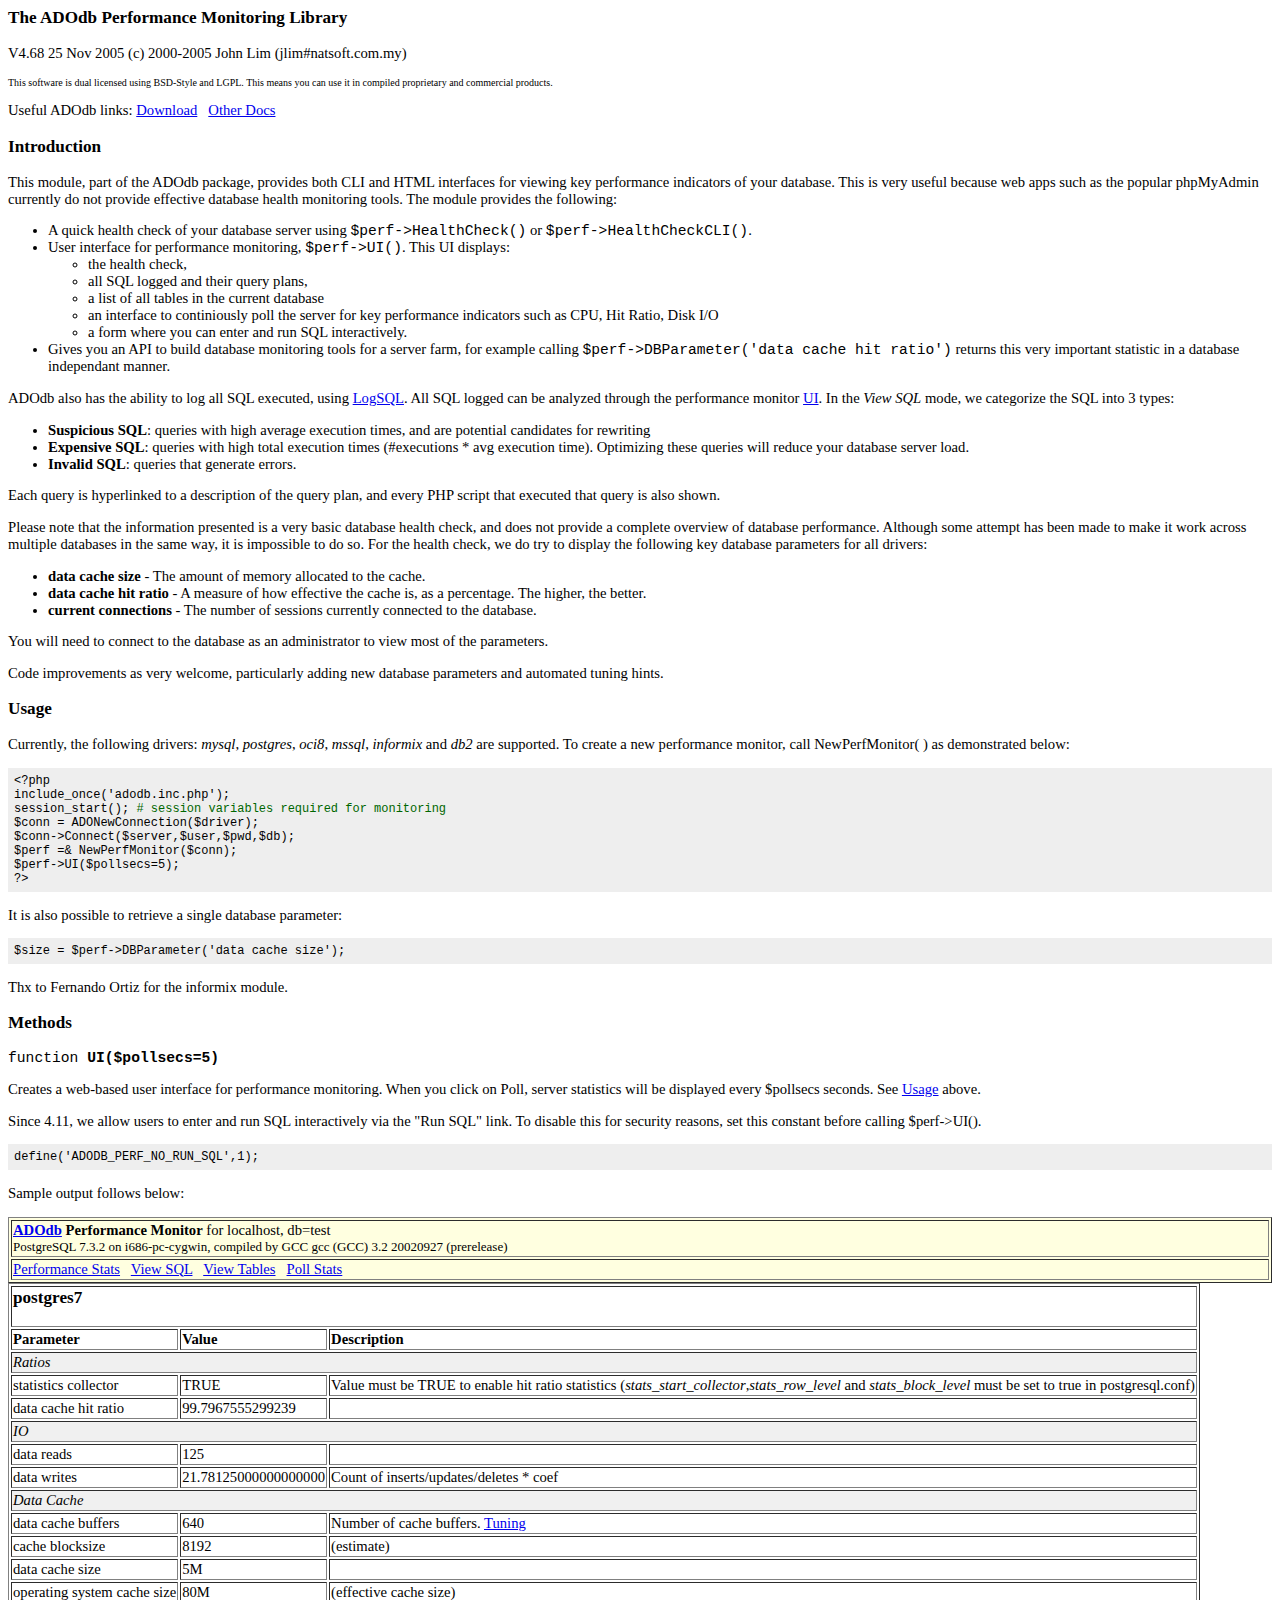
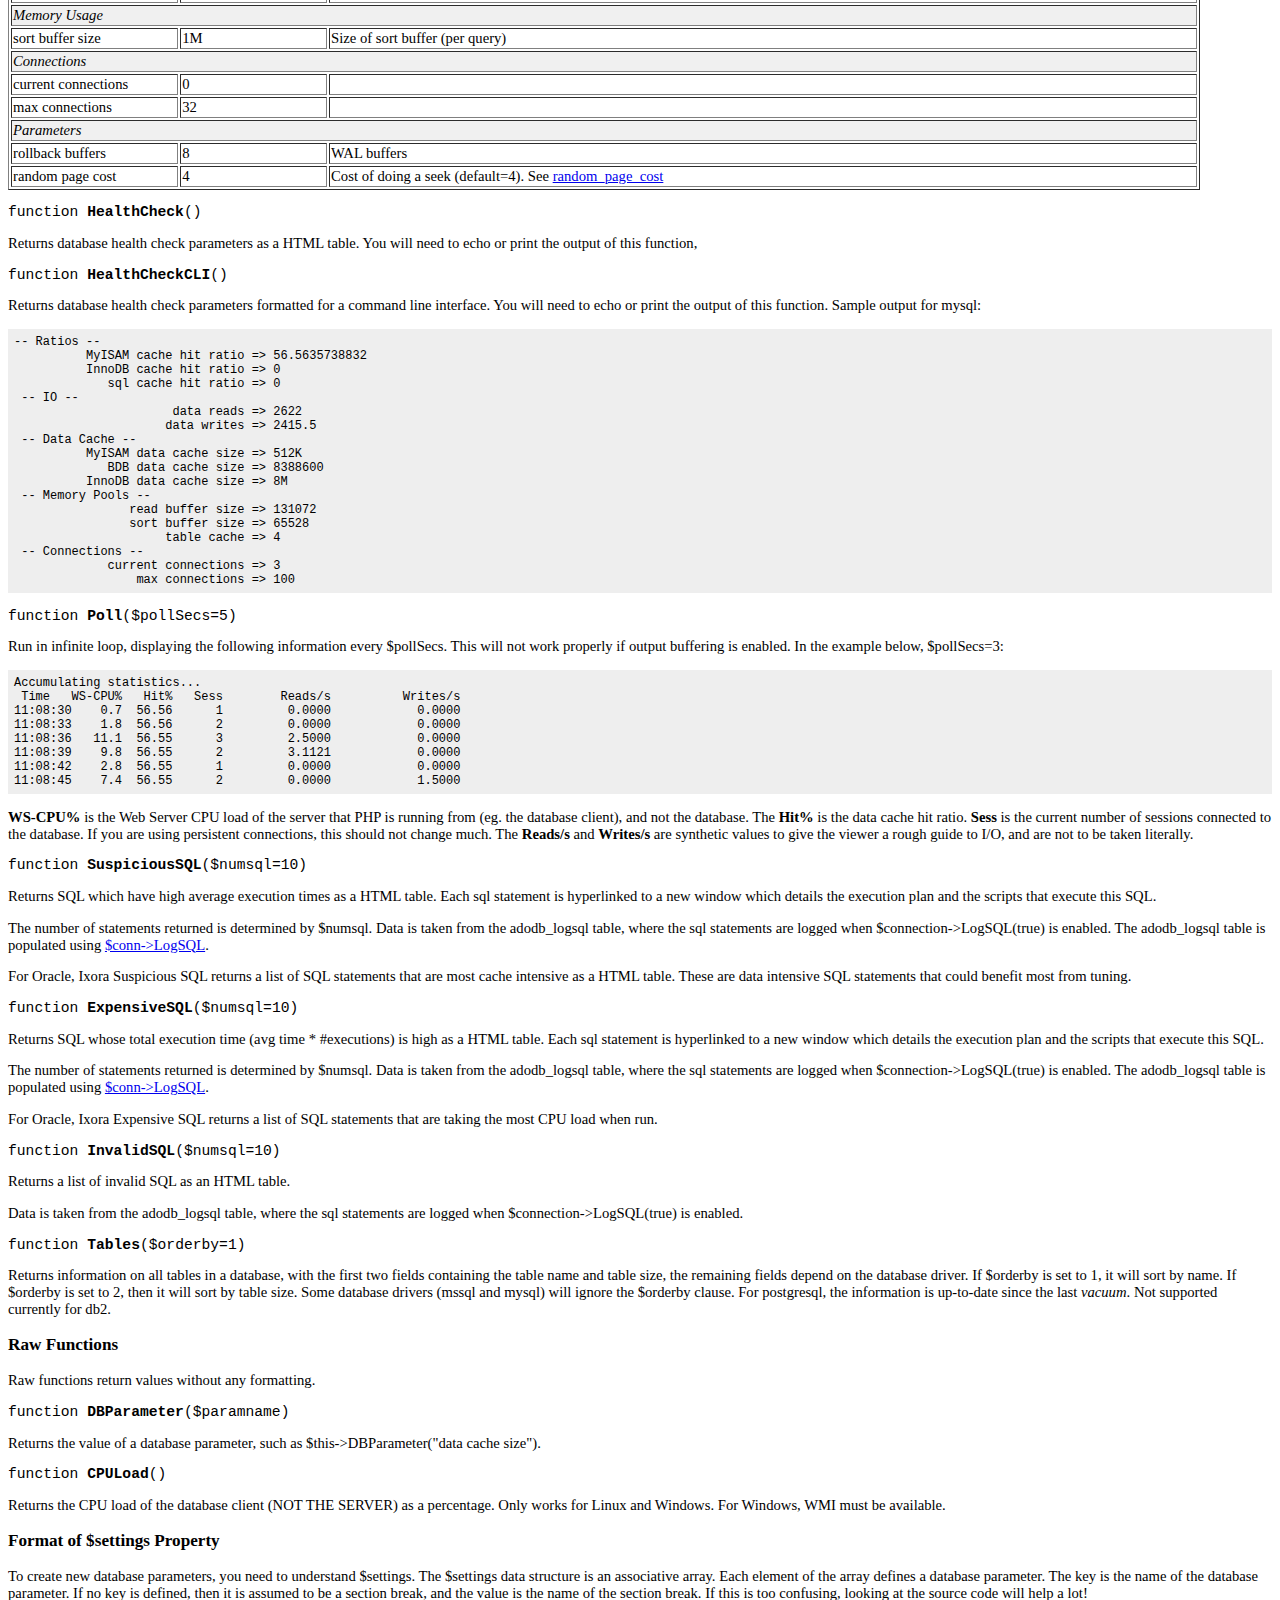
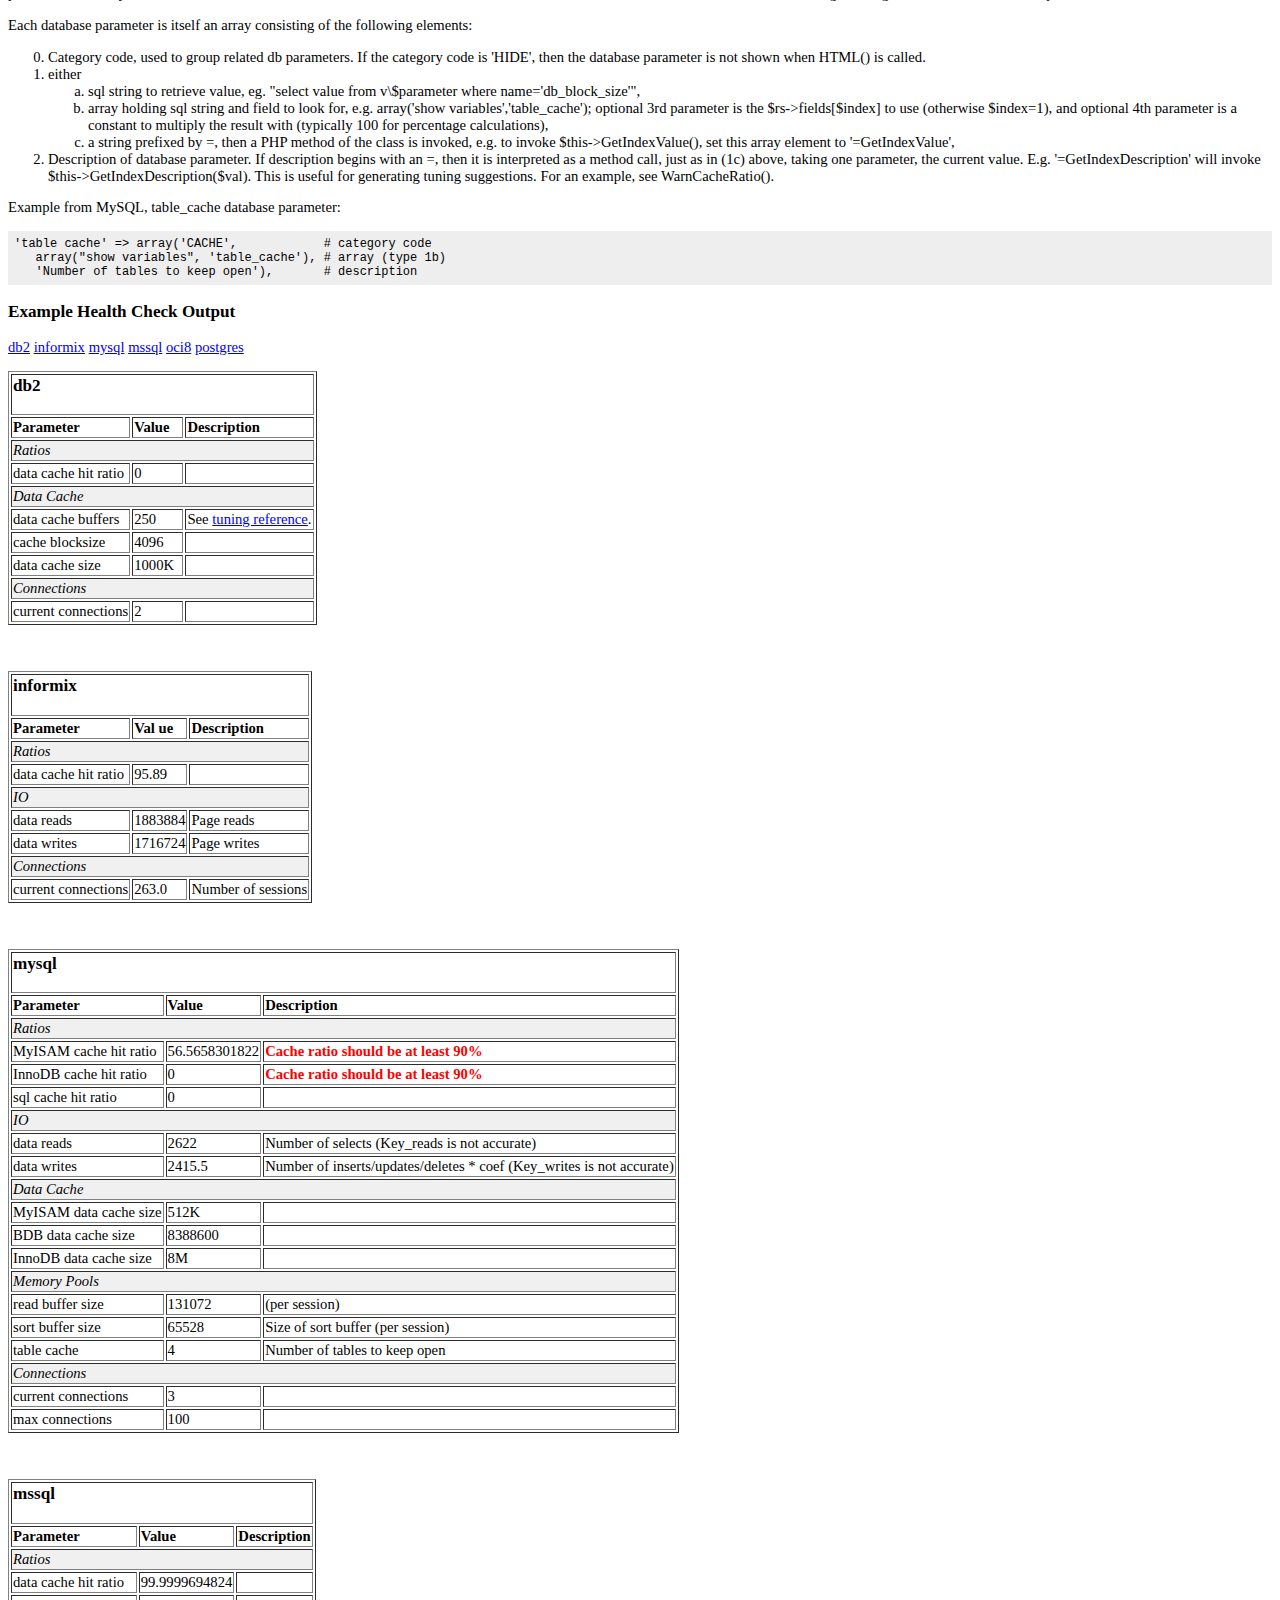
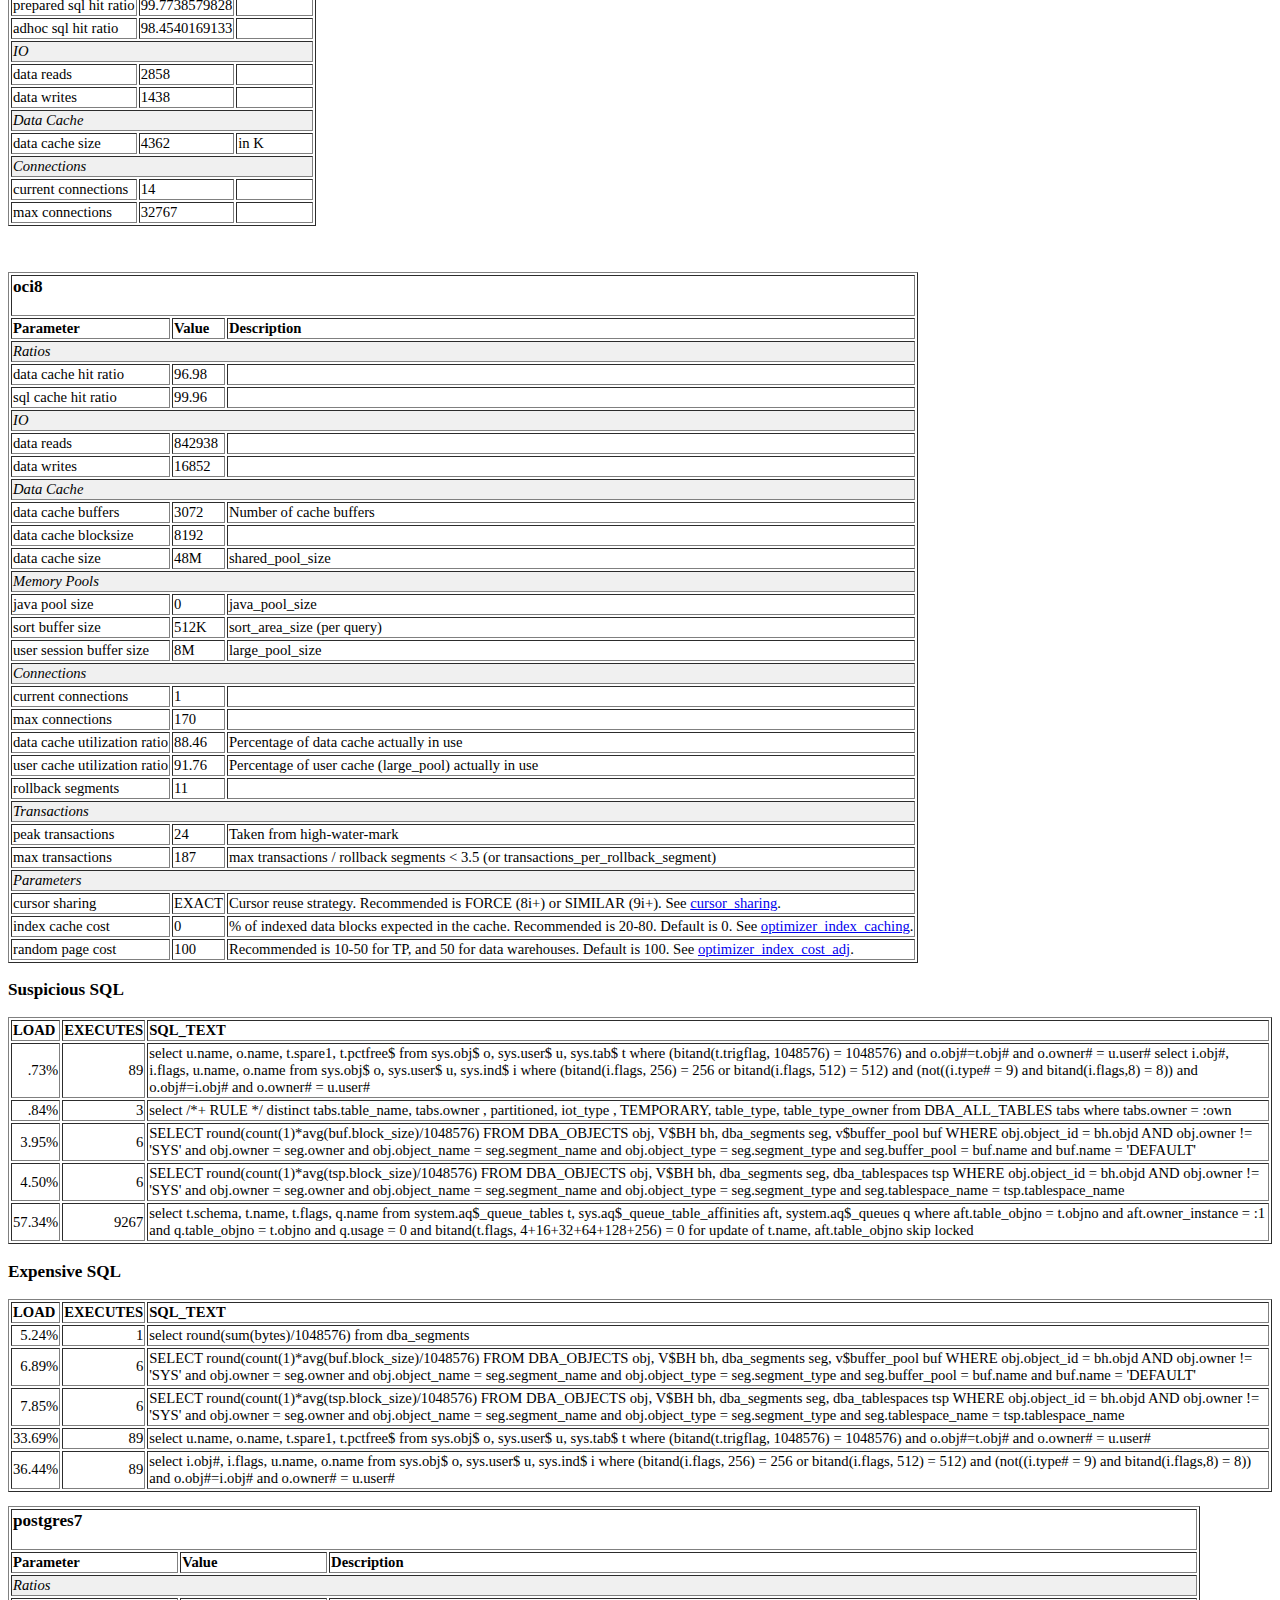
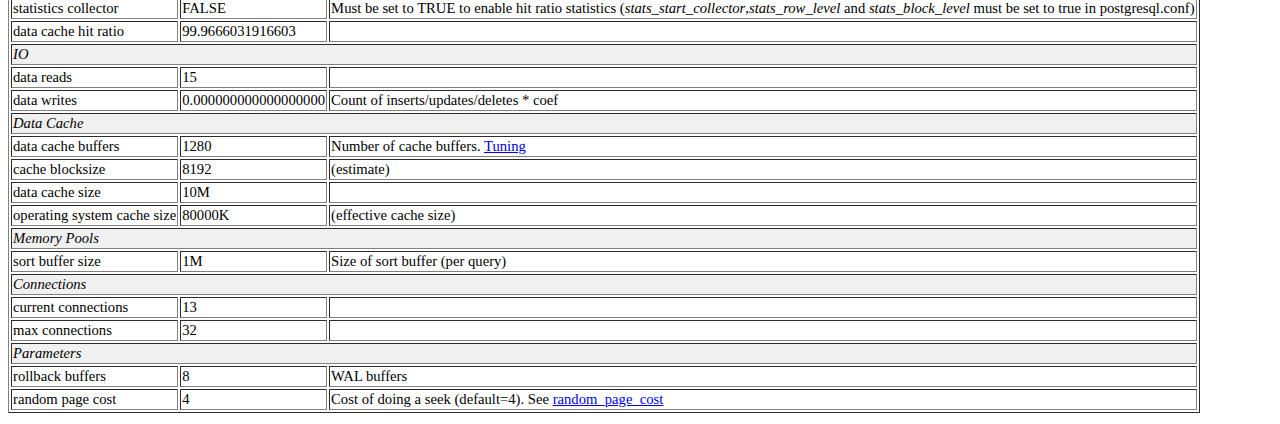
<file: trunk/lib/adodb/docs/docs-perf.htm>
<!DOCTYPE HTML PUBLIC "-//W3C//DTD HTML 4.01 Transitional//EN">
<html>
<head>
  <title>ADOdb Performance Monitoring Library</title>
  <style type="text/css">
body, td {
/*font-family: Arial, Helvetica, sans-serif;*/
font-size: 11pt;
}
pre {
font-size: 9pt;
background-color: #EEEEEE; padding: .5em; margin: 0px;
}
.toplink {
font-size: 8pt;
}
  </style>
</head>
<body>
<h3>The ADOdb Performance Monitoring Library</h3>
<p>V4.68 25 Nov 2005 (c) 2000-2005 John Lim (jlim#natsoft.com.my)</p>
<p><font size="1">This software is dual licensed using BSD-Style and
LGPL. This means you can use it in compiled proprietary and commercial
products.</font></p>
<p>Useful ADOdb links: <a href="http://adodb.sourceforge.net/#download">Download</a>
&nbsp; <a href="http://adodb.sourceforge.net/#docs">Other Docs</a>
</p>
<h3>Introduction</h3>
<p>This module, part of the ADOdb package, provides both CLI and HTML
interfaces for viewing key performance indicators of your database.
This is very useful because web apps such as the popular phpMyAdmin
currently do not provide effective database health monitoring tools.
The module provides the following: </p>
<ul>
  <li>A quick health check of your database server using <code>$perf-&gt;HealthCheck()</code>
or <code>$perf-&gt;HealthCheckCLI()</code>. </li>
  <li>User interface for performance monitoring, <code>$perf-&gt;UI()</code>.
This UI displays:
    <ul>
      <li>the health check, </li>
      <li>all SQL logged and their query plans, </li>
      <li>a list of all tables in the current database</li>
      <li>an interface to continiously poll the server for key
performance indicators such as CPU, Hit Ratio, Disk I/O</li>
      <li>a form where you can enter and run SQL interactively.</li>
    </ul>
  </li>
  <li>Gives you an API to build database monitoring tools for a server
farm, for example calling <code>$perf-&gt;DBParameter('data cache hit
ratio')</code> returns this very important statistic in a database
independant manner. </li>
</ul>
<p>ADOdb also has the ability to log all SQL executed, using <a
 href="docs-adodb.htm#logsql">LogSQL</a>. All SQL logged can be
analyzed through the performance monitor <a href="#ui">UI</a>. In the <i>View
SQL</i> mode, we categorize the SQL into 3 types:
</p>
<ul>
  <li><b>Suspicious SQL</b>: queries with high average execution times,
and are potential candidates for rewriting</li>
  <li><b>Expensive SQL</b>: queries with high total execution times
(#executions * avg execution time). Optimizing these queries will
reduce your database server load.</li>
  <li><b>Invalid SQL</b>: queries that generate errors.</li>
</ul>
<p>Each query is hyperlinked to a description of the query plan, and
every PHP script that executed that query is also shown.</p>
<p>Please note that the information presented is a very basic database
health check, and does not provide a complete overview of database
performance. Although some attempt has been made to make it work across
multiple databases in the same way, it is impossible to do so. For the
health check, we do try to display the following key database
parameters for all drivers:</p>
<ul>
  <li><b>data cache size</b> - The amount of memory allocated to the
cache.</li>
  <li><b>data cache hit ratio</b> - A measure of how effective the
cache is, as a percentage. The higher, the better.</li>
  <li><b>current connections</b> - The number of sessions currently
connected to the database. </li>
</ul>
<p>You will need to connect to the database as an administrator to view
most of the parameters. </p>
<p>Code improvements as very welcome, particularly adding new database
parameters and automated tuning hints.</p>
<a name="usage"></a>
<h3>Usage</h3>
<p>Currently, the following drivers: <em>mysql</em>, <em>postgres</em>,
<em>oci8</em>, <em>mssql</em>, <i>informix</i> and <em>db2</em> are
supported. To create a new performance monitor, call NewPerfMonitor( )
as demonstrated below: </p>
<pre>&lt;?php<br>include_once('adodb.inc.php');<br>session_start(); <font
 color="#006600"># session variables required for monitoring</font><br>$conn = ADONewConnection($driver);<br>$conn-&gt;Connect($server,$user,$pwd,$db);<br>$perf =&amp; NewPerfMonitor($conn);<br>$perf-&gt;UI($pollsecs=5);<br>?&gt;<br></pre>
<p>It is also possible to retrieve a single database parameter:</p>
<pre>$size = $perf-&gt;DBParameter('data cache size');<br></pre>
<p>
Thx to Fernando Ortiz for the informix module. </p>
<h3>Methods</h3>
<a name="ui"></a>
<p><font face="Courier New, Courier, mono">function <b>UI($pollsecs=5)</b></font></p>
<p>Creates a web-based user interface for performance monitoring. When
you click on Poll, server statistics will be displayed every $pollsecs
seconds. See <a href="#usage">Usage</a> above. </p>
<p>Since 4.11, we allow users to enter and run SQL interactively via
the "Run SQL" link. To disable this for security reasons, set this
constant before calling $perf-&gt;UI(). </p>
<p> </p>
<pre>define('ADODB_PERF_NO_RUN_SQL',1);</pre>
<p>Sample output follows below:</p>
<table bgcolor="lightyellow" border="1" width="100%">
  <tbody>
    <tr>
      <td> <b><a href="http://php.weblogs.com/adodb?perf=1">ADOdb</a>
Performance Monitor</b> for localhost, db=test<br>
      <font size="-1">PostgreSQL 7.3.2 on i686-pc-cygwin, compiled by
GCC gcc (GCC) 3.2 20020927 (prerelease)</font></td>
    </tr>
    <tr>
      <td> <a href="#">Performance Stats</a> &nbsp; <a href="#">View
SQL</a> &nbsp; <a href="#">View Tables</a> &nbsp; <a href="#">Poll
Stats</a></td>
    </tr>
  </tbody>
</table>
<table bgcolor="white" border="1">
  <tbody>
    <tr>
      <td colspan="3">
      <h3>postgres7</h3>
      </td>
    </tr>
    <tr>
      <td><b>Parameter</b></td>
      <td><b>Value</b></td>
      <td><b>Description</b></td>
    </tr>
    <tr bgcolor="#f0f0f0">
      <td colspan="3"><i>Ratios</i> &nbsp;</td>
    </tr>
    <tr>
      <td>statistics collector</td>
      <td>TRUE</td>
      <td>Value must be TRUE to enable hit ratio statistics (<i>stats_start_collector</i>,<i>stats_row_level</i>
and <i>stats_block_level</i> must be set to true in postgresql.conf)</td>
    </tr>
    <tr>
      <td>data cache hit ratio</td>
      <td>99.7967555299239</td>
      <td>&nbsp;</td>
    </tr>
    <tr bgcolor="#f0f0f0">
      <td colspan="3"><i>IO</i> &nbsp;</td>
    </tr>
    <tr>
      <td>data reads</td>
      <td>125</td>
      <td>&nbsp; </td>
    </tr>
    <tr>
      <td>data writes</td>
      <td>21.78125000000000000</td>
      <td>Count of inserts/updates/deletes * coef</td>
    </tr>
    <tr bgcolor="#f0f0f0">
      <td colspan="3"><i>Data Cache</i> &nbsp;</td>
    </tr>
    <tr>
      <td>data cache buffers</td>
      <td>640</td>
      <td>Number of cache buffers. <a
 href="http://www.varlena.com/GeneralBits/Tidbits/perf.html#basic">Tuning</a></td>
    </tr>
    <tr>
      <td>cache blocksize</td>
      <td>8192</td>
      <td>(estimate)</td>
    </tr>
    <tr>
      <td>data cache size</td>
      <td>5M</td>
      <td>&nbsp;</td>
    </tr>
    <tr>
      <td>operating system cache size</td>
      <td>80M</td>
      <td>(effective cache size)</td>
    </tr>
    <tr bgcolor="#f0f0f0">
      <td colspan="3"><i>Memory Usage</i> &nbsp;</td>
    </tr>
    <tr>
      <td>sort buffer size</td>
      <td>1M</td>
      <td>Size of sort buffer (per query)</td>
    </tr>
    <tr bgcolor="#f0f0f0">
      <td colspan="3"><i>Connections</i> &nbsp;</td>
    </tr>
    <tr>
      <td>current connections</td>
      <td>0</td>
      <td>&nbsp;</td>
    </tr>
    <tr>
      <td>max connections</td>
      <td>32</td>
      <td>&nbsp;</td>
    </tr>
    <tr bgcolor="#f0f0f0">
      <td colspan="3"><i>Parameters</i> &nbsp;</td>
    </tr>
    <tr>
      <td>rollback buffers</td>
      <td>8</td>
      <td>WAL buffers</td>
    </tr>
    <tr>
      <td>random page cost</td>
      <td>4</td>
      <td>Cost of doing a seek (default=4). See <a
 href="http://www.varlena.com/GeneralBits/Tidbits/perf.html#less">random_page_cost</a></td>
    </tr>
  </tbody>
</table>
<p><font face="Courier New, Courier, mono">function <b>HealthCheck</b>()</font></p>
<p>Returns database health check parameters as a HTML table. You will
need to echo or print the output of this function,</p>
<p><font face="Courier New, Courier, mono">function <b>HealthCheckCLI</b>()</font></p>
<p>Returns database health check parameters formatted for a command
line interface. You will need to echo or print the output of this
function. Sample output for mysql:</p>
<pre>-- Ratios -- <br>          MyISAM cache hit ratio =&gt; 56.5635738832 <br>          InnoDB cache hit ratio =&gt; 0 <br>             sql cache hit ratio =&gt; 0 <br> -- IO -- <br>                      data reads =&gt; 2622 <br>                     data writes =&gt; 2415.5 <br> -- Data Cache -- <br>          MyISAM data cache size =&gt; 512K <br>             BDB data cache size =&gt; 8388600<br>          InnoDB data cache size =&gt; 8M<br> -- Memory Pools -- <br>                read buffer size =&gt; 131072 <br>                sort buffer size =&gt; 65528 <br>                     table cache =&gt; 4 <br> -- Connections -- <br>             current connections =&gt; 3<br>                 max connections =&gt; 100</pre>
<p><font face="Courier New, Courier, mono">function <b>Poll</b>($pollSecs=5)
</font> </p>
<p> Run in infinite loop, displaying the following information every
$pollSecs. This will not work properly if output buffering is enabled.
In the example below, $pollSecs=3:
</p>
<pre>Accumulating statistics...<br> Time   WS-CPU%   Hit%   Sess        Reads/s          Writes/s<br>11:08:30    0.7  56.56      1         0.0000            0.0000<br>11:08:33    1.8  56.56      2         0.0000            0.0000<br>11:08:36   11.1  56.55      3         2.5000            0.0000<br>11:08:39    9.8  56.55      2         3.1121            0.0000<br>11:08:42    2.8  56.55      1         0.0000            0.0000<br>11:08:45    7.4  56.55      2         0.0000            1.5000<br></pre>
<p><b>WS-CPU%</b> is the Web Server CPU load of the server that PHP is
running from (eg. the database client), and not the database. The <b>Hit%</b>
is the data cache hit ratio. <b>Sess</b> is the current number of
sessions connected to the database. If you are using persistent
connections, this should not change much. The <b>Reads/s</b> and <b>Writes/s</b>
are synthetic values to give the viewer a rough guide to I/O, and are
not to be taken literally. </p>
<p><font face="Courier New, Courier, mono">function <b>SuspiciousSQL</b>($numsql=10)</font></p>
<p>Returns SQL which have high average execution times as a HTML table.
Each sql statement
is hyperlinked to a new window which details the execution plan and the
scripts that execute this SQL.
</p>
<p> The number of statements returned is determined by $numsql. Data is
taken from the adodb_logsql table, where the sql statements are logged
when
$connection-&gt;LogSQL(true) is enabled. The adodb_logsql table is
populated using <a href="docs-adodb.htm#logsql">$conn-&gt;LogSQL</a>.
</p>
<p>For Oracle, Ixora Suspicious SQL returns a list of SQL statements
that are most cache intensive as a HTML table. These are data intensive
SQL statements that could benefit most from tuning. </p>
<p><font face="Courier New, Courier, mono">function <b>ExpensiveSQL</b>($numsql=10)</font></p>
<p>Returns SQL whose total execution time (avg time * #executions) is
high as a HTML table. Each sql statement
is hyperlinked to a new window which details the execution plan and the
scripts that execute this SQL.
</p>
<p> The number of statements returned is determined by $numsql. Data is
taken from the adodb_logsql table, where the sql statements are logged
when
$connection-&gt;LogSQL(true) is enabled. The adodb_logsql table is
populated using <a href="docs-adodb.htm#logsql">$conn-&gt;LogSQL</a>.
</p>
<p>For Oracle, Ixora Expensive SQL returns a list of SQL statements
that are taking the most CPU load when run.
</p>
<p><font face="Courier New, Courier, mono">function <b>InvalidSQL</b>($numsql=10)</font></p>
<p>Returns a list of invalid SQL as an HTML table.
</p>
<p>Data is taken from the adodb_logsql table, where the sql statements
are logged when
$connection-&gt;LogSQL(true) is enabled.
</p>
<p><font face="Courier New, Courier, mono">function <b>Tables</b>($orderby=1)</font></p>
<p>Returns information on all tables in a database, with the first two
fields containing the table name and table size, the remaining fields
depend on the database driver. If $orderby is set to 1, it will sort by
name. If $orderby is set to 2, then it will sort by table size. Some
database drivers (mssql and mysql) will ignore the $orderby clause. For
postgresql, the information is up-to-date since the last <i>vacuum</i>.
Not supported currently for db2.</p>
<h3>Raw Functions</h3>
<p>Raw functions return values without any formatting.</p>
<p><font face="Courier New, Courier, mono">function <b>DBParameter</b>($paramname)</font></p>
<p>Returns the value of a database parameter, such as
$this-&gt;DBParameter("data cache size").</p>
<p><font face="Courier New, Courier, mono">function <b>CPULoad</b>()</font></p>
<p>Returns the CPU load of the database client (NOT THE SERVER) as a
percentage. Only works for Linux and Windows. For Windows, WMI must be
available.</p>
<h3>Format of $settings Property</h3>
<p> To create new database parameters, you need to understand
$settings. The $settings data structure is an associative array. Each
element of the array defines a database parameter. The key is the name
of the database parameter. If no key is defined, then it is assumed to
be a section break, and the value is the name of the section break. If
this is too confusing, looking at the source code will help a lot!</p>
<p> Each database parameter is itself an array consisting of the
following elements:</p>
<ol start="0">
  <li> Category code, used to group related db parameters. If the
category code is 'HIDE', then
the database parameter is not shown when HTML() is called. <br>
  </li>
  <li> either
    <ol type="a">
      <li>sql string to retrieve value, eg. "select value from
v\$parameter where name='db_block_size'", </li>
      <li>array holding sql string and field to look for, e.g.
array('show variables','table_cache'); optional 3rd parameter is the
$rs-&gt;fields[$index] to use (otherwise $index=1), and optional 4th
parameter is a constant to multiply the result with (typically 100 for
percentage calculations),</li>
      <li>a string prefixed by =, then a PHP method of the class is
invoked, e.g. to invoke $this-&gt;GetIndexValue(), set this array
element to '=GetIndexValue', <br>
      </li>
    </ol>
  </li>
  <li> Description of database parameter. If description begins with an
=, then it is interpreted as a method call, just as in (1c) above,
taking one parameter, the current value. E.g. '=GetIndexDescription'
will invoke $this-&gt;GetIndexDescription($val). This is useful for
generating tuning suggestions. For an example, see WarnCacheRatio().</li>
</ol>
<p>Example from MySQL, table_cache database parameter:</p>
<pre>'table cache' =&gt; array('CACHE',            # category code<br>   array("show variables", 'table_cache'), # array (type 1b)<br>   'Number of tables to keep open'),       # description</pre>
<h3>Example Health Check Output</h3>
<p><a href="#db2">db2</a> <a href="#informix">informix</a> <a
 href="#mysql">mysql</a> <a href="#mssql">mssql</a> <a href="#oci8">oci8</a>
<a href="#postgres">postgres</a></p>
<p><a name="db2"></a></p>
<table bgcolor="white" border="1">
  <tbody>
    <tr>
      <td colspan="3">
      <h3>db2</h3>
      </td>
    </tr>
    <tr>
      <td><b>Parameter</b></td>
      <td><b>Value</b></td>
      <td><b>Description</b></td>
    </tr>
    <tr bgcolor="#f0f0f0">
      <td colspan="3"><i>Ratios</i> &nbsp;</td>
    </tr>
    <tr bgcolor="#ffffff">
      <td>data cache hit ratio</td>
      <td>0 &nbsp; </td>
      <td>&nbsp;</td>
    </tr>
    <tr bgcolor="#f0f0f0">
      <td colspan="3"><i>Data Cache</i></td>
    </tr>
    <tr bgcolor="#ffffff">
      <td>data cache buffers</td>
      <td>250 &nbsp; </td>
      <td>See <a
 href="http://www7b.boulder.ibm.com/dmdd/library/techarticle/anshum/0107anshum.html#bufferpoolsize">tuning
reference</a>.</td>
    </tr>
    <tr bgcolor="#ffffff">
      <td>cache blocksize</td>
      <td>4096 &nbsp; </td>
      <td>&nbsp;</td>
    </tr>
    <tr bgcolor="#ffffff">
      <td>data cache size</td>
      <td>1000K &nbsp; </td>
      <td>&nbsp;</td>
    </tr>
    <tr bgcolor="#f0f0f0">
      <td colspan="3"><i>Connections</i></td>
    </tr>
    <tr bgcolor="#ffffff">
      <td>current connections</td>
      <td>2 &nbsp; </td>
      <td>&nbsp;</td>
    </tr>
  </tbody>
</table>
<p>&nbsp;</p>
<p><a name="informix"></a>
<table bgcolor="white" border="1">
  <tbody>
    <tr>
      <td colspan="3">
      <h3>informix</h3>
      </td>
    </tr>
    <tr>
      <td><b>Parameter</b></td>
      <td><b>Val
ue</b></td>
      <td><b>Description</b></td>
    </tr>
    <tr bgcolor="#f0f0f0">
      <td colspan="3"><i>Ratios</i> &nbsp;</td>
    </tr>
    <tr>
      <td>data cache hit
ratio</td>
      <td>95.89</td>
      <td>&nbsp;</td>
    </tr>
    <tr bgcolor="#f0f0f0">
      <td colspan="3"><i>IO</i> &nbsp;</td>
    </tr>
    <tr>
      <td>data
reads</td>
      <td>1883884</td>
      <td>Page reads</td>
    </tr>
    <tr>
      <td>data writes</td>
      <td>1716724</td>
      <td>Page writes</td>
    </tr>
    <tr bgcolor="#f0f0f0">
      <td colspan="3"><i>Connections</i>
&nbsp;</td>
    </tr>
    <tr>
      <td>current connections</td>
      <td>263.0</td>
      <td>Number of
sessions</td>
    </tr>
  </tbody>
</table>
</p>
<p>&nbsp;</p>
<p><a name="mysql" id="mysql"></a></p>
<table bgcolor="white" border="1">
  <tbody>
    <tr>
      <td colspan="3">
      <h3>mysql</h3>
      </td>
    </tr>
    <tr>
      <td><b>Parameter</b></td>
      <td><b>Value</b></td>
      <td><b>Description</b></td>
    </tr>
    <tr bgcolor="#f0f0f0">
      <td colspan="3"><i>Ratios</i> &nbsp;</td>
    </tr>
    <tr>
      <td>MyISAM cache hit ratio</td>
      <td>56.5658301822</td>
      <td><font color="red"><b>Cache ratio should be at least 90%</b></font></td>
    </tr>
    <tr>
      <td>InnoDB cache hit ratio</td>
      <td>0</td>
      <td><font color="red"><b>Cache ratio should be at least 90%</b></font></td>
    </tr>
    <tr>
      <td>sql cache hit ratio</td>
      <td>0</td>
      <td>&nbsp;</td>
    </tr>
    <tr bgcolor="#f0f0f0">
      <td colspan="3"><i>IO</i> &nbsp;</td>
    </tr>
    <tr>
      <td>data reads</td>
      <td>2622</td>
      <td>Number of selects (Key_reads is not accurate)</td>
    </tr>
    <tr>
      <td>data writes</td>
      <td>2415.5</td>
      <td>Number of inserts/updates/deletes * coef (Key_writes is not
accurate)</td>
    </tr>
    <tr bgcolor="#f0f0f0">
      <td colspan="3"><i>Data Cache</i> &nbsp;</td>
    </tr>
    <tr>
      <td>MyISAM data cache size</td>
      <td>512K</td>
      <td>&nbsp;</td>
    </tr>
    <tr>
      <td>BDB data cache size</td>
      <td>8388600</td>
      <td>&nbsp;</td>
    </tr>
    <tr>
      <td>InnoDB data cache size</td>
      <td>8M</td>
      <td>&nbsp;</td>
    </tr>
    <tr bgcolor="#f0f0f0">
      <td colspan="3"><i>Memory Pools</i> &nbsp;</td>
    </tr>
    <tr>
      <td>read buffer size</td>
      <td>131072</td>
      <td>(per session)</td>
    </tr>
    <tr>
      <td>sort buffer size</td>
      <td>65528</td>
      <td>Size of sort buffer (per session)</td>
    </tr>
    <tr>
      <td>table cache</td>
      <td>4</td>
      <td>Number of tables to keep open</td>
    </tr>
    <tr bgcolor="#f0f0f0">
      <td colspan="3"><i>Connections</i> &nbsp;</td>
    </tr>
    <tr>
      <td>current connections</td>
      <td>3</td>
      <td>&nbsp;</td>
    </tr>
    <tr>
      <td>max connections</td>
      <td>100</td>
      <td>&nbsp;</td>
    </tr>
  </tbody>
</table>
<p>&nbsp;</p>
<p><a name="mssql" id="mssql"></a></p>
<table bgcolor="white" border="1">
  <tbody>
    <tr>
      <td colspan="3">
      <h3>mssql</h3>
      </td>
    </tr>
    <tr>
      <td><b>Parameter</b></td>
      <td><b>Value</b></td>
      <td><b>Description</b></td>
    </tr>
    <tr bgcolor="#f0f0f0">
      <td colspan="3"><i>Ratios</i> &nbsp;</td>
    </tr>
    <tr>
      <td>data cache hit ratio</td>
      <td>99.9999694824</td>
      <td>&nbsp;</td>
    </tr>
    <tr>
      <td>prepared sql hit ratio</td>
      <td>99.7738579828</td>
      <td>&nbsp;</td>
    </tr>
    <tr>
      <td>adhoc sql hit ratio</td>
      <td>98.4540169133</td>
      <td>&nbsp;</td>
    </tr>
    <tr bgcolor="#f0f0f0">
      <td colspan="3"><i>IO</i> &nbsp;</td>
    </tr>
    <tr>
      <td>data reads</td>
      <td>2858</td>
      <td>&nbsp; </td>
    </tr>
    <tr>
      <td>data writes</td>
      <td>1438</td>
      <td>&nbsp; </td>
    </tr>
    <tr bgcolor="#f0f0f0">
      <td colspan="3"><i>Data Cache</i> &nbsp;</td>
    </tr>
    <tr>
      <td>data cache size</td>
      <td>4362</td>
      <td>in K</td>
    </tr>
    <tr bgcolor="#f0f0f0">
      <td colspan="3"><i>Connections</i> &nbsp;</td>
    </tr>
    <tr>
      <td>current connections</td>
      <td>14</td>
      <td>&nbsp;</td>
    </tr>
    <tr>
      <td>max connections</td>
      <td>32767</td>
      <td>&nbsp;</td>
    </tr>
  </tbody>
</table>
<p>&nbsp;</p>
<p><a name="oci8" id="oci8"></a></p>
<table bgcolor="white" border="1">
  <tbody>
    <tr>
      <td colspan="3">
      <h3>oci8</h3>
      </td>
    </tr>
    <tr>
      <td><b>Parameter</b></td>
      <td><b>Value</b></td>
      <td><b>Description</b></td>
    </tr>
    <tr bgcolor="#f0f0f0">
      <td colspan="3"><i>Ratios</i> &nbsp;</td>
    </tr>
    <tr>
      <td>data cache hit ratio</td>
      <td>96.98</td>
      <td>&nbsp;</td>
    </tr>
    <tr>
      <td>sql cache hit ratio</td>
      <td>99.96</td>
      <td>&nbsp;</td>
    </tr>
    <tr bgcolor="#f0f0f0">
      <td colspan="3"><i>IO</i> &nbsp;</td>
    </tr>
    <tr>
      <td>data reads</td>
      <td>842938</td>
      <td>&nbsp; </td>
    </tr>
    <tr>
      <td>data writes</td>
      <td>16852</td>
      <td>&nbsp; </td>
    </tr>
    <tr bgcolor="#f0f0f0">
      <td colspan="3"><i>Data Cache</i> &nbsp;</td>
    </tr>
    <tr>
      <td>data cache buffers</td>
      <td>3072</td>
      <td>Number of cache buffers</td>
    </tr>
    <tr>
      <td>data cache blocksize</td>
      <td>8192</td>
      <td>&nbsp;</td>
    </tr>
    <tr>
      <td>data cache size</td>
      <td>48M</td>
      <td>shared_pool_size</td>
    </tr>
    <tr bgcolor="#f0f0f0">
      <td colspan="3"><i>Memory Pools</i> &nbsp;</td>
    </tr>
    <tr>
      <td>java pool size</td>
      <td>0</td>
      <td>java_pool_size</td>
    </tr>
    <tr>
      <td>sort buffer size</td>
      <td>512K</td>
      <td>sort_area_size (per query)</td>
    </tr>
    <tr>
      <td>user session buffer size</td>
      <td>8M</td>
      <td>large_pool_size</td>
    </tr>
    <tr bgcolor="#f0f0f0">
      <td colspan="3"><i>Connections</i> &nbsp;</td>
    </tr>
    <tr>
      <td>current connections</td>
      <td>1</td>
      <td>&nbsp;</td>
    </tr>
    <tr>
      <td>max connections</td>
      <td>170</td>
      <td>&nbsp;</td>
    </tr>
    <tr>
      <td>data cache utilization ratio</td>
      <td>88.46</td>
      <td>Percentage of data cache actually in use</td>
    </tr>
    <tr>
      <td>user cache utilization ratio</td>
      <td>91.76</td>
      <td>Percentage of user cache (large_pool) actually in use</td>
    </tr>
    <tr>
      <td>rollback segments</td>
      <td>11</td>
      <td>&nbsp;</td>
    </tr>
    <tr bgcolor="#f0f0f0">
      <td colspan="3"><i>Transactions</i> &nbsp;</td>
    </tr>
    <tr>
      <td>peak transactions</td>
      <td>24</td>
      <td>Taken from high-water-mark</td>
    </tr>
    <tr>
      <td>max transactions</td>
      <td>187</td>
      <td>max transactions / rollback segments &lt; 3.5 (or
transactions_per_rollback_segment)</td>
    </tr>
    <tr bgcolor="#f0f0f0">
      <td colspan="3"><i>Parameters</i> &nbsp;</td>
    </tr>
    <tr>
      <td>cursor sharing</td>
      <td>EXACT</td>
      <td>Cursor reuse strategy. Recommended is FORCE (8i+) or SIMILAR
(9i+). See <a
 href="http://www.praetoriate.com/oracle_tips_cursor_sharing.htm">cursor_sharing</a>.</td>
    </tr>
    <tr>
      <td>index cache cost</td>
      <td>0</td>
      <td>% of indexed data blocks expected in the cache. Recommended
is 20-80. Default is 0. See <a
 href="http://www.dba-oracle.com/oracle_tips_cbo_part1.htm">optimizer_index_caching</a>.</td>
    </tr>
    <tr>
      <td>random page cost</td>
      <td>100</td>
      <td>Recommended is 10-50 for TP, and 50 for data warehouses.
Default is 100. See <a
 href="http://www.dba-oracle.com/oracle_tips_cost_adj.htm">optimizer_index_cost_adj</a>.
      </td>
    </tr>
  </tbody>
</table>
<h3>Suspicious SQL</h3>
<table bgcolor="white" border="1">
  <tbody>
    <tr>
      <td><b>LOAD</b></td>
      <td><b>EXECUTES</b></td>
      <td><b>SQL_TEXT</b></td>
    </tr>
    <tr>
      <td align="right"> .73%</td>
      <td align="right">89</td>
      <td>select u.name, o.name, t.spare1, t.pctfree$ from sys.obj$ o,
sys.user$ u, sys.tab$ t where (bitand(t.trigflag, 1048576) = 1048576)
and o.obj#=t.obj# and o.owner# = u.user# select i.obj#, i.flags,
u.name, o.name from sys.obj$ o, sys.user$ u, sys.ind$ i where
(bitand(i.flags, 256) = 256 or bitand(i.flags, 512) = 512) and
(not((i.type# = 9) and bitand(i.flags,8) = 8)) and o.obj#=i.obj# and
o.owner# = u.user# </td>
    </tr>
    <tr>
      <td align="right"> .84%</td>
      <td align="right">3</td>
      <td>select /*+ RULE */ distinct tabs.table_name, tabs.owner ,
partitioned, iot_type , TEMPORARY, table_type, table_type_owner from
DBA_ALL_TABLES tabs where tabs.owner = :own </td>
    </tr>
    <tr>
      <td align="right"> 3.95%</td>
      <td align="right">6</td>
      <td>SELECT round(count(1)*avg(buf.block_size)/1048576) FROM
DBA_OBJECTS obj, V$BH bh, dba_segments seg, v$buffer_pool buf WHERE
obj.object_id = bh.objd AND obj.owner != 'SYS' and obj.owner =
seg.owner and obj.object_name = seg.segment_name and obj.object_type =
seg.segment_type and seg.buffer_pool = buf.name and buf.name =
'DEFAULT' </td>
    </tr>
    <tr>
      <td align="right"> 4.50%</td>
      <td align="right">6</td>
      <td>SELECT round(count(1)*avg(tsp.block_size)/1048576) FROM
DBA_OBJECTS obj, V$BH bh, dba_segments seg, dba_tablespaces tsp WHERE
obj.object_id = bh.objd AND obj.owner != 'SYS' and obj.owner =
seg.owner and obj.object_name = seg.segment_name and obj.object_type =
seg.segment_type and seg.tablespace_name = tsp.tablespace_name </td>
    </tr>
    <tr>
      <td align="right">57.34%</td>
      <td align="right">9267</td>
      <td>select t.schema, t.name, t.flags, q.name from
system.aq$_queue_tables t, sys.aq$_queue_table_affinities aft,
system.aq$_queues q where aft.table_objno = t.objno and
aft.owner_instance = :1 and q.table_objno = t.objno and q.usage = 0 and
bitand(t.flags, 4+16+32+64+128+256) = 0 for update of t.name,
aft.table_objno skip locked </td>
    </tr>
  </tbody>
</table>
<h3>Expensive SQL</h3>
<table bgcolor="white" border="1">
  <tbody>
    <tr>
      <td><b>LOAD</b></td>
      <td><b>EXECUTES</b></td>
      <td><b>SQL_TEXT</b></td>
    </tr>
    <tr>
      <td align="right"> 5.24%</td>
      <td align="right">1</td>
      <td>select round(sum(bytes)/1048576) from dba_segments </td>
    </tr>
    <tr>
      <td align="right"> 6.89%</td>
      <td align="right">6</td>
      <td>SELECT round(count(1)*avg(buf.block_size)/1048576) FROM
DBA_OBJECTS obj, V$BH bh, dba_segments seg, v$buffer_pool buf WHERE
obj.object_id = bh.objd AND obj.owner != 'SYS' and obj.owner =
seg.owner and obj.object_name = seg.segment_name and obj.object_type =
seg.segment_type and seg.buffer_pool = buf.name and buf.name =
'DEFAULT' </td>
    </tr>
    <tr>
      <td align="right"> 7.85%</td>
      <td align="right">6</td>
      <td>SELECT round(count(1)*avg(tsp.block_size)/1048576) FROM
DBA_OBJECTS obj, V$BH bh, dba_segments seg, dba_tablespaces tsp WHERE
obj.object_id = bh.objd AND obj.owner != 'SYS' and obj.owner =
seg.owner and obj.object_name = seg.segment_name and obj.object_type =
seg.segment_type and seg.tablespace_name = tsp.tablespace_name </td>
    </tr>
    <tr>
      <td align="right">33.69%</td>
      <td align="right">89</td>
      <td>select u.name, o.name, t.spare1, t.pctfree$ from sys.obj$ o,
sys.user$ u, sys.tab$ t where (bitand(t.trigflag, 1048576) = 1048576)
and o.obj#=t.obj# and o.owner# = u.user# </td>
    </tr>
    <tr>
      <td align="right">36.44%</td>
      <td align="right">89</td>
      <td>select i.obj#, i.flags, u.name, o.name from sys.obj$ o,
sys.user$ u, sys.ind$ i where (bitand(i.flags, 256) = 256 or
bitand(i.flags, 512) = 512) and (not((i.type# = 9) and
bitand(i.flags,8) = 8)) and o.obj#=i.obj# and o.owner# = u.user# </td>
    </tr>
  </tbody>
</table>
<p><a name="postgres" id="postgres"></a></p>
<table bgcolor="white" border="1">
  <tbody>
    <tr>
      <td colspan="3">
      <h3>postgres7</h3>
      </td>
    </tr>
    <tr>
      <td><b>Parameter</b></td>
      <td><b>Value</b></td>
      <td><b>Description</b></td>
    </tr>
    <tr bgcolor="#f0f0f0">
      <td colspan="3"><i>Ratios</i> &nbsp;</td>
    </tr>
    <tr>
      <td>statistics collector</td>
      <td>FALSE</td>
      <td>Must be set to TRUE to enable hit ratio statistics (<i>stats_start_collector</i>,<i>stats_row_level</i>
and <i>stats_block_level</i> must be set to true in postgresql.conf)</td>
    </tr>
    <tr>
      <td>data cache hit ratio</td>
      <td>99.9666031916603</td>
      <td>&nbsp;</td>
    </tr>
    <tr bgcolor="#f0f0f0">
      <td colspan="3"><i>IO</i> &nbsp;</td>
    </tr>
    <tr>
      <td>data reads</td>
      <td>15</td>
      <td>&nbsp; </td>
    </tr>
    <tr>
      <td>data writes</td>
      <td>0.000000000000000000</td>
      <td>Count of inserts/updates/deletes * coef</td>
    </tr>
    <tr bgcolor="#f0f0f0">
      <td colspan="3"><i>Data Cache</i> &nbsp;</td>
    </tr>
    <tr>
      <td>data cache buffers</td>
      <td>1280</td>
      <td>Number of cache buffers. <a
 href="http://www.varlena.com/GeneralBits/Tidbits/perf.html#basic">Tuning</a></td>
    </tr>
    <tr>
      <td>cache blocksize</td>
      <td>8192</td>
      <td>(estimate)</td>
    </tr>
    <tr>
      <td>data cache size</td>
      <td>10M</td>
      <td>&nbsp;</td>
    </tr>
    <tr>
      <td>operating system cache size</td>
      <td>80000K</td>
      <td>(effective cache size)</td>
    </tr>
    <tr bgcolor="#f0f0f0">
      <td colspan="3"><i>Memory Pools</i> &nbsp;</td>
    </tr>
    <tr>
      <td>sort buffer size</td>
      <td>1M</td>
      <td>Size of sort buffer (per query)</td>
    </tr>
    <tr bgcolor="#f0f0f0">
      <td colspan="3"><i>Connections</i> &nbsp;</td>
    </tr>
    <tr>
      <td>current connections</td>
      <td>13</td>
      <td>&nbsp;</td>
    </tr>
    <tr>
      <td>max connections</td>
      <td>32</td>
      <td>&nbsp;</td>
    </tr>
    <tr bgcolor="#f0f0f0">
      <td colspan="3"><i>Parameters</i> &nbsp;</td>
    </tr>
    <tr>
      <td>rollback buffers</td>
      <td>8</td>
      <td>WAL buffers</td>
    </tr>
    <tr>
      <td>random page cost</td>
      <td>4</td>
      <td>Cost of doing a seek (default=4). See <a
 href="http://www.varlena.com/GeneralBits/Tidbits/perf.html#less">random_page_cost</a></td>
    </tr>
  </tbody>
</table>
</body>
</html>
</file>
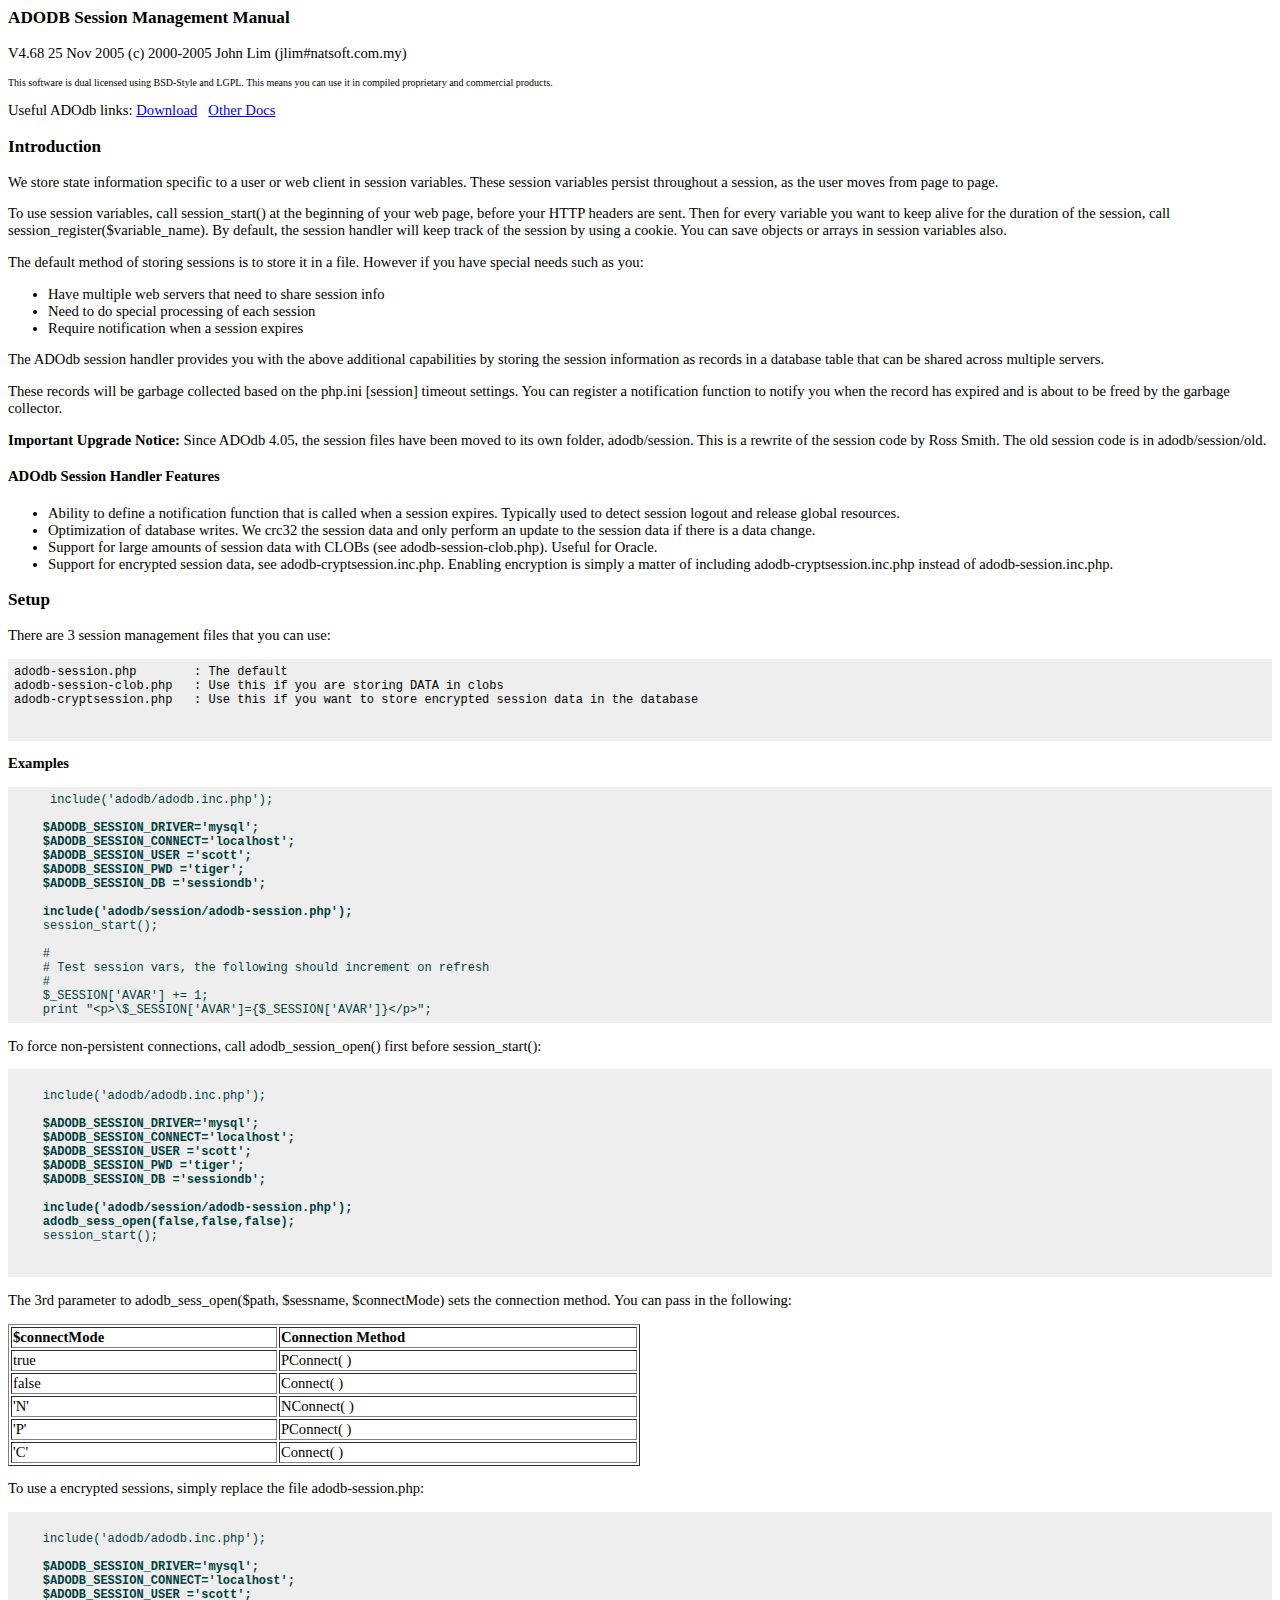
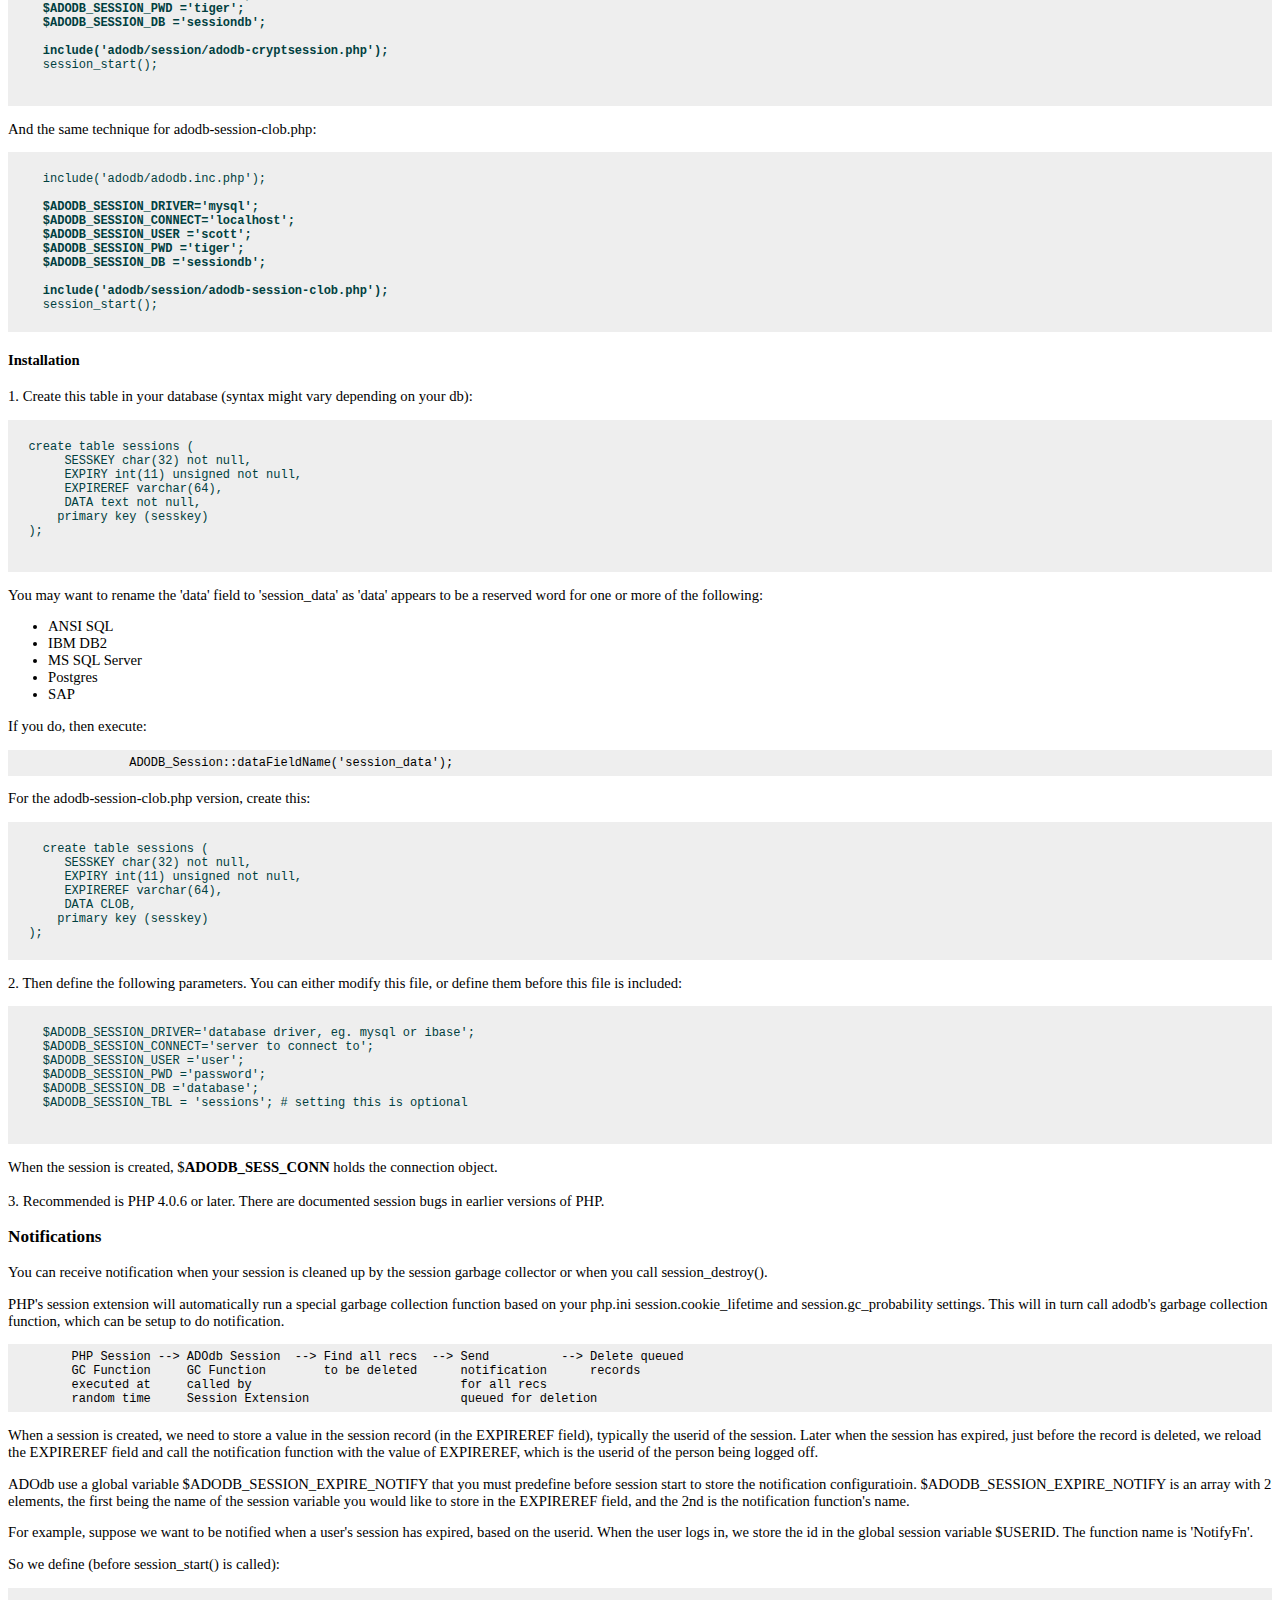
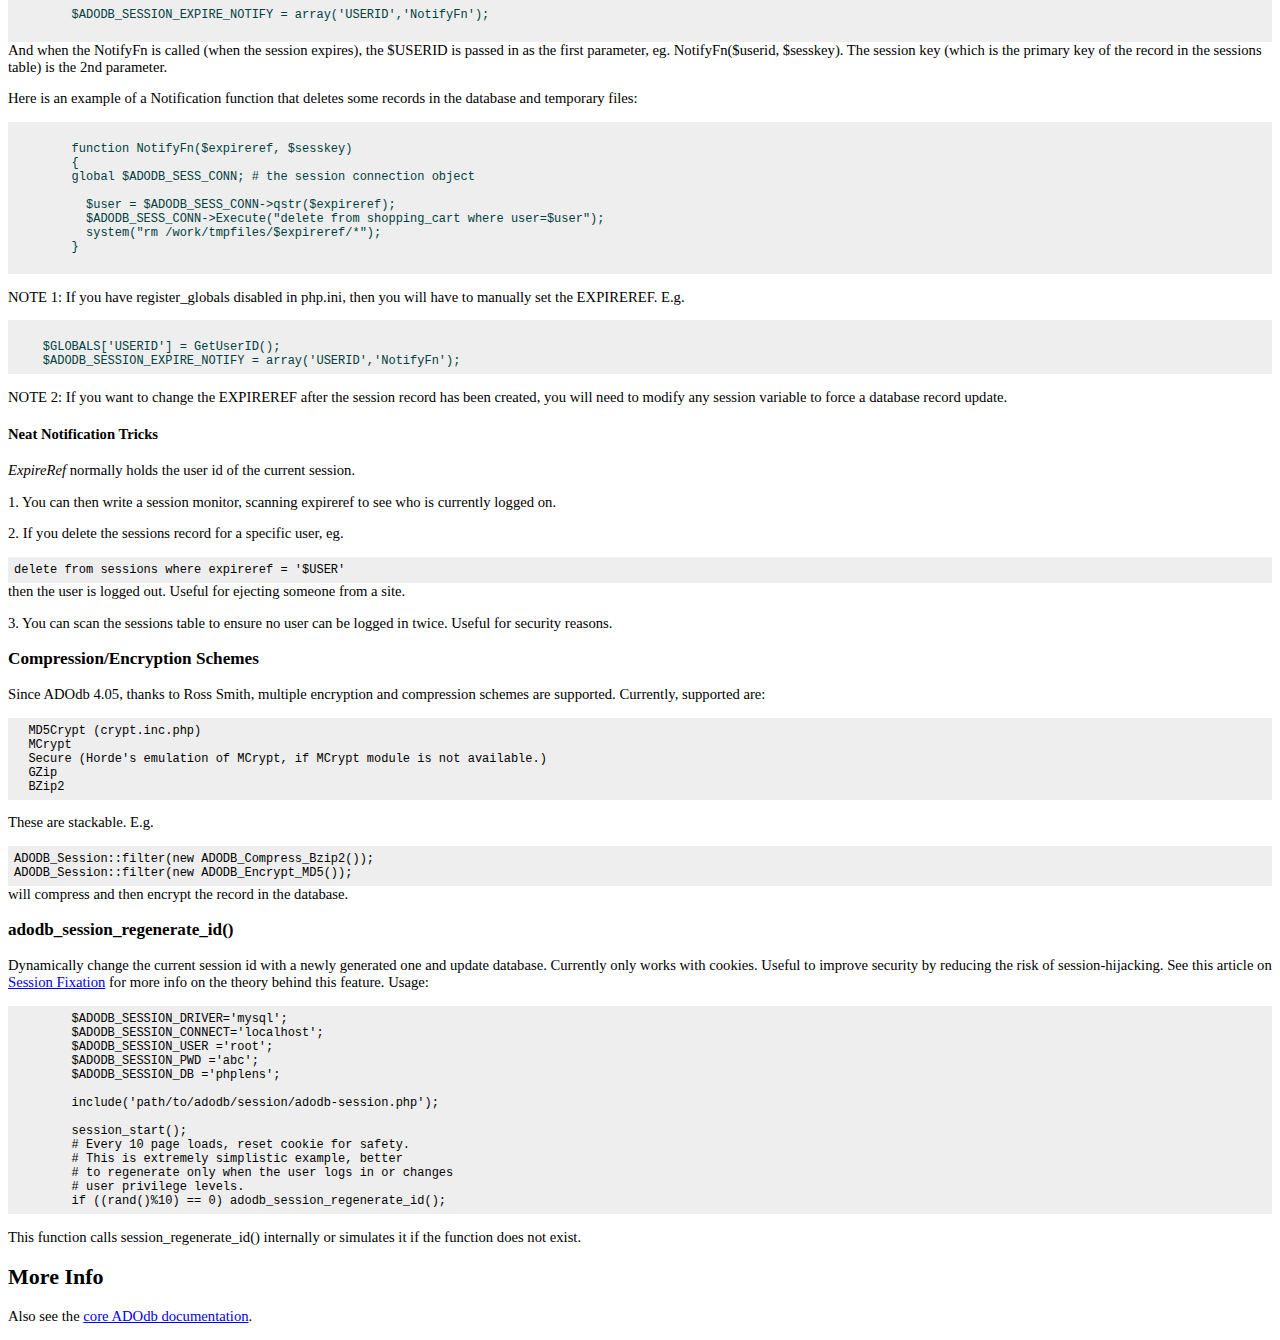
<file: trunk/lib/adodb/docs/docs-session.htm>
<!DOCTYPE HTML PUBLIC "-//W3C//DTD HTML 4.01 Transitional//EN">
<html>
<head>
  <title>ADODB Session Management Manual</title>
  <meta http-equiv="Content-Type"
 content="text/html; charset=iso-8859-1">
  <style type="text/css">
body, td {
/*font-family: Arial, Helvetica, sans-serif;*/
font-size: 11pt;
}
pre {
font-size: 9pt;
background-color: #EEEEEE; padding: .5em; margin: 0px;
}
.toplink {
font-size: 8pt;
}
  </style>
</head>
<body style="background-color: rgb(255, 255, 255);">
<h3>ADODB Session Management Manual</h3>
<p>
V4.68 25 Nov 2005 (c) 2000-2005 John Lim (jlim#natsoft.com.my)
</p>
<p> <font size="1">This software is dual licensed using BSD-Style and
LGPL. This means you can use it in compiled proprietary and commercial
products. </font>
<p>Useful ADOdb links: <a href="http://adodb.sourceforge.net/#download">Download</a>
&nbsp; <a href="http://adodb.sourceforge.net/#docs">Other Docs</a>
</p>
<h3>Introduction</h3>
<p> We store state information specific to a user or web client in
session variables. These session variables persist throughout a
session, as the user moves from page to page. </p>
<p>To use session variables, call session_start() at the beginning of
your web page, before your HTTP headers are sent. Then for every
variable you want to keep alive for the duration of the session, call
session_register($variable_name). By default, the session handler will
keep track of the session by using a cookie. You can save objects or
arrays in session variables also.
</p>
<p>The default method of storing sessions is to store it in a file.
However if you have special needs such as you:
</p>
<ul>
  <li>Have multiple web servers that need to share session info</li>
  <li>Need to do special processing of each session</li>
  <li>Require notification when a session expires</li>
</ul>
<p>The ADOdb session handler provides you with the above
additional capabilities by storing the session information as records
in a database table that can be shared across multiple servers. </p>
<p>These records will be garbage collected based on the php.ini [session] timeout settings. 
You can register a notification function to notify you when the record has expired and 
is about to be freed by the garbage collector.</p>
<p><b>Important Upgrade Notice:</b> Since ADOdb 4.05, the session files
have been moved to its own folder, adodb/session. This is a rewrite
of the session code by Ross Smith. The old session code is in
adodb/session/old. </p>
<h4>ADOdb Session Handler Features</h4>
<ul>
  <li>Ability to define a notification function that is called when a
session expires. Typically
used to detect session logout and release global resources. </li>
  <li>Optimization of database writes. We crc32 the session data and
only perform an update
to the session data if there is a data change. </li>
  <li>Support for large amounts of session data with CLOBs (see
adodb-session-clob.php). Useful
for Oracle. </li>
  <li>Support for encrypted session data, see
adodb-cryptsession.inc.php. Enabling encryption is simply a matter of
including adodb-cryptsession.inc.php instead of adodb-session.inc.php. </li>
</ul>
<h3>Setup</h3>
<p>There are 3 session management files that you can use:
</p>
<pre>adodb-session.php        : The default<br>adodb-session-clob.php   : Use this if you are storing DATA in clobs<br>adodb-cryptsession.php   : Use this if you want to store encrypted session data in the database<br><br>
</pre>
<p><strong>Examples</strong>
<p><pre>
 <font
 color="#004040">    include('adodb/adodb.inc.php');<br>    <br><b>    $ADODB_SESSION_DRIVER='mysql';<br>    $ADODB_SESSION_CONNECT='localhost';<br>    $ADODB_SESSION_USER ='scott';<br>    $ADODB_SESSION_PWD ='tiger';<br>    $ADODB_SESSION_DB ='sessiondb';</b><br>    <br>    <b>include('adodb/session/adodb-session.php');</b><br>    session_start();<br>    <br>    #<br>    # Test session vars, the following should increment on refresh<br>    #<br>    $_SESSION['AVAR'] += 1;<br>    print "&lt;p&gt;\$_SESSION['AVAR']={$_SESSION['AVAR']}&lt;/p&gt;";<br></font></pre>
 
<p>To force non-persistent connections, call adodb_session_open() first before session_start():
<p>
 <pre>
 <font color="#004040"><br>    include('adodb/adodb.inc.php');<br>    <br><b>    $ADODB_SESSION_DRIVER='mysql';<br>    $ADODB_SESSION_CONNECT='localhost';<br>    $ADODB_SESSION_USER ='scott';<br>    $ADODB_SESSION_PWD ='tiger';<br>    $ADODB_SESSION_DB ='sessiondb';</b><br>    <br>    <b>include('adodb/session/adodb-session.php');<br>    adodb_sess_open(false,false,false);</b><br>    session_start();<br> </font>
 </pre>
<p> The 3rd parameter to adodb_sess_open($path, $sessname, $connectMode)  sets the connection method. You can pass in the following:</p>
<table width="50%" border="1">
  <tr>
    <td><b>$connectMode</b></td>
    <td><b>Connection Method</b></td>
  </tr>
  <tr>
    <td>true</td>
    <td><p>PConnect( )</p></td>
  </tr>
  <tr>
    <td>false</td>
    <td>Connect( )</td>
  </tr>
  <tr>
    <td>'N'</td>
    <td>NConnect( )</td>
  </tr>
  <tr>
    <td>'P'</td>
    <td>PConnect( )</td>
  </tr>
  <tr>
    <td>'C'</td>
    <td>Connect( )</td>
  </tr>
</table>
<p>To use a encrypted sessions, simply replace the file adodb-session.php:</p>
 <pre> <font
 color="#004040"><br>    include('adodb/adodb.inc.php');<br>    <br><b>    $ADODB_SESSION_DRIVER='mysql';<br>    $ADODB_SESSION_CONNECT='localhost';<br>    $ADODB_SESSION_USER ='scott';<br>    $ADODB_SESSION_PWD ='tiger';<br>    $ADODB_SESSION_DB ='sessiondb';<br>    <br>    include('adodb/session/adodb-cryptsession.php');</b><br>    session_start();</font><br>
 </pre>
 <p>And the same technique for adodb-session-clob.php:</p>
 <pre>  <font
 color="#004040"><br>    include('adodb/adodb.inc.php');<br>    <br><b>    $ADODB_SESSION_DRIVER='mysql';<br>    $ADODB_SESSION_CONNECT='localhost';<br>    $ADODB_SESSION_USER ='scott';<br>    $ADODB_SESSION_PWD ='tiger';<br>    $ADODB_SESSION_DB ='sessiondb';<br>    <br>    include('adodb/session/adodb-session-clob.php');</b><br>    session_start();</font>
 </pre>
 <h4>Installation</h4>
<p>1. Create this table in your database (syntax might vary depending on your db):
<p><pre> <a
 name="sessiontab"></a> <font color="#004040"><br>  create table sessions (<br>       SESSKEY char(32) not null,<br>       EXPIRY int(11) unsigned not null,<br>       EXPIREREF varchar(64),<br>       DATA text not null,<br>      primary key (sesskey)<br>  );</font><br> 
 </pre>
 <p>You may want to rename the 'data' field to 'session_data' as
	'data' appears to be a reserved word for one or more of the following:
	<ul>
	<li>	ANSI SQL
	<li>	IBM DB2
	<li>	MS SQL Server
	<li>	Postgres
	<li>	SAP
		</ul>
<p>
	If you do, then execute:
<pre>
		ADODB_Session::dataFieldName('session_data');
</pre>
 <p> For the adodb-session-clob.php version, create this:
<p>  <pre>
    <font
 color="#004040"><br>    create table sessions (<br>       SESSKEY char(32) not null,<br>       EXPIRY int(11) unsigned not null,<br>       EXPIREREF varchar(64),<br>       DATA CLOB,<br>      primary key (sesskey)<br>  );</font>
 </pre>
 <p>2. Then define the following parameters. You can either modify this file, or define them before this file is included:
 <pre>      <font
 color="#004040"><br>    $ADODB_SESSION_DRIVER='database driver, eg. mysql or ibase';<br>    $ADODB_SESSION_CONNECT='server to connect to';<br>    $ADODB_SESSION_USER ='user';<br>    $ADODB_SESSION_PWD ='password';<br>    $ADODB_SESSION_DB ='database';<br>    $ADODB_SESSION_TBL = 'sessions'; # setting this is optional<br>	</font>
 </pre><p>
     When the session is created, $<b>ADODB_SESS_CONN</b> holds the connection object.<br>    <br>  3. Recommended is PHP 4.0.6 or later. There are documented session bugs in earlier versions of PHP.
<h3>Notifications</h3>
<p>You can receive notification when your session is cleaned up by the session garbage collector or
when you call session_destroy().
<p>PHP's session extension will automatically run a special garbage collection function based on
your php.ini session.cookie_lifetime and session.gc_probability settings. This will in turn call
adodb's garbage collection function, which can be setup to do notification.
<p>
<pre>
	PHP Session --> ADOdb Session  --> Find all recs  --> Send          --> Delete queued
	GC Function     GC Function        to be deleted      notification      records
	executed at     called by                             for all recs
	random time     Session Extension                     queued for deletion
</pre>
<p>When a session is created, we need to store a value in the session record (in the EXPIREREF field), typically 
the userid of the session. Later when the session has expired,  just before the record is deleted,
we reload the EXPIREREF field and call the notification function with the value of EXPIREREF, which 
is the userid of the person being logged off.
<p>ADOdb use a global variable $ADODB_SESSION_EXPIRE_NOTIFY that you must predefine before session
start to store the notification configuratioin. 
$ADODB_SESSION_EXPIRE_NOTIFY is an array with 2 elements, the
first being the name of the session variable you would like to store in
the EXPIREREF field, and the 2nd is the notification function's name. </p>
<p>For example, suppose we want to be notified when a user's session has expired,
based on the userid. When the user logs in, we store the id in the global session variable
$USERID. The function name is 'NotifyFn'. 
<p>
So we define (before session_start() is called): </p>
<pre> <font color="#004040"><br>        $ADODB_SESSION_EXPIRE_NOTIFY = array('USERID','NotifyFn');<br>    </font></pre>
And when the NotifyFn is called (when the session expires), the
$USERID is passed in as the first parameter, eg. NotifyFn($userid, $sesskey). The
session key (which is the primary key of the record in the sessions
table) is the 2nd parameter.
<p> Here is an example of a Notification function that deletes some
records in the database and temporary files: </p>
<pre><font color="#004040"><br>        function NotifyFn($expireref, $sesskey)<br>        {<br>        global $ADODB_SESS_CONN; # the session connection object<br><br>          $user = $ADODB_SESS_CONN-&gt;qstr($expireref);<br>          $ADODB_SESS_CONN-&gt;Execute("delete from shopping_cart where user=$user");<br>          system("rm /work/tmpfiles/$expireref/*");<br>        }</font><br>    </pre>
<p> NOTE 1: If you have register_globals disabled in php.ini, then you
will have to manually set the EXPIREREF. E.g. </p>
<pre> <font color="#004040">
    $GLOBALS['USERID'] = GetUserID();
    $ADODB_SESSION_EXPIRE_NOTIFY = array('USERID','NotifyFn');</font>
</pre>
<p> NOTE 2: If you want to change the EXPIREREF after the session
record has been created, you will need to modify any session variable
to force a database record update.
</p>
<h4>Neat Notification Tricks</h4>
<p><i>ExpireRef</i> normally holds the user id of the current session.
</p>
<p>1. You can then write a session monitor, scanning expireref to see
who is currently logged on.
</p>
<p>2. If you delete the sessions record for a specific user, eg.
</p>
<pre>delete from sessions where expireref = '$USER'<br></pre>
then the user is logged out. Useful for ejecting someone from a
site.
<p>3. You can scan the sessions table to ensure no user
can be logged in twice. Useful for security reasons.
</p>
<h3>Compression/Encryption Schemes</h3>
Since ADOdb 4.05, thanks to Ross Smith, multiple encryption and
compression schemes are supported. Currently, supported are:
<p>
<pre>  MD5Crypt (crypt.inc.php)<br>  MCrypt<br>  Secure (Horde's emulation of MCrypt, if MCrypt module is not available.)<br>  GZip<br>  BZip2<br></pre>
<p>These are stackable. E.g.
<p><pre>ADODB_Session::filter(new ADODB_Compress_Bzip2());<br>ADODB_Session::filter(new ADODB_Encrypt_MD5());<br></pre>
will compress and then encrypt the record in the database.
<h3>adodb_session_regenerate_id()</h3>
<p>Dynamically change the current session id with a newly generated one and update database. Currently only
works with cookies. Useful to improve security by reducing the risk of session-hijacking.
See this article on <a href=http://shiflett.org/articles/security-corner-feb2004>Session Fixation</a> for more info 
on the theory behind this feature. Usage:
<pre>
	$ADODB_SESSION_DRIVER='mysql';
	$ADODB_SESSION_CONNECT='localhost';
	$ADODB_SESSION_USER ='root';
	$ADODB_SESSION_PWD ='abc';
	$ADODB_SESSION_DB ='phplens';
	
	include('path/to/adodb/session/adodb-session.php');
	
	session_start();
	# Every 10 page loads, reset cookie for safety.
	# This is extremely simplistic example, better 
	# to regenerate only when the user logs in or changes
	# user privilege levels.
	if ((rand()%10) == 0) adodb_session_regenerate_id(); </pre>
<p>This function calls session_regenerate_id() internally or simulates it if the function does not exist.
<h2>More Info</h2>
<p>Also see the <a href="docs-adodb.htm">core ADOdb documentation</a>.
</p>
</body>
</html>
</file>
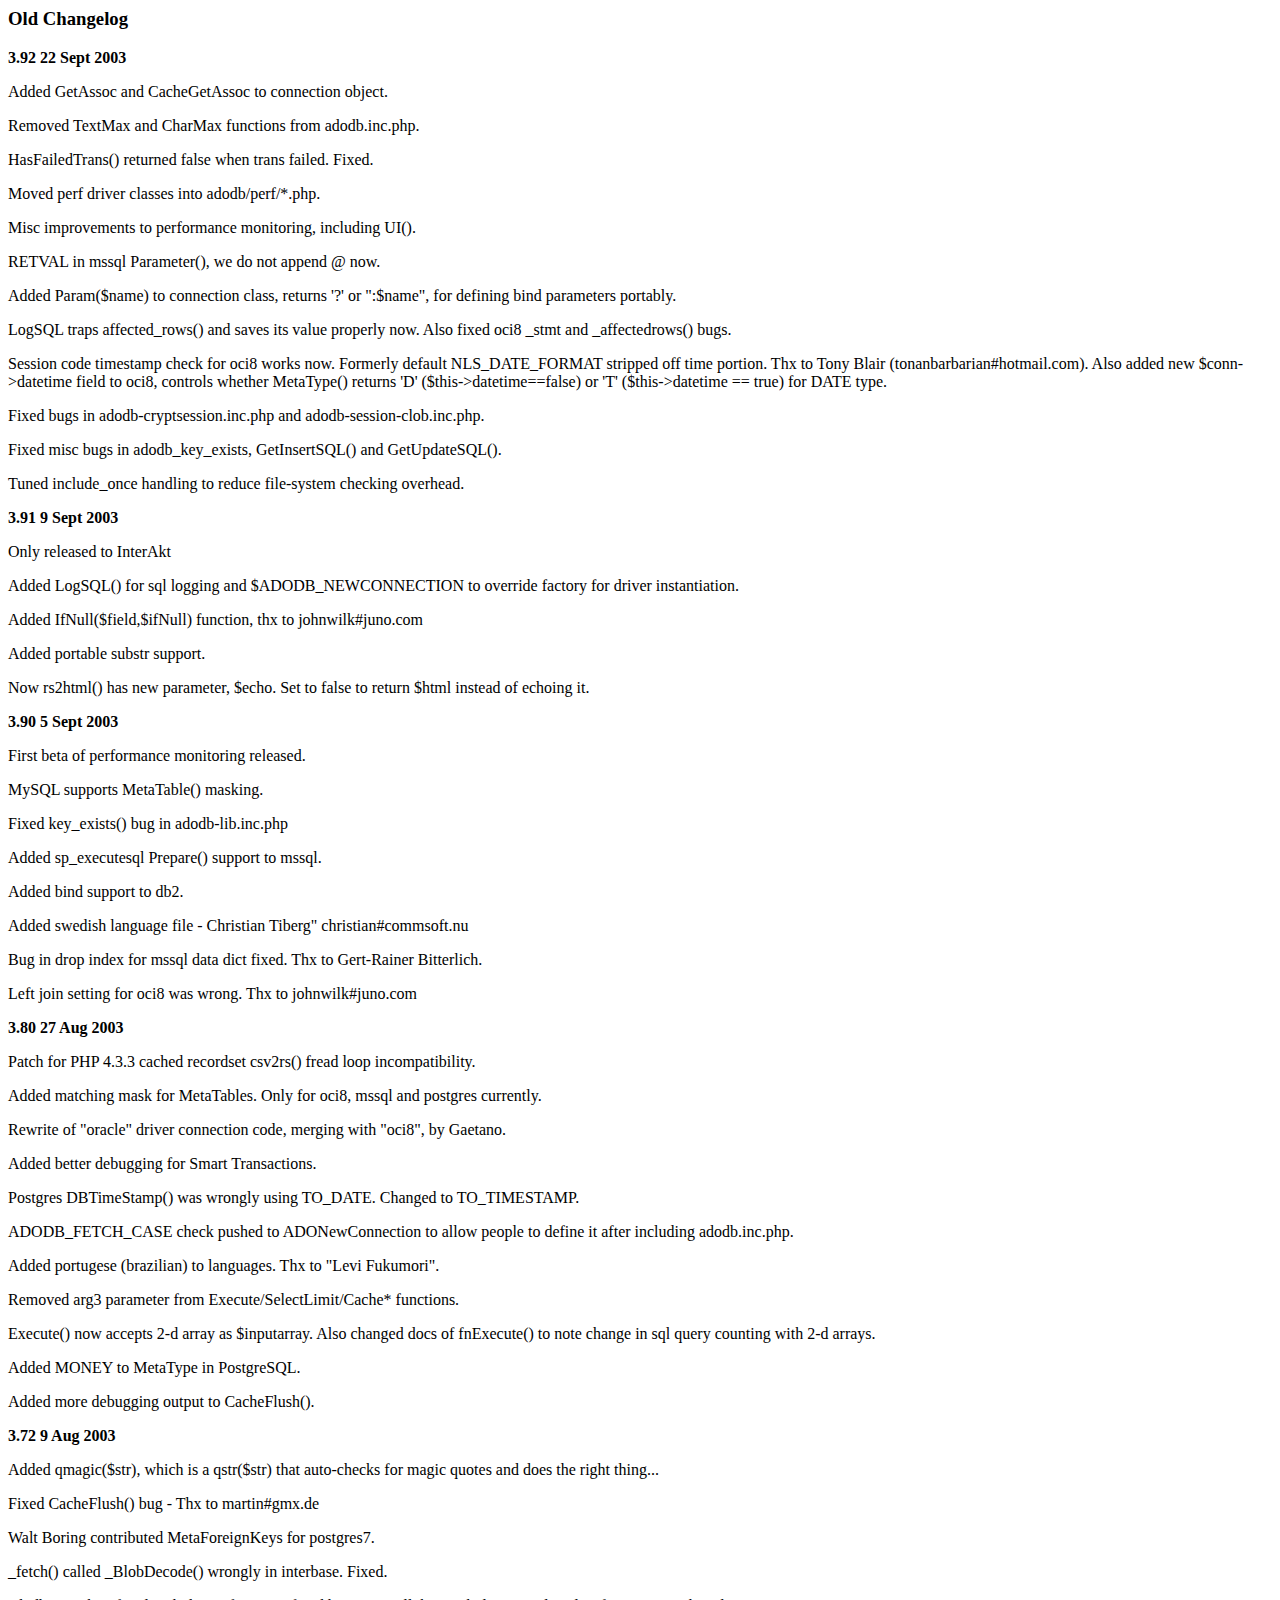
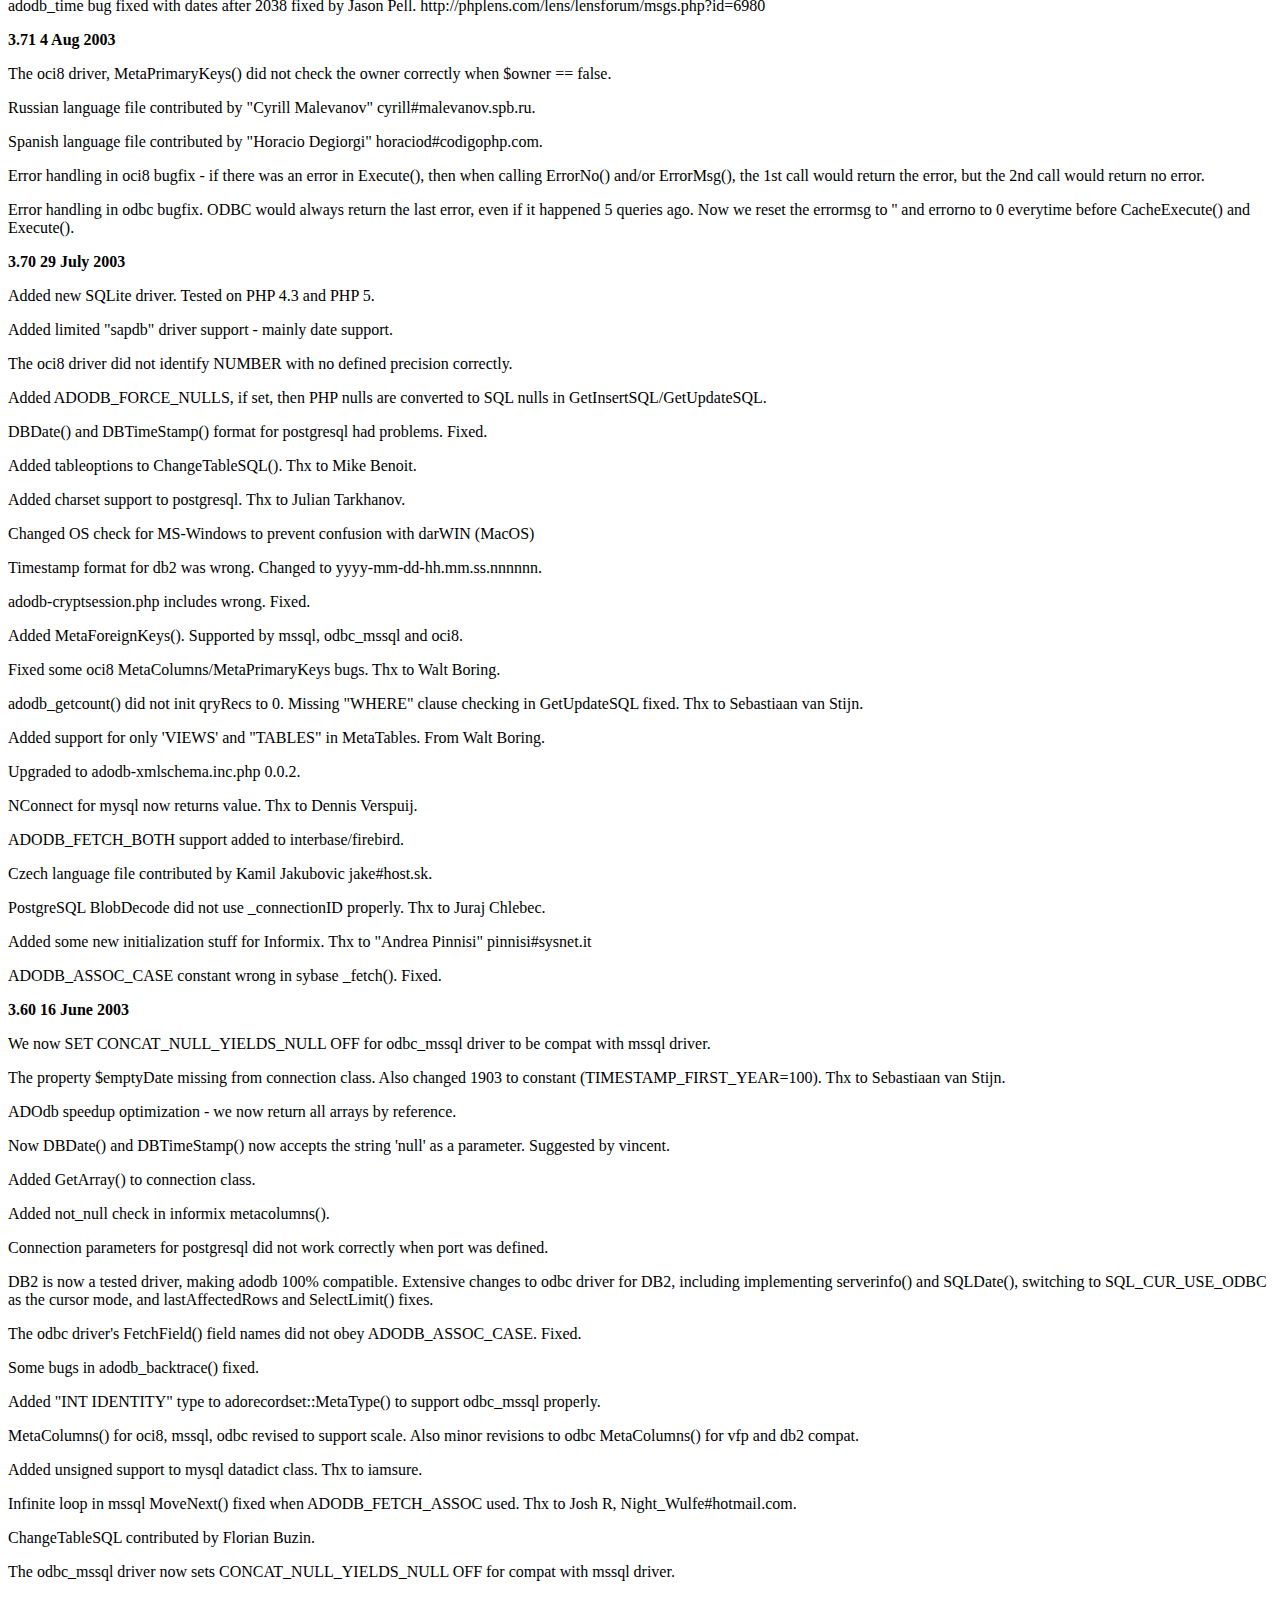
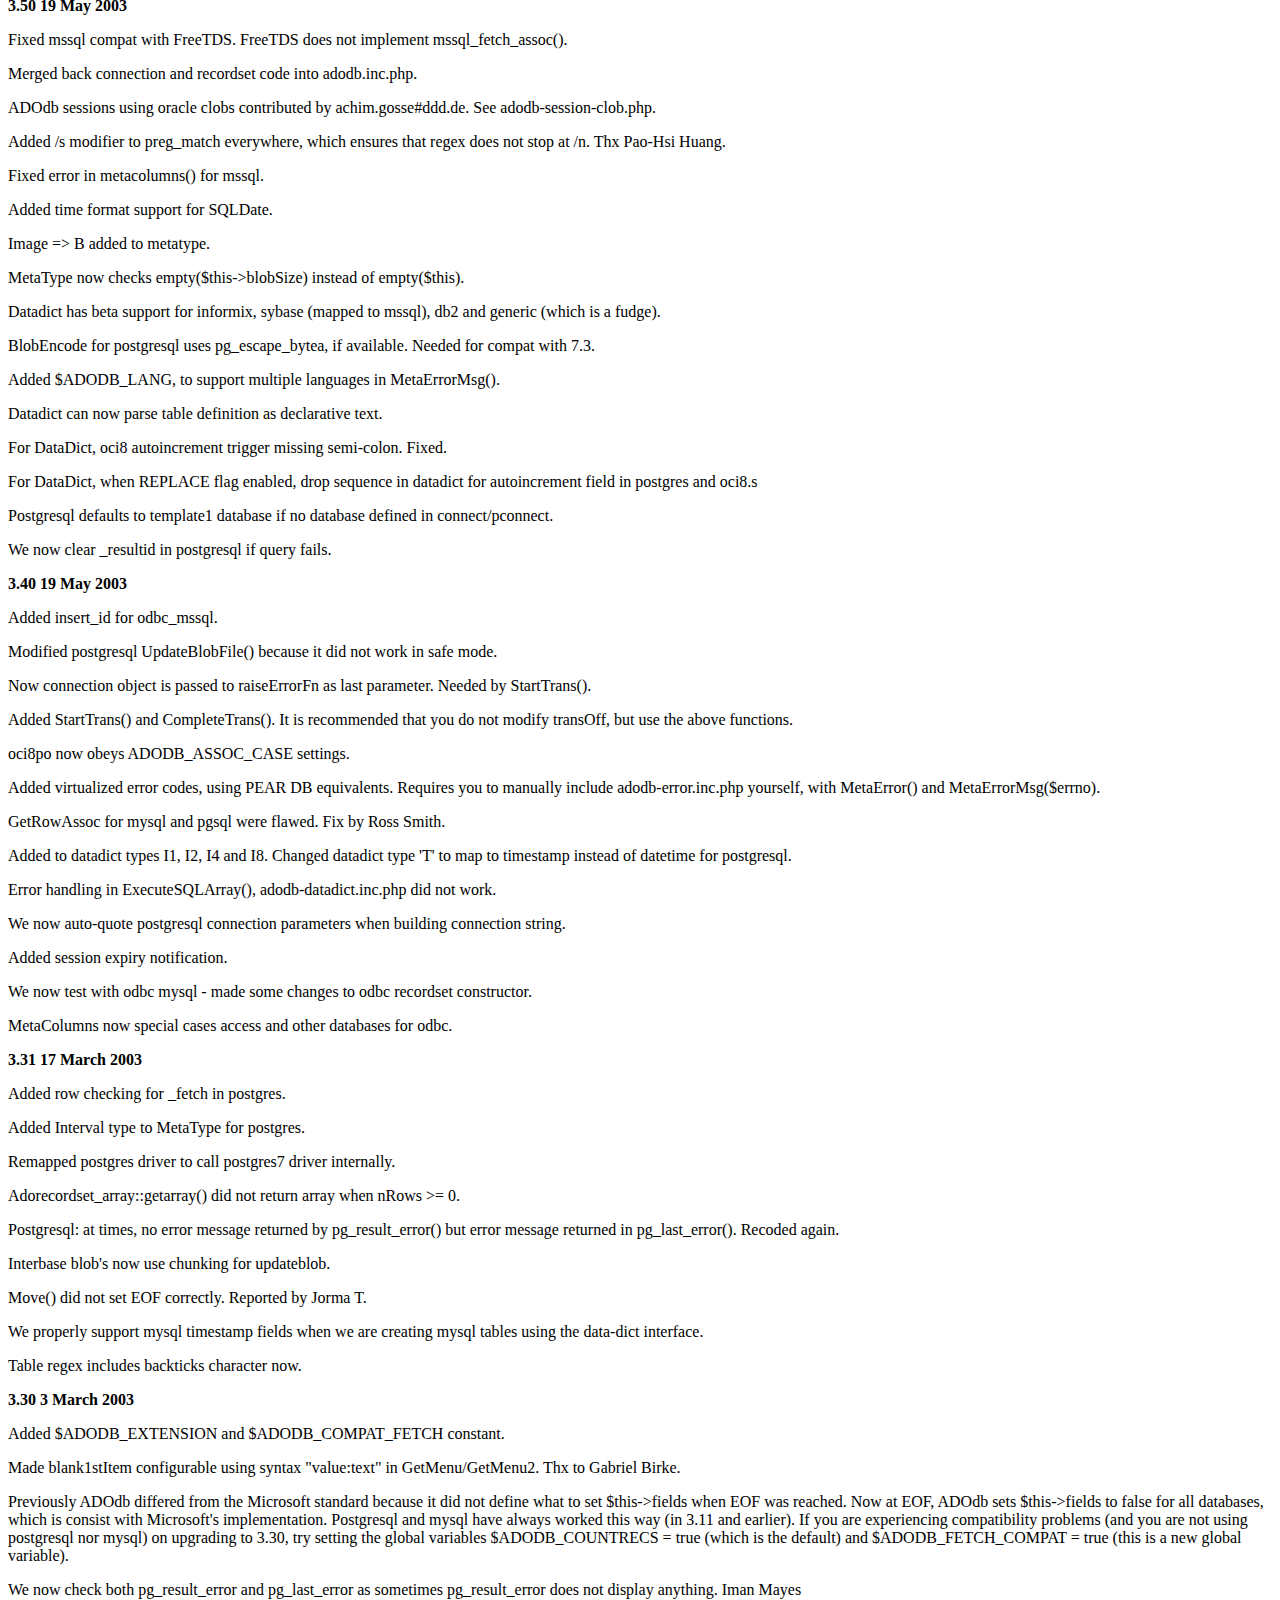
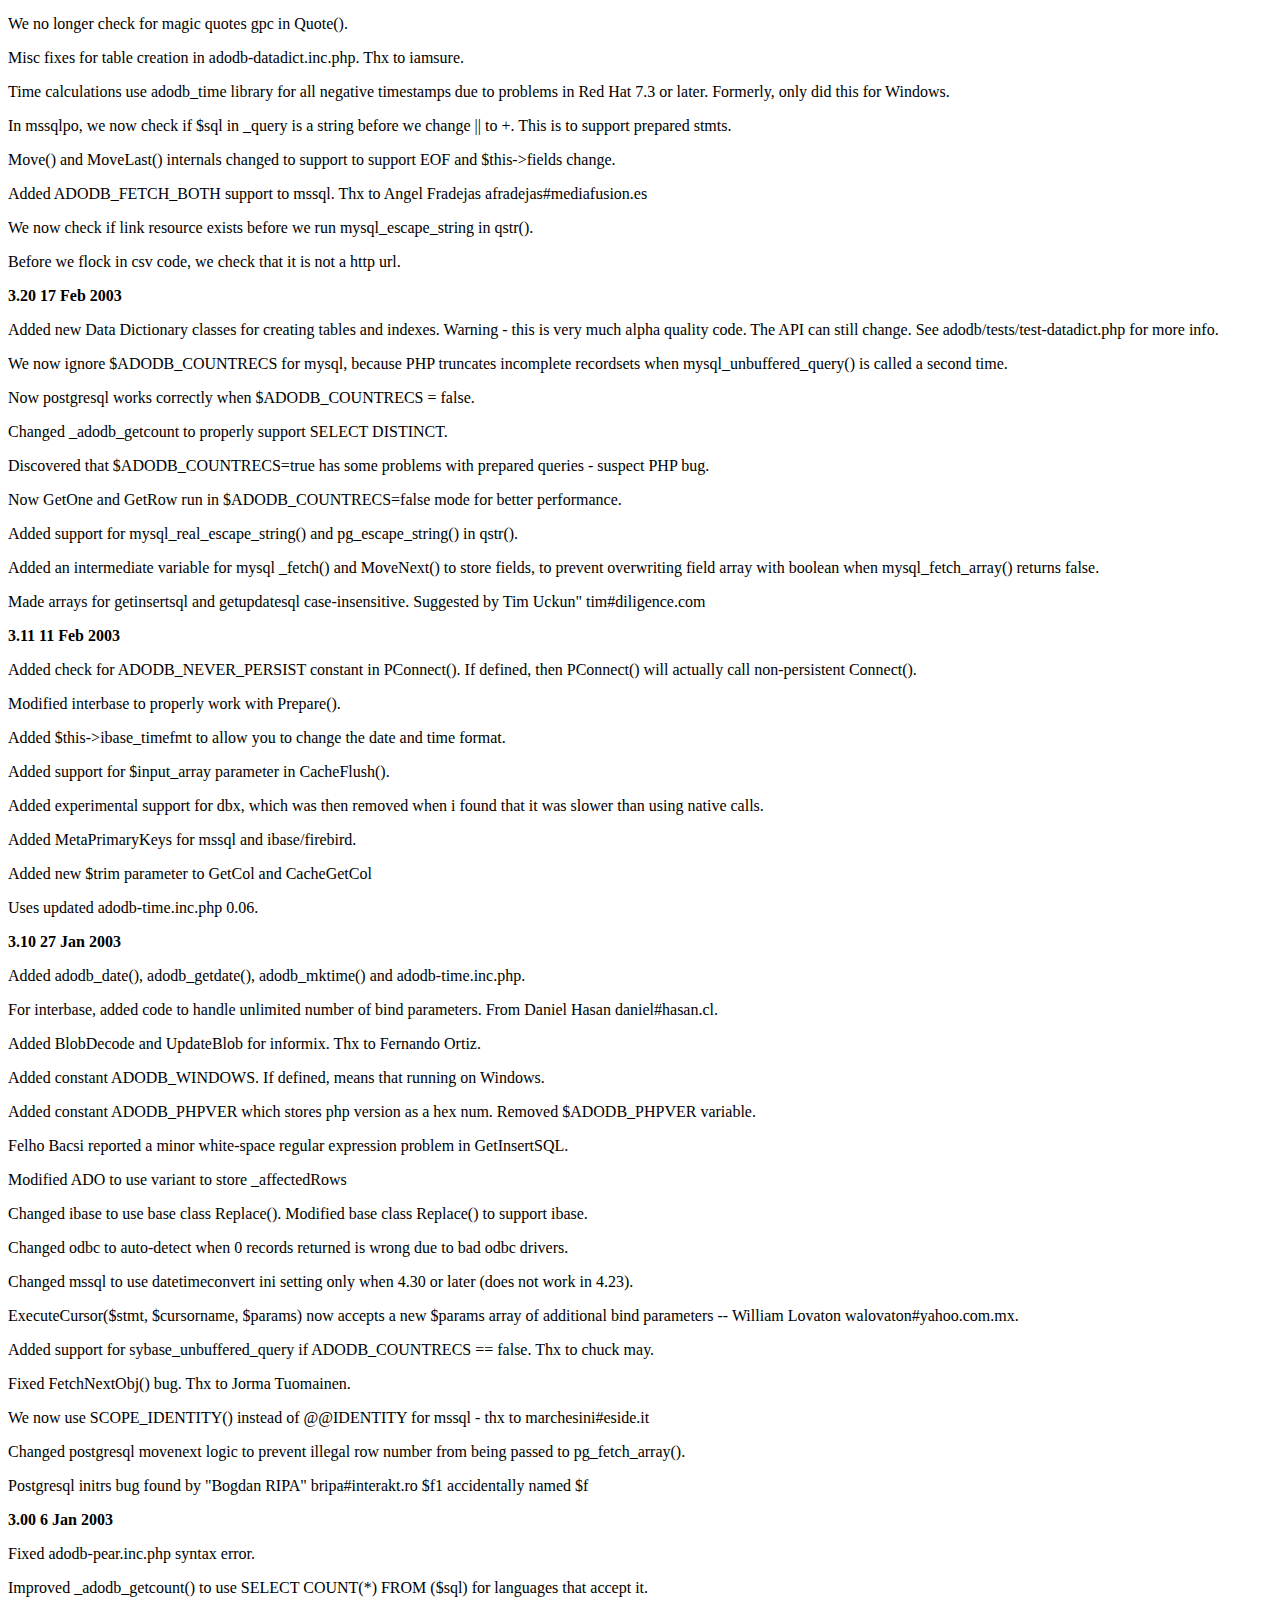
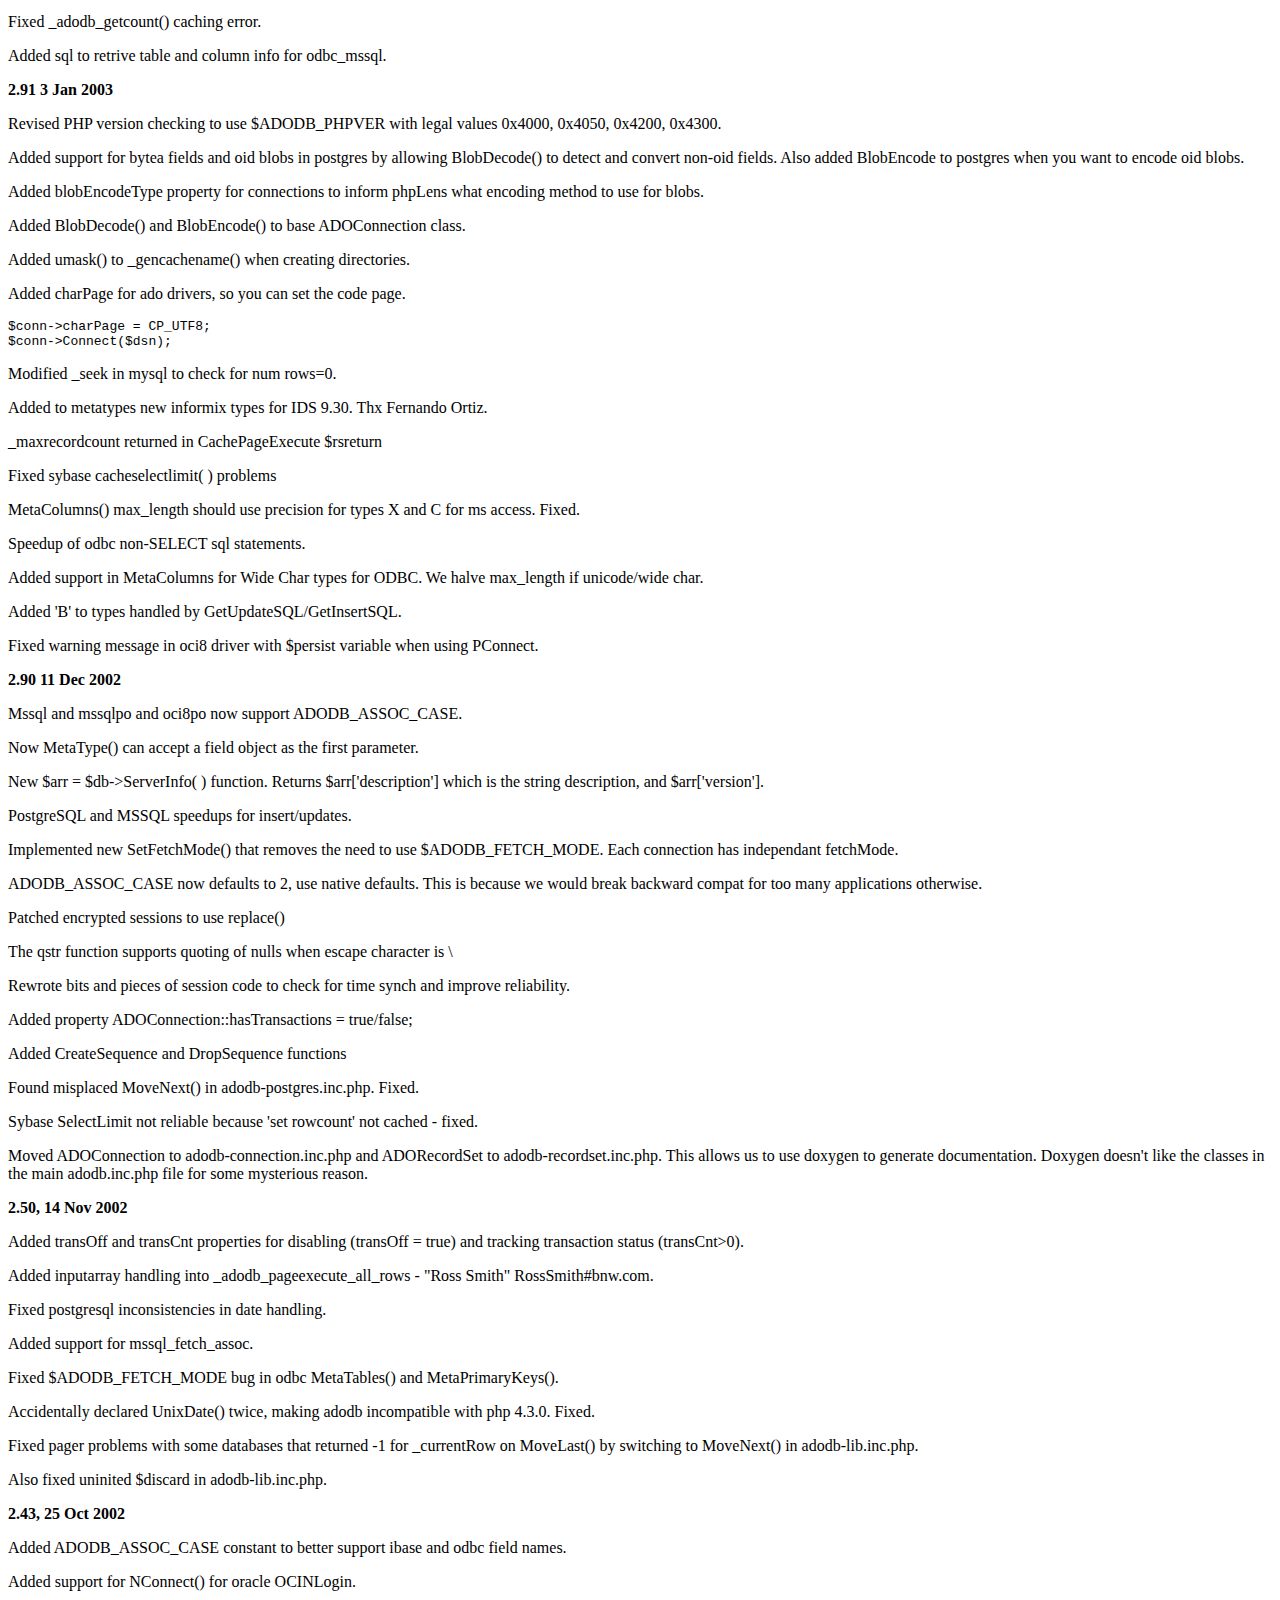
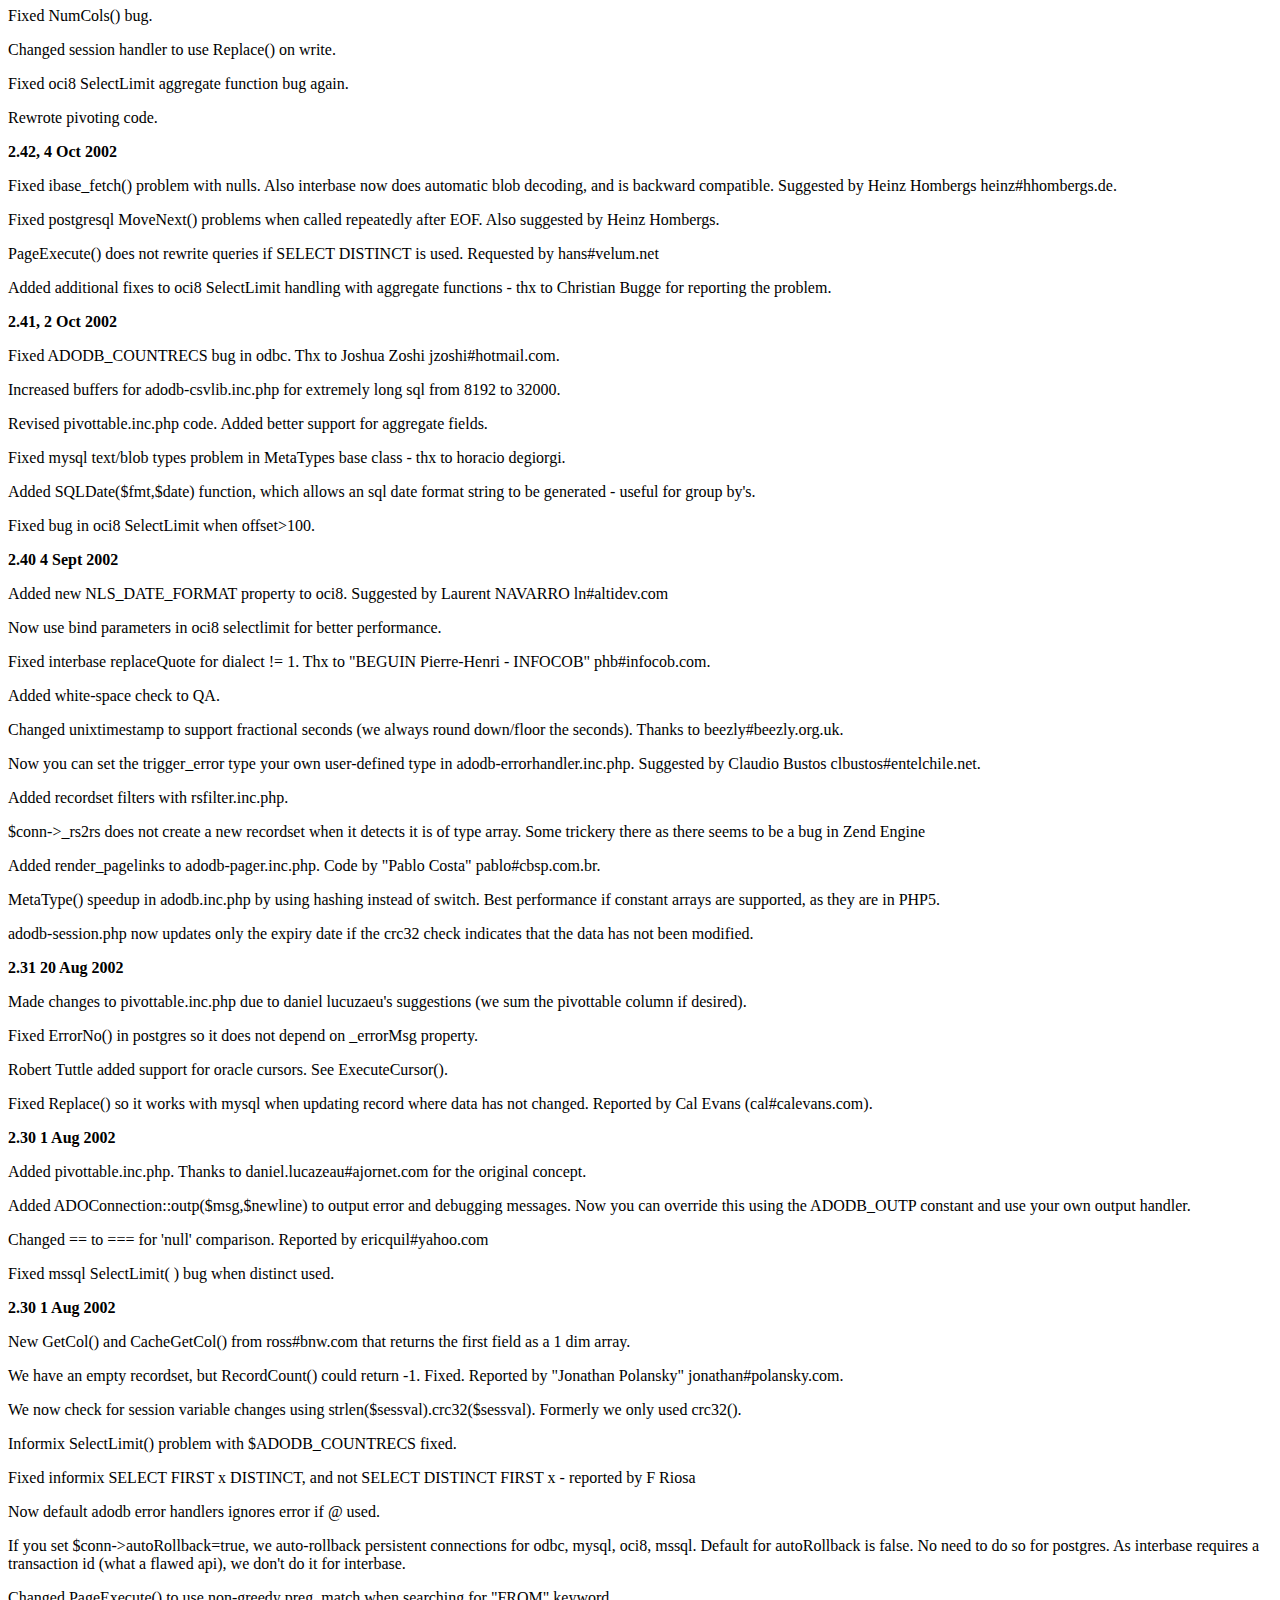
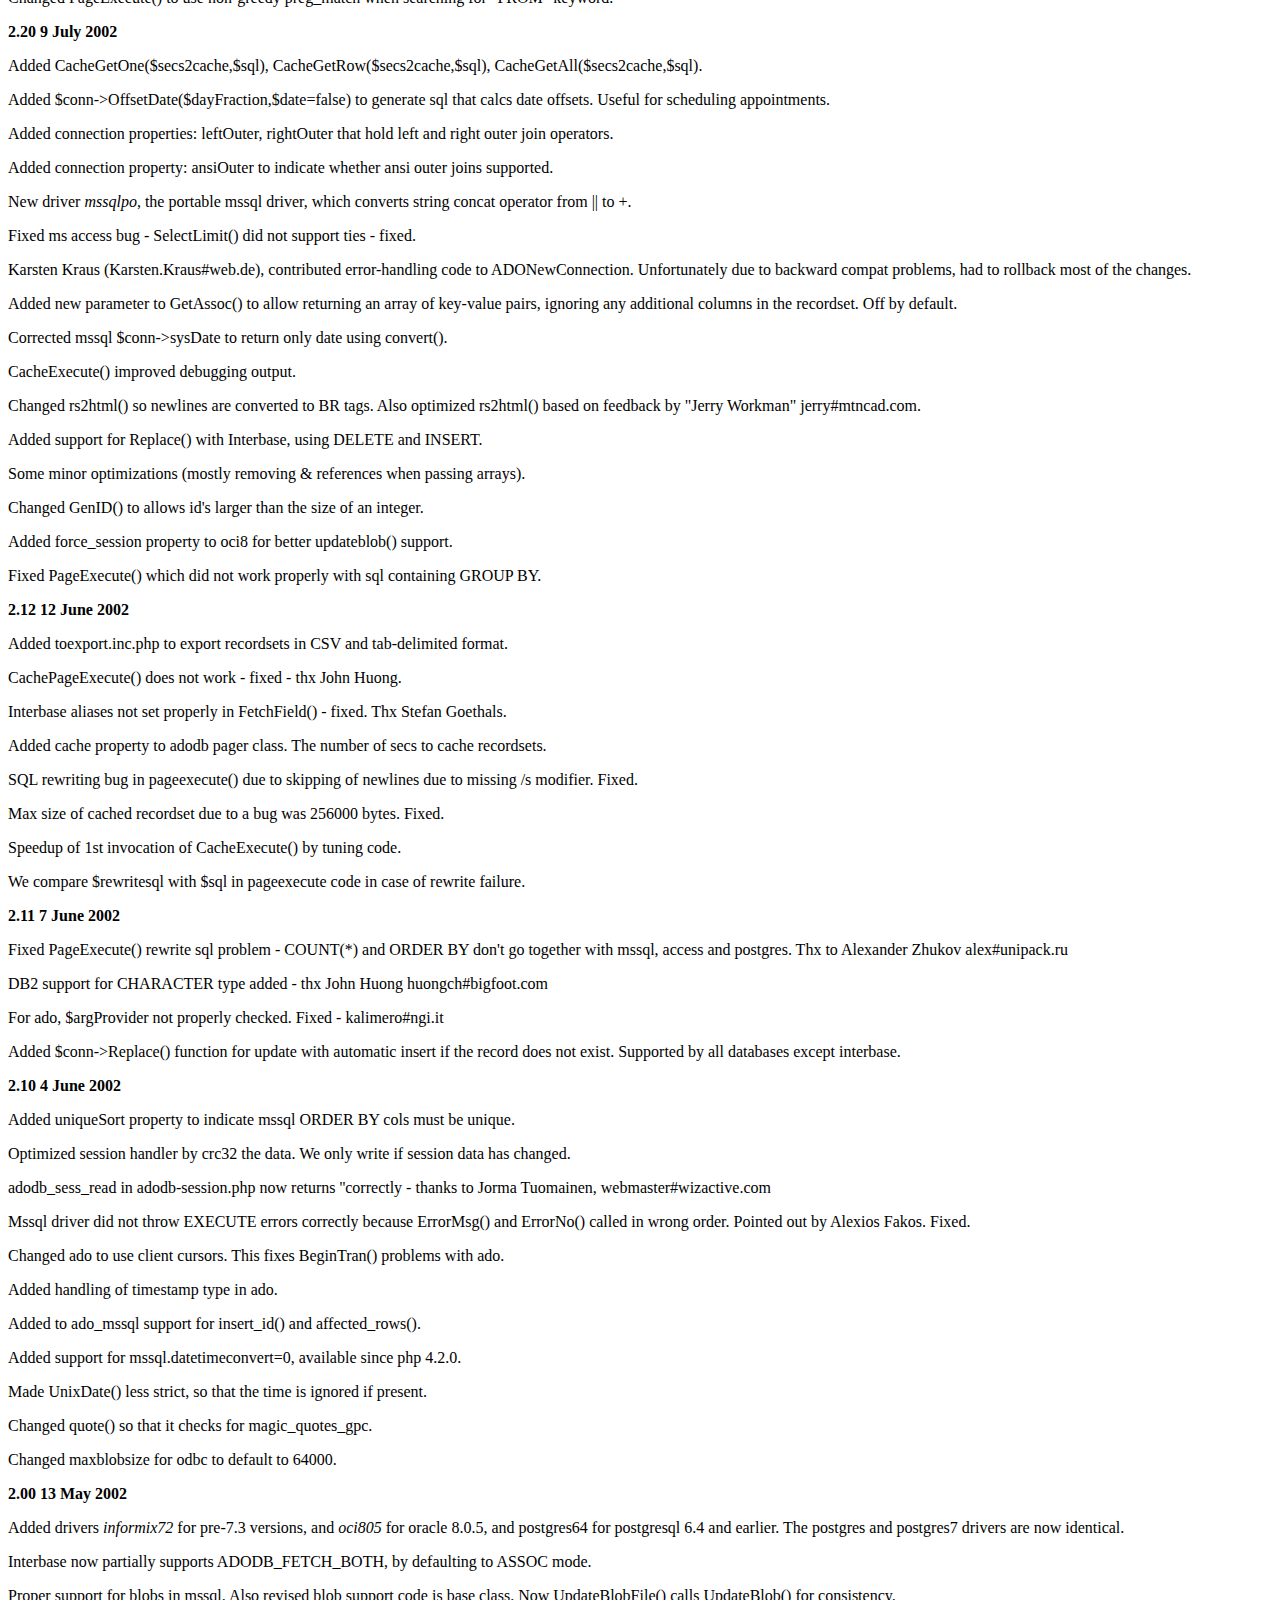
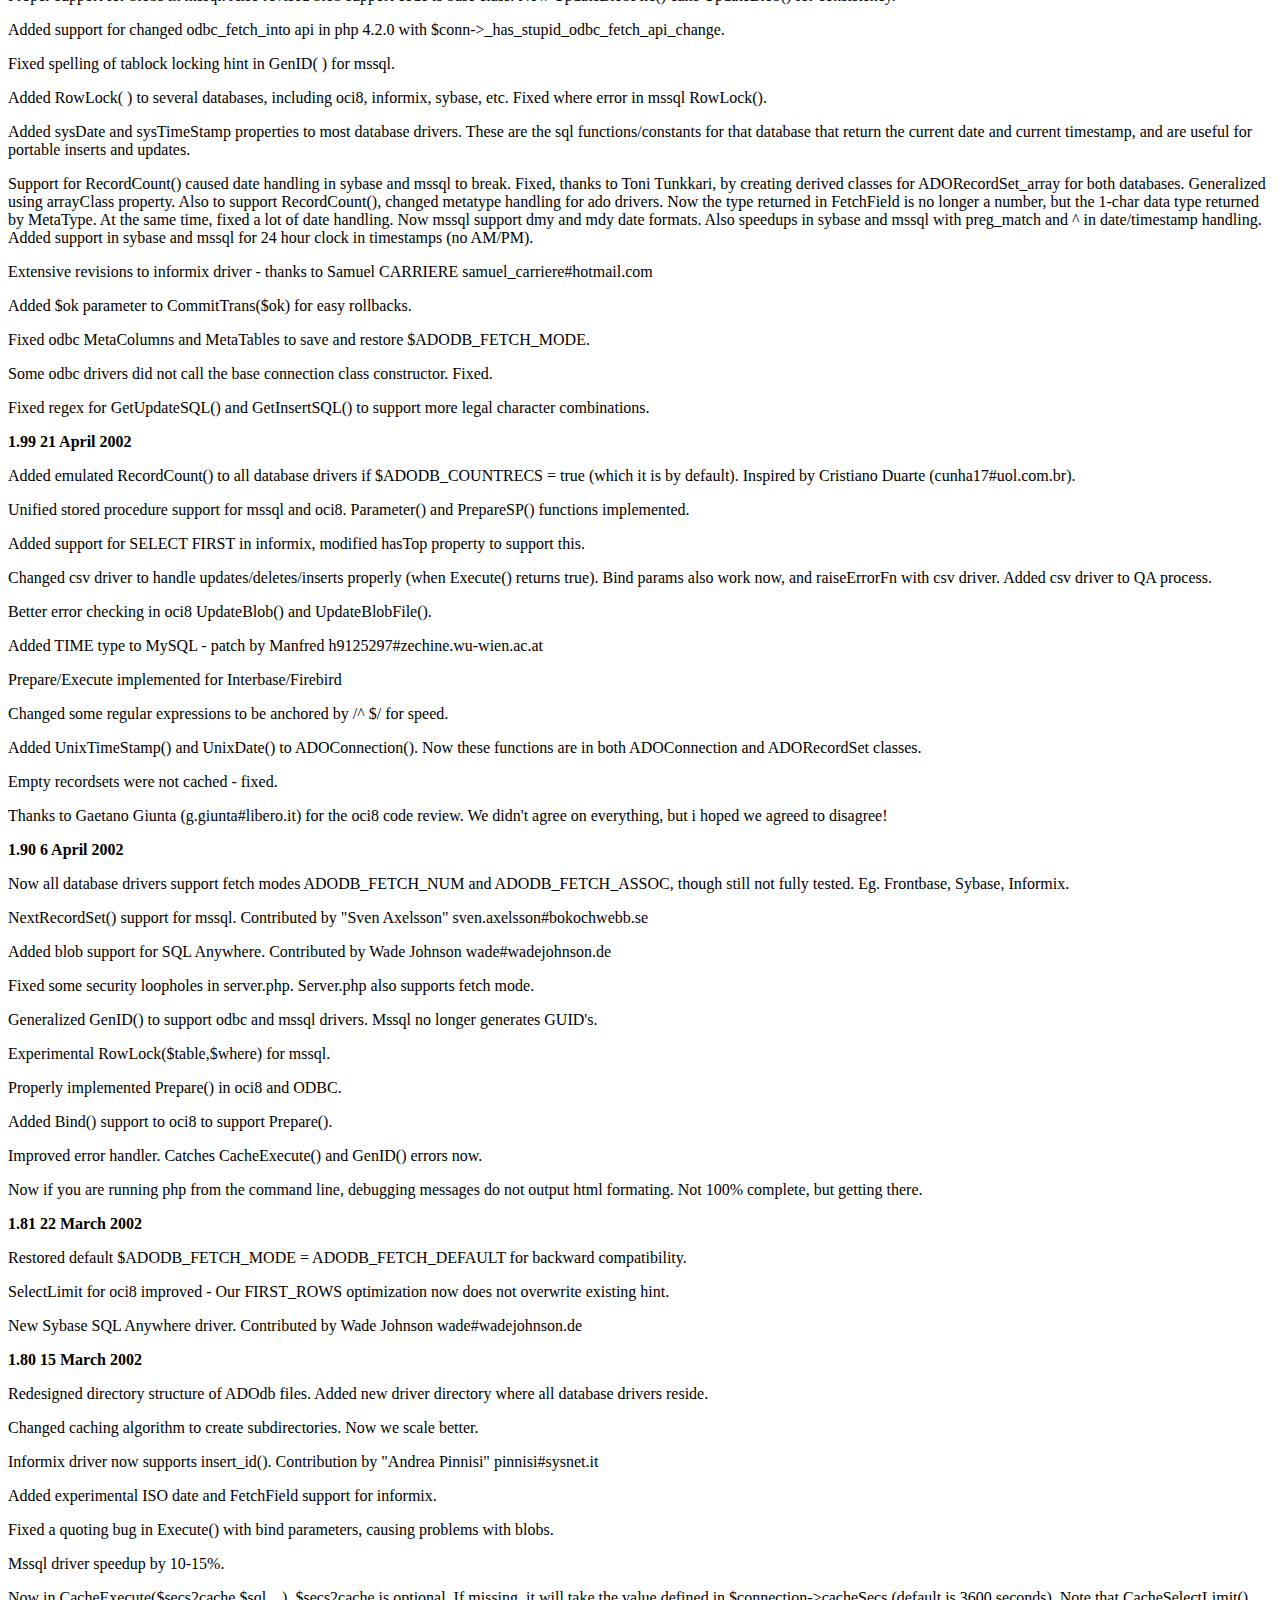
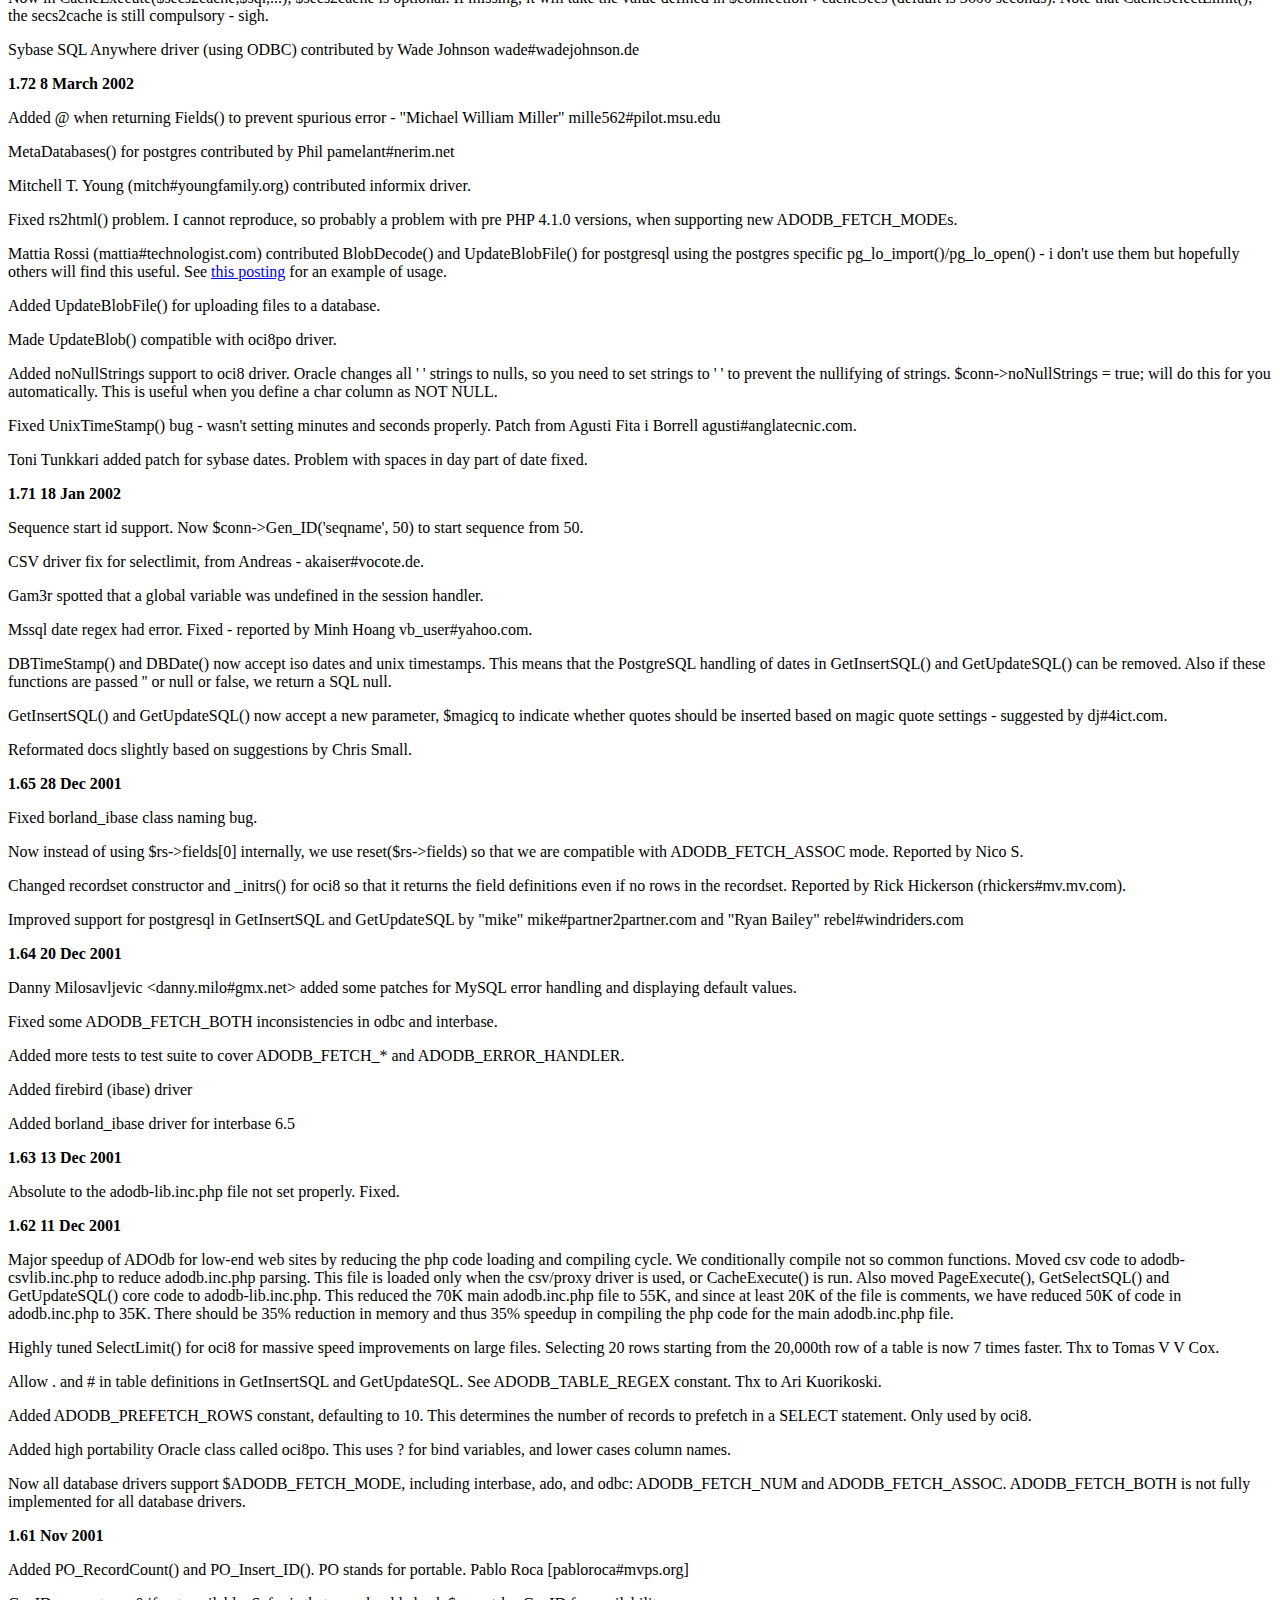
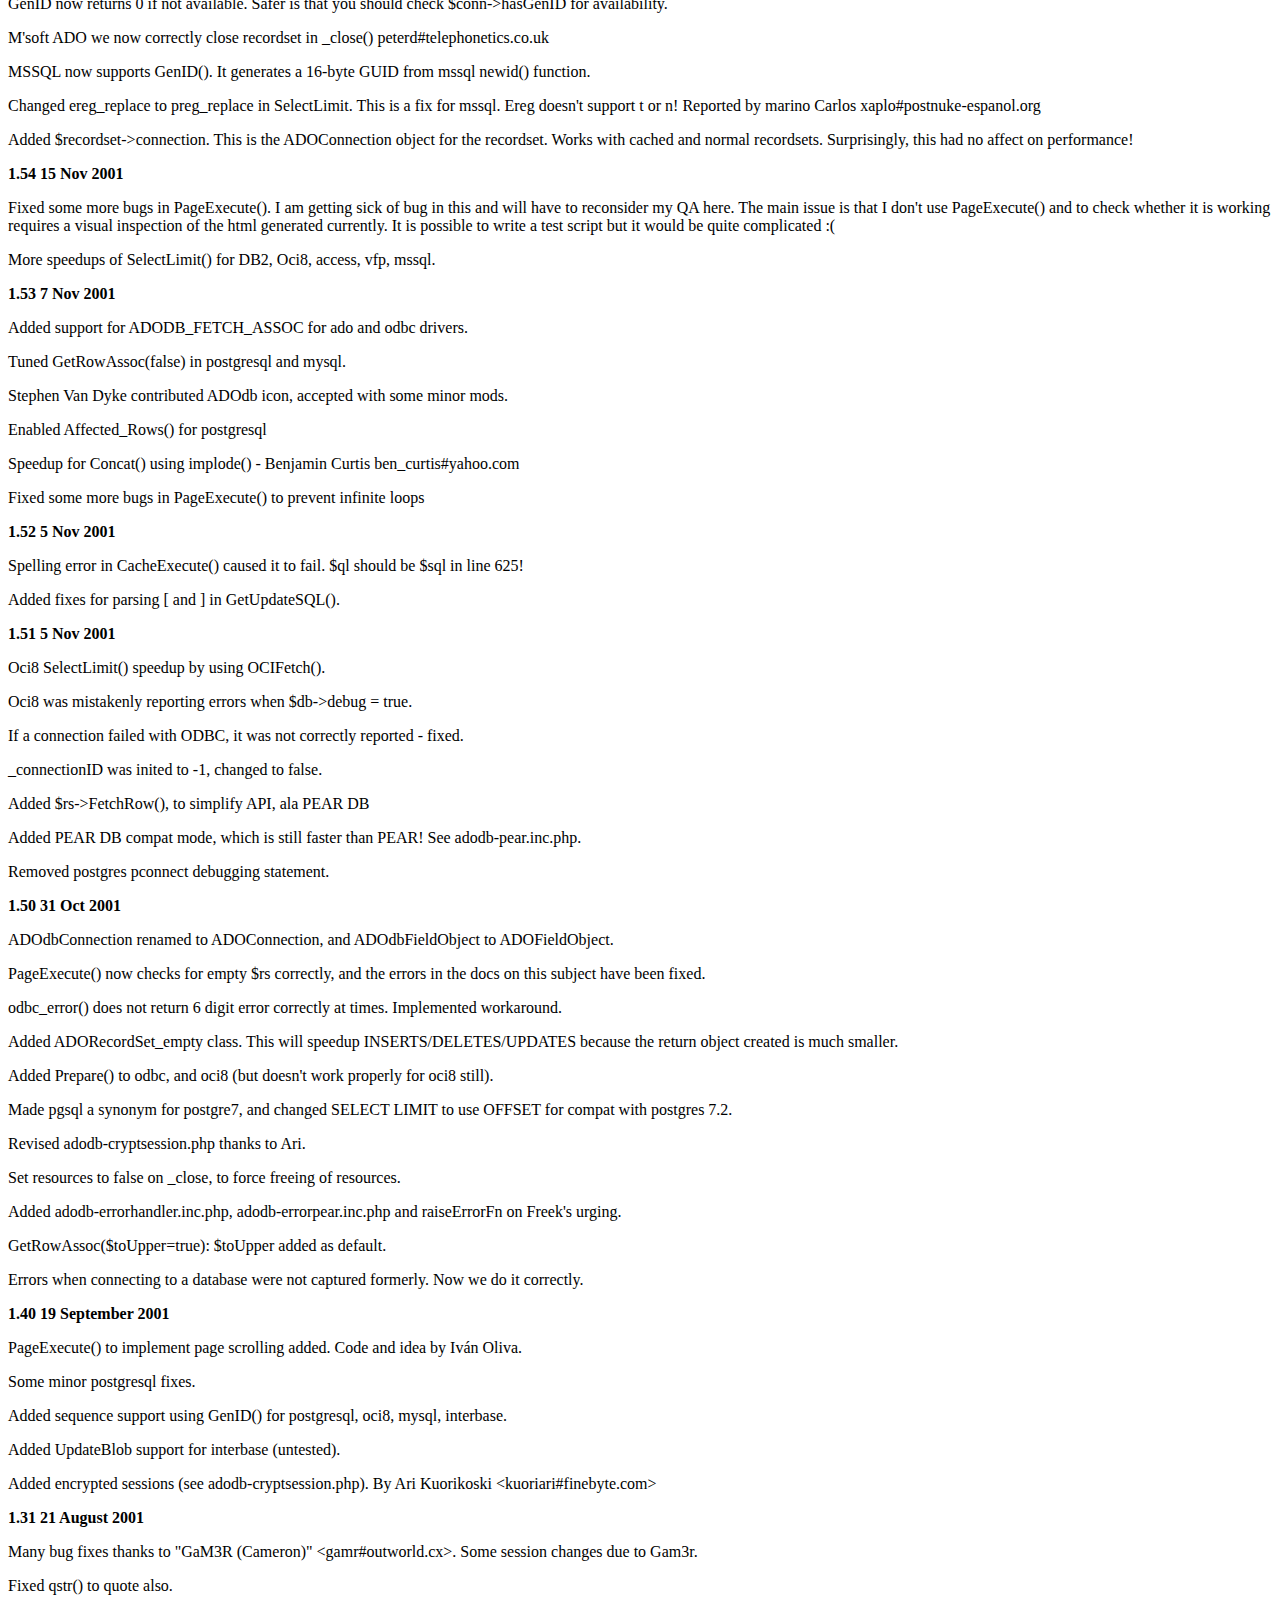
<file: trunk/lib/adodb/docs/old-changelog.htm>
<html><title>Old Changelog: ADOdb</title><body>
<h3>Old Changelog</h3>

</p><p><b>3.92 22 Sept 2003</b> 
</p><p>Added GetAssoc and CacheGetAssoc to connection object.
</p><p>Removed TextMax and CharMax functions from adodb.inc.php. 
</p><p>HasFailedTrans() returned false when trans failed. Fixed. 
</p><p>Moved perf driver classes into adodb/perf/*.php. 
</p><p>Misc improvements to performance monitoring, including UI(). 
</p><p>RETVAL in mssql Parameter(), we do not append @ now. 
</p><p>Added Param($name) to connection class, returns '?' or ":$name", for defining 
  bind parameters portably. 
</p><p>LogSQL traps affected_rows() and saves its value properly now. Also fixed oci8 
  _stmt and _affectedrows() bugs. 
</p><p>Session code timestamp check for oci8 works now. Formerly default NLS_DATE_FORMAT 
  stripped off time portion. Thx to Tony Blair (tonanbarbarian#hotmail.com). Also 
  added new $conn-&gt;datetime field to oci8, controls whether MetaType() returns 
  'D' ($this-&gt;datetime==false) or 'T' ($this-&gt;datetime == true) for DATE type. 
</p><p>Fixed bugs in adodb-cryptsession.inc.php and adodb-session-clob.inc.php. 
</p><p>Fixed misc bugs in adodb_key_exists, GetInsertSQL() and GetUpdateSQL(). 
</p><p>Tuned include_once handling to reduce file-system checking overhead. 
</p><p><b>3.91 9 Sept 2003</b> 
</p><p>Only released to InterAkt 
</p><p>Added LogSQL() for sql logging and $ADODB_NEWCONNECTION to override factory 
  for driver instantiation. 
</p><p>Added IfNull($field,$ifNull) function, thx to johnwilk#juno.com 
</p><p>Added portable substr support. 
</p><p>Now rs2html() has new parameter, $echo. Set to false to return $html instead 
  of echoing it. 
</p><p><b>3.90 5 Sept 2003</b> 
</p><p>First beta of performance monitoring released. 
</p><p>MySQL supports MetaTable() masking. 
</p><p>Fixed key_exists() bug in adodb-lib.inc.php 
</p><p>Added sp_executesql Prepare() support to mssql. 
</p><p>Added bind support to db2. 
</p><p>Added swedish language file - Christian Tiberg" christian#commsoft.nu 
</p><p>Bug in drop index for mssql data dict fixed. Thx to Gert-Rainer Bitterlich. 
</p><p>Left join setting for oci8 was wrong. Thx to johnwilk#juno.com 
</p><p><b>3.80 27 Aug 2003</b> 
</p><p>Patch for PHP 4.3.3 cached recordset csv2rs() fread loop incompatibility. 
</p><p>Added matching mask for MetaTables. Only for oci8, mssql and postgres currently. 
</p><p>Rewrite of "oracle" driver connection code, merging with "oci8", by Gaetano. 
</p><p>Added better debugging for Smart Transactions. 
</p><p>Postgres DBTimeStamp() was wrongly using TO_DATE. Changed to TO_TIMESTAMP. 
</p><p>ADODB_FETCH_CASE check pushed to ADONewConnection to allow people to define 
  it after including adodb.inc.php. 
</p><p>Added portugese (brazilian) to languages. Thx to "Levi Fukumori". 
</p><p>Removed arg3 parameter from Execute/SelectLimit/Cache* functions. 
</p><p>Execute() now accepts 2-d array as $inputarray. Also changed docs of fnExecute() 
  to note change in sql query counting with 2-d arrays. 
</p><p>Added MONEY to MetaType in PostgreSQL. 
</p><p>Added more debugging output to CacheFlush(). 
</p><p><b>3.72 9 Aug 2003</b> 
</p><p>Added qmagic($str), which is a qstr($str) that auto-checks for magic quotes 
  and does the right thing... 
</p><p>Fixed CacheFlush() bug - Thx to martin#gmx.de 
</p><p>Walt Boring contributed MetaForeignKeys for postgres7. 
</p><p>_fetch() called _BlobDecode() wrongly in interbase. Fixed. 
</p><p>adodb_time bug fixed with dates after 2038 fixed by Jason Pell. http://phplens.com/lens/lensforum/msgs.php?id=6980 
</p><p><b>3.71 4 Aug 2003</b> 
</p><p>The oci8 driver, MetaPrimaryKeys() did not check the owner correctly when $owner 
  == false. 
</p><p>Russian language file contributed by "Cyrill Malevanov" cyrill#malevanov.spb.ru. 
</p><p>Spanish language file contributed by "Horacio Degiorgi" horaciod#codigophp.com. 
</p><p>Error handling in oci8 bugfix - if there was an error in Execute(), then when 
  calling ErrorNo() and/or ErrorMsg(), the 1st call would return the error, but 
  the 2nd call would return no error. 
</p><p>Error handling in odbc bugfix. ODBC would always return the last error, even 
  if it happened 5 queries ago. Now we reset the errormsg to '' and errorno to 
  0 everytime before CacheExecute() and Execute(). 
</p><p><b>3.70 29 July 2003</b> 
</p><p>Added new SQLite driver. Tested on PHP 4.3 and PHP 5. 
</p><p>Added limited "sapdb" driver support - mainly date support. 
</p><p>The oci8 driver did not identify NUMBER with no defined precision correctly. 
</p><p>Added ADODB_FORCE_NULLS, if set, then PHP nulls are converted to SQL nulls 
  in GetInsertSQL/GetUpdateSQL. 
</p><p>DBDate() and DBTimeStamp() format for postgresql had problems. Fixed. 
</p><p>Added tableoptions to ChangeTableSQL(). Thx to Mike Benoit. 
</p><p>Added charset support to postgresql. Thx to Julian Tarkhanov. 
</p><p>Changed OS check for MS-Windows to prevent confusion with darWIN (MacOS) 
</p><p>Timestamp format for db2 was wrong. Changed to yyyy-mm-dd-hh.mm.ss.nnnnnn. 
</p><p>adodb-cryptsession.php includes wrong. Fixed. 
</p><p>Added MetaForeignKeys(). Supported by mssql, odbc_mssql and oci8. 
</p><p>Fixed some oci8 MetaColumns/MetaPrimaryKeys bugs. Thx to Walt Boring. 
</p><p>adodb_getcount() did not init qryRecs to 0. Missing "WHERE" clause checking 
  in GetUpdateSQL fixed. Thx to Sebastiaan van Stijn. 
</p><p>Added support for only 'VIEWS' and "TABLES" in MetaTables. From Walt Boring. 
</p><p>Upgraded to adodb-xmlschema.inc.php 0.0.2. 
</p><p>NConnect for mysql now returns value. Thx to Dennis Verspuij. 
</p><p>ADODB_FETCH_BOTH support added to interbase/firebird. 
</p><p>Czech language file contributed by Kamil Jakubovic jake#host.sk. 
</p><p>PostgreSQL BlobDecode did not use _connectionID properly. Thx to Juraj Chlebec. 
</p><p>Added some new initialization stuff for Informix. Thx to "Andrea Pinnisi" pinnisi#sysnet.it 
</p><p>ADODB_ASSOC_CASE constant wrong in sybase _fetch(). Fixed. 
</p><p><b>3.60 16 June 2003</b> 
</p><p>We now SET CONCAT_NULL_YIELDS_NULL OFF for odbc_mssql driver to be compat with 
  mssql driver. 
</p><p>The property $emptyDate missing from connection class. Also changed 1903 to 
  constant (TIMESTAMP_FIRST_YEAR=100). Thx to Sebastiaan van Stijn. 
</p><p>ADOdb speedup optimization - we now return all arrays by reference. 
</p><p>Now DBDate() and DBTimeStamp() now accepts the string 'null' as a parameter. 
  Suggested by vincent. 
</p><p>Added GetArray() to connection class. 
</p><p>Added not_null check in informix metacolumns(). 
</p><p>Connection parameters for postgresql did not work correctly when port was defined. 
</p><p>DB2 is now a tested driver, making adodb 100% compatible. Extensive changes 
  to odbc driver for DB2, including implementing serverinfo() and SQLDate(), switching 
  to SQL_CUR_USE_ODBC as the cursor mode, and lastAffectedRows and SelectLimit() 
  fixes. 
</p><p>The odbc driver's FetchField() field names did not obey ADODB_ASSOC_CASE. Fixed. 
</p><p>Some bugs in adodb_backtrace() fixed. 
</p><p>Added "INT IDENTITY" type to adorecordset::MetaType() to support odbc_mssql 
  properly. 
</p><p>MetaColumns() for oci8, mssql, odbc revised to support scale. Also minor revisions 
  to odbc MetaColumns() for vfp and db2 compat. 
</p><p>Added unsigned support to mysql datadict class. Thx to iamsure. 
</p><p>Infinite loop in mssql MoveNext() fixed when ADODB_FETCH_ASSOC used. Thx to 
  Josh R, Night_Wulfe#hotmail.com. 
</p><p>ChangeTableSQL contributed by Florian Buzin. 
</p><p>The odbc_mssql driver now sets CONCAT_NULL_YIELDS_NULL OFF for compat with 
  mssql driver. 
</p>

<p><b>3.50 19 May 2003</b></p>
<p>Fixed mssql compat with FreeTDS. FreeTDS does not implement mssql_fetch_assoc(). 
<p>Merged back connection and recordset code into adodb.inc.php. 
<p>ADOdb sessions using oracle clobs contributed by achim.gosse#ddd.de. See adodb-session-clob.php. 
<p>Added /s modifier to preg_match everywhere, which ensures that regex does not 
  stop at /n. Thx Pao-Hsi Huang. 
<p>Fixed error in metacolumns() for mssql. 
<p>Added time format support for SQLDate. 
<p>Image => B added to metatype. 
<p>MetaType now checks empty($this->blobSize) instead of empty($this). 
<p>Datadict has beta support for informix, sybase (mapped to mssql), db2 and generic 
  (which is a fudge). 
<p>BlobEncode for postgresql uses pg_escape_bytea, if available. Needed for compat 
  with 7.3. 
<p>Added $ADODB_LANG, to support multiple languages in MetaErrorMsg(). 
<p>Datadict can now parse table definition as declarative text. 
<p>For DataDict, oci8 autoincrement trigger missing semi-colon. Fixed. 
<p>For DataDict, when REPLACE flag enabled, drop sequence in datadict for autoincrement 
  field in postgres and oci8.s 
<p>Postgresql defaults to template1 database if no database defined in connect/pconnect. 
<p>We now clear _resultid in postgresql if query fails. 
<p><b>3.40 19 May 2003</b></p>
<p>Added insert_id for odbc_mssql. 
<p>Modified postgresql UpdateBlobFile() because it did not work in safe mode. 
<p>Now connection object is passed to raiseErrorFn as last parameter. Needed by 
  StartTrans(). 
<p>Added StartTrans() and CompleteTrans(). It is recommended that you do not modify 
  transOff, but use the above functions. 
<p>oci8po now obeys ADODB_ASSOC_CASE settings. 
<p>Added virtualized error codes, using PEAR DB equivalents. Requires you to manually 
  include adodb-error.inc.php yourself, with MetaError() and MetaErrorMsg($errno). 
<p>GetRowAssoc for mysql and pgsql were flawed. Fix by Ross Smith. 
<p>Added to datadict types I1, I2, I4 and I8. Changed datadict type 'T' to map 
  to timestamp instead of datetime for postgresql. 
<p>Error handling in ExecuteSQLArray(), adodb-datadict.inc.php did not work. 
<p>We now auto-quote postgresql connection parameters when building connection 
  string. 
<p>Added session expiry notification. 
<p>We now test with odbc mysql - made some changes to odbc recordset constructor. 
<p>MetaColumns now special cases access and other databases for odbc. 
<p><b>3.31 17 March 2003</b></p>
<p>Added row checking for _fetch in postgres. 
<p>Added Interval type to MetaType for postgres. 
<p>Remapped postgres driver to call postgres7 driver internally. 
<p>Adorecordset_array::getarray() did not return array when nRows >= 0. 
<p>Postgresql: at times, no error message returned by pg_result_error() but error 
  message returned in pg_last_error(). Recoded again. 
<p>Interbase blob's now use chunking for updateblob. 
<p>Move() did not set EOF correctly. Reported by Jorma T. 
<p>We properly support mysql timestamp fields when we are creating mysql tables 
  using the data-dict interface. 
<p>Table regex includes backticks character now. 
<p><b>3.30 3 March 2003</b></p>
<p>Added $ADODB_EXTENSION and $ADODB_COMPAT_FETCH constant. 
<p>Made blank1stItem configurable using syntax "value:text" in GetMenu/GetMenu2. 
  Thx to Gabriel Birke. 
<p>Previously ADOdb differed from the Microsoft standard because it did not define 
  what to set $this->fields when EOF was reached. Now at EOF, ADOdb sets $this->fields 
  to false for all databases, which is consist with Microsoft's implementation. 
  Postgresql and mysql have always worked this way (in 3.11 and earlier). If you 
  are experiencing compatibility problems (and you are not using postgresql nor 
  mysql) on upgrading to 3.30, try setting the global variables $ADODB_COUNTRECS 
  = true (which is the default) and $ADODB_FETCH_COMPAT = true (this is a new 
  global variable). 
<p>We now check both pg_result_error and pg_last_error as sometimes pg_result_error 
  does not display anything. Iman Mayes 
<p> We no longer check for magic quotes gpc in Quote(). 
<p> Misc fixes for table creation in adodb-datadict.inc.php. Thx to iamsure. 
<p> Time calculations use adodb_time library for all negative timestamps due to 
  problems in Red Hat 7.3 or later. Formerly, only did this for Windows. 
<p> In mssqlpo, we now check if $sql in _query is a string before we change || 
  to +. This is to support prepared stmts. 
<p> Move() and MoveLast() internals changed to support to support EOF and $this->fields 
  change. 
<p> Added ADODB_FETCH_BOTH support to mssql. Thx to Angel Fradejas afradejas#mediafusion.es 
<p> We now check if link resource exists before we run mysql_escape_string in 
  qstr(). 
<p> Before we flock in csv code, we check that it is not a http url. 
<p><b>3.20 17 Feb 2003</b></p>
<p>Added new Data Dictionary classes for creating tables and indexes. Warning 
  - this is very much alpha quality code. The API can still change. See adodb/tests/test-datadict.php 
  for more info. 
<p>We now ignore $ADODB_COUNTRECS for mysql, because PHP truncates incomplete 
  recordsets when mysql_unbuffered_query() is called a second time. 
<p>Now postgresql works correctly when $ADODB_COUNTRECS = false. 
<p>Changed _adodb_getcount to properly support SELECT DISTINCT. 
<p>Discovered that $ADODB_COUNTRECS=true has some problems with prepared queries 
  - suspect PHP bug. 
<p>Now GetOne and GetRow run in $ADODB_COUNTRECS=false mode for better performance. 
<p>Added support for mysql_real_escape_string() and pg_escape_string() in qstr(). 
<p>Added an intermediate variable for mysql _fetch() and MoveNext() to store fields, 
  to prevent overwriting field array with boolean when mysql_fetch_array() returns 
  false. 
<p>Made arrays for getinsertsql and getupdatesql case-insensitive. Suggested by 
  Tim Uckun" tim#diligence.com 
<p><b>3.11 11 Feb 2003</b></p>
<p>Added check for ADODB_NEVER_PERSIST constant in PConnect(). If defined, then 
  PConnect() will actually call non-persistent Connect(). 
<p>Modified interbase to properly work with Prepare(). 
<p>Added $this->ibase_timefmt to allow you to change the date and time format. 
<p>Added support for $input_array parameter in CacheFlush(). 
<p>Added experimental support for dbx, which was then removed when i found that 
  it was slower than using native calls. 
<p>Added MetaPrimaryKeys for mssql and ibase/firebird. 
<p>Added new $trim parameter to GetCol and CacheGetCol 
<p>Uses updated adodb-time.inc.php 0.06. 
<p><b>3.10 27 Jan 2003</b> 
<p>Added adodb_date(), adodb_getdate(), adodb_mktime() and adodb-time.inc.php. 
<p>For interbase, added code to handle unlimited number of bind parameters. From 
  Daniel Hasan daniel#hasan.cl. 
<p>Added BlobDecode and UpdateBlob for informix. Thx to Fernando Ortiz. 
<p>Added constant ADODB_WINDOWS. If defined, means that running on Windows. 
<p>Added constant ADODB_PHPVER which stores php version as a hex num. Removed 
  $ADODB_PHPVER variable. 
<p>Felho Bacsi reported a minor white-space regular expression problem in GetInsertSQL. 
<p>Modified ADO to use variant to store _affectedRows 
<p>Changed ibase to use base class Replace(). Modified base class Replace() to 
  support ibase. 
<p>Changed odbc to auto-detect when 0 records returned is wrong due to bad odbc 
  drivers. 
<p>Changed mssql to use datetimeconvert ini setting only when 4.30 or later (does 
  not work in 4.23). 
<p>ExecuteCursor($stmt, $cursorname, $params) now accepts a new $params array 
  of additional bind parameters -- William Lovaton walovaton#yahoo.com.mx. 
<p>Added support for sybase_unbuffered_query if ADODB_COUNTRECS == false. Thx 
  to chuck may. 
<p>Fixed FetchNextObj() bug. Thx to Jorma Tuomainen. 
<p>We now use SCOPE_IDENTITY() instead of @@IDENTITY for mssql - thx to marchesini#eside.it 
<p>Changed postgresql movenext logic to prevent illegal row number from being 
  passed to pg_fetch_array(). 
<p>Postgresql initrs bug found by "Bogdan RIPA" bripa#interakt.ro $f1 accidentally 
  named $f 
<p><b>3.00 6 Jan 2003</b> 
<p>Fixed adodb-pear.inc.php syntax error. 
<p>Improved _adodb_getcount() to use SELECT COUNT(*) FROM ($sql) for languages 
  that accept it. 
<p>Fixed _adodb_getcount() caching error. 
<p>Added sql to retrive table and column info for odbc_mssql. 
<p><strong>2.91 3 Jan 2003</strong> 
<p>Revised PHP version checking to use $ADODB_PHPVER with legal values 0x4000, 
  0x4050, 0x4200, 0x4300. 
<p>Added support for bytea fields and oid blobs in postgres by allowing BlobDecode() 
  to detect and convert non-oid fields. Also added BlobEncode to postgres when 
  you want to encode oid blobs. 
<p>Added blobEncodeType property for connections to inform phpLens what encoding 
  method to use for blobs. 
<p>Added BlobDecode() and BlobEncode() to base ADOConnection class. 
<p>Added umask() to _gencachename() when creating directories. 
<p>Added charPage for ado drivers, so you can set the code page. 
<pre>
$conn->charPage = CP_UTF8;
$conn->Connect($dsn);
</pre>
<p>Modified _seek in mysql to check for num rows=0. 
<p>Added to metatypes new informix types for IDS 9.30. Thx Fernando Ortiz. 
<p>_maxrecordcount returned in CachePageExecute $rsreturn 
<p>Fixed sybase cacheselectlimit( ) problems 
<p>MetaColumns() max_length should use precision for types X and C for ms access. 
  Fixed. 
<p>Speedup of odbc non-SELECT sql statements. 
<p>Added support in MetaColumns for Wide Char types for ODBC. We halve max_length 
  if unicode/wide char. 
<p>Added 'B' to types handled by GetUpdateSQL/GetInsertSQL. 
<p>Fixed warning message in oci8 driver with $persist variable when using PConnect. 
<p><b>2.90 11 Dec 2002</b> 
<p>Mssql and mssqlpo and oci8po now support ADODB_ASSOC_CASE. 
<p>Now MetaType() can accept a field object as the first parameter. 
<p>New $arr = $db-&gt;ServerInfo( ) function. Returns $arr['description'] which 
  is the string description, and $arr['version']. 
<p>PostgreSQL and MSSQL speedups for insert/updates. 
<p> Implemented new SetFetchMode() that removes the need to use $ADODB_FETCH_MODE. 
  Each connection has independant fetchMode. 
<p>ADODB_ASSOC_CASE now defaults to 2, use native defaults. This is because we 
  would break backward compat for too many applications otherwise. 
<p>Patched encrypted sessions to use replace() 
<p>The qstr function supports quoting of nulls when escape character is \ 
<p>Rewrote bits and pieces of session code to check for time synch and improve 
  reliability. 
<p>Added property ADOConnection::hasTransactions = true/false; 
<p>Added CreateSequence and DropSequence functions 
<p>Found misplaced MoveNext() in adodb-postgres.inc.php. Fixed. 
<p>Sybase SelectLimit not reliable because 'set rowcount' not cached - fixed. 
<p>Moved ADOConnection to adodb-connection.inc.php and ADORecordSet to adodb-recordset.inc.php. 
  This allows us to use doxygen to generate documentation. Doxygen doesn't like 
  the classes in the main adodb.inc.php file for some mysterious reason. 
<p><b>2.50, 14 Nov 2002</b> 
<p>Added transOff and transCnt properties for disabling (transOff = true) and 
  tracking transaction status (transCnt>0). 
<p>Added inputarray handling into _adodb_pageexecute_all_rows - "Ross Smith" RossSmith#bnw.com. 
<p>Fixed postgresql inconsistencies in date handling. 
<p>Added support for mssql_fetch_assoc. 
<p>Fixed $ADODB_FETCH_MODE bug in odbc MetaTables() and MetaPrimaryKeys(). 
<p>Accidentally declared UnixDate() twice, making adodb incompatible with php 
  4.3.0. Fixed. 
<p>Fixed pager problems with some databases that returned -1 for _currentRow on 
  MoveLast() by switching to MoveNext() in adodb-lib.inc.php. 
<p>Also fixed uninited $discard in adodb-lib.inc.php. 
<p><b>2.43, 25 Oct 2002</b></p>
Added ADODB_ASSOC_CASE constant to better support ibase and odbc field names. 
<p>Added support for NConnect() for oracle OCINLogin. 
<p>Fixed NumCols() bug. 
<p>Changed session handler to use Replace() on write. 
<p>Fixed oci8 SelectLimit aggregate function bug again. 
<p>Rewrote pivoting code. 
<p><b>2.42, 4 Oct 2002</b></p>
<p>Fixed ibase_fetch() problem with nulls. Also interbase now does automatic blob 
  decoding, and is backward compatible. Suggested by Heinz Hombergs heinz#hhombergs.de. 
<p>Fixed postgresql MoveNext() problems when called repeatedly after EOF. Also 
  suggested by Heinz Hombergs. 
<p>PageExecute() does not rewrite queries if SELECT DISTINCT is used. Requested 
  by hans#velum.net 
<p>Added additional fixes to oci8 SelectLimit handling with aggregate functions 
  - thx to Christian Bugge for reporting the problem. 
<p><b>2.41, 2 Oct 2002</b></p>
<p>Fixed ADODB_COUNTRECS bug in odbc. Thx to Joshua Zoshi jzoshi#hotmail.com. 
<p>Increased buffers for adodb-csvlib.inc.php for extremely long sql from 8192 
  to 32000. 
<p>Revised pivottable.inc.php code. Added better support for aggregate fields. 
<p>Fixed mysql text/blob types problem in MetaTypes base class - thx to horacio 
  degiorgi. 
<p>Added SQLDate($fmt,$date) function, which allows an sql date format string 
  to be generated - useful for group by's. 
<p>Fixed bug in oci8 SelectLimit when offset>100. 
<p><b>2.40 4 Sept 2002</b></p>
<p>Added new NLS_DATE_FORMAT property to oci8. Suggested by Laurent NAVARRO ln#altidev.com 
<p>Now use bind parameters in oci8 selectlimit for better performance. 
<p>Fixed interbase replaceQuote for dialect != 1. Thx to "BEGUIN Pierre-Henri 
  - INFOCOB" phb#infocob.com. 
<p>Added white-space check to QA. 
<p>Changed unixtimestamp to support fractional seconds (we always round down/floor 
  the seconds). Thanks to beezly#beezly.org.uk. 
<p>Now you can set the trigger_error type your own user-defined type in adodb-errorhandler.inc.php. 
  Suggested by Claudio Bustos clbustos#entelchile.net. 
<p>Added recordset filters with rsfilter.inc.php. 
<p>$conn->_rs2rs does not create a new recordset when it detects it is of type 
  array. Some trickery there as there seems to be a bug in Zend Engine 
<p>Added render_pagelinks to adodb-pager.inc.php. Code by "Pablo Costa" pablo#cbsp.com.br. 
<p>MetaType() speedup in adodb.inc.php by using hashing instead of switch. Best 
  performance if constant arrays are supported, as they are in PHP5. 
<p>adodb-session.php now updates only the expiry date if the crc32 check indicates 
  that the data has not been modified. 
<p><b>2.31 20 Aug 2002</b></p>
<p>Made changes to pivottable.inc.php due to daniel lucuzaeu's suggestions (we sum the pivottable column if desired).
<p>Fixed ErrorNo() in postgres so it does not depend on _errorMsg property.
<p>Robert Tuttle added support for oracle cursors. See ExecuteCursor().
<p>Fixed Replace() so it works with mysql when updating record where data has not changed. Reported by
Cal Evans (cal#calevans.com).
<p><b>2.30 1 Aug 2002</b></p>
<p>Added pivottable.inc.php. Thanks to daniel.lucazeau#ajornet.com for the original 
  concept.
<p>Added ADOConnection::outp($msg,$newline) to output error and debugging messages. Now 
you can override this using the ADODB_OUTP constant and use your own output handler.
<p>Changed == to === for 'null' comparison. Reported by ericquil#yahoo.com 
<p>Fixed mssql SelectLimit( ) bug when distinct used.
<p><b>2.30 1 Aug 2002</b></p>
<p>New GetCol() and CacheGetCol() from ross#bnw.com that returns the first field as a 1 dim array.
<p>We have an empty recordset, but RecordCount() could return -1. Fixed. Reported by  "Jonathan Polansky" jonathan#polansky.com.
<p>We now check for session variable changes using strlen($sessval).crc32($sessval). 
Formerly we only used crc32().
<p>Informix SelectLimit() problem with $ADODB_COUNTRECS fixed.
<p>Fixed informix SELECT FIRST x DISTINCT, and not SELECT DISTINCT FIRST x - reported by F Riosa
<p>Now default adodb error handlers ignores error if @ used.
<p>If you set $conn->autoRollback=true, we auto-rollback persistent connections for odbc, mysql, oci8, mssql. 
Default for autoRollback is false. No need to do so for postgres. 
As interbase requires a transaction id (what a flawed api), we don't do it for interbase.
<p>Changed PageExecute() to use non-greedy preg_match when searching for "FROM" keyword.
<p><b>2.20 9 July 2002</b></p>
<p>Added CacheGetOne($secs2cache,$sql), CacheGetRow($secs2cache,$sql), CacheGetAll($secs2cache,$sql).
<p>Added $conn->OffsetDate($dayFraction,$date=false) to generate sql that calcs 
  date offsets. Useful for scheduling appointments.
<p>Added connection properties: leftOuter, rightOuter that hold left and right 
  outer join operators.
<p>Added connection property: ansiOuter to indicate whether ansi outer joins supported.
<p>New driver <i>mssqlpo</i>, the portable mssql driver, which converts string 
  concat operator from || to +.
<p>Fixed ms access bug - SelectLimit() did not support ties - fixed.
<p>Karsten Kraus (Karsten.Kraus#web.de), contributed error-handling code to ADONewConnection. 
  Unfortunately due to backward compat problems, had to rollback most of the changes.
<p>Added new parameter to GetAssoc() to allow returning an array of key-value pairs, 
ignoring any additional columns in the recordset. Off by default.
<p>Corrected mssql $conn->sysDate to return only date using convert().
<p>CacheExecute() improved debugging output.
<p>Changed rs2html() so newlines are converted to BR tags. Also optimized rs2html() based
on feedback by "Jerry Workman" jerry#mtncad.com.
<p>Added support for Replace() with Interbase, using DELETE and INSERT.
<p>Some minor optimizations (mostly removing & references when passing arrays).
<p>Changed  GenID() to allows id's larger than the size of an integer.
<p>Added force_session property to oci8 for better updateblob() support.
<p>Fixed PageExecute() which did not work properly with sql containing GROUP BY.
<p><b>2.12 12 June 2002</b></p>
<p>Added toexport.inc.php to export recordsets in CSV and tab-delimited format.
<p>CachePageExecute() does not work - fixed - thx John Huong.
<p>Interbase aliases not set properly in FetchField() - fixed. Thx Stefan Goethals.
<p>Added cache property to adodb pager class. The number of secs to cache recordsets.
<p>SQL rewriting bug in pageexecute() due to skipping of newlines due to missing /s modifier. Fixed.
<p>Max size of cached recordset due to a bug was 256000 bytes. Fixed.
<p>Speedup of 1st invocation of CacheExecute() by tuning code.
<p>We compare $rewritesql with $sql in pageexecute code in case of rewrite failure.
<p><b>2.11 7 June 2002</b></p>
<p>Fixed PageExecute() rewrite sql problem - COUNT(*) and ORDER BY don't go together with
	mssql, access and postgres. Thx to Alexander Zhukov alex#unipack.ru
<p>DB2 support for CHARACTER type added - thx John Huong huongch#bigfoot.com
<p>For ado, $argProvider not properly checked. Fixed - kalimero#ngi.it
<p>Added $conn->Replace() function for update with automatic insert if the record does not exist. 
	Supported by all databases except interbase.
<p><b>2.10 4 June 2002</b></p>
<p>Added uniqueSort property to indicate mssql ORDER BY cols must be unique.
<p>Optimized session handler by crc32 the data. We only write if session data has changed.
<p>adodb_sess_read in adodb-session.php now returns ''correctly - thanks to Jorma Tuomainen, webmaster#wizactive.com
<p>Mssql driver did not throw EXECUTE errors correctly because ErrorMsg() and ErrorNo() called in wrong order. 
Pointed out by Alexios Fakos. Fixed.
<p>Changed ado to use client cursors. This fixes BeginTran() problems with ado.
<p>Added handling of timestamp type in ado.
<p>Added to ado_mssql support for insert_id() and affected_rows().
<p>Added support for mssql.datetimeconvert=0, available since php 4.2.0.
<p>Made UnixDate() less strict, so that the time is ignored if present.
<p>Changed quote() so that it checks for magic_quotes_gpc.
<p>Changed maxblobsize for odbc to default to 64000.
<p><b>2.00 13 May 2002</b></p>
<p>Added drivers <i>informix72</i> for pre-7.3 versions, and <i>oci805</i> for 
  oracle 8.0.5, and postgres64 for postgresql 6.4 and earlier. The postgres and postgres7 drivers
  are now identical.
<p>Interbase now partially supports ADODB_FETCH_BOTH, by defaulting to ASSOC mode.
<p>Proper support for blobs in mssql. Also revised blob support code 
is base class. Now UpdateBlobFile() calls UpdateBlob() for consistency.
<p>Added support for changed odbc_fetch_into api in php 4.2.0 
with $conn-&gt;_has_stupid_odbc_fetch_api_change.
<p>Fixed spelling of tablock locking hint in GenID( ) for mssql. 
<p>Added RowLock( ) to several databases, including oci8, informix, sybase, etc. 
  Fixed where error in mssql RowLock().
<p>Added sysDate and sysTimeStamp properties to most database drivers. These are the sql
functions/constants for that database that return the current date and current timestamp, and 
are useful for portable inserts and updates.
<p>Support for RecordCount() caused date handling in sybase and mssql to break. 
Fixed, thanks to Toni Tunkkari, by creating derived classes for ADORecordSet_array for
both databases. Generalized using arrayClass property. Also to support RecordCount(), 
changed metatype handling for ado drivers. Now the type returned in FetchField 
  is no longer a number, but the 1-char data type returned by MetaType.
  At the same time, fixed a lot of date handling. Now mssql support dmy and mdy date formats. 
Also speedups in sybase and mssql with preg_match and ^ in date/timestamp handling.
Added support in sybase and mssql for 24 hour clock in timestamps (no AM/PM).
<p>Extensive revisions to informix driver - thanks to Samuel CARRIERE samuel_carriere#hotmail.com 
<p>Added $ok parameter to CommitTrans($ok) for easy rollbacks.
<p>Fixed odbc MetaColumns and MetaTables to save and restore $ADODB_FETCH_MODE.
<p>Some odbc drivers did not call the base connection class constructor. Fixed.
<p>Fixed regex for GetUpdateSQL() and GetInsertSQL() to support more legal character combinations.

<p><b>1.99 21 April 2002</b></p>
<p>Added emulated RecordCount() to all database drivers if $ADODB_COUNTRECS = true 
  (which it is by default). Inspired by Cristiano Duarte (cunha17#uol.com.br). 
<p>Unified stored procedure support for mssql and oci8. Parameter() and PrepareSP() 
  functions implemented. 
<p>Added support for SELECT FIRST in informix, modified hasTop property to support 
  this. 
<p>Changed csv driver to handle updates/deletes/inserts properly (when Execute() returns true).
Bind params also work now, and raiseErrorFn with csv driver. Added csv driver to QA process. 
<p>Better error checking in oci8 UpdateBlob() and UpdateBlobFile().
<p>Added TIME type to MySQL - patch by Manfred h9125297#zechine.wu-wien.ac.at
<p>Prepare/Execute implemented for Interbase/Firebird 
<p>Changed some regular expressions to be anchored by /^ $/ for speed.
<p>Added UnixTimeStamp() and UnixDate() to ADOConnection(). Now these functions 
  are in both ADOConnection and ADORecordSet classes.
<p>Empty recordsets were not cached - fixed.
<p>Thanks to Gaetano Giunta (g.giunta#libero.it) for the oci8 code review. We 
  didn't agree on everything, but i hoped we agreed to disagree! 
<p><b>1.90 6 April 2002</b></p>
<p>Now all database drivers support fetch modes ADODB_FETCH_NUM and ADODB_FETCH_ASSOC, though
	still not fully tested. Eg. Frontbase, Sybase, Informix.
<p>NextRecordSet() support for mssql. Contributed by "Sven Axelsson" sven.axelsson#bokochwebb.se
<p>Added blob support for SQL Anywhere. Contributed by Wade Johnson wade#wadejohnson.de
<p>Fixed some security loopholes in server.php. Server.php also supports fetch mode.
<p>Generalized GenID() to support odbc and mssql drivers. Mssql no longer generates GUID's.
<p>Experimental RowLock($table,$where) for mssql.
<p>Properly implemented Prepare() in oci8 and ODBC.
<p>Added Bind() support to oci8 to support Prepare().
<p>Improved error handler. Catches CacheExecute() and GenID() errors now.
<p>Now if you are running php from the command line, debugging messages do not output html formating.
Not 100% complete, but getting there.
<p><b>1.81 22 March 2002</b></p>
<p>Restored default $ADODB_FETCH_MODE = ADODB_FETCH_DEFAULT for backward compatibility.
<p>SelectLimit for oci8 improved - Our FIRST_ROWS optimization now does not overwrite existing hint.
<p>New Sybase SQL Anywhere driver. Contributed by Wade Johnson wade#wadejohnson.de
<p><b>1.80 15 March 2002</b></p>
<p>Redesigned directory structure of ADOdb files. Added new driver directory where
all database drivers reside.
<p>Changed caching algorithm to create subdirectories. Now we scale better.
<p>Informix driver now supports insert_id(). Contribution by "Andrea Pinnisi" pinnisi#sysnet.it
<p>Added experimental ISO date and FetchField support for informix.
<p>Fixed a quoting bug in Execute() with bind parameters, causing problems with blobs.
<p>Mssql driver speedup by 10-15%.
<p>Now in CacheExecute($secs2cache,$sql,...), $secs2cache is optional. If missing, it will
take the value defined in $connection->cacheSecs (default is 3600 seconds). Note that
CacheSelectLimit(), the secs2cache is still compulsory - sigh.
<p>Sybase SQL Anywhere driver (using ODBC) contributed by Wade Johnson wade#wadejohnson.de
<p><b>1.72 8 March 2002</b></p>
<p>Added @ when returning Fields() to prevent spurious error - "Michael William Miller" mille562#pilot.msu.edu
<p>MetaDatabases() for postgres contributed by Phil pamelant#nerim.net
 <p>Mitchell T. Young (mitch#youngfamily.org) contributed informix driver.
 <p>Fixed rs2html() problem. I cannot reproduce, so probably a problem with pre PHP 4.1.0 versions,
  when supporting new ADODB_FETCH_MODEs.
 <p>Mattia Rossi (mattia#technologist.com) contributed BlobDecode() and UpdateBlobFile() for postgresql
 using the postgres specific pg_lo_import()/pg_lo_open() - i don't use them but hopefully others will
 find this useful. See <a href="http://phplens.com/lens/lensforum/msgs.php?id=1262">this posting</a>
 for an example of usage.
 <p>Added UpdateBlobFile() for uploading files to a database.
 <p>Made UpdateBlob() compatible with oci8po driver.
 <p>Added noNullStrings support to oci8 driver. Oracle changes all ' ' strings to nulls,
  so you need to set strings to ' ' to prevent the nullifying of strings. $conn->noNullStrings = true;
  will do this for you automatically. This is useful when you define a char column as NOT NULL.
  <p>Fixed UnixTimeStamp() bug - wasn't setting minutes and seconds properly. Patch from Agusti Fita i Borrell agusti#anglatecnic.com.
  <p>Toni Tunkkari added patch for sybase dates. Problem with spaces in day part of date fixed.
 <p><b>1.71 18 Jan 2002</b></p>
 <p>Sequence start id support. Now $conn->Gen_ID('seqname', 50) to start sequence from 50.
 <p>CSV driver fix for selectlimit, from Andreas - akaiser#vocote.de.
<P>Gam3r spotted that a global variable was undefined in the session handler. 
<p>Mssql date regex had error. Fixed - reported by Minh Hoang vb_user#yahoo.com.
<p>DBTimeStamp() and DBDate() now accept iso dates and unix timestamps. This means
that the PostgreSQL handling of dates in GetInsertSQL() and GetUpdateSQL() can
be removed. Also if these functions are passed '' or null or false, we return a SQL null.
<p>GetInsertSQL() and GetUpdateSQL() now accept a new parameter, $magicq to 
indicate whether quotes should be inserted based on magic quote settings - suggested by
dj#4ict.com.
<p>Reformated docs slightly based on suggestions by Chris Small.
 <p><b>1.65 28 Dec 2001</b></p>
 <p>Fixed borland_ibase class naming bug.
 <p>Now instead of using $rs->fields[0] internally, we use reset($rs->fields) so 
 that we are compatible with ADODB_FETCH_ASSOC mode. Reported by Nico S.
 <p>Changed recordset constructor and _initrs() for oci8 so that it returns the field definitions even
 if no rows in the recordset. Reported by Rick Hickerson (rhickers#mv.mv.com).
 <p>Improved support for postgresql in GetInsertSQL and GetUpdateSQL by
  "mike" mike#partner2partner.com  and "Ryan Bailey" rebel#windriders.com
 <p><b>1.64 20 Dec 2001</b></p>
<p>Danny Milosavljevic &lt;danny.milo#gmx.net> added some patches for MySQL error handling
and displaying default values.
<p>Fixed some ADODB_FETCH_BOTH inconsistencies in odbc and interbase.
<p>Added more tests to test suite to cover ADODB_FETCH_* and ADODB_ERROR_HANDLER.
<p>Added firebird (ibase) driver
<p>Added borland_ibase driver for interbase 6.5
<p><b>1.63 13 Dec 2001</b></p>
Absolute to the adodb-lib.inc.php file not set properly. Fixed.<p>

<p><b>1.62 11 Dec 2001</b></p>
<p>Major speedup of ADOdb for low-end web sites by reducing the php code loading and compiling
cycle. We conditionally compile not so common functions. 
Moved csv code to adodb-csvlib.inc.php to reduce adodb.inc.php parsing. This file
is loaded only when the csv/proxy driver is used, or CacheExecute() is run.
Also moved PageExecute(), GetSelectSQL() and GetUpdateSQL() core code to adodb-lib.inc.php.
This reduced the 70K main adodb.inc.php file to 55K, and since at least 20K of the file
is comments, we have reduced 50K of code in adodb.inc.php to 35K. There
 should be 35% reduction in memory and thus 35% speedup in compiling the php code for the
main adodb.inc.php file.
<p>Highly tuned SelectLimit() for oci8 for massive speed improvements on large files. 
Selecting 20 rows starting from the 20,000th row of a table is now 7 times faster. 
Thx to Tomas V V Cox.
<p>Allow . and # in table definitions in GetInsertSQL and GetUpdateSQL.
 See ADODB_TABLE_REGEX constant. Thx to Ari Kuorikoski.
<p>Added ADODB_PREFETCH_ROWS constant, defaulting to 10. This determines the number
of records to prefetch in a SELECT statement. Only used by oci8.</p>
<p>Added high portability Oracle class called oci8po. This uses ? for bind variables, and 
lower cases column names.</p>
<p>Now all database drivers support $ADODB_FETCH_MODE, including interbase, ado, and odbc:
ADODB_FETCH_NUM and ADODB_FETCH_ASSOC. ADODB_FETCH_BOTH is not fully implemented for all 
database drivers.
<p><b>1.61 Nov 2001</b></p>
<p>Added PO_RecordCount() and PO_Insert_ID(). PO stands for portable. Pablo Roca 
  [pabloroca#mvps.org]</p>
<p>GenID now returns 0 if not available. Safer is that you should check $conn->hasGenID 
  for availability.</p>
<p>M'soft ADO we now correctly close recordset in _close() peterd#telephonetics.co.uk</p>
<p>MSSQL now supports GenID(). It generates a 16-byte GUID from mssql newid() 
  function.</p>
<p>Changed ereg_replace to preg_replace in SelectLimit. This is a fix for mssql. 
  Ereg doesn't support t or n! Reported by marino Carlos xaplo#postnuke-espanol.org</p>
<p>Added $recordset->connection. This is the ADOConnection object for the recordset. 
Works with cached and normal recordsets. Surprisingly, this had no affect on performance!</p>
<p><b>1.54 15 Nov 2001</b></p>
Fixed some more bugs in PageExecute().  I am getting sick of bug in this and will have to 
reconsider my QA here. The main issue is that I don't use PageExecute() and 
to check whether it is working requires a visual inspection of the html generated currently.
It is possible to write a test script but it would be quite complicated :(
<p> More speedups of SelectLimit() for DB2, Oci8, access, vfp, mssql.
<p>

<p><b>1.53 7 Nov 2001</b></p>
Added support for ADODB_FETCH_ASSOC for ado and odbc drivers.<p>
Tuned GetRowAssoc(false) in postgresql and mysql.<p>
Stephen Van Dyke contributed ADOdb icon, accepted with some minor mods.<p>
Enabled Affected_Rows() for postgresql<p>
Speedup for Concat() using implode() - Benjamin Curtis ben_curtis#yahoo.com<p>
Fixed some more bugs in PageExecute() to prevent infinite loops<p>
<p><b>1.52 5 Nov 2001</b></p>
Spelling error in CacheExecute() caused it to fail. $ql should be $sql in line 625!<p>
Added fixes for parsing [ and ] in GetUpdateSQL().
<p><b>1.51 5 Nov 2001</b></p>
<p>Oci8 SelectLimit() speedup by using OCIFetch().
<p>Oci8 was mistakenly reporting errors when $db->debug = true.
<p>If a connection failed with ODBC, it was not correctly reported - fixed.
<p>_connectionID was inited to -1, changed to false.
<p>Added $rs->FetchRow(), to simplify API, ala PEAR DB
<p>Added PEAR DB compat mode, which is still faster than PEAR! See adodb-pear.inc.php.
<p>Removed postgres pconnect debugging statement.
<p><b>1.50 31 Oct 2001</b></p>
<p>ADOdbConnection renamed to ADOConnection, and ADOdbFieldObject to ADOFieldObject.
<p>PageExecute() now checks for empty $rs correctly, and the errors in the docs on this subject have been fixed.
<p>odbc_error() does not return 6 digit error correctly at times. Implemented workaround.
<p>Added ADORecordSet_empty class. This will speedup INSERTS/DELETES/UPDATES because the return
object created is much smaller.
<p>Added Prepare() to odbc, and oci8 (but doesn't work properly for oci8 still).
<p>Made pgsql a synonym for postgre7, and changed SELECT LIMIT to use OFFSET for compat with 
postgres 7.2.
<p>Revised adodb-cryptsession.php thanks to Ari.
<p>Set resources to false on _close, to force freeing of resources.
<p>Added adodb-errorhandler.inc.php, adodb-errorpear.inc.php and raiseErrorFn on Freek's urging.
<p>GetRowAssoc($toUpper=true): $toUpper added as default.
<p>Errors when connecting to a database were not captured formerly. Now we do it correctly.
<p><b>1.40 19 September 2001</b></p>
<p>PageExecute() to implement page scrolling added. Code and idea by Iv&aacute;n Oliva.</p>
<p>Some minor postgresql fixes.</p>
<p>Added sequence support using GenID() for postgresql, oci8, mysql, interbase.</p>
<p>Added UpdateBlob support for interbase (untested).</p>
<p>Added encrypted sessions (see adodb-cryptsession.php). By Ari Kuorikoski &lt;kuoriari#finebyte.com></p>
<p><b>1.31 21 August 2001</b></p>
<p>Many bug fixes thanks to "GaM3R (Cameron)" &lt;gamr#outworld.cx>. Some session changes due to Gam3r.
<p>Fixed qstr() to quote  also.
<p>rs2html() now pretty printed.
<p>Jonathan Younger jyounger#unilab.com contributed the great idea GetUpdateSQL() and GetInsertSQL() which
generates SQL to update and insert into a table from a recordset. Modify the recordset fields
array, then can this function to generate the SQL (the SQL is not executed).
<p>"Nicola Fankhauser" &lt;nicola.fankhauser#couniq.com> found some bugs in date handling for mssql.</p>
<p>Added minimal Oracle support for LOBs. Still under development.</p>
Added $ADODB_FETCH_MODE so you can control whether recordsets return arrays which are
numeric, associative or both. This is a global variable you set. Currently only MySQL, Oci8, Postgres
drivers support this.
<p>PostgreSQL properly closes recordsets now. Reported by several people.
<p>
Added UpdateBlob() for Oracle. A hack to make it easier to save blobs.
<p>
Oracle timestamps did not display properly. Fixed.
<p><b>1.20 6 June 2001</b></p>
<p>Now Oracle can connect using tnsnames.ora or server and service name</p>
<p>Extensive Oci8 speed optimizations. 
Oci8 code revised to support variable binding, and /*+ FIRST_ROWS */ hint.</p>
<p>Worked around some 4.0.6 bugs in odbc_fetch_into().</p>
<p>Paolo S. Asioli paolo.asioli#libero.it suggested GetRowAssoc().</p>
<p>Escape quotes for oracle wrongly set to '. Now '' is used.</p>
<p>Variable binding now works in ODBC also.</p>
<p>Jumped to version 1.20 because I don't like 13 :-)</p>
<p><b>1.12 6 June 2001</b></p>
<p>Changed $ADODB_DIR to ADODB_DIR constant to plug a security loophole.</p>
<p>Changed _close() to close persistent connections also. Prevents connection leaks.</p>
<p>Major revision of oracle and oci8 drivers. 
Added OCI_RETURN_NULLS and OCI_RETURN_LOBS to OCIFetchInto(). BLOB, CLOB and VARCHAR2 recognition
in MetaType() improved. MetaColumns() returns columns in correct sort order.</p>
<p>Interbase timestamp input format was wrong. Fixed.</p>
<p><b>1.11 20 May 2001</b></p>
<p>Improved file locking for Windows.</p>
<p>Probabilistic flushing of cache to avoid avalanche updates when cache timeouts.</p>
<p>Cached recordset timestamp not saved in some scenarios. Fixed.</p>
<p><b>1.10 19 May 2001</b></p>
<p>Added caching. CacheExecute() and CacheSelectLimit().
<p>Added csv driver. See <a href="http://php.weblogs.com/adodb_csv">http://php.weblogs.com/ADODB_csv</a>. 
<p>Fixed SelectLimit(), SELECT TOP not working under certain circumstances.
<p>Added better Frontbase support of MetaTypes() by Frank M. Kromann.
<p><b>1.01 24 April 2001</b></p>
<p>Fixed SelectLimit bug.  not quoted properly.
<p>SelectLimit: SELECT TOP -1 * FROM TABLE not support by Microsoft. Fixed.</p>
<p>GetMenu improved by glen.davies#cce.ac.nz to support multiple hilited items<p>
<p>FetchNextObject() did not work with only 1 record returned. Fixed bug reported by $tim#orotech.net</p>
<p>Fixed mysql field max_length problem. Fix suggested by Jim Nicholson (jnich#att.com)</p>
<p><b>1.00 16 April 2001</b></p>
<p>Given some brilliant suggestions on how to simplify ADOdb by akul. You no longer need to
setup $ADODB_DIR yourself, and ADOLoadCode() is automatically called by ADONewConnection(), 
simplifying the startup code.</p>
<p>FetchNextObject() added. Suggested by Jakub Marecek. This makes FetchObject() obsolete, as
this is more flexible and powerful.</p>
<p>Misc fixes to SelectLimit() to support Access (top must follow distinct) and Fields() 
in the array recordset. From Reinhard Balling.</p>
<p><b>0.96 27 Mar 2001</b></p>
<p>ADOConnection Close() did not return a value correctly. Thanks to akul#otamedia.com.</p>
<p>When the horrible magic_quotes is enabled, back-slash () is changed to double-backslash (\).
This doesn't make sense for Microsoft/Sybase databases. We fix this in qstr().</p>
<p>Fixed Sybase date problem in UnixDate() thanks to Toni Tunkkari. Also fixed MSSQL problem
in UnixDate() - thanks to milhouse31#hotmail.com.</p>
<p>MoveNext() moved to leaf classes for speed in MySQL/PostgreSQL. 10-15% speedup.</p>
<p>Added null handling in bindInputArray in Execute() -- Ron Baldwin suggestion.</p>
<p>Fixed some option tags. Thanks to john#jrmstudios.com.</p>
<p><b>0.95 13 Mar 2001</b></p>
<p>Added postgres7 database driver which supports LIMIT and other version 7 stuff in the future.</p>
<p>Added SelectLimit to ADOConnection to simulate PostgreSQL's "select * from table limit 10 offset 3".
Added helper function GetArrayLimit() to ADORecordSet.</p>
<p>Fixed mysql metacolumns bug. Thanks to Freek Dijkstra (phpeverywhere#macfreek.com).</p>
<p>Also many PostgreSQL changes by Freek. He almost rewrote the whole PostgreSQL driver!</p>
<p>Added fix to input parameters in Execute for non-strings by Ron Baldwin.</p>
<p>Added new metatype, X for TeXt. Formerly, metatype B for Blob also included
text fields. Now 'B' is for binary/image data. 'X' for textual data.</p>
<p>Fixed $this->GetArray() in GetRows().</p>
<p>Oracle and OCI8: 1st parameter is always blank -- now warns if it is filled.</p>
<p>Now <i>hasLimit</i> and <i>hasTop</i> added to indicate whether 
SELECT * FROM TABLE LIMIT 10 or SELECT TOP 10 * FROM TABLE are supported.</p>
<p><b>0.94 04 Feb 2001</b></p>
<p>Added ADORecordSet::GetRows() for compatibility with Microsoft ADO. Synonym for GetArray().</p>
<p>Added new metatype 'R' to represent autoincrement numbers.</p>
<p>Added ADORecordSet.FetchObject() to return a row as an object.</p>
<p>Finally got a Linux box to test PostgreSql. Many fixes.</p>
<p>Fixed copyright misspellings in 0.93.</p>
<p>Fixed mssql MetaColumns type bug.</p>
<p>Worked around odbc bug in PHP4 for sessions.</p>
<p>Fixed many documentation bugs (affected_rows, metadatabases, qstr).</p>
<p>Fixed MySQL timestamp format (removed comma).</p>
<p>Interbase driver did not call ibase_pconnect(). Fixed.</p>
<p><b>0.93 18 Jan 2002</b></p>
<p>Fixed GetMenu bug.</p>
<p>Simplified Interbase commit and rollback.</p>
<p>Default behaviour on closing a connection is now to rollback all active transactions.</p>
<p>Added field object handling for array recordset for future XML compatibility.</p>
<p>Added arr2html() to convert array to html table.</p>
<p><b>0.92 2 Jan 2002</b></p>
<p>Interbase Commit and Rollback should be working again.</p>
<p>Changed initialisation of ADORecordSet. This is internal and should not affect users. We
are doing this to support cached recordsets in the future.</p>

<p>Implemented ADORecordSet_array class. This allows you to simulate a database recordset
with an array.</p>
<p>Added UnixDate() and UnixTimeStamp() to ADORecordSet.</p>
<p><b>0.91 21 Dec 2000</b></p>
<p>Fixed ODBC so ErrorMsg() is working.</p>
<p>Worked around ADO unrecognised null (0x1) value problem in COM.</p>
<p>Added Sybase support for FetchField() type</p>
<p>Removed debugging code and unneeded html from various files</p>
<p>Changed to javadoc style comments to adodb.inc.php.</p>
<p>Added maxsql as synonym for mysqlt</p>
<p>Now ODBC downloads first 8K of blob by default
<p><b>0.90 15 Nov 2000</b></p>
<p>Lots of testing of Microsoft ADO. Should be more stable now.</p>
<p>Added $ADODB_COUNTREC. Set to false for high speed selects.</p>
<p>Added Sybase support. Contributed by Toni Tunkkari (toni.tunkkari#finebyte.com). Bug in Sybase 
  API: GetFields is unable to determine date types.</p>
<p>Changed behaviour of RecordSet.GetMenu() to support size parameter (listbox) properly.</p>
<p>Added emptyDate and emptyTimeStamp to RecordSet class that defines how to represent 
  empty dates.</p>
<p>Added MetaColumns($table) that returns an array of ADOFieldObject's listing 
  the columns of a table.</p>
<p>Added transaction support for PostgresSQL -- thanks to "Eric G. Werk" egw#netguide.dk.</p>
<p>Added adodb-session.php for session support.</p>
<p><b>0.80 30 Nov 2000</b></p>
<p>Added support for charSet for interbase. Implemented MetaTables for most databases. 
  PostgreSQL more extensively tested.</p>
<p><b>0.71 22 Nov 2000</b></p>
<p>Switched from using require_once to include/include_once for backward compatability with PHP 4.02 and earlier.</p>
<p><b>0.70 15 Nov 2000</b></p>
<p>Calls by reference have been removed (call_time_pass_reference=Off) to ensure compatibility with future versions of PHP, 
except in Oracle 7 driver due to a bug in php_oracle.dll.</p>
<p>PostgreSQL database driver contributed by Alberto Cerezal (acerezalp#dbnet.es). 
</p>
<p>Oci8 driver for Oracle 8 contributed by George Fourlanos (fou#infomap.gr).</p>
<p>Added <i>mysqlt</i> database driver to support MySQL 3.23 which has transaction 
 support. </p>
<p>Oracle default date format (DD-MON-YY) did not match ADOdb default date format (which is YYYY-MM-DD). Use ALTER SESSION to force the default date.</p>
<p>Error message checking is now included in test suite.</p>
<p>MoveNext() did not check EOF properly -- fixed.</p>
<p><b>0.60 Nov 8 2000</b></p>
<p>Fixed some constructor bugs in ODBC and ADO. Added ErrorNo function to ADOConnection 
 class. </p>
<p><b>0.51 Oct 18 2000</b></p>
<p>Fixed some interbase bugs.</p>
<p><b>0.50 Oct 16 2000</b></p>
<p>Interbase commit/rollback changed to be compatible with PHP 4.03. </p>
<p>CommitTrans( ) will now return true if transactions not supported. </p>
<p>Conversely RollbackTrans( ) will return false if transactions not supported. 
</p>
<p><b>0.46 Oct 12</b></p>
Many Oracle compatibility issues fixed. 
<p><b>0.40 Sept 26</b></p>
<p>Many bug fixes</p>
<p>Now Code for BeginTrans, CommitTrans and RollbackTrans is working. So is the Affected_Rows
and Insert_ID. Added above functions to test.php.</p>
<p>ADO type handling was busted in 0.30. Fixed.</p>
<p>Generalised Move( ) so it works will all databases, including ODBC.</p>
<p><b>0.30 Sept 18</b></p>
<p>Renamed ADOLoadDB to ADOLoadCode. This is clearer.</p>
<p>Added BeginTrans, CommitTrans and RollbackTrans functions.</p>
<p>Added Affected_Rows() and Insert_ID(), _affectedrows() and _insertID(), ListTables(), 
 ListDatabases(), ListColumns().</p>
<p>Need to add New_ID() and hasInsertID and hasAffectedRows, autoCommit </p>
<p><b>0.20 Sept 12</b></p>
<p>Added support for Microsoft's ADO.</p>
<p>Added new field to ADORecordSet -- canSeek</p>
<p>Added new parameter to _fetch($ignore_fields = false). Setting to true will 
 not update fields array for faster performance.</p>
<p>Added new field to ADORecordSet/ADOConnection -- dataProvider to indicate whether 
 a class is derived from odbc or ado.</p>
<p>Changed class ODBCFieldObject to ADOFieldObject -- not documented currently.</p>
<p>Added benchmark.php and testdatabases.inc.php to the test suite.</p>
<p>Added to ADORecordSet FastForward( ) for future high speed scrolling. Not documented.</p>
<p>Realised that ADO's Move( ) uses relative positioning. ADOdb uses absolute. 
</p>
<p><b>0.10 Sept 9 2000</b></p>
<p>First release</p>
</body></html>
</file>
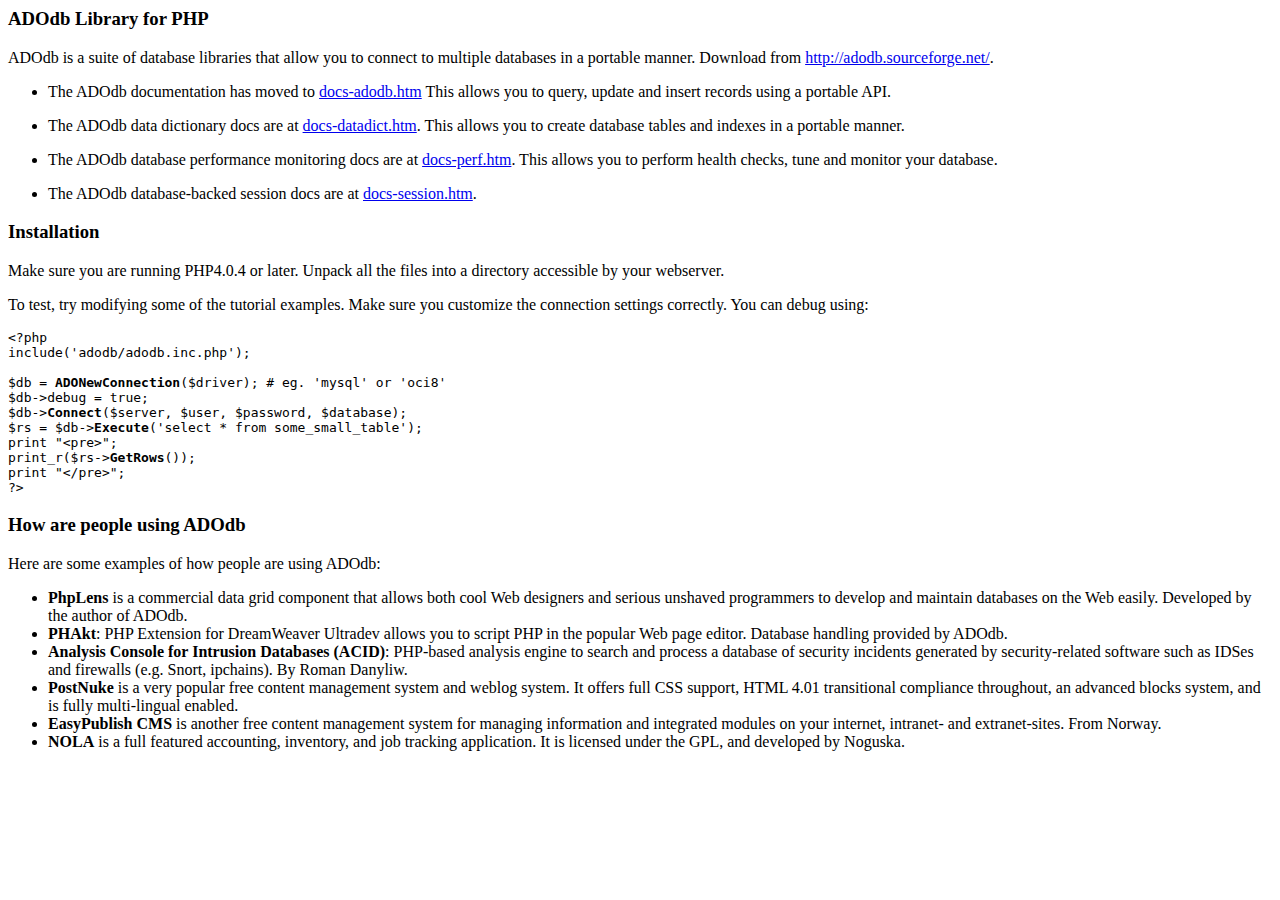
<file: trunk/lib/adodb/docs/readme.htm>
<html>
<head>
<title>ADODB Manual</title>
<meta http-equiv="Content-Type" content="text/html; charset=iso-8859-1">
<XSTYLE
	body,td {font-family:Arial,Helvetica,sans-serif;font-size:11pt}
	pre {font-size:9pt}
	.toplink {font-size:8pt}
	/>
</head>	
<body bgcolor="#FFFFFF">

<h3>ADOdb Library for PHP</h3>
<p>ADOdb is a suite of database libraries that allow you to connect to multiple 
	databases in a portable manner. Download from <a href=http://adodb.sourceforge.net/>http://adodb.sourceforge.net/</a>.
<ul><li>The ADOdb documentation has moved to <a href=docs-adodb.htm>docs-adodb.htm</a> 
	This allows you to query, update and insert records using a portable API.
<p><li>The ADOdb data dictionary docs are at <a href=docs-datadict.htm>docs-datadict.htm</a>. 
	This allows you to create database tables and indexes in a portable manner.
<p><li>The ADOdb database performance monitoring docs are at <a href=docs-perf.htm>docs-perf.htm</a>. 
	This allows you to perform health checks, tune and monitor your database.
<p><li>The ADOdb database-backed session docs are at <a href=docs-session.htm>docs-session.htm</a>. 
</ul>
<p>
<h3>Installation</h3>
Make sure you are running PHP4.0.4 or later. Unpack all the files into a directory accessible by your webserver.
<p>
To test, try modifying some of the tutorial examples. Make sure you customize the connection settings correctly. You can debug using:
<pre>
&lt;?php
include('adodb/adodb.inc.php');

$db = <b>ADONewConnection</b>($driver); # eg. 'mysql' or 'oci8' 
$db->debug = true;
$db-><b>Connect</b>($server, $user, $password, $database);
$rs = $db-><b>Execute</b>('select * from some_small_table');
print "&lt;pre>";
print_r($rs-><b>GetRows</b>());
print "&lt;/pre>";
?>
</pre>
<h3>How are people using ADOdb</h3>
Here are some examples of how people are using ADOdb: 
<ul>
	<li> <strong>PhpLens</strong> is a commercial data grid component that allows 
		both cool Web designers and serious unshaved programmers to develop and 
		maintain databases on the Web easily. Developed by the author of ADOdb. 
	</li>
	<li> <strong>PHAkt</strong>: PHP Extension for DreamWeaver Ultradev allows 
		you to script PHP in the popular Web page editor. Database handling provided 
		by ADOdb. </li>
	<li> <strong>Analysis Console for Intrusion Databases (ACID)</strong>: PHP-based 
		analysis engine to search and process a database of security incidents 
		generated by security-related software such as IDSes and firewalls (e.g. 
		Snort, ipchains). By Roman Danyliw. </li>
	<li> <strong>PostNuke</strong> is a very popular free content management system 
		and weblog system. It offers full CSS support, HTML 4.01 transitional 
		compliance throughout, an advanced blocks system, and is fully multi-lingual 
		enabled. </li>
	<li><strong> EasyPublish CMS</strong> is another free content management system 
		for managing information and integrated modules on your internet, intranet- 
		and extranet-sites. From Norway. </li>
	<li> <strong>NOLA</strong> is a full featured accounting, inventory, and job 
		tracking application. It is licensed under the GPL, and developed by Noguska. 
	</li>
</ul>
</body>
</html>
</file>
<file: trunk/lib/fpdf/fpdf.css>
BODY {font-family:times new roman,serif}
H2 {color:#4000A0}
P.demo {text-align:center; margin-top:-10px}
A.demo {text-decoration:none; font-weight:bold; color:#0000CC}
A.demo:link {text-decoration:none; font-weight:bold; color:#0000CC}
A.demo:hover {text-decoration:none; font-weight:bold; color:#0000FF}
A.demo:active {text-decoration:none; font-weight:bold; color:#0000FF}
.st {font-weight:bold; color:#900000}
.kw {color:#000080; font-weight:bold}
.str {color:#CC0000}
.cmt {color:#008000}
</file>
